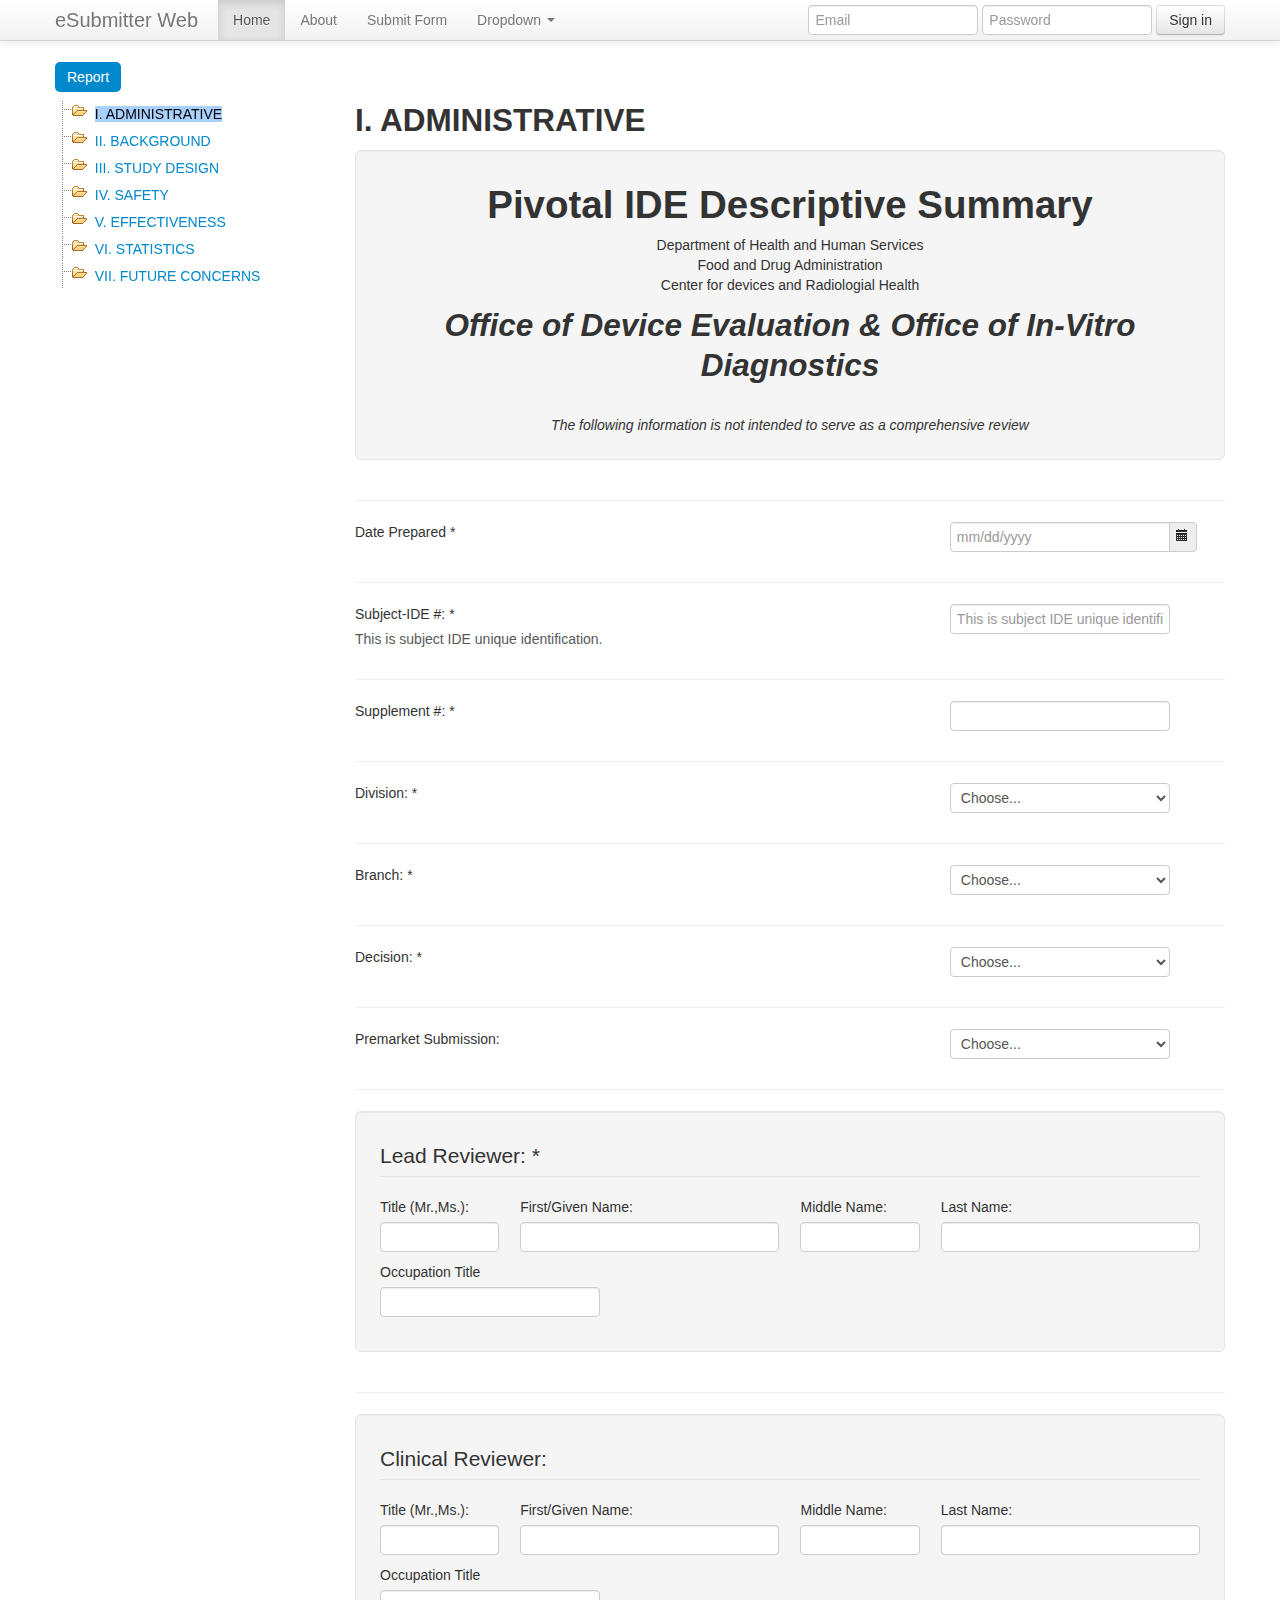
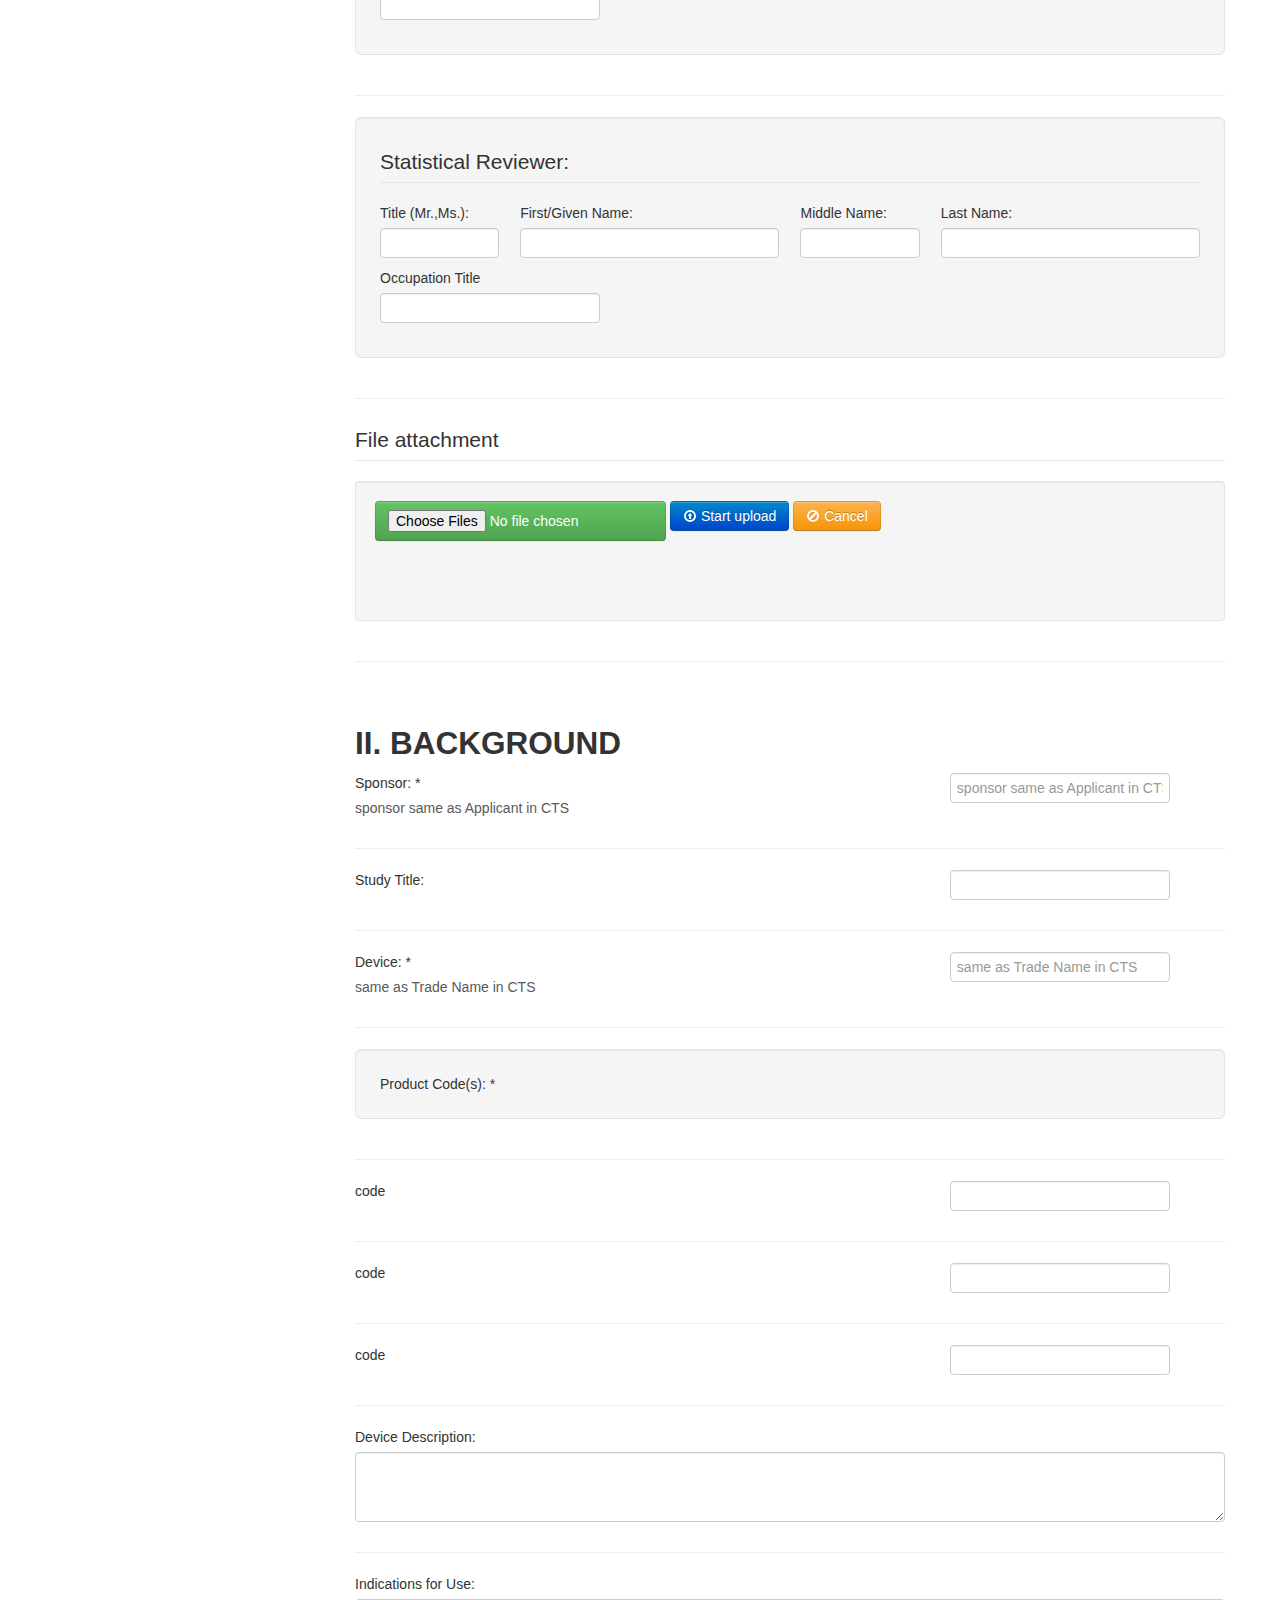
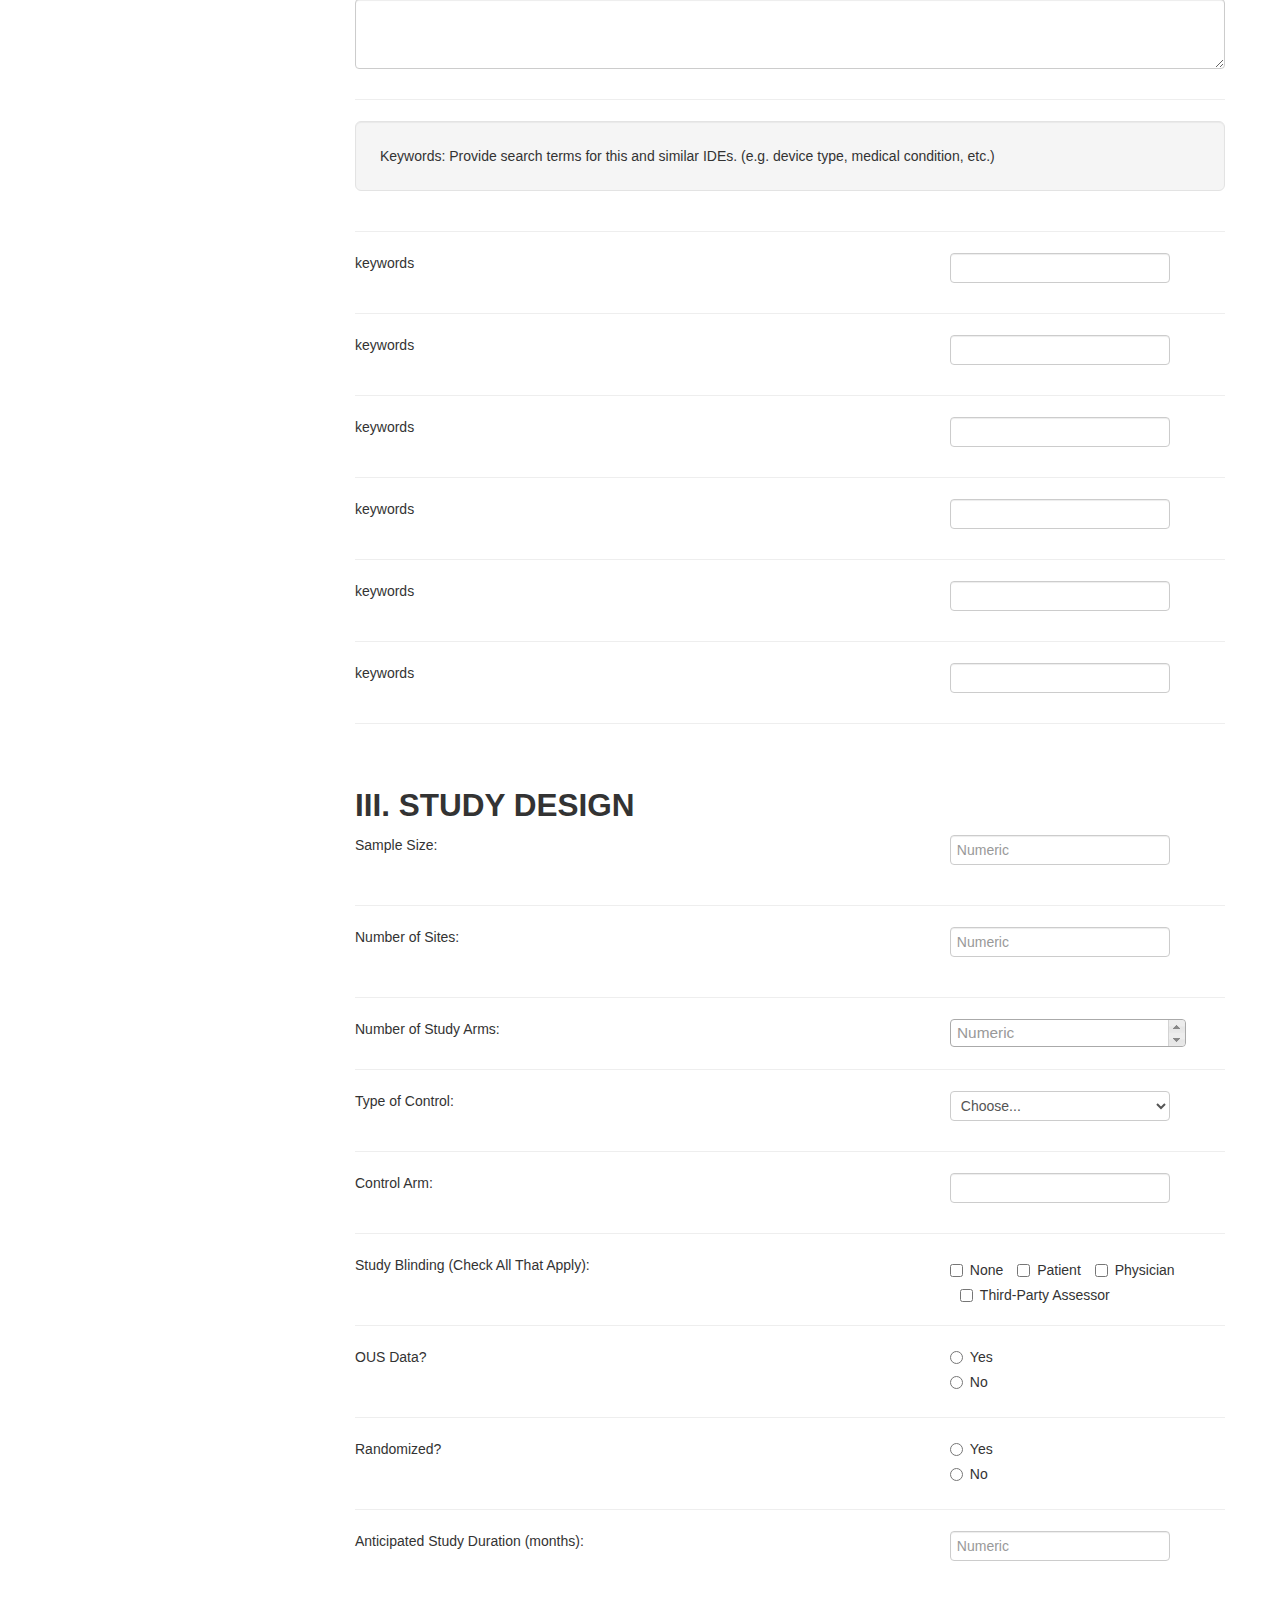
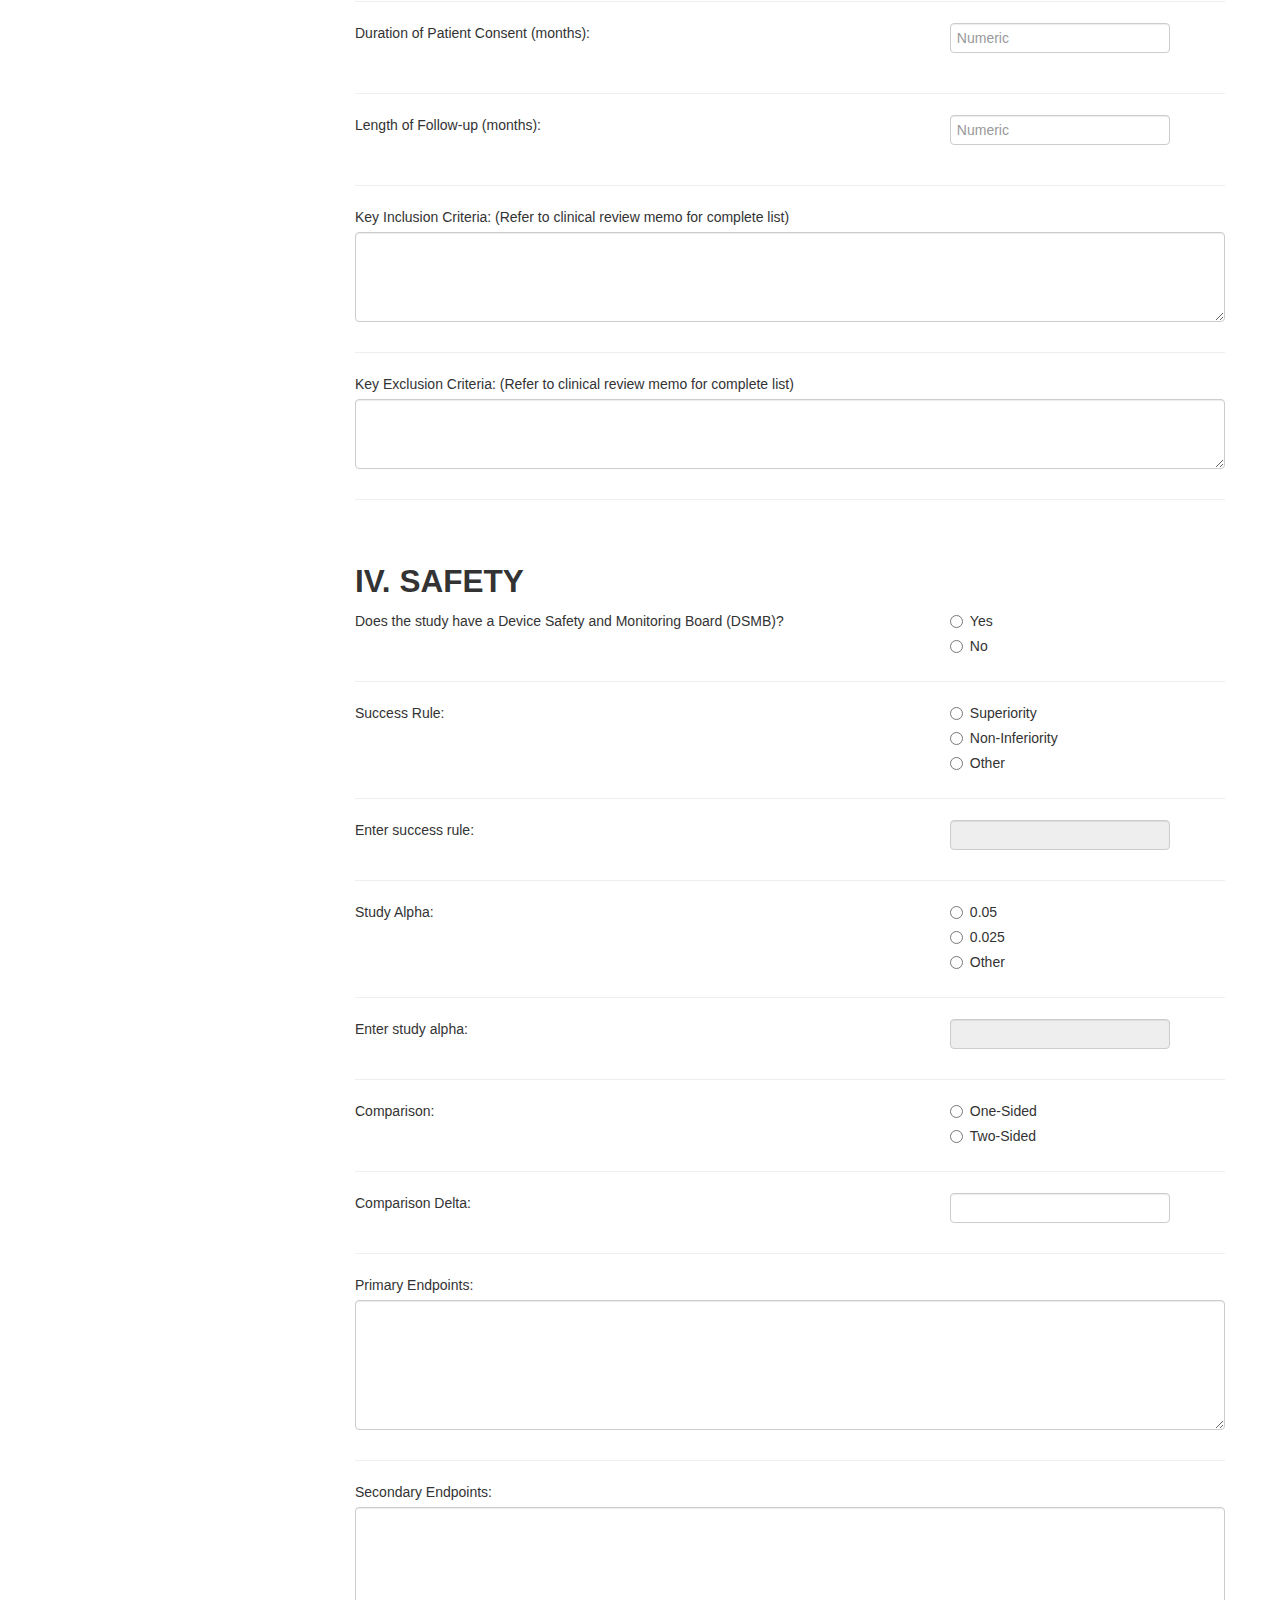
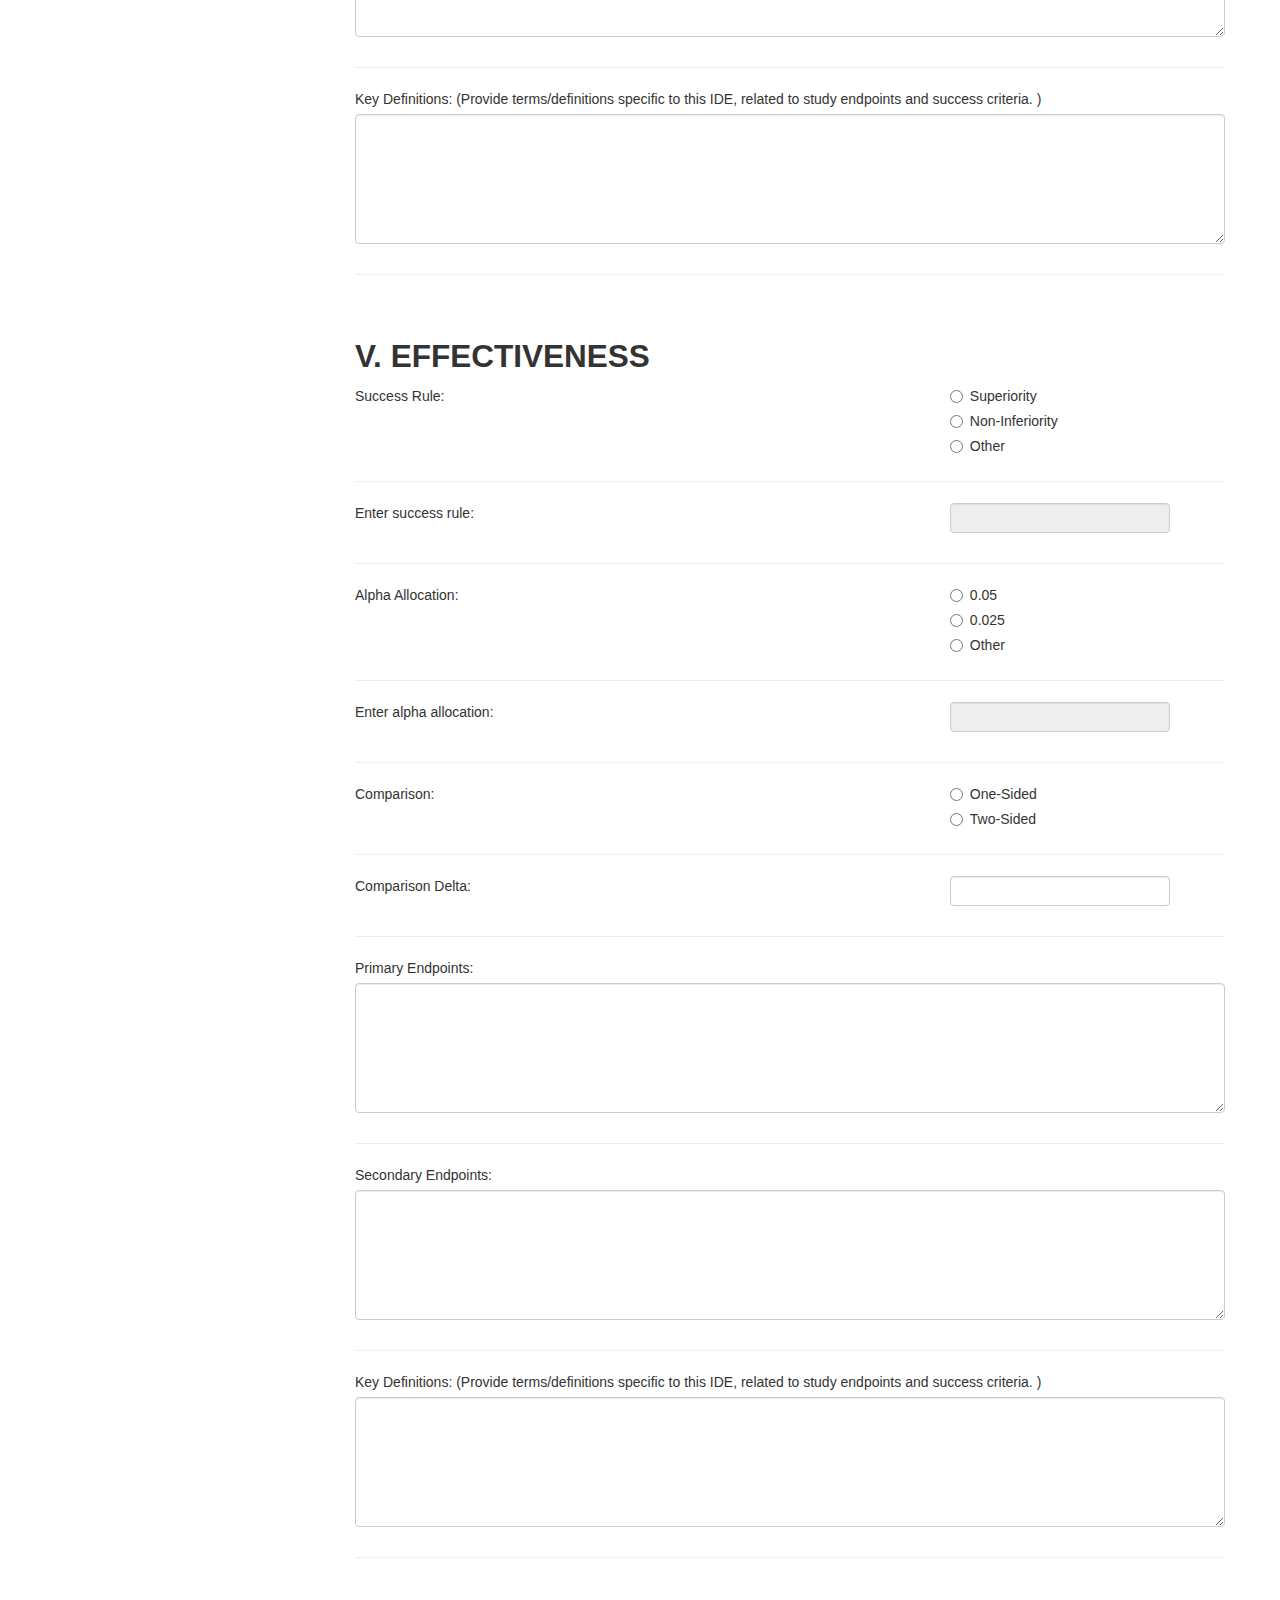
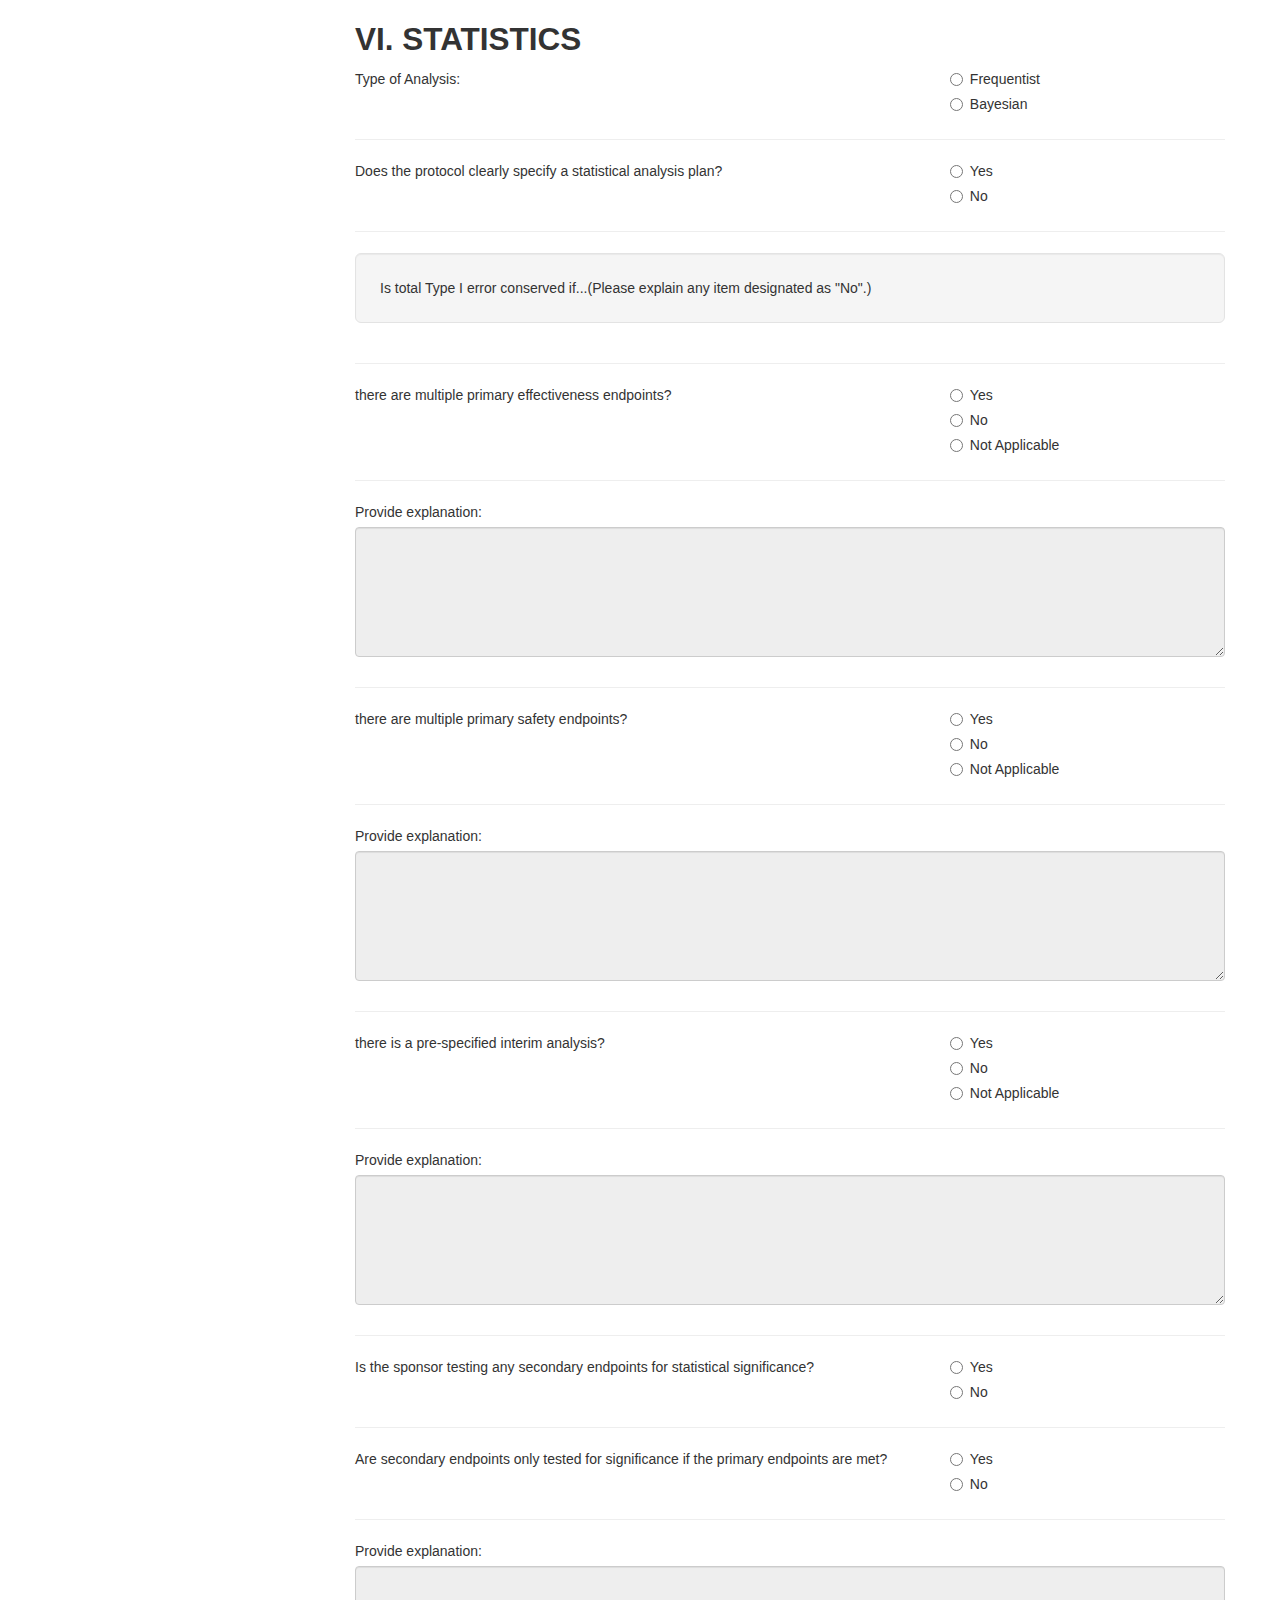
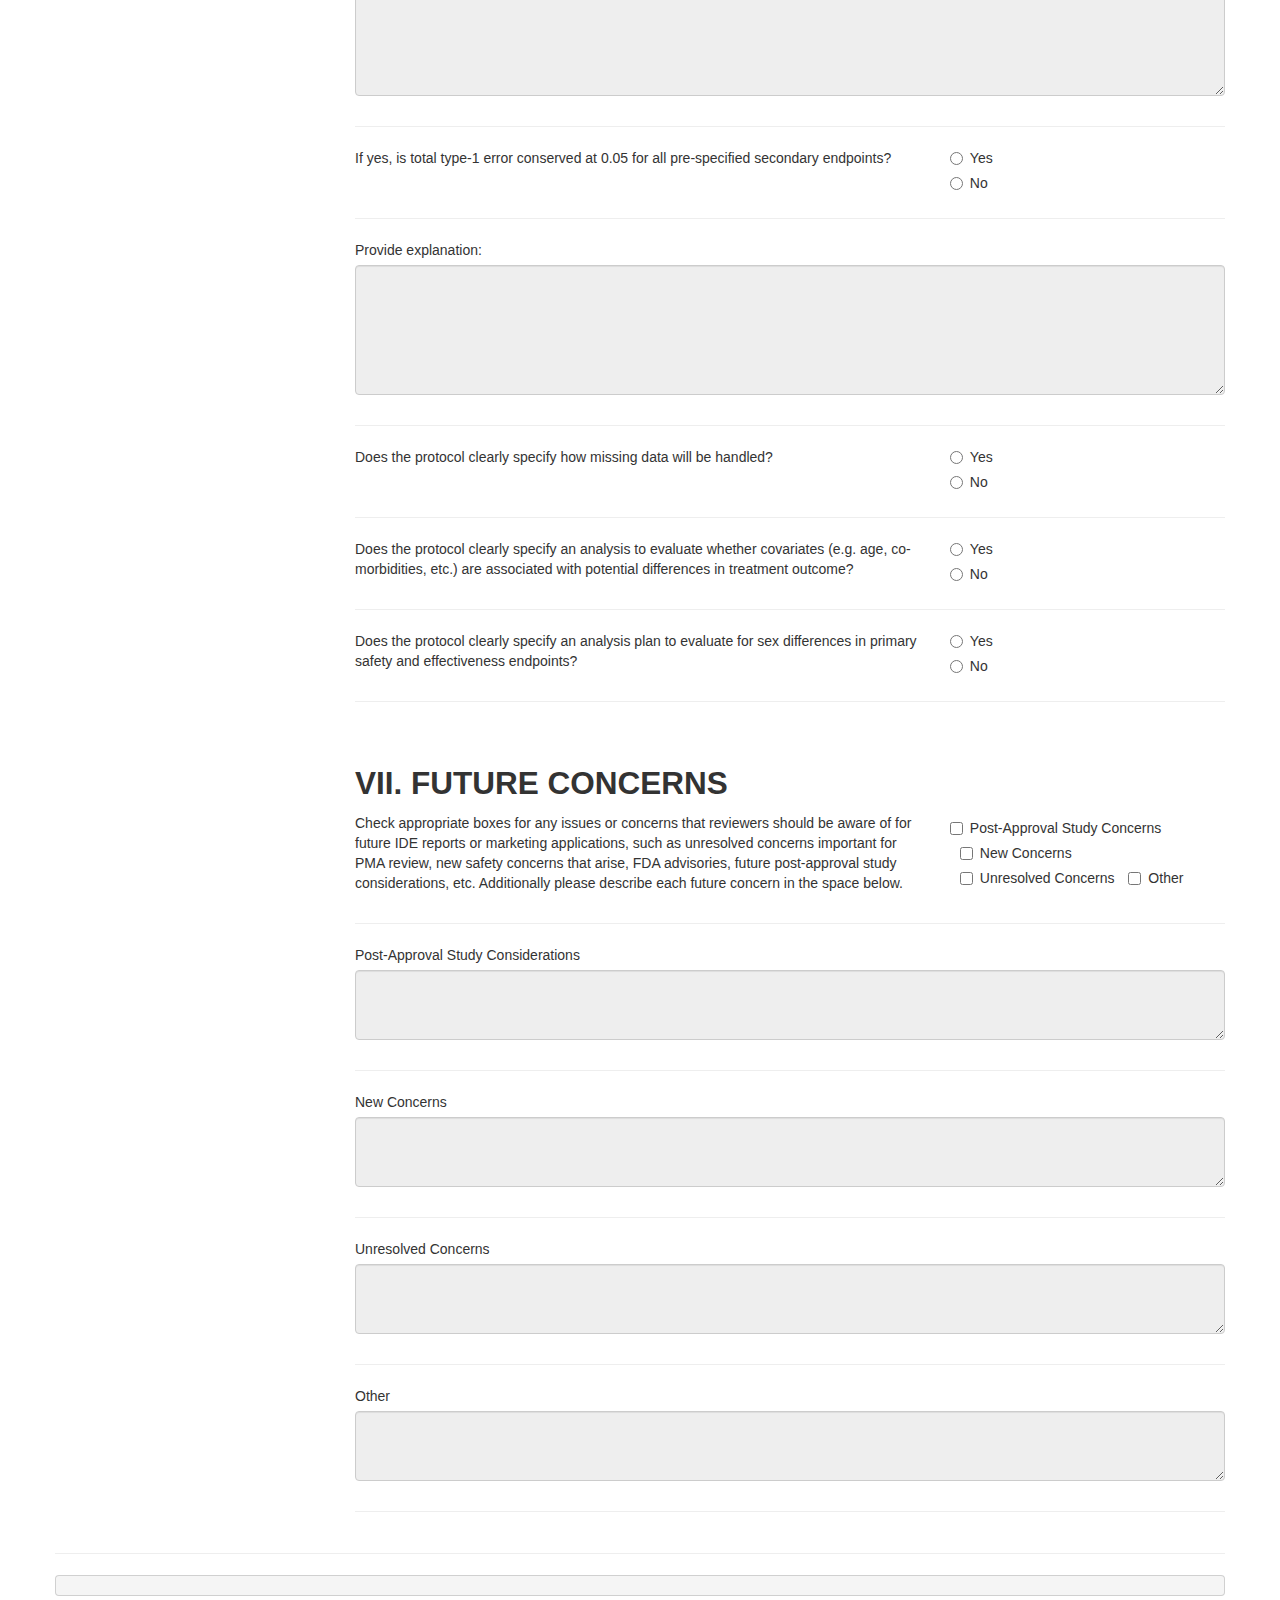
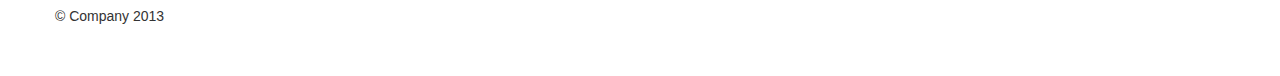
<file: index.html>
﻿
<!DOCTYPE html>
<html lang="en">
  <head>
    <meta charset="utf-8">
    <title>eSubmitter Web</title>
    <meta name="viewport" content="width=device-width, initial-scale=1.0">
    <meta name="description" content="">
    <meta name="author" content="">

      <script src="/Scripts/jquery-2.0.3.js"></script>

      <!-- Le styles -->
      <link href="assets/css/bootstrap.css" rel="stylesheet">
      <style type="text/css">
          body {
              padding-top: 60px;
              padding-bottom: 40px;
          }
      </style>
      <link href="assets/css/bootstrap-responsive.css" rel="stylesheet">
      <link href="assets/css/bootstrap-datepicker.css" rel="stylesheet">
      <link href="assets/css/jqueryui/jquery-ui.min.css" rel="stylesheet">
      <link href="Content/doc.css" rel="stylesheet">

      <!-- CSS to style the file input field as button and adjust the Bootstrap progress bars -->
      <link rel="stylesheet" href="assets/css/jquery.fileupload/jquery.fileupload-ui.css">
      <!-- CSS adjustments for browsers with JavaScript disabled -->
      <link rel="stylesheet" href="assets/css/jquery.fileupload/jquery.fileupload-ui-noscript.css">

    <style>
        body {
            min-height: 2000px;
        }

        .navbar-static-top {
            margin-bottom: 19px;
        }
    </style>

    <!-- HTML5 shim and Respond.js IE8 support of HTML5 elements and media queries -->
      <!--[if lt IE 9]>
      <script src="https://oss.maxcdn.com/libs/html5shiv/3.7.0/html5shiv.js"></script>
      <script src="https://oss.maxcdn.com/libs/respond.js/1.3.0/respond.min.js"></script>
    <![endif]-->


    <!-- Fav and touch icons -->
    <link rel="apple-touch-icon-precomposed" sizes="144x144" href="assets/ico/apple-touch-icon-144-precomposed.png">
    <link rel="apple-touch-icon-precomposed" sizes="114x114" href="assets/ico/apple-touch-icon-114-precomposed.png">
    <link rel="apple-touch-icon-precomposed" sizes="72x72" href="assets/ico/apple-touch-icon-72-precomposed.png">
    <link rel="apple-touch-icon-precomposed" href="assets/ico/apple-touch-icon-57-precomposed.png">
    <link rel="shortcut icon" href="assets/ico/favicon.png">

      <script src="template/util/Constants.js"></script>
      <script src="template/util/Util.js"></script>

      <script src="template/rule/Action.js"></script>
      <script src="template/rule/RuleEngine.js"></script>

      <script src="template/model/ModelLocator.js"></script>
      <script src="template/model/Question.js"></script>
      <script src="template/model/QuestionTypes.js"></script>
      <script src="template/model/TemplateModel.js"></script>
      <script src="template/viewModel/TemplateViewModel.js"></script>
      <script src="template/model/OutlineNode.js"></script>
      <script src="template/model/Tab.js"></script>
      <script src="template/model/OrgOptionList.js"></script>

      <script src="template/model/questions/text/DocumentBasic.js"></script>
      <script src="template/model/questions/QuestionHTML.js"></script>
      <script src="template/model/questions/QuestionLabel.js"></script>
      <script src="template/model/questions/QuestionTextfield.js"></script>
      <script src="template/model/questions/QuestionComboBox.js"></script>
      <script src="template/model/questions/QuestionCheckBoxGroup.js"></script>
      <script src="template/model/questions/QuestionRadioGroup.js"></script>
      <script src="template/model/questions/QuestionContact.js"></script>

      <script src="Scripts/knockout-3.0.0.debug.js"></script>
      <script src="Scripts/knockout.mapping-latest.debug.js"></script>
      <script src="Scripts/jquery-ui-1.10.3.js"></script>
      <script src="Scripts/jquery.maskedinput.js"></script>

      <script src="Scripts/jquerytreeview/jquery.treeview.js"></script>
      <link href="Scripts/jquerytreeview/jquery.treeview.css" rel="stylesheet">

      <script src="Scripts/bootstrap-datepicker.js"></script>

      <script src="pageko/MainKo.js"></script>


  </head>

<body>

    <script id="main" type="text/html">
        <div data-bind="template: {name: 'rootTemplate'}" />

    </script>

    <script id="rootTemplate" type="text/html">
        <div class="row">
            <div class="span12">
                <div class="tabbable">
                    <ul class="nav nav-pills affix">
                        <!-- ko foreach: reportLayout.tabs -->
                        <li data-bind="css: { active : $root.isSelectedTab($data) }">
                            <a href="#" data-bind="text: tabPropertyList.text"></a>
                        </li>
                        <!-- /ko -->
                    </ul>
                    <div class="tab-content">
                        <div data-bind="template: { name: 'tabTemplate', data: selectedTab}"></div>
                    </div>
                </div>

            </div>
        </div>
        <!--
        <hr />
        <div class="row well">
            <div class="span12">
                <strong>Submission Name:</strong> <span data-bind="text: submissionName" />
                <strong>Report Type:</strong> <span data-bind="text: templatePropertyList.templateName" />
                Last Modified: <span data-bind="text: lastModified" />
                Date Packaged: <span data-bind="text: datePackaged" />
            </div>
        </div>
        -->
    </script>


    <script id="mainNavigation" type="text/html">
        <div class="form-actions center">
            <button type="button" class="btn">
                <i class="icon-arrow-left"></i>
                Previous
            </button>
            <button type="button" class="btn btn-primary">
                Next
                <i class="icon-arrow-right"></i>
            </button>
        </div>
    </script>

    <script id="tabTemplate" type="text/html">
        <div class="row-fluid">
            <div class="span3 ">
                <ul id="browser" class="filetree treeview affix">
                    <!-- ko foreach: outlineNodeList -->
                    <li>
                        <span class="folder"> &nbsp;&nbsp;<a data-bind="text: nodeTitle, css: { selected: $root.isSelectedNode($data)}, attr: {href:'#' + key}" /> </span>
                    </li>
                    <!-- /ko -->
                </ul>
            </div>
            <div class="span9">
                <!-- ko template: { name: 'nodeTemplate', foreach: outlineNodeList, as: 'node' } -->
                <!-- /ko -->
            </div>
        </div>
        

    </script>

    <script id="nodeTemplate" type="text/html">
        
        <div class="row-fluid nodeHeader" data-bind="attr: {id: key}">
            <div class="span12">
                <h2>
                    <span data-bind="text: outlineNodePropertyList.sectionText" /> <span data-bind="text: outlineNodePropertyList.nodeText" />
                </h2>
            </div>
        </div>
        <!-- ko foreach: questionList -->
        <div class="row-fluid" data-bind="template: {name: questionTypeCode, data: $data}, visible: view.visibleStatus" />
        <hr />
        <!-- /ko -->
    </script>

    <script id="questionTemplate" type="text/html">
        <div class="span8">
            <label data-bind="text: view.questionText"></label>
        </div>
        <div class="span4">
            <input type="text" placeholder="Type something…">
            <span class="help-block" data-bind="text: view.hintText"></span>
        </div>
    </script>

    <script id="DATE" type="text/html">
        <div class="span8">
            <span data-bind="text: view.questionText" />
            <span class="help-block" data-bind="text: view.hintText" />
        </div>
        <div class="span4">
            <div class="input-append date" data-date-format="mm/dd/yyyy" data-bind="datepicker: answer">
                <input size="16" type="text" placeholder="mm/dd/yyyy" data-bind="value: answer, datepickerFormat: answer">
                <span class="add-on"><i class="icon-calendar"></i></span>
            </div>
        </div>
    </script>

    <script id="CONTACT" type="text/html">
        <form class="well well-large">
            <fieldset>
                <legend><span data-bind="text: view.questionText" /></legend>

                <div class="row-fluid">
                    <div class="span2">
                        <label>Title (Mr.,Ms.):</label>
                        <input type="text" class="span12" data-bind="value: answer().title" />
                    </div>
                    <div class="span4">
                        <label>First/Given Name:</label>
                        <input type="text" class="span12" data-bind="value: answer().first">
                    </div>
                    <div class="span2">
                        <label>Middle Name:</label>
                        <input type="text" class="span12" data-bind="value: answer().middle">
                    </div>
                    <div class="span4">
                        <label>Last Name:</label>
                        <input type="text" class="span12" data-bind="value: answer().last">
                    </div>
                </div>

                <div class="row-fluid" data-bind="visible: view.enableEmail">
                    <div class="span12">
                        <label>Email address</label>
                        <input type="text" data-bind="value: answer().email">
                        <span class="add-on"><i class="icon-envelope"></i></span>
                    </div>
                </div>

                <div class="row-fluid" data-bind="visible: view.enableTitle">
                    <div class="span12">
                        <label data-bind="text: view.labelTitle"></label>
                        <input type="text" data-bind="value: answer().label">
                    </div>
                </div>

            </fieldset>
        </form>
    </script>

    <script id="FILE_MULTI" type="text/html">
        <fieldset>
            <legend><span data-bind="text: view.questionText" /></legend>
            <!-- The file upload form used as target for the file upload widget -->
            <form id="fileupload" class="well" action="/upload" method="POST" enctype="multipart/form-data">
                <!-- The fileupload-buttonbar contains buttons to add/delete files and start/cancel the upload -->
                <div class="row-fluid fileupload-buttonbar">
                    <div class="span10">
                        <!-- The fileinput-button span is used to style the file input field as button -->
                        <span class="btn btn-success fileinput-button">
                            <i class="icon-plus icon-white"></i>
                            <span>Add files...</span>
                            <input type="file" name="files[]" multiple="">
                        </span>
                        <button type="submit" class="btn btn-primary start">
                            <i class="icon-upload icon-white"></i>
                            <span>Start upload</span>
                        </button>
                        <button type="reset" class="btn btn-warning cancel">
                            <i class="icon-ban-circle icon-white"></i>
                            <span>Cancel</span>
                        </button>
                        <button type="button" class="btn btn-danger delete">
                            <i class="icon-trash icon-white"></i>
                            <span>Delete</span>
                        </button>

                    </div>
                    <!-- The global progress information -->
                    <div class="span2 fileupload-progress fade">
                        <!-- The global progress bar -->
                        <div class="progress progress-success progress-striped active" role="progressbar" aria-valuemin="0" aria-valuemax="100">
                            <div class="bar" style="width:0%;"></div>
                        </div>
                        <!-- The extended global progress information -->
                        <div class="progress-extended">&nbsp;</div>
                    </div>
                </div>
                <!-- The loading indicator is shown during file processing -->
                <div class="fileupload-loading"></div>
                <br>
                <!-- The table listing the files available for upload/download -->
                <table role="presentation" class="table table-striped"><tbody class="files" data-toggle="modal-gallery" data-target="#modal-gallery"></tbody></table>
            </form>
        </fieldset>

    </script>

    <script id="NUMERIC" type="text/html">
        <div class="span8">
            <label data-bind="text: view.questionText" />
        </div>
        <div class="span4">
            <input type="text" placeholder="Numeric" data-bind="value: answer, enable: view.enabledStatus, numericWidget: answer">
            <span class="help-block" data-bind="text: view.hintText, visible: view.visibleStatus" />
        </div>
    </script>

    <script id="SPINNER" type="text/html">
        <div class="span8">
            <label data-bind="text: view.questionText" />
            <span class="help-block" data-bind="text: view.hintText" />
        </div>
        <div class="span4">
            <input placeholder="Numeric" data-bind="value: answer, enable: view.enabledStatus, spinner: answer">
        </div>
    </script>

    <script id="HTML" type="text/html">
        <div class="well well-large" data-bind="html: view.json.html"></div>
    </script>

    <script id="HEADER" type="text/html">
        <div class="well well-large" data-bind="text: view.questionText"></div>
    </script>

    <script id="MESSAGE" type="text/html">
        <div class="alert">
            TODO:<span data-bind="text: questionTypeCode" />
        </div>
    </script>
    <script id="DIVIDER" type="text/html">
        <hr />
    </script>

    <script id="TEXTFIELD" type="text/html">
        <div class="span8">
            <label data-bind="text: view.questionText" />
            <span class="help-block" data-bind="text: view.hintText" />
        </div>
        <div class="span4">
            <input type="text" data-bind="value: answer, visible: view.visibleStatus, enable: view.enabledStatus, attr: {placeholder: view.hintText}">
        </div>
    </script>

    <script id="TEXTAREA" type="text/html">
        <div class="span12">
            <label data-bind="text: view.questionText" />
            <textarea data-bind="value: answer, attr: { rows: view.json.rowCount}, visible: view.visibleStatus, enable: view.enabledStatus" class="input-block-level"></textarea>
            <span class="help-block" data-bind="text: view.hintText" />
        </div>
        
    </script>

    <script id="COMBOBOX" type="text/html">
        <div class="span8">
            <label data-bind="text: view.questionText" />
            <span class="help-block" data-bind="text: view.hintText" />
        </div>
        <div class="span4">
            <select data-bind="value: answer, options: view.optionSet.itemList, optionsText: 'text', optionsCaption: 'Choose...', enable: view.enabledStatus" />
        </div>
    </script>

    <script id="CHECKBOX_GROUP" type="text/html">
        <div class="span8">
            <label data-bind="text: view.questionText" />
            <span class="help-block" data-bind="text: view.hintText" />
        </div>
        <div class="span4">
            <!-- ko foreach: view.optionSet.itemList -->
            <label class="checkbox inline">
                <input type="checkbox" data-bind="value: code, checked: $parent.answer, enable: $parent.view.enabledStatus" />
                <span data-bind="text:text" />
            </label>
            <!-- /ko -->
        </div>
    </script>

    <script id="RADIO_GROUP" type="text/html">
        <div class="span8">
            <label data-bind="text: view.questionText" />
            <span class="help-block" data-bind="text: view.hintText" />
        </div>
        <div class="span4">
            <!-- ko foreach: view.optionSet.itemList -->
            <label class="radio">
                <input type="radio" data-bind="value: code, checked: $parent.answer, attr:{name: $parent.model.key}" />
                <span data-bind="text:text" />
            </label>
            <!-- /ko -->
        </div>
    </script>

    <div class="navbar navbar-default navbar-fixed-top">
        <div class="navbar-inner">
            <div class="container">
                <button type="button" class="btn btn-navbar" data-toggle="collapse" data-target=".nav-collapse">
                    <span class="icon-bar"></span>
                    <span class="icon-bar"></span>
                    <span class="icon-bar"></span>
                </button>
                <a class="brand" href="#">eSubmitter Web</a>
                <div class="nav-collapse collapse">
                    <ul class="nav">
                        <li class="active"><a href="#">Home</a></li>
                        <li><a href="#about">About</a></li>
                        <li>
                            <a href="#contact" data-bind="click: function(data, event) { submitForm(data, event) }">Submit Form</a>
                        </li>
                        <li class="dropdown">
                            <a href="#" class="dropdown-toggle" data-toggle="dropdown">Dropdown <b class="caret"></b></a>
                            <ul class="dropdown-menu">
                                <li><a href="#">Action</a></li>
                                <li><a href="#">Another action</a></li>
                                <li><a href="#">Something else here</a></li>
                                <li class="divider"></li>
                                <li class="nav-header">Nav header</li>
                                <li><a href="#">Separated link</a></li>
                                <li><a href="#">One more separated link</a></li>
                            </ul>
                        </li>
                    </ul>
                    <form class="navbar-form pull-right">
                        <input class="span2" type="text" placeholder="Email">
                        <input class="span2" type="password" placeholder="Password">
                        <button type="submit" class="btn">Sign in</button>
                    </form>
                </div><!--/.nav-collapse -->
            </div>
        </div>
    </div>

    <div class="container">

        <div class="row">
            <div id="content" class="span12">
                <div data-bind="template: { name: 'main'}"></div>
            </div>
        </div>

        <hr>
        <pre data-bind="text: resultData"></pre>

        <footer>
            <p>&copy; Company 2013</p>
        </footer>

    </div> <!-- /container -->

</body>
</html>
</file>
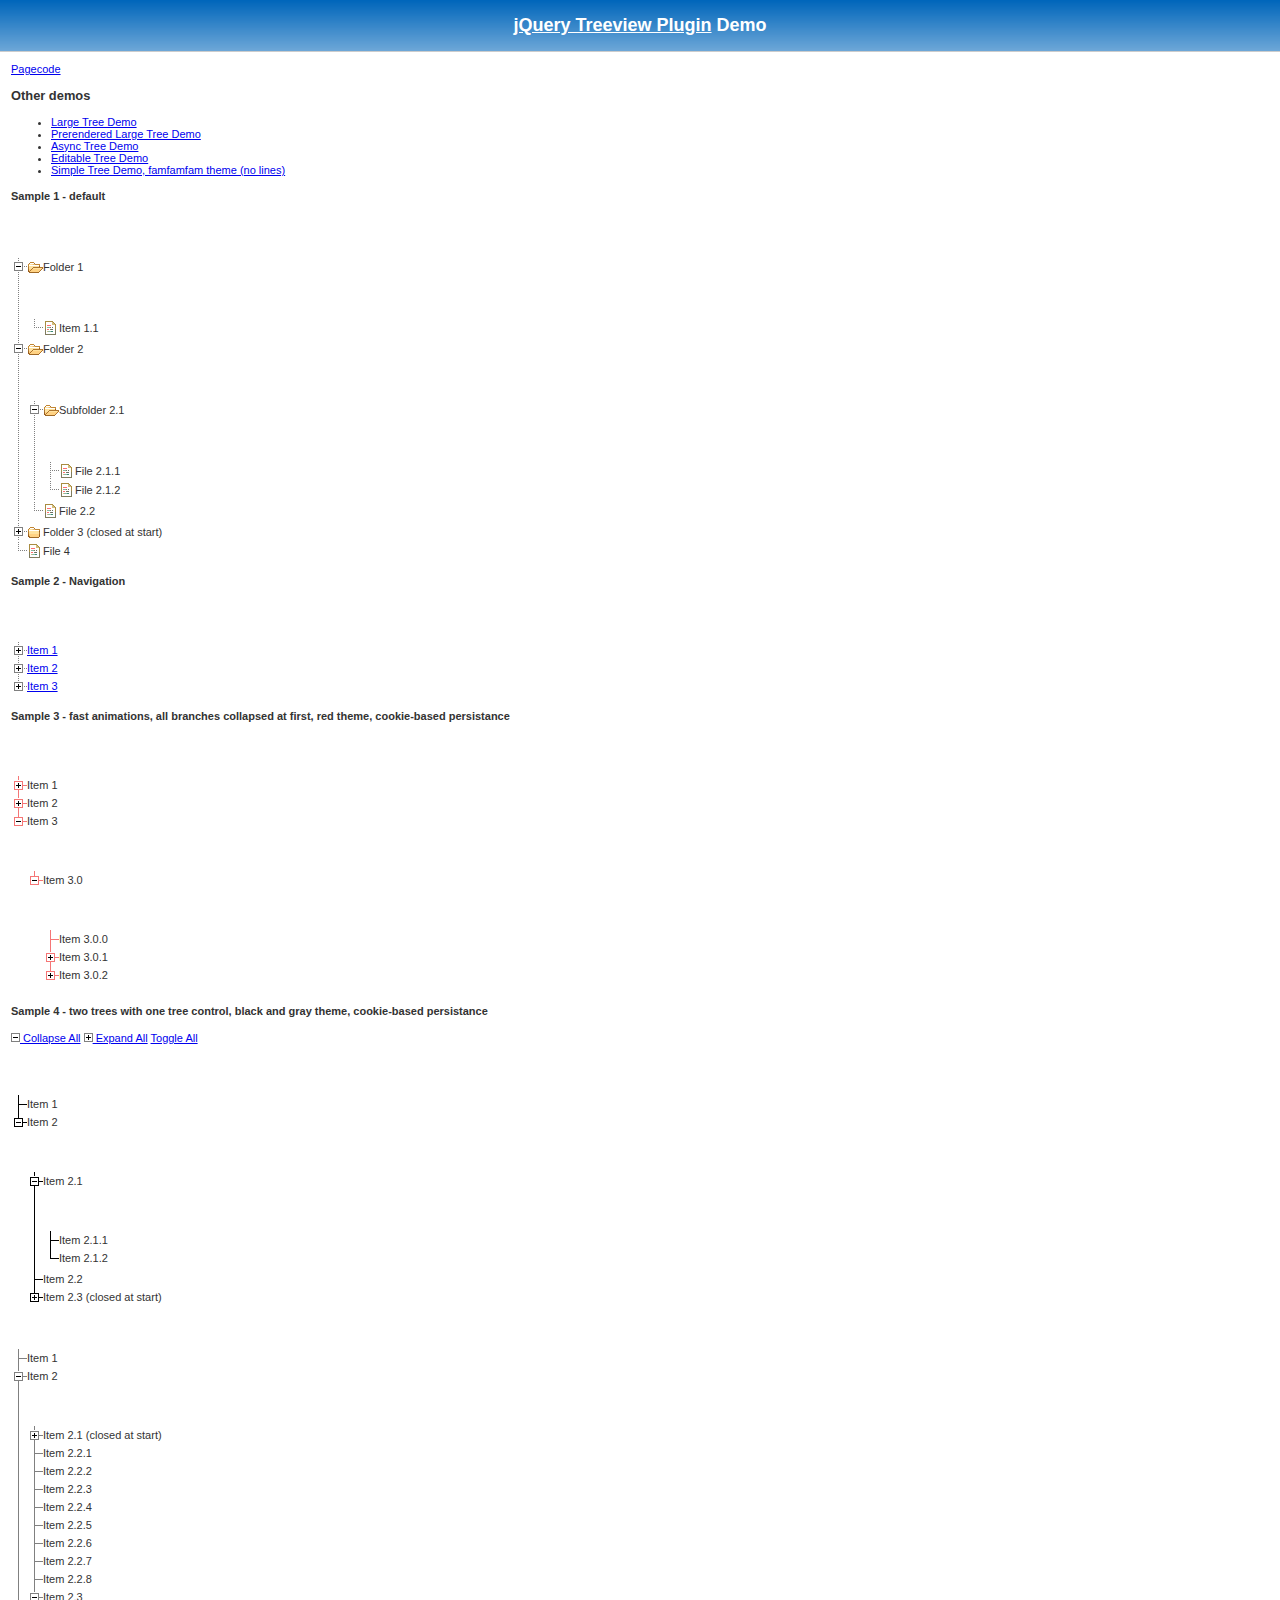
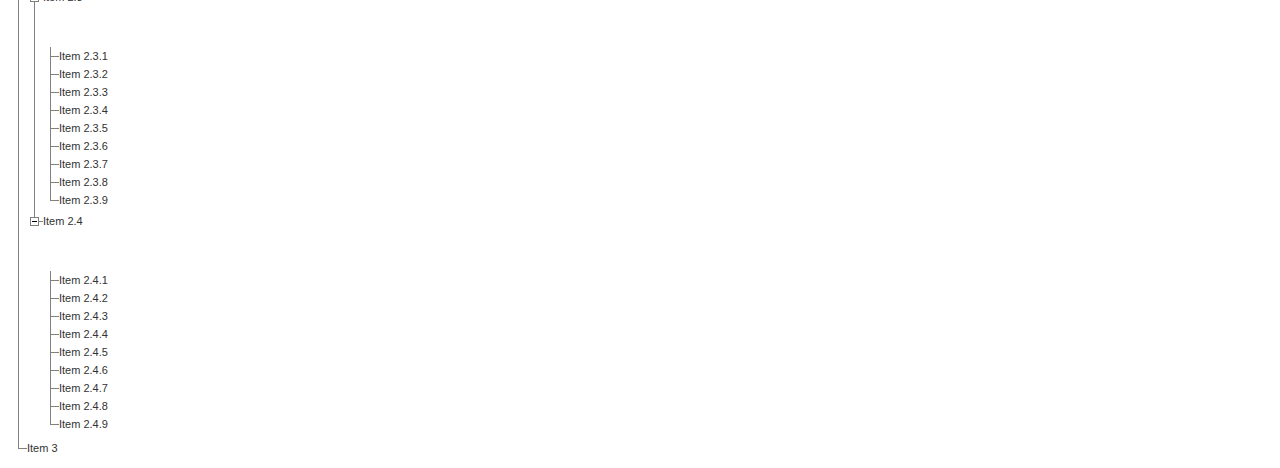
<file: Scripts/jquerytreeview/demo/index.html>
<!DOCTYPE html PUBLIC "-//W3C//DTD XHTML 1.0 Transitional//EN" "http://www.w3.org/TR/xhtml1/DTD/xhtml1-transitional.dtd">
<html xmlns="http://www.w3.org/1999/xhtml">
<head>

	<meta http-equiv="content-type" content="text/html; charset=iso-8859-1"/>
	<title>jQuery treeview</title>

	<link rel="stylesheet" href="../jquery.treeview.css" />
	<link rel="stylesheet" href="screen.css" />

	<script src="https://ajax.googleapis.com/ajax/libs/jquery/1.7/jquery.min.js"></script>
	<script src="jquery.cookie.js"></script>
	<script src="../jquery.treeview.js"></script>

	<script type="text/javascript" src="demo.js"></script>

	</head>
	<body>

	<h1 id="banner"><a href="http://bassistance.de/jquery-plugins/jquery-plugin-treeview/">jQuery Treeview Plugin</a> Demo</h1>
	<div id="main">

	<a href="demo.js">Pagecode</a>

	<h3>Other demos</h3>
	<ul>
		<li><a href="large.html">Large Tree Demo</a></li>
		<li><a href="prerendered.html">Prerendered Large Tree Demo</a></li>
		<li><a href="async.html">Async Tree Demo</a></li>
		<li><a href="edit.html">Editable Tree Demo</a></li>
		<li><a href="simple.html">Simple Tree Demo, famfamfam theme (no lines)</a></li>
	</ul>

	<h4>Sample 1 - default</h4>
	<ul id="browser" class="filetree">
		<li><span class="folder">Folder 1</span>
			<ul>
				<li><span class="file">Item 1.1</span></li>
			</ul>
		</li>
		<li><span class="folder">Folder 2</span>
			<ul>
				<li><span class="folder">Subfolder 2.1</span>
					<ul id="folder21">
						<li><span class="file">File 2.1.1</span></li>
						<li><span class="file">File 2.1.2</span></li>
					</ul>
				</li>
				<li><span class="file">File 2.2</span></li>
			</ul>
		</li>
		<li class="closed"><span class="folder">Folder 3 (closed at start)</span>
			<ul>
				<li><span class="file">File 3.1</span></li>
			</ul>
		</li>
		<li><span class="file">File 4</span></li>
	</ul>

	<h4>Sample 2 - Navigation</h4>

	<ul id="navigation">
		<li><a href="?1">Item 1</a>
			<ul>
				<li><a href="?1.0">Item 1.0</a>
					<ul>
						<li><a href="?1.0.0">Item 1.0.0</a></li>
					</ul>
				</li>
				<li><a href="?1.1">Item 1.1</a></li>
				<li><a href="?1.2">Item 1.2</a>
					<ul>
						<li><a href="?1.2.0">Item 1.2.0</a>
						<ul>
							<li><a href="?1.2.0.0">Item 1.2.0.0</a></li>
							<li><a href="?1.2.0.1">Item 1.2.0.1</a></li>
							<li><a href="?1.2.0.2">Item 1.2.0.2</a></li>
						</ul>
					</li>
						<li><a href="?1.2.1">Item 1.2.1</a>
						<ul>
							<li><a href="?1.2.1.0">Item 1.2.1.0</a></li>
						</ul>
					</li>
						<li><a href="?1.2.2">Item 1.2.2</a>
						<ul>
							<li><a href="?1.2.2.0">Item 1.2.2.0</a></li>
							<li><a href="?1.2.2.1">Item 1.2.2.1</a></li>
							<li><a href="?1.2.2.2">Item 1.2.2.2</a></li>
						</ul>
					</li>
					</ul>
				</li>
			</ul>
		</li>
		<li><a href="?2">Item 2</a>
			<ul>
				<li><span>Item 2.0</span>
					<ul>
						<li><a href="?2.0.0">Item 2.0.0</a>
						<ul>
							<li><a href="?2.0.0.0">Item 2.0.0.0</a></li>
							<li><a href="?2.0.0.1">Item 2.0.0.1</a></li>
						</ul>
					</li>
					</ul>
				</li>
				<li><a href="?2.1">Item 2.1</a>
					<ul>
						<li><a href="?2.1.0">Item 2.1.0</a>
						<ul>
							<li><a href="?2.1.0.0">Item 2.1.0.0</a></li>
						</ul>
					</li>
						<li><a href="?2.1.1">Item 2.1.1</a>
						<ul>
							<li><a href="?2.1.1.0abc">Item 2.1.1.0</a></li>
							<li><a href="?2.1.1.1">Item 2.1.1.1</a></li>
							<li><a href="?2.1.1.2">Item 2.1.1.2</a></li>
						</ul>
					</li>
						<li><a href="?2.1.2">Item 2.1.2</a>
						<ul>
							<li><a href="?2.1.2.0">Item 2.1.2.0</a></li>
							<li><a href="?2.1.2.1">Item 2.1.2.1</a></li>
							<li><a href="?2.1.2.2">Item 2.1.2.2</a></li>
						</ul>
					</li>
					</ul>
				</li>
			</ul>
		</li>
		<li><a href="?3">Item 3</a>
			<ul>
				<li class="open"><a href="?3.0">Item 3.0</a>
					<ul>
						<li><a href="?3.0.0">Item 3.0.0</a></li>
						<li><a href="?3.0.1">Item 3.0.1</a>
							<ul>
								<li><a href="?3.0.1.0">Item 3.0.1.0</a></li>
								<li><a href="?3.0.1.1">Item 3.0.1.1</a></li>
							</ul>
						</li>
						<li><a href="?3.0.2">Item 3.0.2</a>
							<ul>
								<li><a href="?3.0.2.0">Item 3.0.2.0</a></li>
								<li><a href="?3.0.2.1">Item 3.0.2.1</a></li>
								<li><a href="?3.0.2.2">Item 3.0.2.2</a></li>
							</ul>
						</li>
					</ul>
				</li>
			</ul>
		</li>
	</ul>

	<h4>Sample 3 - fast animations, all branches collapsed at first, red theme, cookie-based persistance</h4>
	<ul id="red" class="treeview-red">
	<li><span>Item 1</span>
		<ul>
			<li><span>Item 1.0</span>
				<ul>
					<li><span>Item 1.0.0</span></li>
				</ul>
			</li>
			<li><span>Item 1.1</span></li>
			<li><span>Item 1.2</span>
				<ul>
					<li><span>Item 1.2.0</span>
					<ul>
						<li><span>Item 1.2.0.0</span></li>
						<li><span>Item 1.2.0.1</span></li>
						<li><span>Item 1.2.0.2</span></li>
					</ul>
				</li>
					<li><span>Item 1.2.1</span>
					<ul>
						<li><span>Item 1.2.1.0</span></li>
					</ul>
				</li>
					<li><span>Item 1.2.2</span>
					<ul>
						<li><span>Item 1.2.2.0</span></li>
						<li><span>Item 1.2.2.1</span></li>
						<li><span>Item 1.2.2.2</span></li>
					</ul>
				</li>
				</ul>
			</li>
		</ul>
	</li>
	<li><span>Item 2</span>
		<ul>
			<li><span>Item 2.0</span>
				<ul>
					<li><span>Item 2.0.0</span>
					<ul>
						<li><span>Item 2.0.0.0</span></li>
						<li><span>Item 2.0.0.1</span></li>
					</ul>
				</li>
				</ul>
			</li>
			<li><span>Item 2.1</span>
				<ul>
					<li><span>Item 2.1.0</span>
					<ul>
						<li><span>Item 2.1.0.0</span></li>
					</ul>
				</li>
					<li><span>Item 2.1.1</span>
					<ul>
						<li><span>Item 2.1.1.0</span></li>
						<li><span>Item 2.1.1.1</span></li>
						<li><span>Item 2.1.1.2</span></li>
					</ul>
				</li>
					<li><span>Item 2.1.2</span>
					<ul>
						<li><span>Item 2.1.2.0</span></li>
						<li><span>Item 2.1.2.1</span></li>
						<li><span>Item 2.1.2.2</span></li>
					</ul>
				</li>
				</ul>
			</li>
		</ul>
	</li>
	<li class="open"><span>Item 3</span>
		<ul>
			<li class="open"><span>Item 3.0</span>
				<ul>
					<li><span>Item 3.0.0</span></li>
					<li><span>Item 3.0.1</span>
					<ul>
						<li><span>Item 3.0.1.0</span></li>
						<li><span>Item 3.0.1.1</span></li>
					</ul>

				</li>
					<li><span>Item 3.0.2</span>
					<ul>
						<li><span>Item 3.0.2.0</span></li>
						<li><span>Item 3.0.2.1</span></li>
						<li><span>Item 3.0.2.2</span></li>
					</ul>
				</li>
				</ul>
			</li>
		</ul>
	</li>
	</ul>

	<h4>Sample 4 - two trees with one tree control, black and gray theme, cookie-based persistance</h4>
	<div id="treecontrol">
		<a title="Collapse the entire tree below" href="#"><img src="../images/minus.gif" /> Collapse All</a>
		<a title="Expand the entire tree below" href="#"><img src="../images/plus.gif" /> Expand All</a>
		<a title="Toggle the tree below, opening closed branches, closing open branches" href="#">Toggle All</a>
	</div>
	<ul id="black" class="treeview-black">
		<li>Item 1</li>
		<li>
			<span>Item 2</span>
			<ul>
				<li>
					<span>Item 2.1</span>
					<ul>
						<li>Item 2.1.1</li>
						<li>Item 2.1.2</li>
					</ul>
				</li>
				<li>Item 2.2</li>
				<li class="closed">
					<span>Item 2.3 (closed at start)</span>
					<ul>
						<li>Item 2.3.1</li>
						<li>Item 2.3.2</li>
					</ul>
				</li>
			</ul>
		</li>
	</ul>
	<ul id="gray" class="treeview-gray">
		<li>Item 1</li>
		<li>
			<span>Item 2</span>
			<ul>
				<li class="closed">
					<span>Item 2.1 (closed at start)</span>
					<ul>
						<li>Item 2.1.1</li>
						<li>Item 2.1.2</li>
					</ul>
				</li>
				<li>Item 2.2.1</li>
				<li>Item 2.2.2</li>
				<li>Item 2.2.3</li>
				<li>Item 2.2.4</li>
				<li>Item 2.2.5</li>
				<li>Item 2.2.6</li>
				<li>Item 2.2.7</li>
				<li>Item 2.2.8</li>
				<li>
					<span>Item 2.3</span>
					<ul>
						<li>Item 2.3.1</li>
						<li>Item 2.3.2</li>
						<li>Item 2.3.3</li>
						<li>Item 2.3.4</li>
						<li>Item 2.3.5</li>
						<li>Item 2.3.6</li>
						<li>Item 2.3.7</li>
						<li>Item 2.3.8</li>
						<li>Item 2.3.9</li>
					</ul>
				</li>
				<li>
					<span>Item 2.4</span>
					<ul>
						<li>Item 2.4.1</li>
						<li>Item 2.4.2</li>
						<li>Item 2.4.3</li>
						<li>Item 2.4.4</li>
						<li>Item 2.4.5</li>
						<li>Item 2.4.6</li>
						<li>Item 2.4.7</li>
						<li>Item 2.4.8</li>
						<li>Item 2.4.9</li>
					</ul>
				</li>
			</ul>
		</li>
		<li>Item 3</li>
	</ul>

</div>

</body></html>
</file>
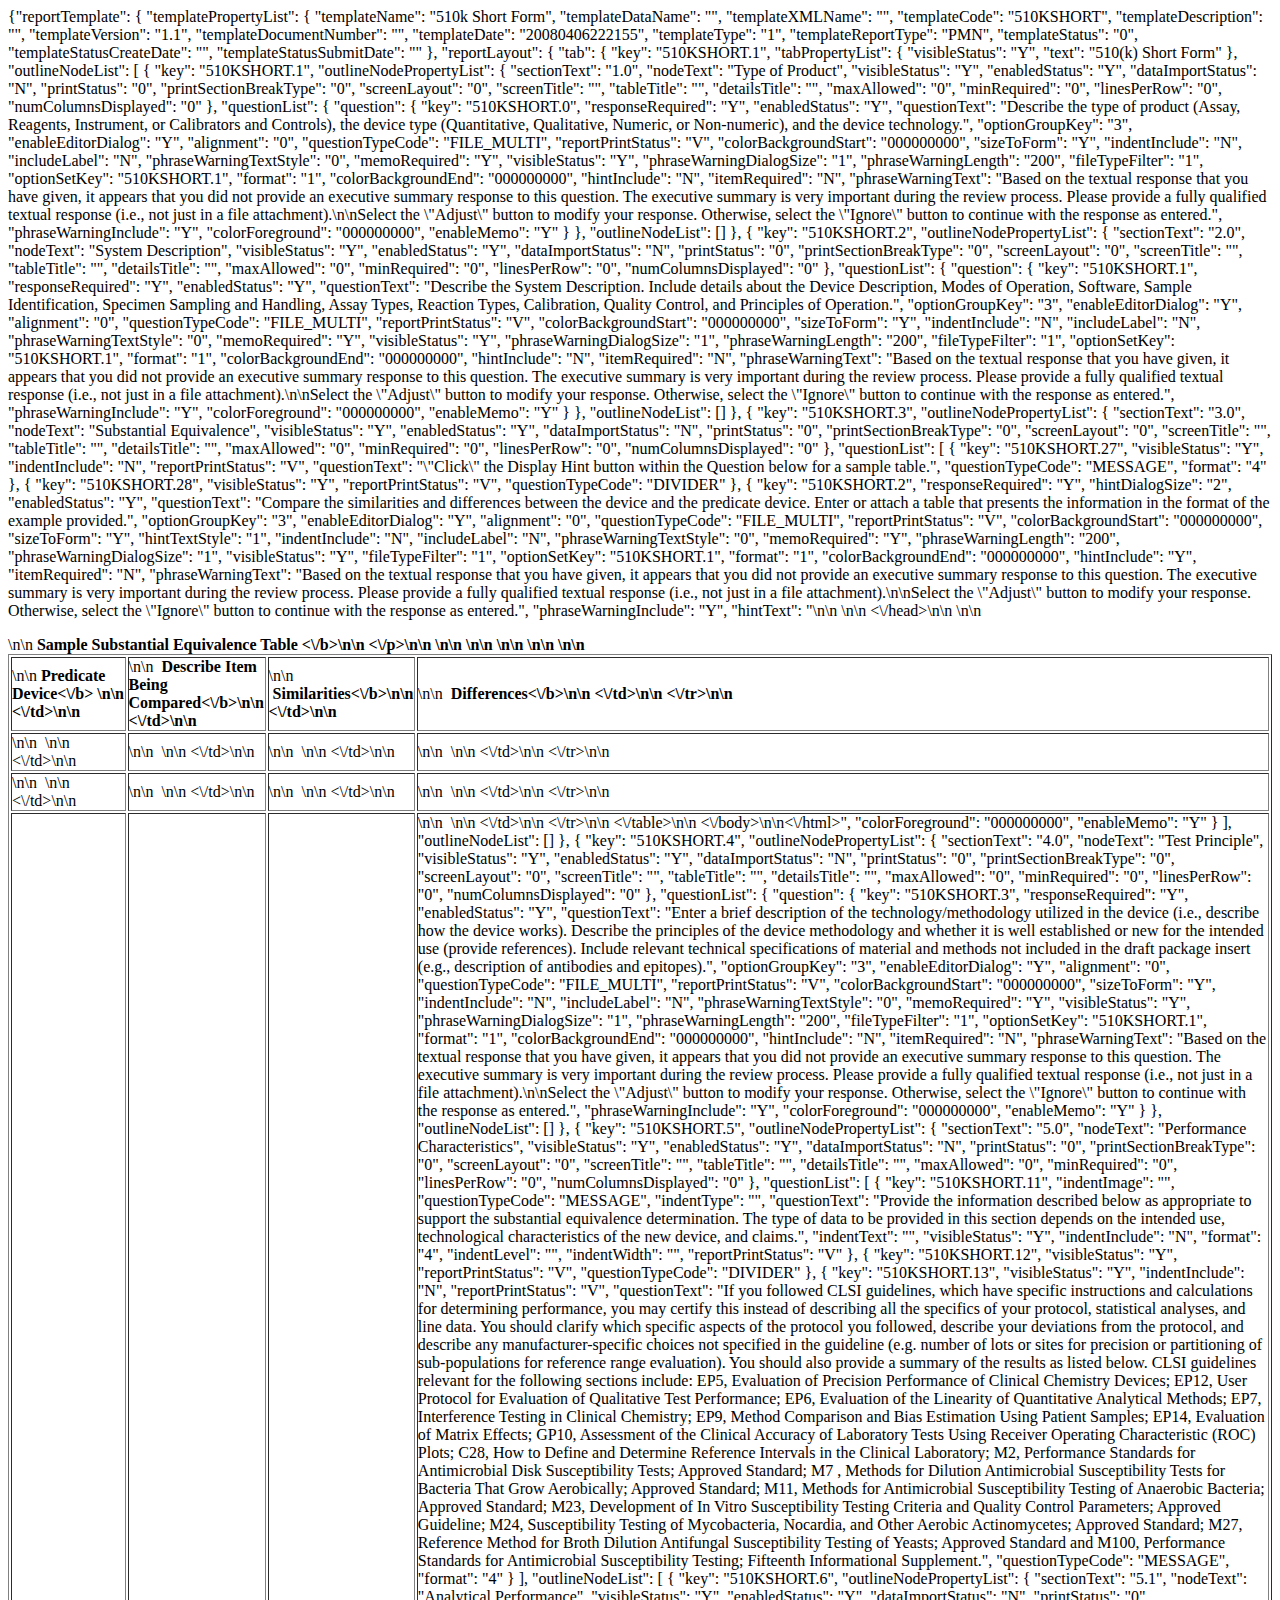
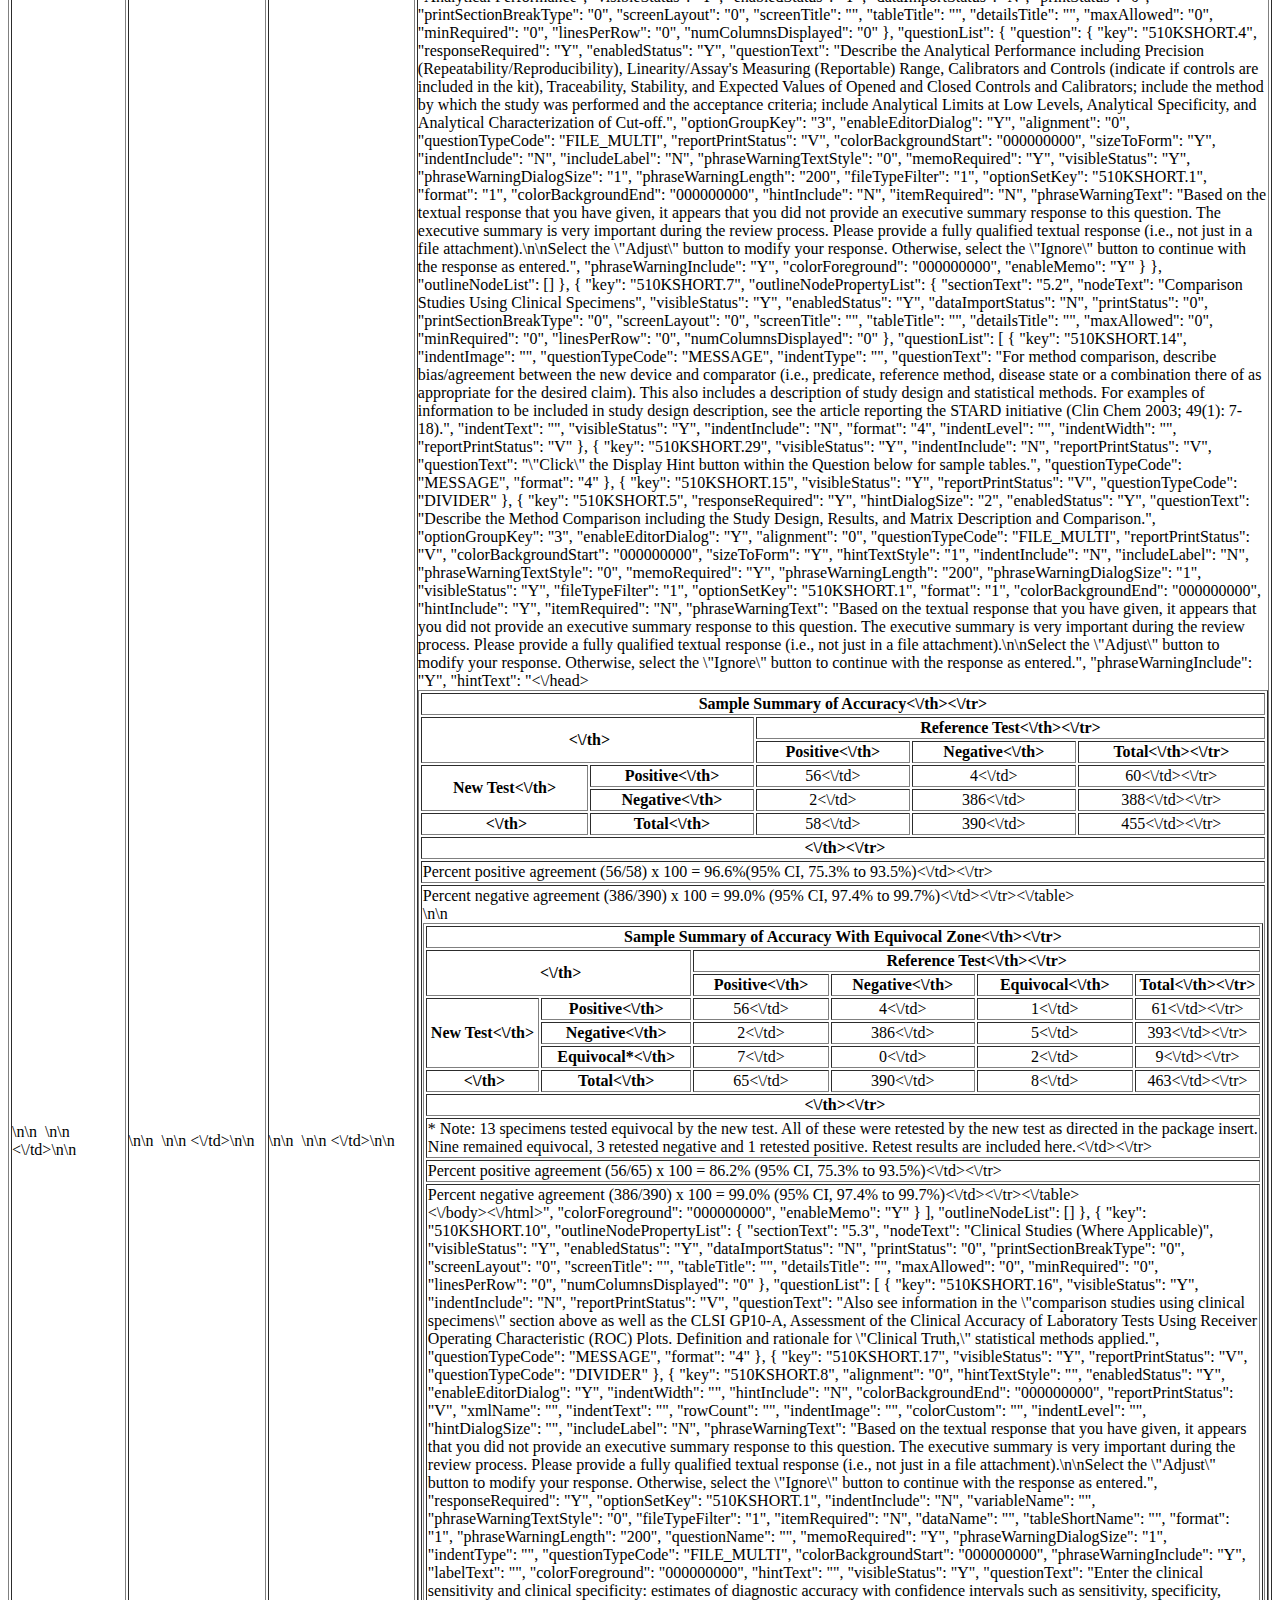
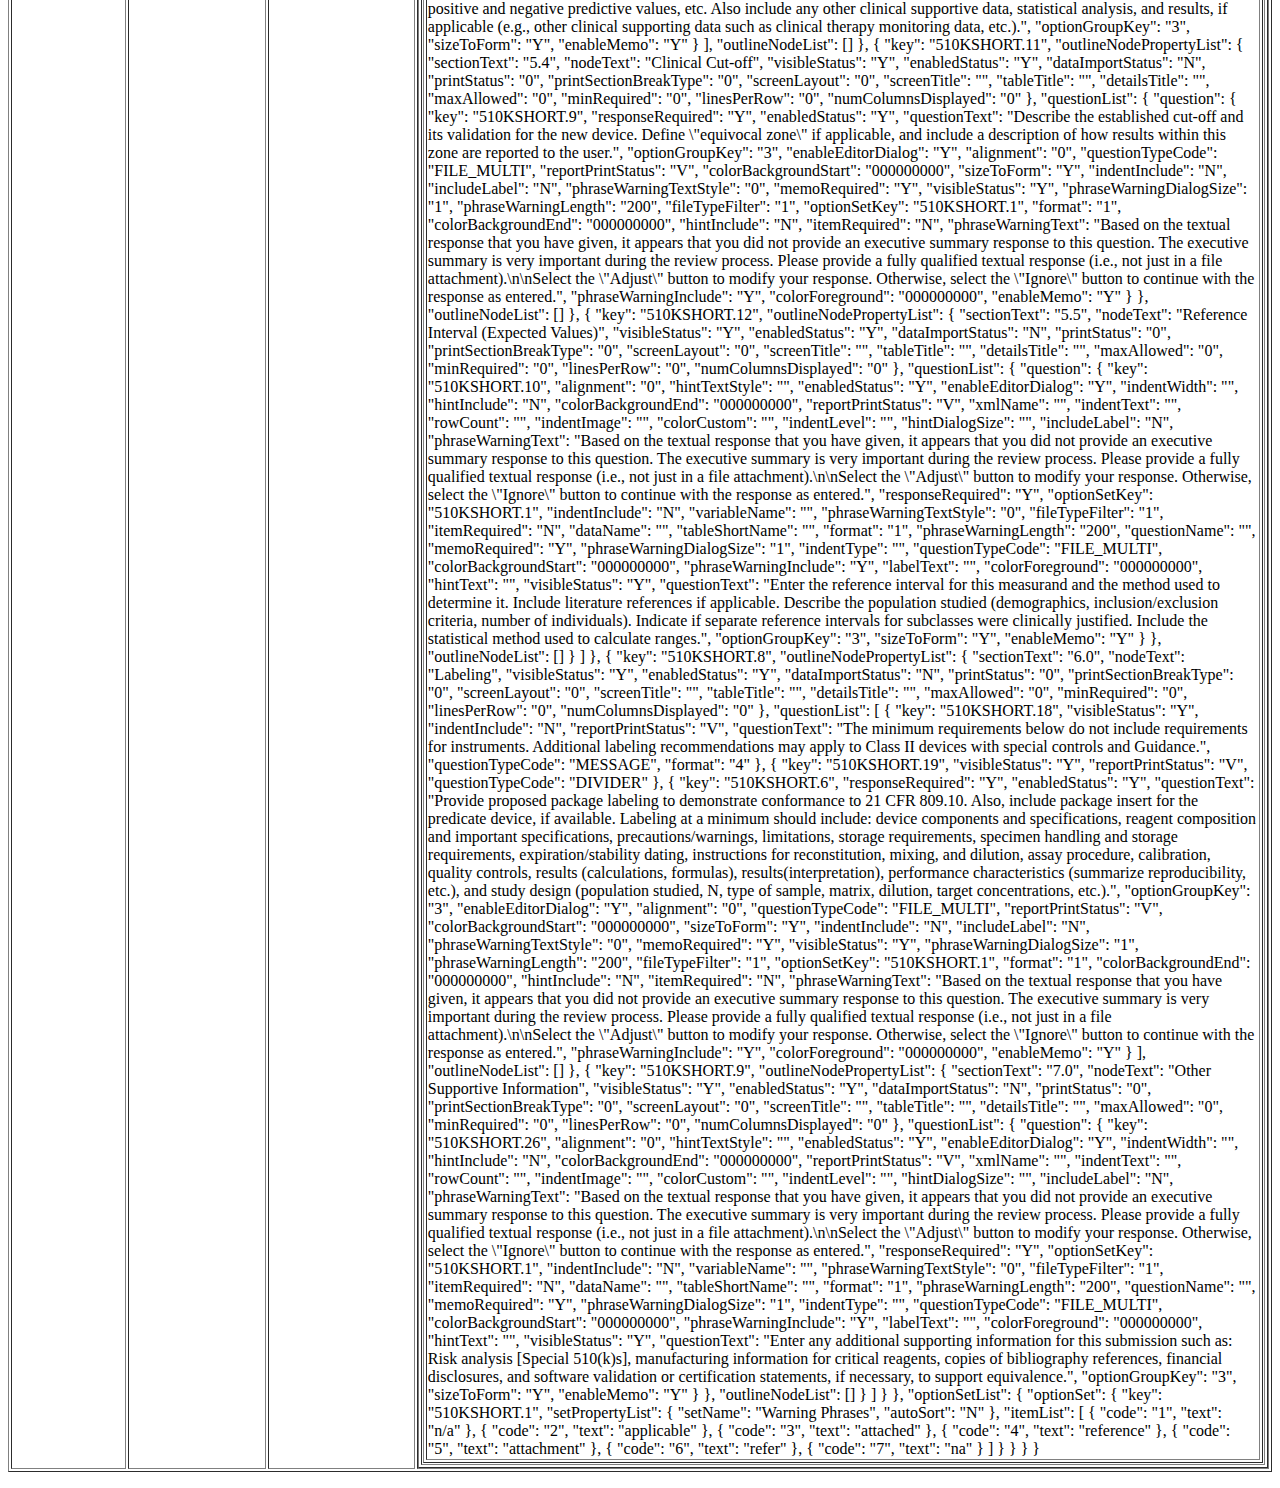
<file: template/forms/510K_SHORTFORMV29.html>
{"reportTemplate": {
   "templatePropertyList": {
      "templateName": "510k Short Form",
      "templateDataName": "",
      "templateXMLName": "",
      "templateCode": "510KSHORT",
      "templateDescription": "",
      "templateVersion": "1.1",
      "templateDocumentNumber": "",
      "templateDate": "20080406222155",
      "templateType": "1",
      "templateReportType": "PMN",
      "templateStatus": "0",
      "templateStatusCreateDate": "",
      "templateStatusSubmitDate": ""
   },
   "reportLayout": {
      "tab": {
         "key": "510KSHORT.1",
         "tabPropertyList": {
            "visibleStatus": "Y",
            "text": "510(k) Short Form"
         },
         "outlineNodeList": [
            {
               "key": "510KSHORT.1",
               "outlineNodePropertyList": {
                  "sectionText": "1.0",
                  "nodeText": "Type of Product",
                  "visibleStatus": "Y",
                  "enabledStatus": "Y",
                  "dataImportStatus": "N",
                  "printStatus": "0",
                  "printSectionBreakType": "0",
                  "screenLayout": "0",
                  "screenTitle": "",
                  "tableTitle": "",
                  "detailsTitle": "",
                  "maxAllowed": "0",
                  "minRequired": "0",
                  "linesPerRow": "0",
                  "numColumnsDisplayed": "0"
               },
               "questionList": {
                  "question": {
                     "key": "510KSHORT.0",
                     "responseRequired": "Y",
                     "enabledStatus": "Y",
                     "questionText": "Describe the type of product (Assay, Reagents, Instrument, or Calibrators and Controls), the device type (Quantitative, Qualitative, Numeric, or Non-numeric), and the device technology.",
                     "optionGroupKey": "3",
                     "enableEditorDialog": "Y",
                     "alignment": "0",
                     "questionTypeCode": "FILE_MULTI",
                     "reportPrintStatus": "V",
                     "colorBackgroundStart": "000000000",
                     "sizeToForm": "Y",
                     "indentInclude": "N",
                     "includeLabel": "N",
                     "phraseWarningTextStyle": "0",
                     "memoRequired": "Y",
                     "visibleStatus": "Y",
                     "phraseWarningDialogSize": "1",
                     "phraseWarningLength": "200",
                     "fileTypeFilter": "1",
                     "optionSetKey": "510KSHORT.1",
                     "format": "1",
                     "colorBackgroundEnd": "000000000",
                     "hintInclude": "N",
                     "itemRequired": "N",
                     "phraseWarningText": "Based on the textual response that you have given, it appears that you did not provide an executive summary response to this question.  The executive summary is very important during the review process.  Please provide a fully qualified textual response (i.e., not just in a file attachment).\n\nSelect the \"Adjust\" button to modify your response.  Otherwise, select the \"Ignore\" button to continue with the response as entered.",
                     "phraseWarningInclude": "Y",
                     "colorForeground": "000000000",
                     "enableMemo": "Y"
                  }
               },
               "outlineNodeList": []
            },
            {
               "key": "510KSHORT.2",
               "outlineNodePropertyList": {
                  "sectionText": "2.0",
                  "nodeText": "System Description",
                  "visibleStatus": "Y",
                  "enabledStatus": "Y",
                  "dataImportStatus": "N",
                  "printStatus": "0",
                  "printSectionBreakType": "0",
                  "screenLayout": "0",
                  "screenTitle": "",
                  "tableTitle": "",
                  "detailsTitle": "",
                  "maxAllowed": "0",
                  "minRequired": "0",
                  "linesPerRow": "0",
                  "numColumnsDisplayed": "0"
               },
               "questionList": {
                  "question": {
                     "key": "510KSHORT.1",
                     "responseRequired": "Y",
                     "enabledStatus": "Y",
                     "questionText": "Describe the System Description.  Include details about the Device Description, Modes of Operation, Software, Sample Identification, Specimen Sampling and Handling, Assay Types, Reaction Types, Calibration, Quality Control, and Principles of Operation.",
                     "optionGroupKey": "3",
                     "enableEditorDialog": "Y",
                     "alignment": "0",
                     "questionTypeCode": "FILE_MULTI",
                     "reportPrintStatus": "V",
                     "colorBackgroundStart": "000000000",
                     "sizeToForm": "Y",
                     "indentInclude": "N",
                     "includeLabel": "N",
                     "phraseWarningTextStyle": "0",
                     "memoRequired": "Y",
                     "visibleStatus": "Y",
                     "phraseWarningDialogSize": "1",
                     "phraseWarningLength": "200",
                     "fileTypeFilter": "1",
                     "optionSetKey": "510KSHORT.1",
                     "format": "1",
                     "colorBackgroundEnd": "000000000",
                     "hintInclude": "N",
                     "itemRequired": "N",
                     "phraseWarningText": "Based on the textual response that you have given, it appears that you did not provide an executive summary response to this question.  The executive summary is very important during the review process.  Please provide a fully qualified textual response (i.e., not just in a file attachment).\n\nSelect the \"Adjust\" button to modify your response.  Otherwise, select the \"Ignore\" button to continue with the response as entered.",
                     "phraseWarningInclude": "Y",
                     "colorForeground": "000000000",
                     "enableMemo": "Y"
                  }
               },
               "outlineNodeList": []
            },
            {
               "key": "510KSHORT.3",
               "outlineNodePropertyList": {
                  "sectionText": "3.0",
                  "nodeText": "Substantial Equivalence",
                  "visibleStatus": "Y",
                  "enabledStatus": "Y",
                  "dataImportStatus": "N",
                  "printStatus": "0",
                  "printSectionBreakType": "0",
                  "screenLayout": "0",
                  "screenTitle": "",
                  "tableTitle": "",
                  "detailsTitle": "",
                  "maxAllowed": "0",
                  "minRequired": "0",
                  "linesPerRow": "0",
                  "numColumnsDisplayed": "0"
               },
               "questionList": [
                  {
                     "key": "510KSHORT.27",
                     "visibleStatus": "Y",
                     "indentInclude": "N",
                     "reportPrintStatus": "V",
                     "questionText": "\"Click\" the Display Hint button within the Question below for a sample table.",
                     "questionTypeCode": "MESSAGE",
                     "format": "4"
                  },
                  {
                     "key": "510KSHORT.28",
                     "visibleStatus": "Y",
                     "reportPrintStatus": "V",
                     "questionTypeCode": "DIVIDER"
                  },
                  {
                     "key": "510KSHORT.2",
                     "responseRequired": "Y",
                     "hintDialogSize": "2",
                     "enabledStatus": "Y",
                     "questionText": "Compare the similarities and differences between the device and the predicate device.  Enter or attach a table that presents the information in the format of the example provided.",
                     "optionGroupKey": "3",
                     "enableEditorDialog": "Y",
                     "alignment": "0",
                     "questionTypeCode": "FILE_MULTI",
                     "reportPrintStatus": "V",
                     "colorBackgroundStart": "000000000",
                     "sizeToForm": "Y",
                     "hintTextStyle": "1",
                     "indentInclude": "N",
                     "includeLabel": "N",
                     "phraseWarningTextStyle": "0",
                     "memoRequired": "Y",
                     "phraseWarningLength": "200",
                     "phraseWarningDialogSize": "1",
                     "visibleStatus": "Y",
                     "fileTypeFilter": "1",
                     "optionSetKey": "510KSHORT.1",
                     "format": "1",
                     "colorBackgroundEnd": "000000000",
                     "hintInclude": "Y",
                     "itemRequired": "N",
                     "phraseWarningText": "Based on the textual response that you have given, it appears that you did not provide an executive summary response to this question.  The executive summary is very important during the review process.  Please provide a fully qualified textual response (i.e., not just in a file attachment).\n\nSelect the \"Adjust\" button to modify your response.  Otherwise, select the \"Ignore\" button to continue with the response as entered.",
                     "phraseWarningInclude": "Y",
                     "hintText": "<html>\n\n  <head>\n\n  <\/head>\n\n  <body>\n\n    <p align=\"center\" style=\"margin-right: 0.0; text-indent: 0.0; margin-left: 0.0\">\n\n      <b>Sample Substantial Equivalence Table <\/b>\n\n    <\/p>\n\n    <table border=\"2\" cellspacing=\"2\" cellpadding=\"2\" width=\"100%\">\n\n      <tr>\n\n        <td>\n\n          <b>Predicate Device<\/b>&#160;\n\n        <\/td>\n\n        <td>\n\n          &#160;<b>Describe Item Being Compared<\/b>\n\n        <\/td>\n\n        <td>\n\n          <b>&#160;Similarities<\/b>\n\n        <\/td>\n\n        <td>\n\n          &#160;<b>Differences<\/b>\n\n        <\/td>\n\n      <\/tr>\n\n      <tr>\n\n        <td>\n\n          &#160;\n\n        <\/td>\n\n        <td>\n\n          &#160;\n\n        <\/td>\n\n        <td>\n\n          &#160;\n\n        <\/td>\n\n        <td>\n\n          &#160;\n\n        <\/td>\n\n      <\/tr>\n\n      <tr>\n\n        <td>\n\n          &#160;\n\n        <\/td>\n\n        <td>\n\n          &#160;\n\n        <\/td>\n\n        <td>\n\n          &#160;\n\n        <\/td>\n\n        <td>\n\n          &#160;\n\n        <\/td>\n\n      <\/tr>\n\n      <tr>\n\n        <td>\n\n          &#160;\n\n        <\/td>\n\n        <td>\n\n          &#160;\n\n        <\/td>\n\n        <td>\n\n          &#160;\n\n        <\/td>\n\n        <td>\n\n          &#160;\n\n        <\/td>\n\n      <\/tr>\n\n    <\/table>\n\n  <\/body>\n\n<\/html>",
                     "colorForeground": "000000000",
                     "enableMemo": "Y"
                  }
               ],
               "outlineNodeList": []
            },
            {
               "key": "510KSHORT.4",
               "outlineNodePropertyList": {
                  "sectionText": "4.0",
                  "nodeText": "Test Principle",
                  "visibleStatus": "Y",
                  "enabledStatus": "Y",
                  "dataImportStatus": "N",
                  "printStatus": "0",
                  "printSectionBreakType": "0",
                  "screenLayout": "0",
                  "screenTitle": "",
                  "tableTitle": "",
                  "detailsTitle": "",
                  "maxAllowed": "0",
                  "minRequired": "0",
                  "linesPerRow": "0",
                  "numColumnsDisplayed": "0"
               },
               "questionList": {
                  "question": {
                     "key": "510KSHORT.3",
                     "responseRequired": "Y",
                     "enabledStatus": "Y",
                     "questionText": "Enter a brief description of the technology/methodology utilized in the device (i.e., describe how the device works).  Describe the principles of the device methodology and whether it is well established or new for the intended use (provide references).  Include relevant technical specifications of material and methods not included in the draft package insert (e.g., description of antibodies and epitopes).",
                     "optionGroupKey": "3",
                     "enableEditorDialog": "Y",
                     "alignment": "0",
                     "questionTypeCode": "FILE_MULTI",
                     "reportPrintStatus": "V",
                     "colorBackgroundStart": "000000000",
                     "sizeToForm": "Y",
                     "indentInclude": "N",
                     "includeLabel": "N",
                     "phraseWarningTextStyle": "0",
                     "memoRequired": "Y",
                     "visibleStatus": "Y",
                     "phraseWarningDialogSize": "1",
                     "phraseWarningLength": "200",
                     "fileTypeFilter": "1",
                     "optionSetKey": "510KSHORT.1",
                     "format": "1",
                     "colorBackgroundEnd": "000000000",
                     "hintInclude": "N",
                     "itemRequired": "N",
                     "phraseWarningText": "Based on the textual response that you have given, it appears that you did not provide an executive summary response to this question.  The executive summary is very important during the review process.  Please provide a fully qualified textual response (i.e., not just in a file attachment).\n\nSelect the \"Adjust\" button to modify your response.  Otherwise, select the \"Ignore\" button to continue with the response as entered.",
                     "phraseWarningInclude": "Y",
                     "colorForeground": "000000000",
                     "enableMemo": "Y"
                  }
               },
               "outlineNodeList": []
            },
            {
               "key": "510KSHORT.5",
               "outlineNodePropertyList": {
                  "sectionText": "5.0",
                  "nodeText": "Performance Characteristics",
                  "visibleStatus": "Y",
                  "enabledStatus": "Y",
                  "dataImportStatus": "N",
                  "printStatus": "0",
                  "printSectionBreakType": "0",
                  "screenLayout": "0",
                  "screenTitle": "",
                  "tableTitle": "",
                  "detailsTitle": "",
                  "maxAllowed": "0",
                  "minRequired": "0",
                  "linesPerRow": "0",
                  "numColumnsDisplayed": "0"
               },
               "questionList": [
                  {
                     "key": "510KSHORT.11",
                     "indentImage": "",
                     "questionTypeCode": "MESSAGE",
                     "indentType": "",
                     "questionText": "Provide the information described below as appropriate to support the substantial equivalence determination. The type of data to be provided in this section depends on the intended use, technological characteristics of the new device, and claims.",
                     "indentText": "",
                     "visibleStatus": "Y",
                     "indentInclude": "N",
                     "format": "4",
                     "indentLevel": "",
                     "indentWidth": "",
                     "reportPrintStatus": "V"
                  },
                  {
                     "key": "510KSHORT.12",
                     "visibleStatus": "Y",
                     "reportPrintStatus": "V",
                     "questionTypeCode": "DIVIDER"
                  },
                  {
                     "key": "510KSHORT.13",
                     "visibleStatus": "Y",
                     "indentInclude": "N",
                     "reportPrintStatus": "V",
                     "questionText": "If you followed CLSI guidelines, which have specific instructions and calculations for determining performance, you may certify this instead of describing all the specifics of your protocol, statistical analyses, and line data. You should clarify which specific aspects of the protocol you followed, describe your deviations from the protocol, and describe any manufacturer-specific choices not specified in the guideline (e.g. number of lots or sites for precision or partitioning of sub-populations for reference range evaluation). You should also provide a summary of the results as listed below. CLSI guidelines relevant for the following sections include: EP5, Evaluation of Precision Performance of Clinical Chemistry Devices; EP12, User Protocol for Evaluation of Qualitative Test Performance; EP6, Evaluation of the Linearity of Quantitative Analytical Methods; EP7, Interference Testing in Clinical Chemistry; EP9, Method Comparison and Bias Estimation Using Patient Samples; EP14, Evaluation of Matrix Effects; GP10, Assessment of the Clinical Accuracy of Laboratory Tests Using Receiver Operating Characteristic (ROC) Plots; C28, How to Define and Determine Reference Intervals in the Clinical Laboratory; M2, Performance Standards for Antimicrobial Disk Susceptibility Tests; Approved Standard; M7 , Methods for Dilution Antimicrobial Susceptibility Tests for Bacteria That Grow Aerobically; Approved Standard; M11, Methods for Antimicrobial Susceptibility Testing of Anaerobic Bacteria; Approved Standard; M23, Development of In Vitro Susceptibility Testing Criteria and Quality Control Parameters; Approved Guideline; M24, Susceptibility Testing of Mycobacteria, Nocardia, and Other Aerobic Actinomycetes; Approved Standard; M27, Reference Method for Broth Dilution Antifungal Susceptibility Testing of Yeasts; Approved Standard and M100, Performance Standards for Antimicrobial Susceptibility Testing; Fifteenth Informational Supplement.",
                     "questionTypeCode": "MESSAGE",
                     "format": "4"
                  }
               ],
               "outlineNodeList": [
                  {
                     "key": "510KSHORT.6",
                     "outlineNodePropertyList": {
                        "sectionText": "5.1",
                        "nodeText": "Analytical Performance",
                        "visibleStatus": "Y",
                        "enabledStatus": "Y",
                        "dataImportStatus": "N",
                        "printStatus": "0",
                        "printSectionBreakType": "0",
                        "screenLayout": "0",
                        "screenTitle": "",
                        "tableTitle": "",
                        "detailsTitle": "",
                        "maxAllowed": "0",
                        "minRequired": "0",
                        "linesPerRow": "0",
                        "numColumnsDisplayed": "0"
                     },
                     "questionList": {
                        "question": {
                           "key": "510KSHORT.4",
                           "responseRequired": "Y",
                           "enabledStatus": "Y",
                           "questionText": "Describe the Analytical Performance including Precision (Repeatability/Reproducibility), Linearity/Assay's Measuring (Reportable) Range, Calibrators and Controls (indicate if controls are included in the kit), Traceability, Stability, and Expected Values of Opened and Closed Controls and Calibrators; include the method by which the study was performed and the acceptance criteria; include Analytical Limits at Low Levels, Analytical Specificity, and Analytical Characterization of Cut-off.",
                           "optionGroupKey": "3",
                           "enableEditorDialog": "Y",
                           "alignment": "0",
                           "questionTypeCode": "FILE_MULTI",
                           "reportPrintStatus": "V",
                           "colorBackgroundStart": "000000000",
                           "sizeToForm": "Y",
                           "indentInclude": "N",
                           "includeLabel": "N",
                           "phraseWarningTextStyle": "0",
                           "memoRequired": "Y",
                           "visibleStatus": "Y",
                           "phraseWarningDialogSize": "1",
                           "phraseWarningLength": "200",
                           "fileTypeFilter": "1",
                           "optionSetKey": "510KSHORT.1",
                           "format": "1",
                           "colorBackgroundEnd": "000000000",
                           "hintInclude": "N",
                           "itemRequired": "N",
                           "phraseWarningText": "Based on the textual response that you have given, it appears that you did not provide an executive summary response to this question.  The executive summary is very important during the review process.  Please provide a fully qualified textual response (i.e., not just in a file attachment).\n\nSelect the \"Adjust\" button to modify your response.  Otherwise, select the \"Ignore\" button to continue with the response as entered.",
                           "phraseWarningInclude": "Y",
                           "colorForeground": "000000000",
                           "enableMemo": "Y"
                        }
                     },
                     "outlineNodeList": []
                  },
                  {
                     "key": "510KSHORT.7",
                     "outlineNodePropertyList": {
                        "sectionText": "5.2",
                        "nodeText": "Comparison Studies Using Clinical Specimens",
                        "visibleStatus": "Y",
                        "enabledStatus": "Y",
                        "dataImportStatus": "N",
                        "printStatus": "0",
                        "printSectionBreakType": "0",
                        "screenLayout": "0",
                        "screenTitle": "",
                        "tableTitle": "",
                        "detailsTitle": "",
                        "maxAllowed": "0",
                        "minRequired": "0",
                        "linesPerRow": "0",
                        "numColumnsDisplayed": "0"
                     },
                     "questionList": [
                        {
                           "key": "510KSHORT.14",
                           "indentImage": "",
                           "questionTypeCode": "MESSAGE",
                           "indentType": "",
                           "questionText": "For method comparison, describe bias/agreement between the new device and comparator (i.e., predicate, reference method, disease state or a combination there of as appropriate for the desired claim).  This also includes a description of study design and statistical methods.  For examples of information to be included in study design description, see the article reporting the STARD initiative (Clin Chem 2003; 49(1): 7-18).",
                           "indentText": "",
                           "visibleStatus": "Y",
                           "indentInclude": "N",
                           "format": "4",
                           "indentLevel": "",
                           "indentWidth": "",
                           "reportPrintStatus": "V"
                        },
                        {
                           "key": "510KSHORT.29",
                           "visibleStatus": "Y",
                           "indentInclude": "N",
                           "reportPrintStatus": "V",
                           "questionText": "\"Click\" the Display Hint button within the Question below for sample tables.",
                           "questionTypeCode": "MESSAGE",
                           "format": "4"
                        },
                        {
                           "key": "510KSHORT.15",
                           "visibleStatus": "Y",
                           "reportPrintStatus": "V",
                           "questionTypeCode": "DIVIDER"
                        },
                        {
                           "key": "510KSHORT.5",
                           "responseRequired": "Y",
                           "hintDialogSize": "2",
                           "enabledStatus": "Y",
                           "questionText": "Describe the Method Comparison including the Study Design, Results, and Matrix Description and Comparison.",
                           "optionGroupKey": "3",
                           "enableEditorDialog": "Y",
                           "alignment": "0",
                           "questionTypeCode": "FILE_MULTI",
                           "reportPrintStatus": "V",
                           "colorBackgroundStart": "000000000",
                           "sizeToForm": "Y",
                           "hintTextStyle": "1",
                           "indentInclude": "N",
                           "includeLabel": "N",
                           "phraseWarningTextStyle": "0",
                           "memoRequired": "Y",
                           "phraseWarningLength": "200",
                           "phraseWarningDialogSize": "1",
                           "visibleStatus": "Y",
                           "fileTypeFilter": "1",
                           "optionSetKey": "510KSHORT.1",
                           "format": "1",
                           "colorBackgroundEnd": "000000000",
                           "hintInclude": "Y",
                           "itemRequired": "N",
                           "phraseWarningText": "Based on the textual response that you have given, it appears that you did not provide an executive summary response to this question.  The executive summary is very important during the review process.  Please provide a fully qualified textual response (i.e., not just in a file attachment).\n\nSelect the \"Adjust\" button to modify your response.  Otherwise, select the \"Ignore\" button to continue with the response as entered.",
                           "phraseWarningInclude": "Y",
                           "hintText": "<html><head><\/head><body><br><table width=\"100%\" border=1><tr><th colspan=5 align=center>Sample Summary of Accuracy<\/th><\/tr><tr><th colspan=2 rowspan=2>&nbsp;<\/th><th colspan=3 align=center>Reference Test<\/th><\/tr><tr><th align=center>Positive<\/th><th align=center>Negative<\/th><th align=center>Total<\/th><\/tr><tr><th rowspan=2 align=center>New Test<\/th><th align=center>Positive<\/th><td align=center>56<\/td><td align=center>4<\/td><td align=center>60<\/td><\/tr><tr><th align=center>Negative<\/th><td align=center>2<\/td><td align=center>386<\/td><td align=center>388<\/td><\/tr><tr><th align=center width=\"15%\">&nbsp;<\/th><th align=center width=\"15%\">Total<\/th><td align=center width=\"25%\">58<\/td><td align=center width=\"25%\">390<\/td><td align=center width=\"20%\">455<\/td><\/tr><tr><th colspan=5>&nbsp;<\/th><\/tr><tr><td colspan=5 align=left>Percent positive agreement (56/58) x 100 = 96.6%(95% CI, 75.3% to 93.5%)<\/td><\/tr><tr><td colspan=5 align=left>Percent negative agreement (386/390) x 100 = 99.0% (95% CI, 97.4% to 99.7%)<\/td><\/tr><\/table><br>\n\n<table width=\"100%\" border=1><tr><th colspan=6 align=center>Sample Summary of Accuracy With Equivocal Zone<\/th><\/tr><tr><th colspan=2 rowspan=2>&nbsp;<\/th><th colspan=4 align=center>Reference Test<\/th><\/tr><tr><th align=center>Positive<\/th><th align=center>Negative<\/th><th align=center>Equivocal<\/th><th align=center>Total<\/th><\/tr><tr><th rowspan=3 align=center>New Test<\/th><th align=center>Positive<\/th><td align=center>56<\/td><td align=center>4<\/td><td align=center>1<\/td><td align=center>61<\/td><\/tr><tr><th align=center>Negative<\/th><td align=center>2<\/td><td align=center>386<\/td><td align=center>5<\/td><td align=center>393<\/td><\/tr><tr><th align=center>Equivocal*<\/th><td align=center>7<\/td><td align=center>0<\/td><td align=center>2<\/td><td align=center>9<\/td><\/tr><tr><th align=center width=\"16%\">&nbsp;<\/th><th align=center width=\"18%\">Total<\/th><td align=center width=\"16%\">65<\/td><td align=center width=\"16%\">390<\/td><td align=center width=\"16%\">8<\/td><td align=center width=\"18%\">463<\/td><\/tr><tr><th colspan=6>&nbsp;<\/th><\/tr><tr><td colspan=6 align=left>* Note:  13 specimens tested equivocal by the new test.  All of these were retested by the new test as directed in the package insert.  Nine remained equivocal, 3 retested negative and 1 retested positive.  Retest results are included here.<\/td><\/tr><tr><td colspan=6 align=left>Percent positive agreement (56/65) x 100 = 86.2% (95% CI, 75.3% to 93.5%)<\/td><\/tr><tr><td colspan=6 align=left>Percent negative agreement (386/390) x 100 = 99.0% (95% CI, 97.4% to 99.7%)<\/td><\/tr><\/table><br><\/body><\/html>",
                           "colorForeground": "000000000",
                           "enableMemo": "Y"
                        }
                     ],
                     "outlineNodeList": []
                  },
                  {
                     "key": "510KSHORT.10",
                     "outlineNodePropertyList": {
                        "sectionText": "5.3",
                        "nodeText": "Clinical Studies (Where Applicable)",
                        "visibleStatus": "Y",
                        "enabledStatus": "Y",
                        "dataImportStatus": "N",
                        "printStatus": "0",
                        "printSectionBreakType": "0",
                        "screenLayout": "0",
                        "screenTitle": "",
                        "tableTitle": "",
                        "detailsTitle": "",
                        "maxAllowed": "0",
                        "minRequired": "0",
                        "linesPerRow": "0",
                        "numColumnsDisplayed": "0"
                     },
                     "questionList": [
                        {
                           "key": "510KSHORT.16",
                           "visibleStatus": "Y",
                           "indentInclude": "N",
                           "reportPrintStatus": "V",
                           "questionText": "Also see information in the \"comparison studies using clinical specimens\" section above as well as the CLSI GP10-A, Assessment of the Clinical Accuracy of Laboratory Tests Using Receiver Operating Characteristic (ROC) Plots.  Definition and rationale for \"Clinical Truth,\" statistical methods applied.",
                           "questionTypeCode": "MESSAGE",
                           "format": "4"
                        },
                        {
                           "key": "510KSHORT.17",
                           "visibleStatus": "Y",
                           "reportPrintStatus": "V",
                           "questionTypeCode": "DIVIDER"
                        },
                        {
                           "key": "510KSHORT.8",
                           "alignment": "0",
                           "hintTextStyle": "",
                           "enabledStatus": "Y",
                           "enableEditorDialog": "Y",
                           "indentWidth": "",
                           "hintInclude": "N",
                           "colorBackgroundEnd": "000000000",
                           "reportPrintStatus": "V",
                           "xmlName": "",
                           "indentText": "",
                           "rowCount": "",
                           "indentImage": "",
                           "colorCustom": "",
                           "indentLevel": "",
                           "hintDialogSize": "",
                           "includeLabel": "N",
                           "phraseWarningText": "Based on the textual response that you have given, it appears that you did not provide an executive summary response to this question.  The executive summary is very important during the review process.  Please provide a fully qualified textual response (i.e., not just in a file attachment).\n\nSelect the \"Adjust\" button to modify your response.  Otherwise, select the \"Ignore\" button to continue with the response as entered.",
                           "responseRequired": "Y",
                           "optionSetKey": "510KSHORT.1",
                           "indentInclude": "N",
                           "variableName": "",
                           "phraseWarningTextStyle": "0",
                           "fileTypeFilter": "1",
                           "itemRequired": "N",
                           "dataName": "",
                           "tableShortName": "",
                           "format": "1",
                           "phraseWarningLength": "200",
                           "questionName": "",
                           "memoRequired": "Y",
                           "phraseWarningDialogSize": "1",
                           "indentType": "",
                           "questionTypeCode": "FILE_MULTI",
                           "colorBackgroundStart": "000000000",
                           "phraseWarningInclude": "Y",
                           "labelText": "",
                           "colorForeground": "000000000",
                           "hintText": "",
                           "visibleStatus": "Y",
                           "questionText": "Enter the clinical sensitivity and clinical specificity: estimates of diagnostic accuracy with confidence intervals such as sensitivity, specificity, positive and negative predictive values, etc.  Also include any other clinical supportive data, statistical analysis, and results, if applicable (e.g., other clinical supporting data such as clinical therapy monitoring data, etc.).",
                           "optionGroupKey": "3",
                           "sizeToForm": "Y",
                           "enableMemo": "Y"
                        }
                     ],
                     "outlineNodeList": []
                  },
                  {
                     "key": "510KSHORT.11",
                     "outlineNodePropertyList": {
                        "sectionText": "5.4",
                        "nodeText": "Clinical Cut-off",
                        "visibleStatus": "Y",
                        "enabledStatus": "Y",
                        "dataImportStatus": "N",
                        "printStatus": "0",
                        "printSectionBreakType": "0",
                        "screenLayout": "0",
                        "screenTitle": "",
                        "tableTitle": "",
                        "detailsTitle": "",
                        "maxAllowed": "0",
                        "minRequired": "0",
                        "linesPerRow": "0",
                        "numColumnsDisplayed": "0"
                     },
                     "questionList": {
                        "question": {
                           "key": "510KSHORT.9",
                           "responseRequired": "Y",
                           "enabledStatus": "Y",
                           "questionText": "Describe the established cut-off and its validation for the new device.  Define \"equivocal zone\" if applicable, and include a description of how results within this zone are reported to the user.",
                           "optionGroupKey": "3",
                           "enableEditorDialog": "Y",
                           "alignment": "0",
                           "questionTypeCode": "FILE_MULTI",
                           "reportPrintStatus": "V",
                           "colorBackgroundStart": "000000000",
                           "sizeToForm": "Y",
                           "indentInclude": "N",
                           "includeLabel": "N",
                           "phraseWarningTextStyle": "0",
                           "memoRequired": "Y",
                           "visibleStatus": "Y",
                           "phraseWarningDialogSize": "1",
                           "phraseWarningLength": "200",
                           "fileTypeFilter": "1",
                           "optionSetKey": "510KSHORT.1",
                           "format": "1",
                           "colorBackgroundEnd": "000000000",
                           "hintInclude": "N",
                           "itemRequired": "N",
                           "phraseWarningText": "Based on the textual response that you have given, it appears that you did not provide an executive summary response to this question.  The executive summary is very important during the review process.  Please provide a fully qualified textual response (i.e., not just in a file attachment).\n\nSelect the \"Adjust\" button to modify your response.  Otherwise, select the \"Ignore\" button to continue with the response as entered.",
                           "phraseWarningInclude": "Y",
                           "colorForeground": "000000000",
                           "enableMemo": "Y"
                        }
                     },
                     "outlineNodeList": []
                  },
                  {
                     "key": "510KSHORT.12",
                     "outlineNodePropertyList": {
                        "sectionText": "5.5",
                        "nodeText": "Reference Interval (Expected Values)",
                        "visibleStatus": "Y",
                        "enabledStatus": "Y",
                        "dataImportStatus": "N",
                        "printStatus": "0",
                        "printSectionBreakType": "0",
                        "screenLayout": "0",
                        "screenTitle": "",
                        "tableTitle": "",
                        "detailsTitle": "",
                        "maxAllowed": "0",
                        "minRequired": "0",
                        "linesPerRow": "0",
                        "numColumnsDisplayed": "0"
                     },
                     "questionList": {
                        "question": {
                           "key": "510KSHORT.10",
                           "alignment": "0",
                           "hintTextStyle": "",
                           "enabledStatus": "Y",
                           "enableEditorDialog": "Y",
                           "indentWidth": "",
                           "hintInclude": "N",
                           "colorBackgroundEnd": "000000000",
                           "reportPrintStatus": "V",
                           "xmlName": "",
                           "indentText": "",
                           "rowCount": "",
                           "indentImage": "",
                           "colorCustom": "",
                           "indentLevel": "",
                           "hintDialogSize": "",
                           "includeLabel": "N",
                           "phraseWarningText": "Based on the textual response that you have given, it appears that you did not provide an executive summary response to this question.  The executive summary is very important during the review process.  Please provide a fully qualified textual response (i.e., not just in a file attachment).\n\nSelect the \"Adjust\" button to modify your response.  Otherwise, select the \"Ignore\" button to continue with the response as entered.",
                           "responseRequired": "Y",
                           "optionSetKey": "510KSHORT.1",
                           "indentInclude": "N",
                           "variableName": "",
                           "phraseWarningTextStyle": "0",
                           "fileTypeFilter": "1",
                           "itemRequired": "N",
                           "dataName": "",
                           "tableShortName": "",
                           "format": "1",
                           "phraseWarningLength": "200",
                           "questionName": "",
                           "memoRequired": "Y",
                           "phraseWarningDialogSize": "1",
                           "indentType": "",
                           "questionTypeCode": "FILE_MULTI",
                           "colorBackgroundStart": "000000000",
                           "phraseWarningInclude": "Y",
                           "labelText": "",
                           "colorForeground": "000000000",
                           "hintText": "",
                           "visibleStatus": "Y",
                           "questionText": "Enter the reference interval for this measurand and the method used to determine it.  Include literature references if applicable.  Describe the population studied (demographics, inclusion/exclusion criteria, number of individuals).  Indicate if separate reference intervals for subclasses were clinically justified.  Include the statistical method used to calculate ranges.",
                           "optionGroupKey": "3",
                           "sizeToForm": "Y",
                           "enableMemo": "Y"
                        }
                     },
                     "outlineNodeList": []
                  }
               ]
            },
            {
               "key": "510KSHORT.8",
               "outlineNodePropertyList": {
                  "sectionText": "6.0",
                  "nodeText": "Labeling",
                  "visibleStatus": "Y",
                  "enabledStatus": "Y",
                  "dataImportStatus": "N",
                  "printStatus": "0",
                  "printSectionBreakType": "0",
                  "screenLayout": "0",
                  "screenTitle": "",
                  "tableTitle": "",
                  "detailsTitle": "",
                  "maxAllowed": "0",
                  "minRequired": "0",
                  "linesPerRow": "0",
                  "numColumnsDisplayed": "0"
               },
               "questionList": [
                  {
                     "key": "510KSHORT.18",
                     "visibleStatus": "Y",
                     "indentInclude": "N",
                     "reportPrintStatus": "V",
                     "questionText": "The minimum requirements below do not include requirements for instruments.  Additional labeling recommendations may apply to Class II devices with special controls and Guidance.",
                     "questionTypeCode": "MESSAGE",
                     "format": "4"
                  },
                  {
                     "key": "510KSHORT.19",
                     "visibleStatus": "Y",
                     "reportPrintStatus": "V",
                     "questionTypeCode": "DIVIDER"
                  },
                  {
                     "key": "510KSHORT.6",
                     "responseRequired": "Y",
                     "enabledStatus": "Y",
                     "questionText": "Provide proposed package labeling to demonstrate conformance to 21 CFR 809.10.  Also, include package insert for the predicate device, if available.  Labeling at a minimum should include: device components and specifications, reagent composition and important specifications, precautions/warnings, limitations, storage requirements, specimen handling and storage requirements, expiration/stability dating, instructions for reconstitution, mixing, and dilution, assay procedure, calibration, quality controls, results (calculations, formulas), results(interpretation),  performance characteristics (summarize reproducibility, etc.), and study design (population studied, N, type of sample, matrix, dilution, target concentrations, etc.).",
                     "optionGroupKey": "3",
                     "enableEditorDialog": "Y",
                     "alignment": "0",
                     "questionTypeCode": "FILE_MULTI",
                     "reportPrintStatus": "V",
                     "colorBackgroundStart": "000000000",
                     "sizeToForm": "Y",
                     "indentInclude": "N",
                     "includeLabel": "N",
                     "phraseWarningTextStyle": "0",
                     "memoRequired": "Y",
                     "visibleStatus": "Y",
                     "phraseWarningDialogSize": "1",
                     "phraseWarningLength": "200",
                     "fileTypeFilter": "1",
                     "optionSetKey": "510KSHORT.1",
                     "format": "1",
                     "colorBackgroundEnd": "000000000",
                     "hintInclude": "N",
                     "itemRequired": "N",
                     "phraseWarningText": "Based on the textual response that you have given, it appears that you did not provide an executive summary response to this question.  The executive summary is very important during the review process.  Please provide a fully qualified textual response (i.e., not just in a file attachment).\n\nSelect the \"Adjust\" button to modify your response.  Otherwise, select the \"Ignore\" button to continue with the response as entered.",
                     "phraseWarningInclude": "Y",
                     "colorForeground": "000000000",
                     "enableMemo": "Y"
                  }
               ],
               "outlineNodeList": []
            },
            {
               "key": "510KSHORT.9",
               "outlineNodePropertyList": {
                  "sectionText": "7.0",
                  "nodeText": "Other Supportive Information",
                  "visibleStatus": "Y",
                  "enabledStatus": "Y",
                  "dataImportStatus": "N",
                  "printStatus": "0",
                  "printSectionBreakType": "0",
                  "screenLayout": "0",
                  "screenTitle": "",
                  "tableTitle": "",
                  "detailsTitle": "",
                  "maxAllowed": "0",
                  "minRequired": "0",
                  "linesPerRow": "0",
                  "numColumnsDisplayed": "0"
               },
               "questionList": {
                  "question": {
                     "key": "510KSHORT.26",
                     "alignment": "0",
                     "hintTextStyle": "",
                     "enabledStatus": "Y",
                     "enableEditorDialog": "Y",
                     "indentWidth": "",
                     "hintInclude": "N",
                     "colorBackgroundEnd": "000000000",
                     "reportPrintStatus": "V",
                     "xmlName": "",
                     "indentText": "",
                     "rowCount": "",
                     "indentImage": "",
                     "colorCustom": "",
                     "indentLevel": "",
                     "hintDialogSize": "",
                     "includeLabel": "N",
                     "phraseWarningText": "Based on the textual response that you have given, it appears that you did not provide an executive summary response to this question.  The executive summary is very important during the review process.  Please provide a fully qualified textual response (i.e., not just in a file attachment).\n\nSelect the \"Adjust\" button to modify your response.  Otherwise, select the \"Ignore\" button to continue with the response as entered.",
                     "responseRequired": "Y",
                     "optionSetKey": "510KSHORT.1",
                     "indentInclude": "N",
                     "variableName": "",
                     "phraseWarningTextStyle": "0",
                     "fileTypeFilter": "1",
                     "itemRequired": "N",
                     "dataName": "",
                     "tableShortName": "",
                     "format": "1",
                     "phraseWarningLength": "200",
                     "questionName": "",
                     "memoRequired": "Y",
                     "phraseWarningDialogSize": "1",
                     "indentType": "",
                     "questionTypeCode": "FILE_MULTI",
                     "colorBackgroundStart": "000000000",
                     "phraseWarningInclude": "Y",
                     "labelText": "",
                     "colorForeground": "000000000",
                     "hintText": "",
                     "visibleStatus": "Y",
                     "questionText": "Enter any additional supporting information for this submission such as: Risk analysis [Special 510(k)s], manufacturing information for critical reagents, copies of bibliography references, financial disclosures, and software validation or certification statements, if necessary, to support equivalence.",
                     "optionGroupKey": "3",
                     "sizeToForm": "Y",
                     "enableMemo": "Y"
                  }
               },
               "outlineNodeList": []
            }
         ]
      }
   },
   "optionSetList": {
      "optionSet": {
         "key": "510KSHORT.1",
         "setPropertyList": {
            "setName": "Warning Phrases",
            "autoSort": "N"
         },
         "itemList": [
            {
               "code": "1",
               "text": "n/a"
            },
            {
               "code": "2",
               "text": "applicable"
            },
            {
               "code": "3",
               "text": "attached"
            },
            {
               "code": "4",
               "text": "reference"
            },
            {
               "code": "5",
               "text": "attachment"
            },
            {
               "code": "6",
               "text": "refer"
            },
            {
               "code": "7",
               "text": "na"
            }
         ]
      }
   }
}
}
</file>
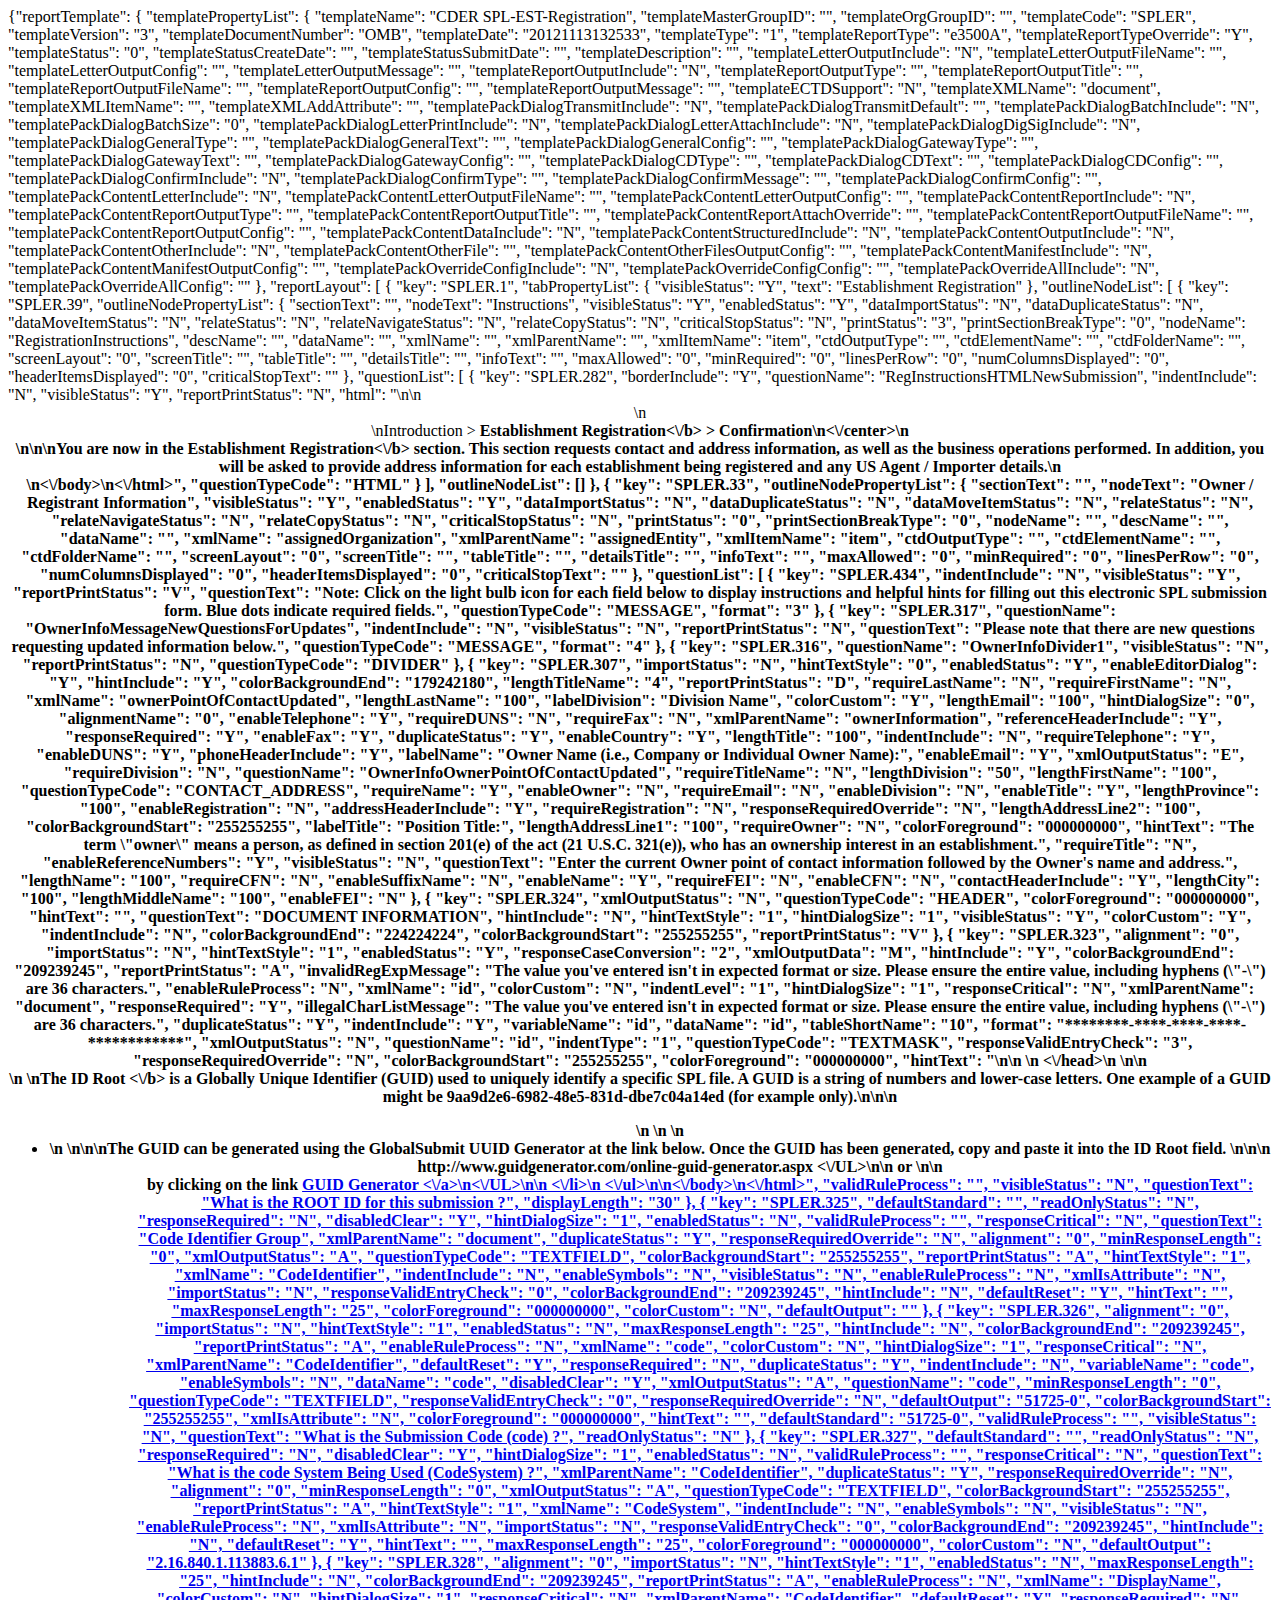
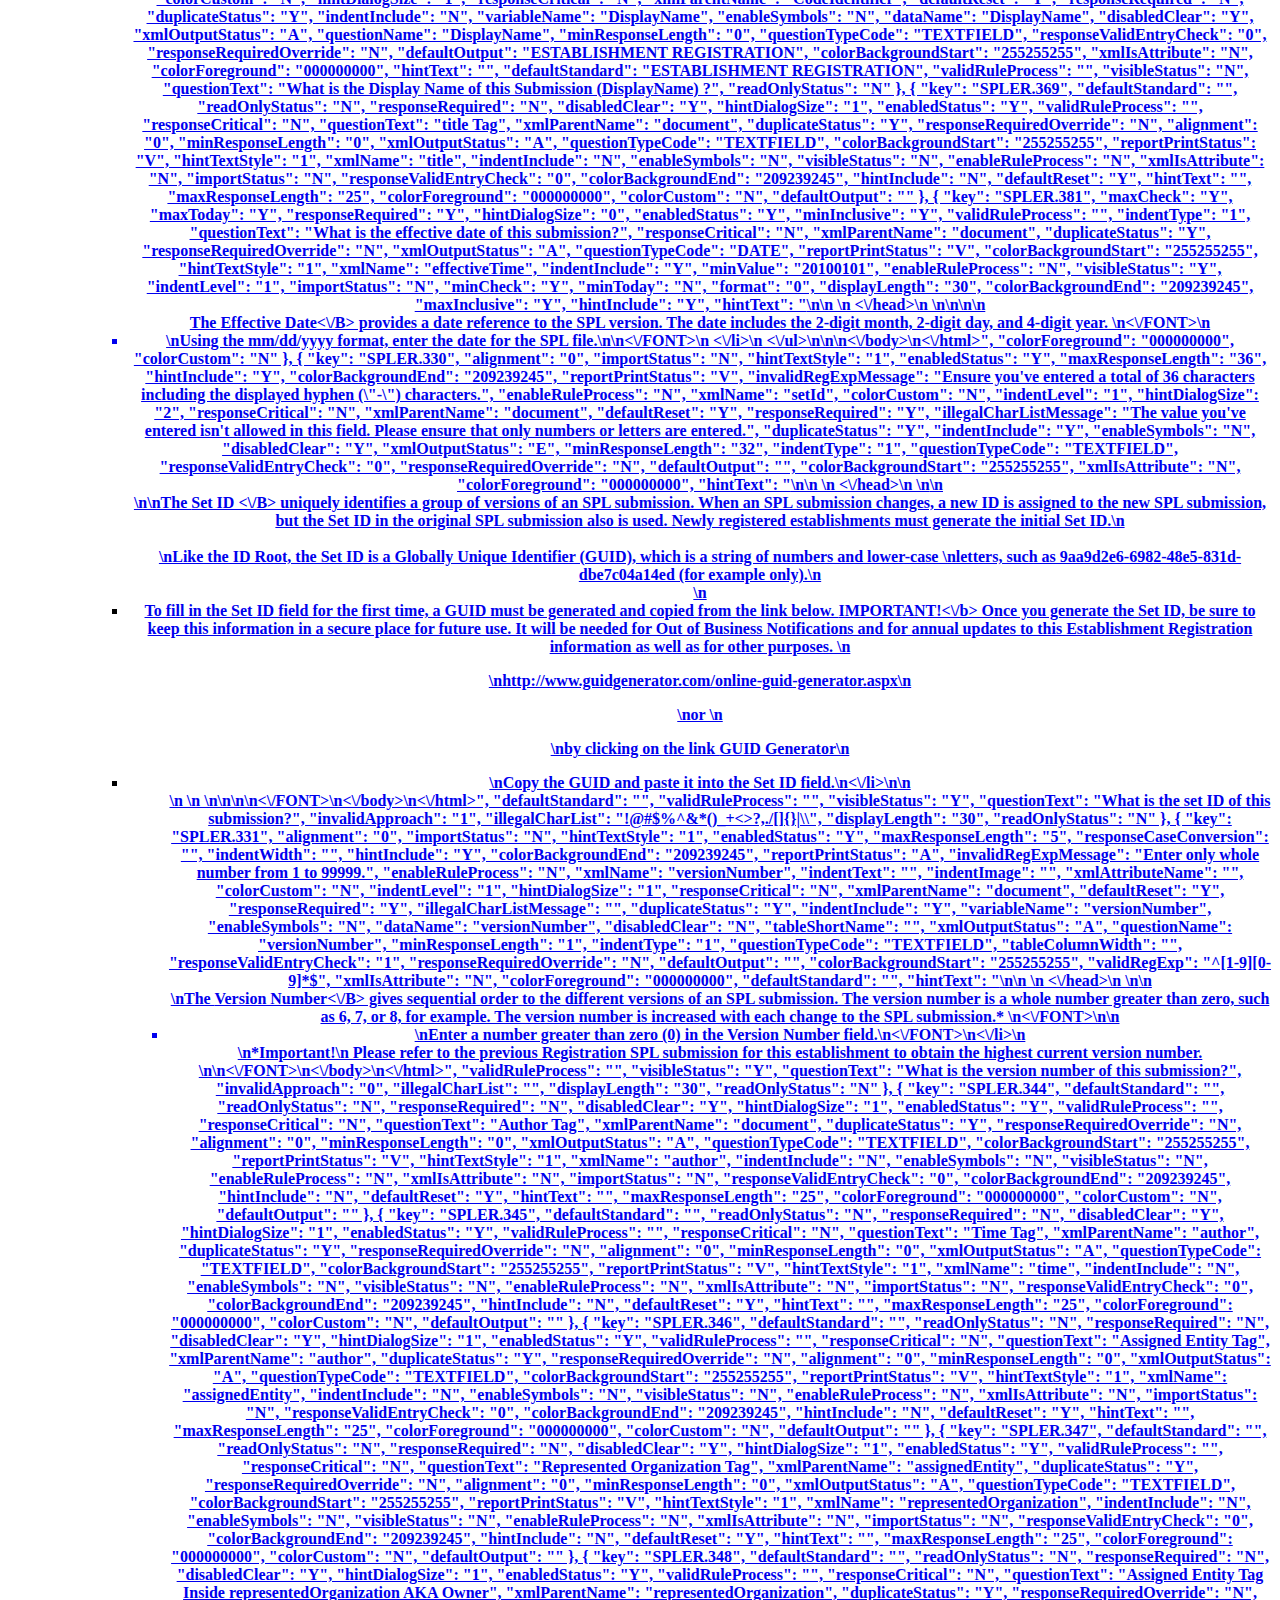
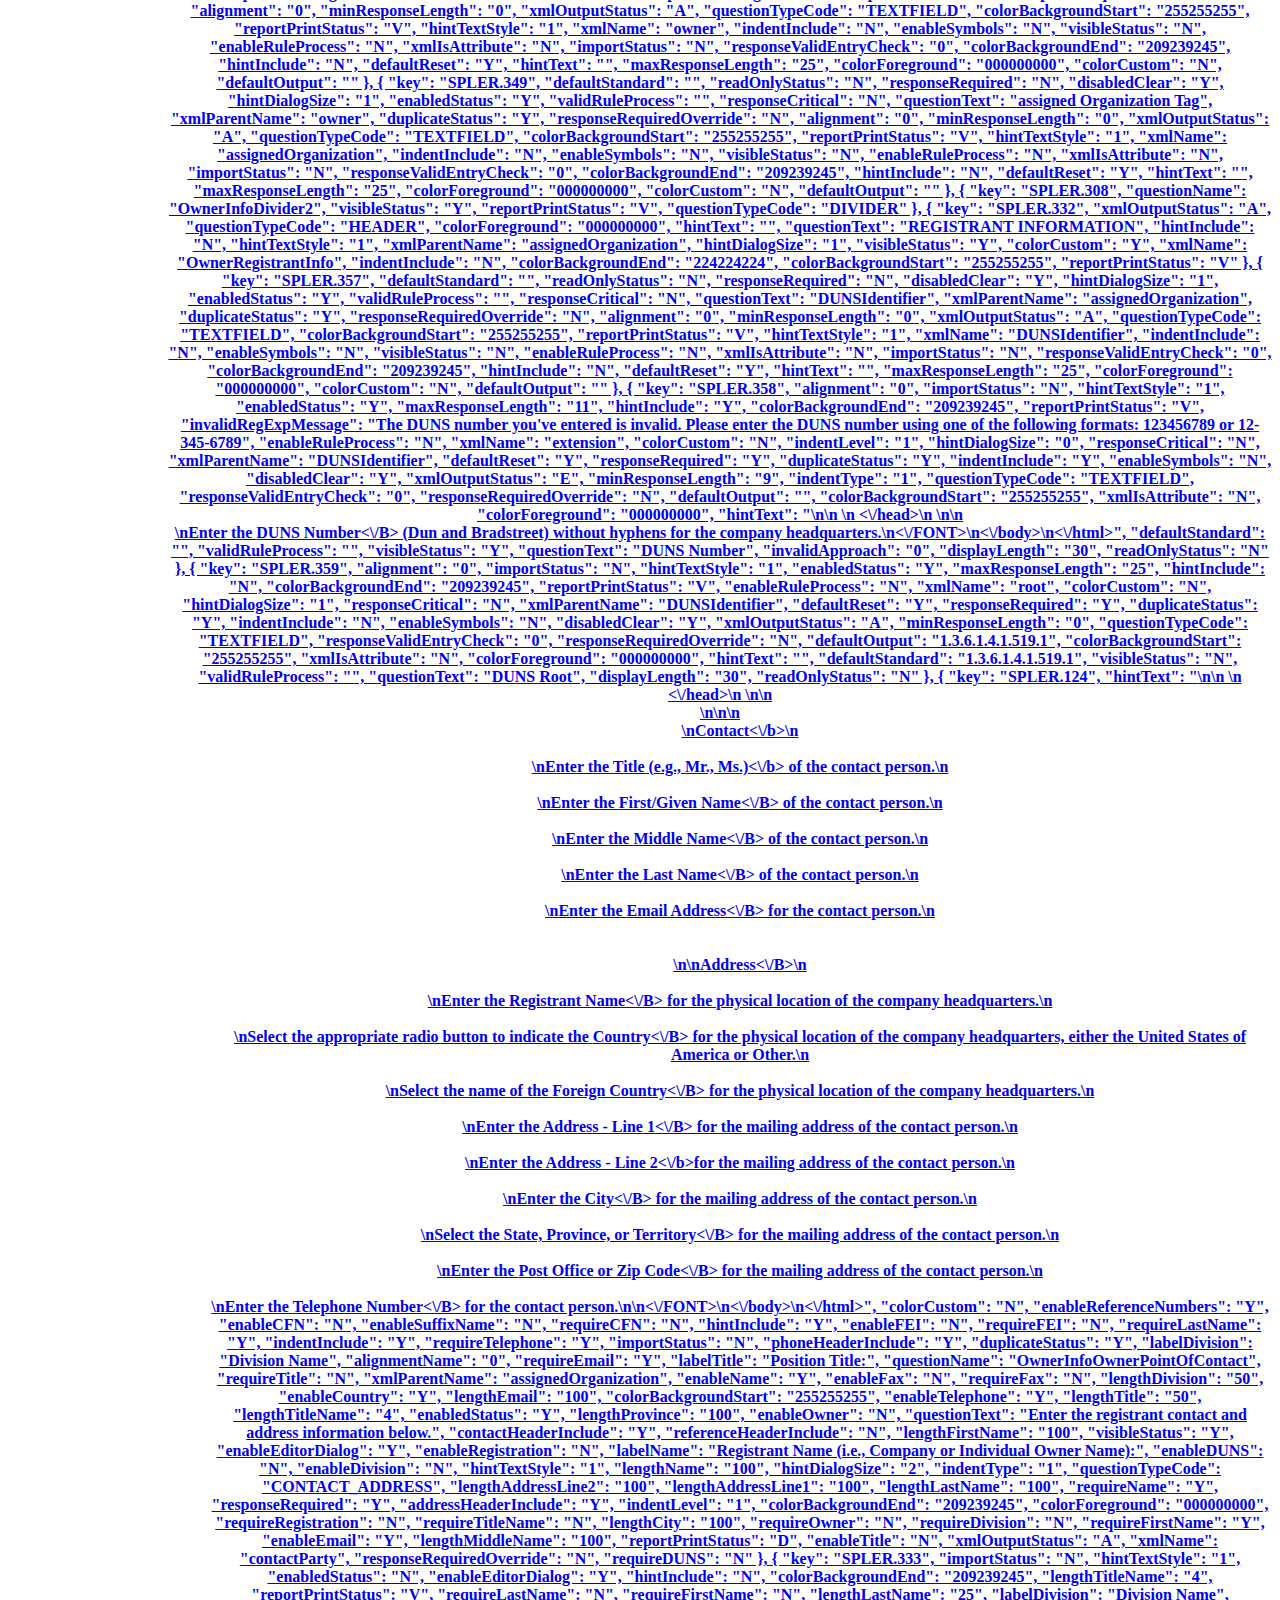
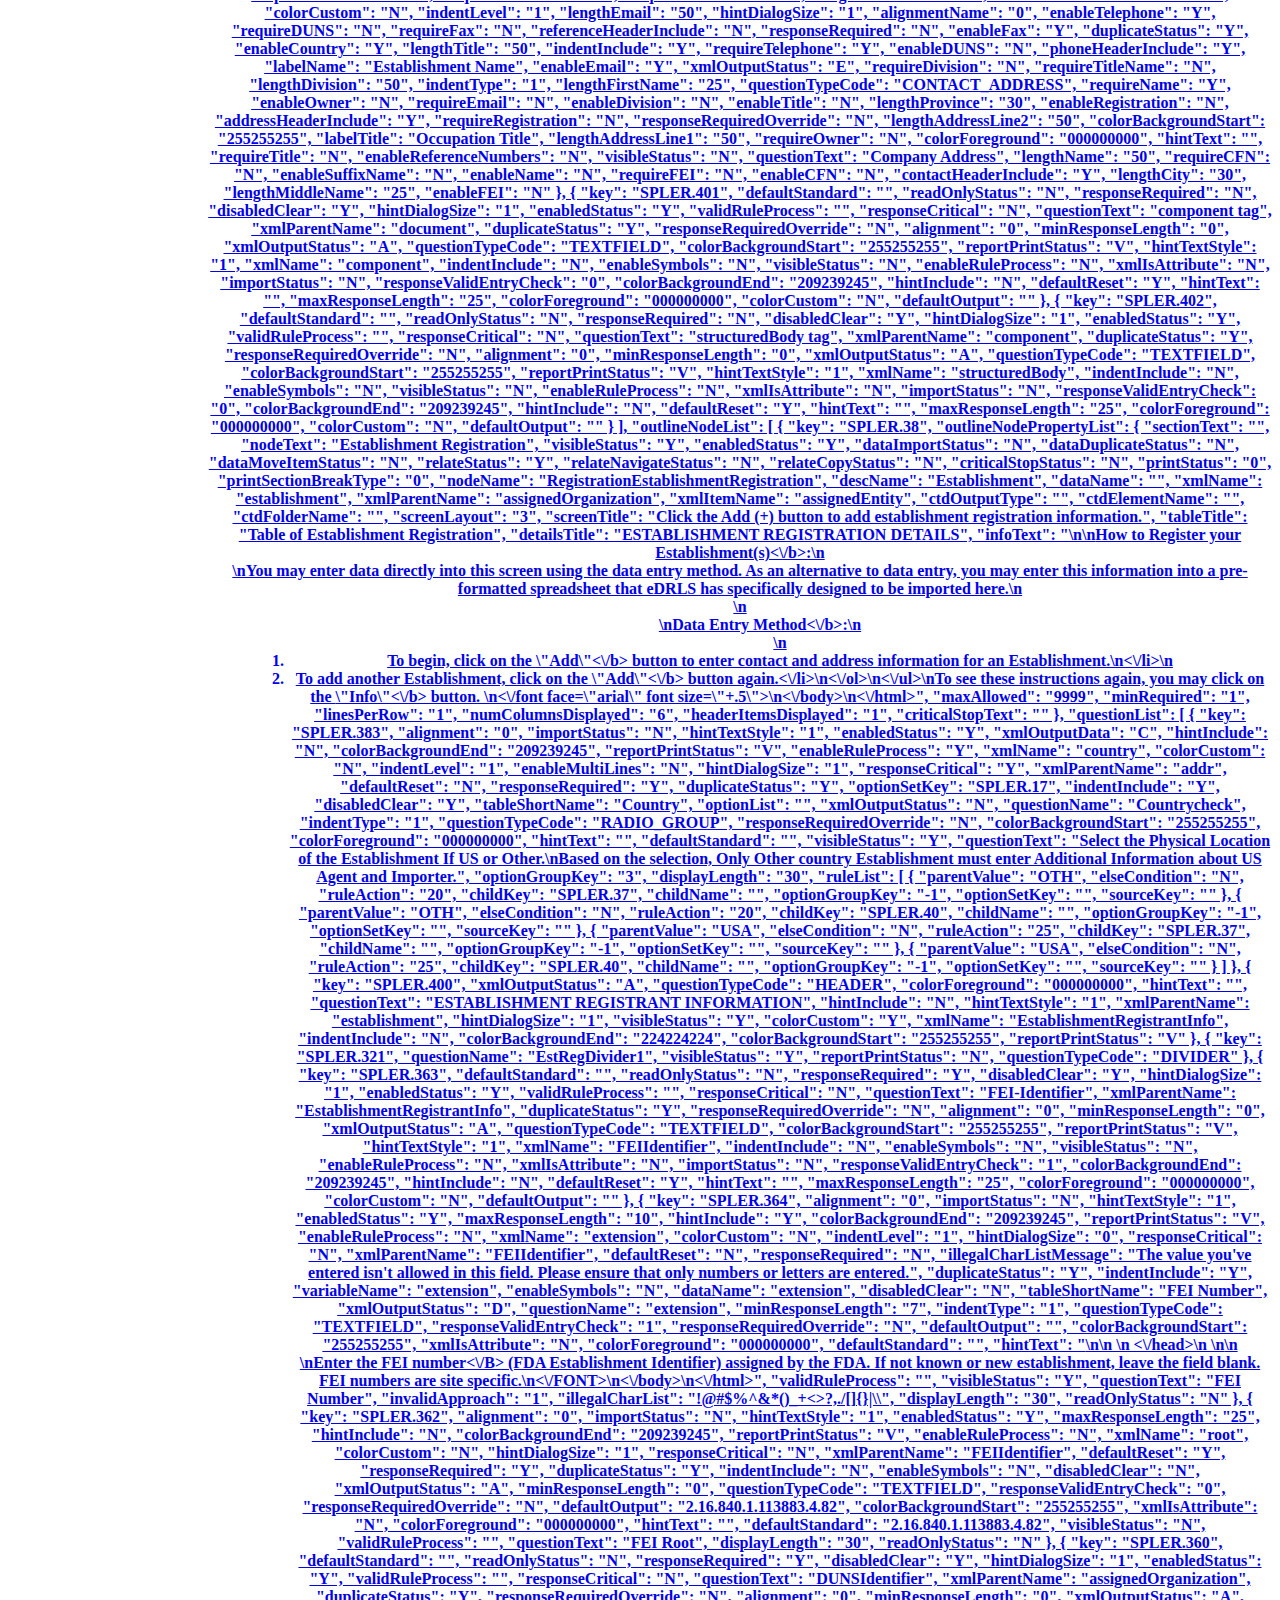
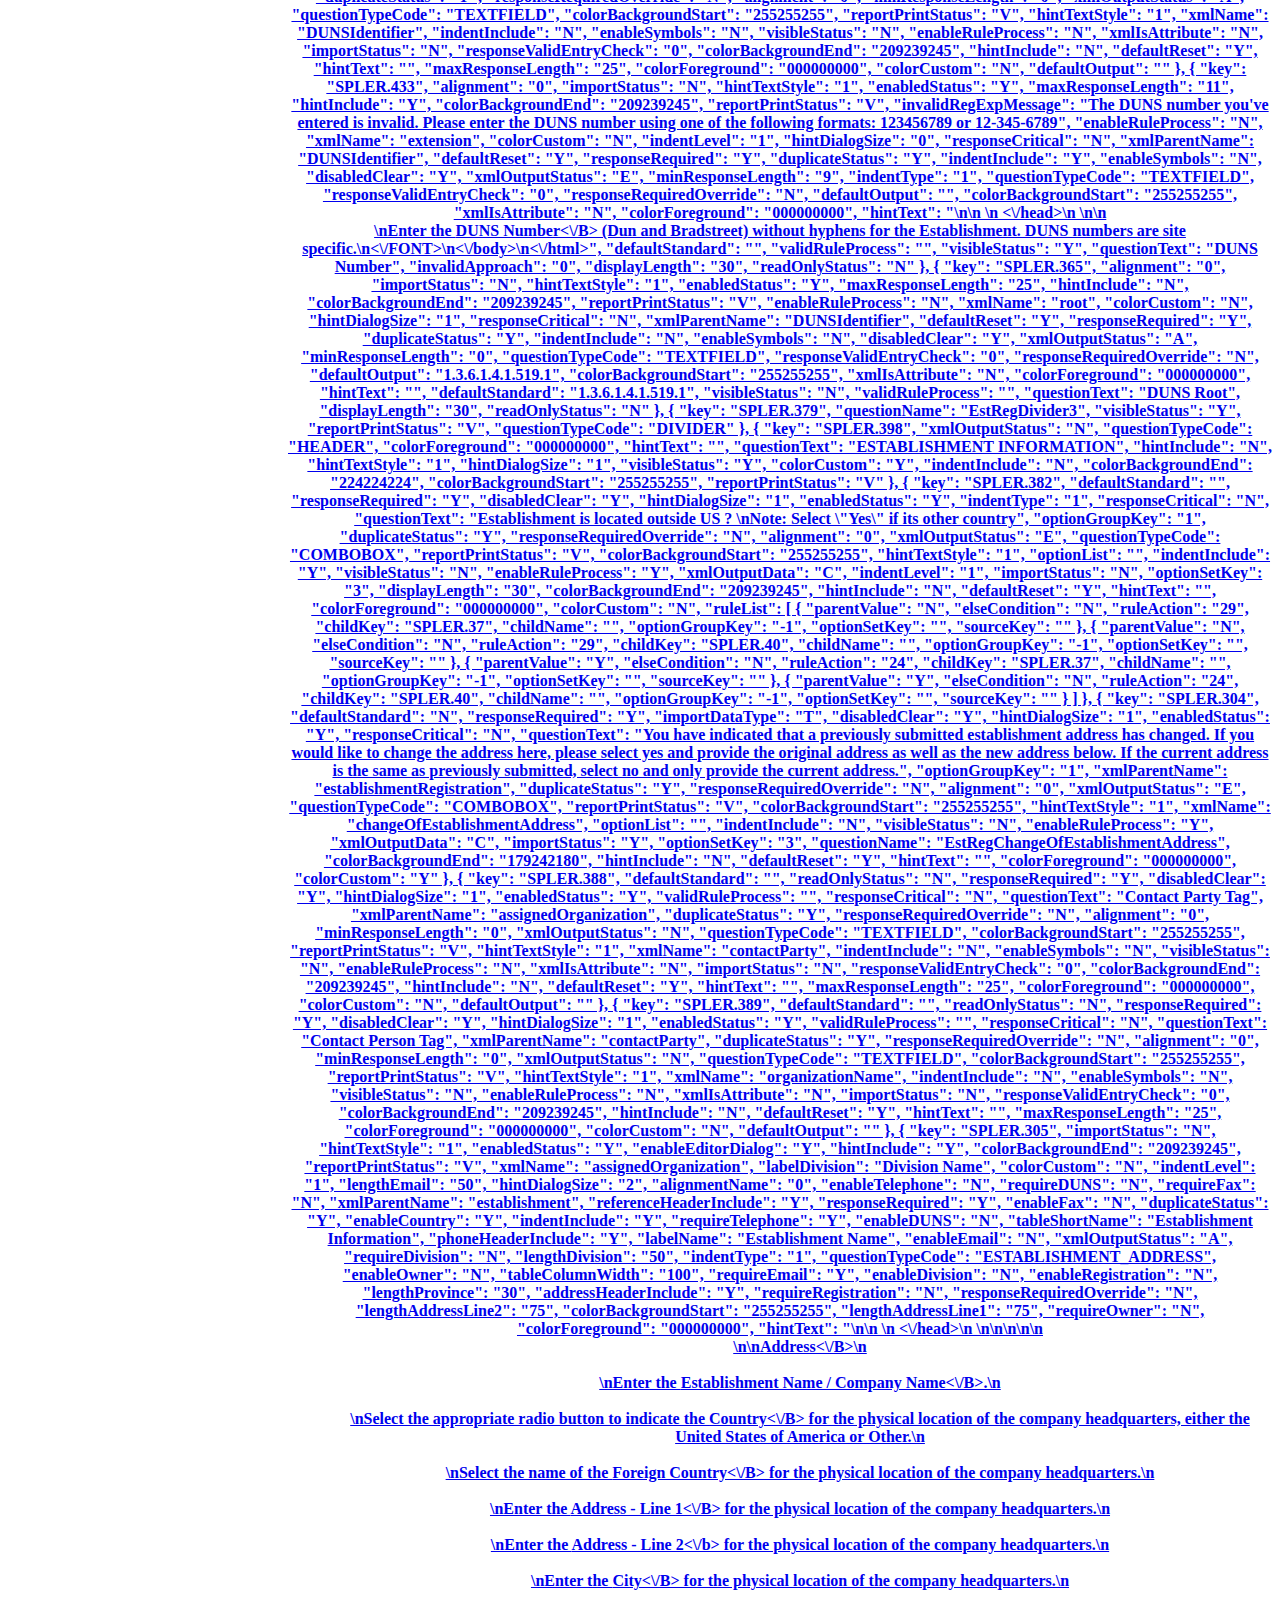
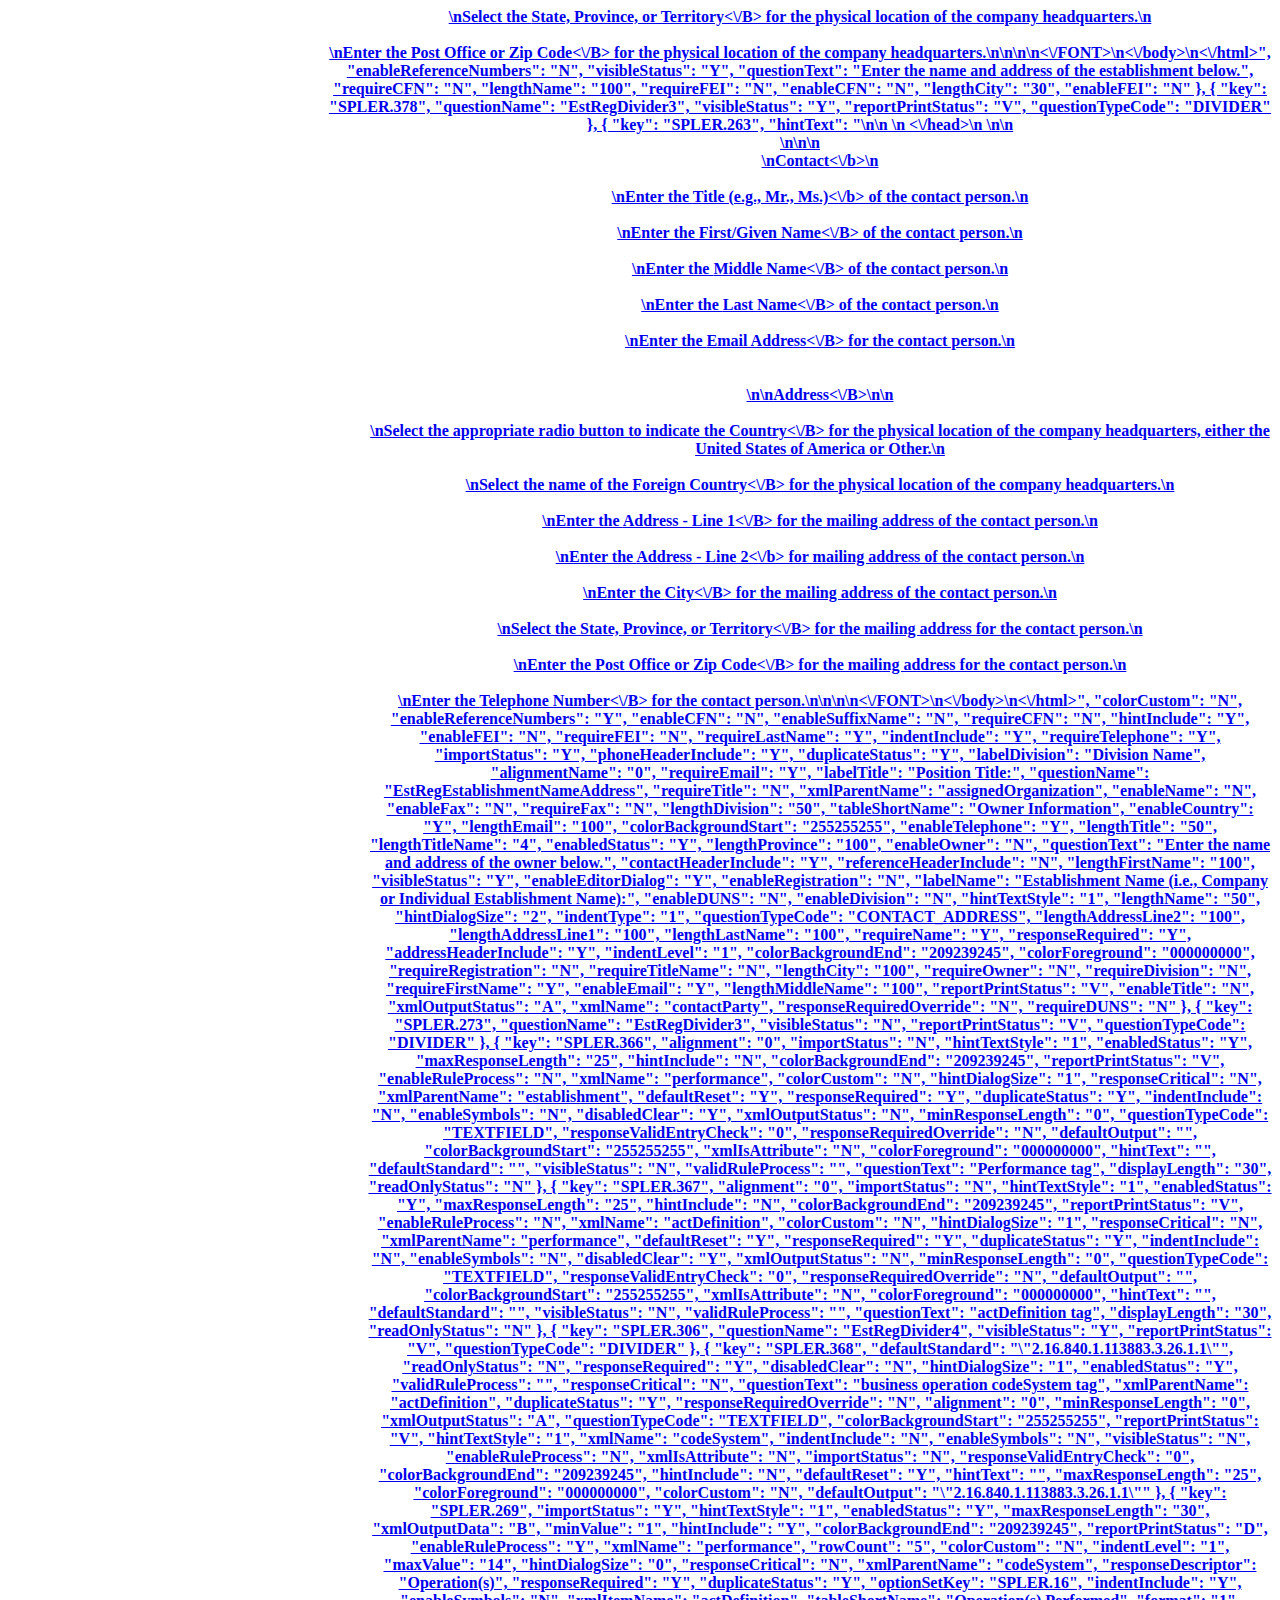
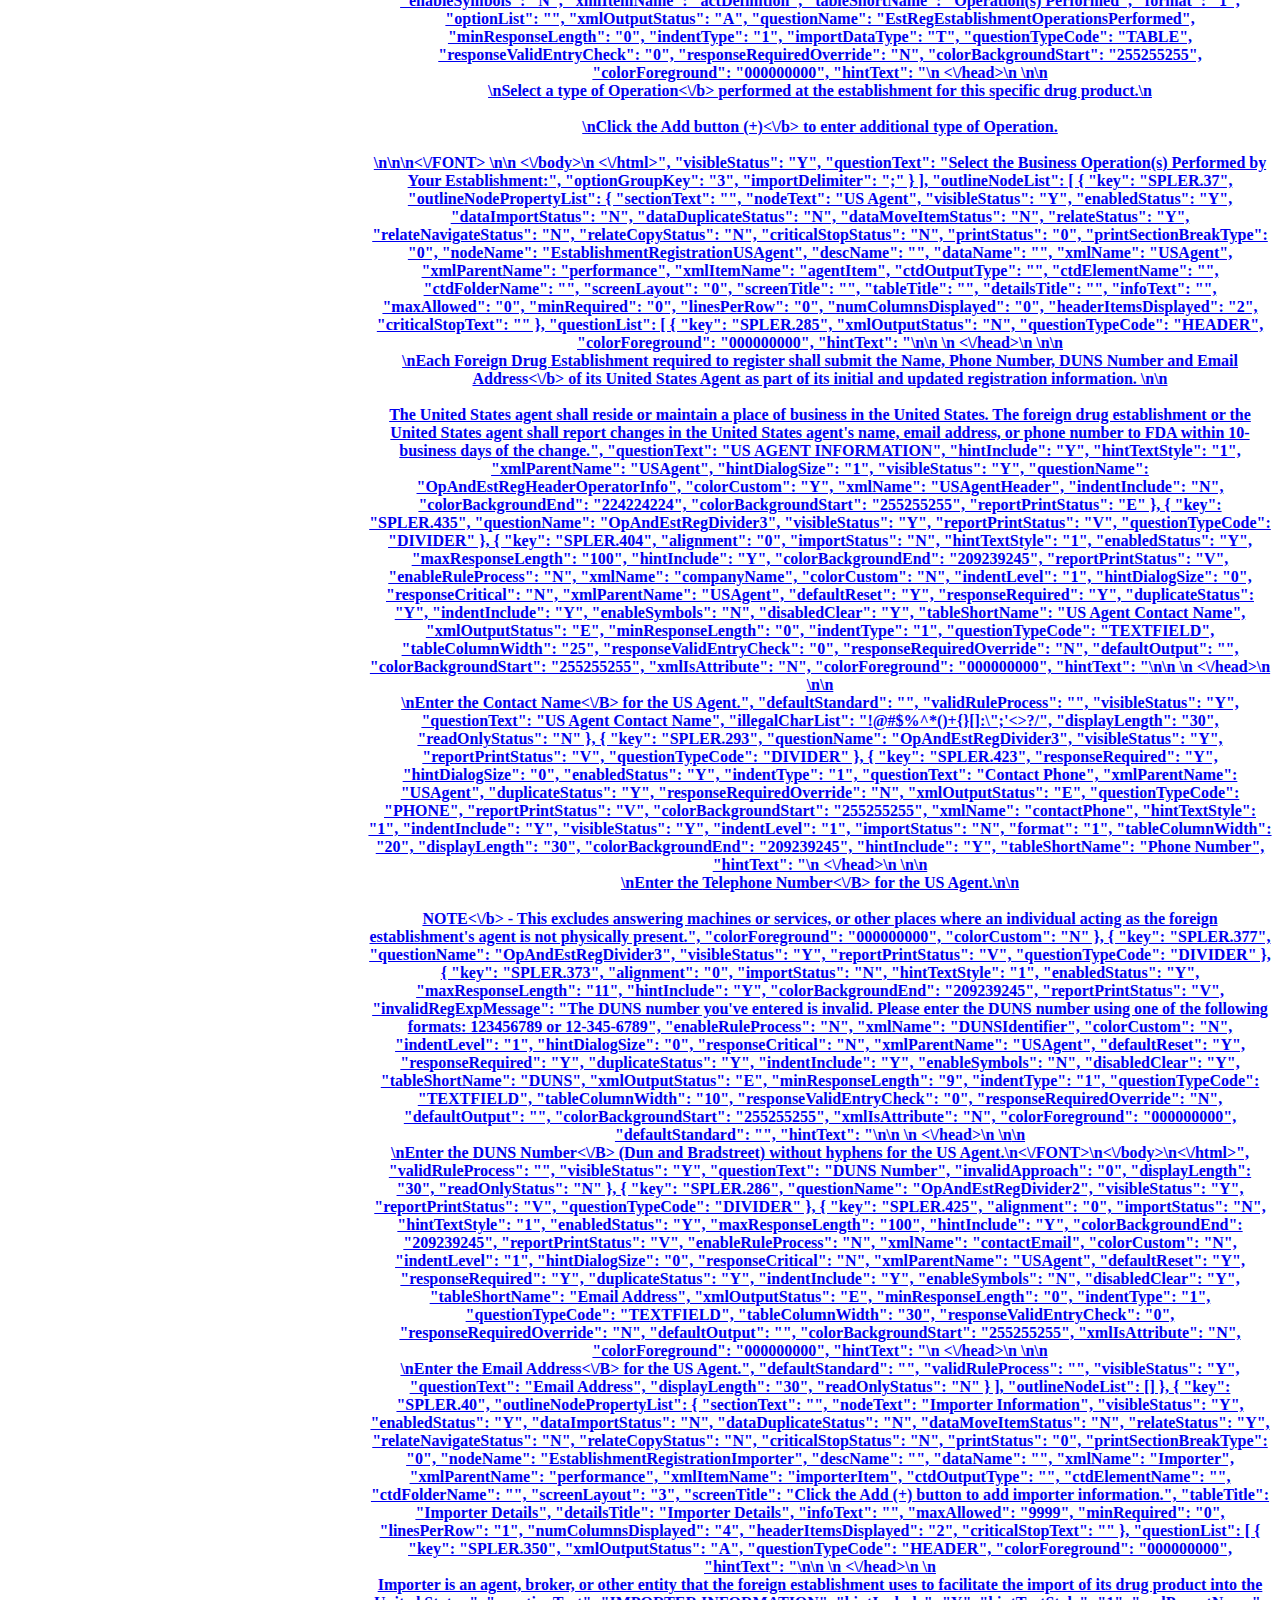
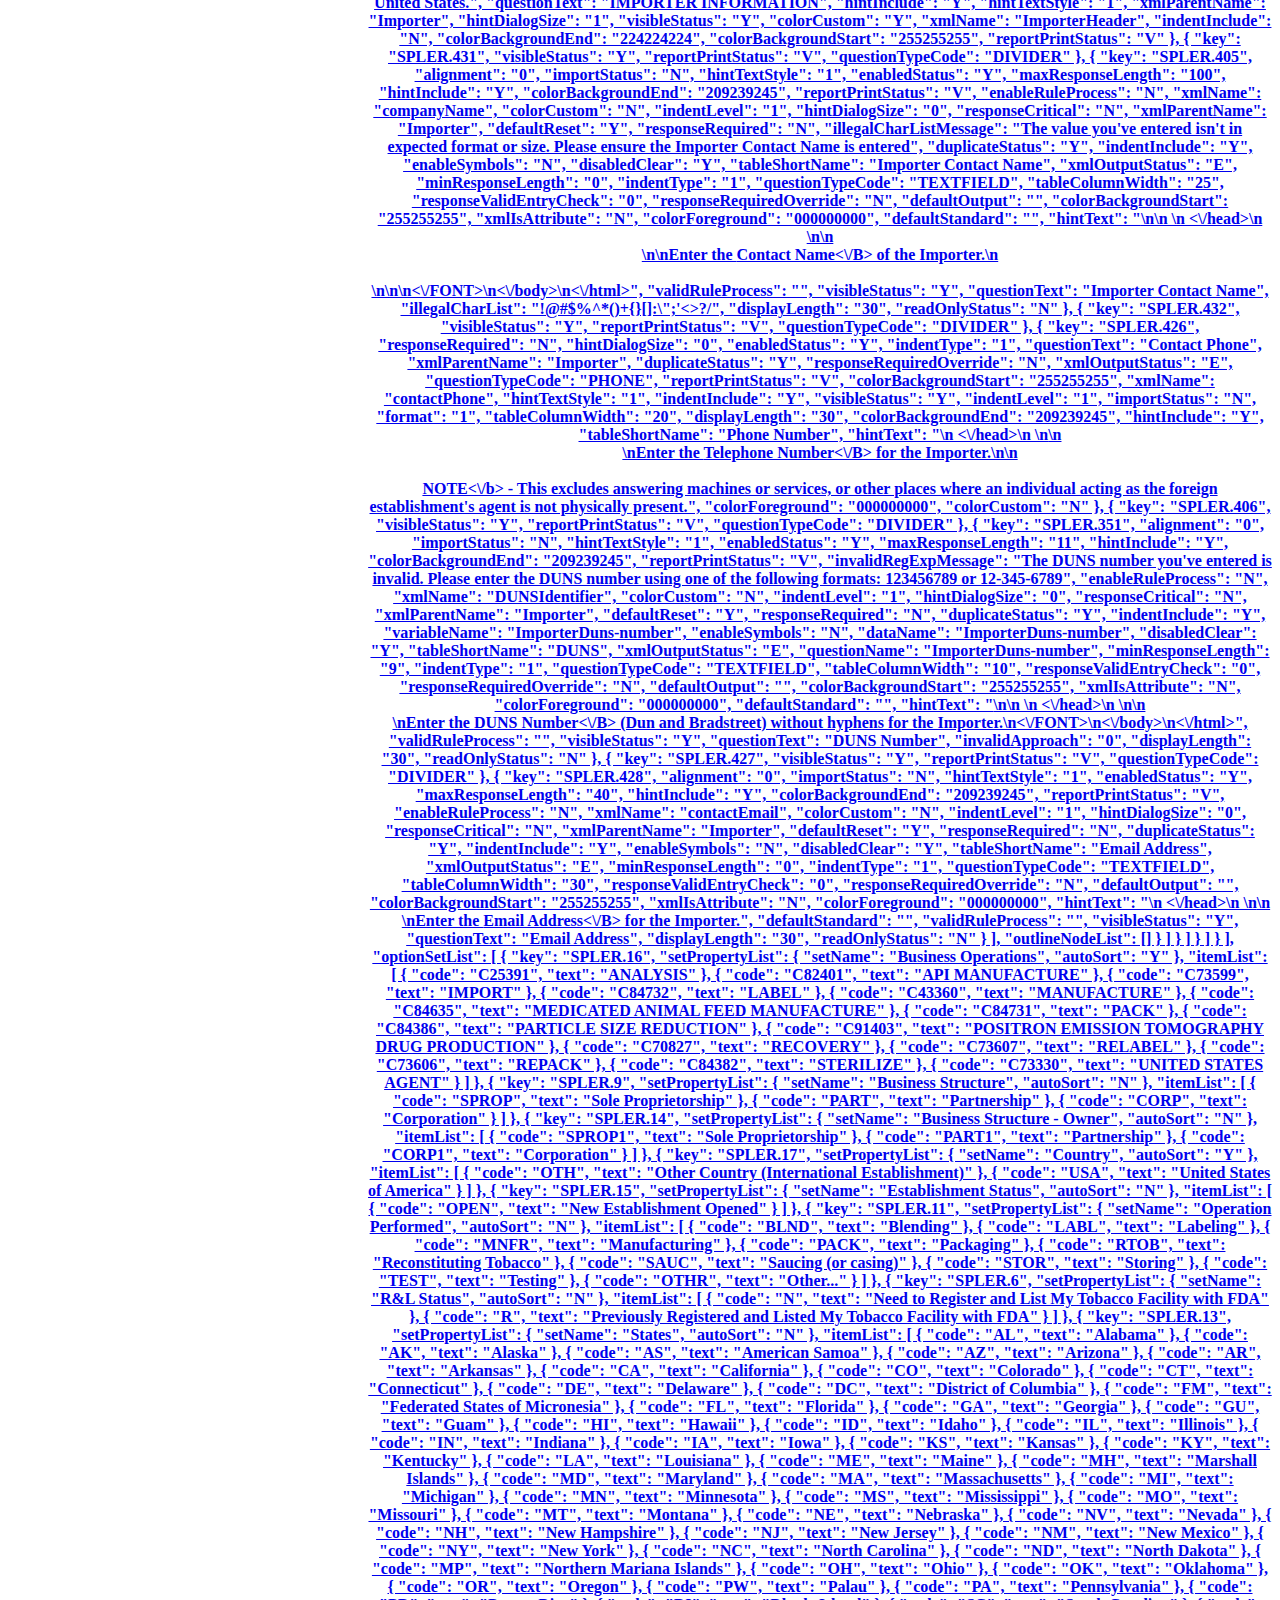
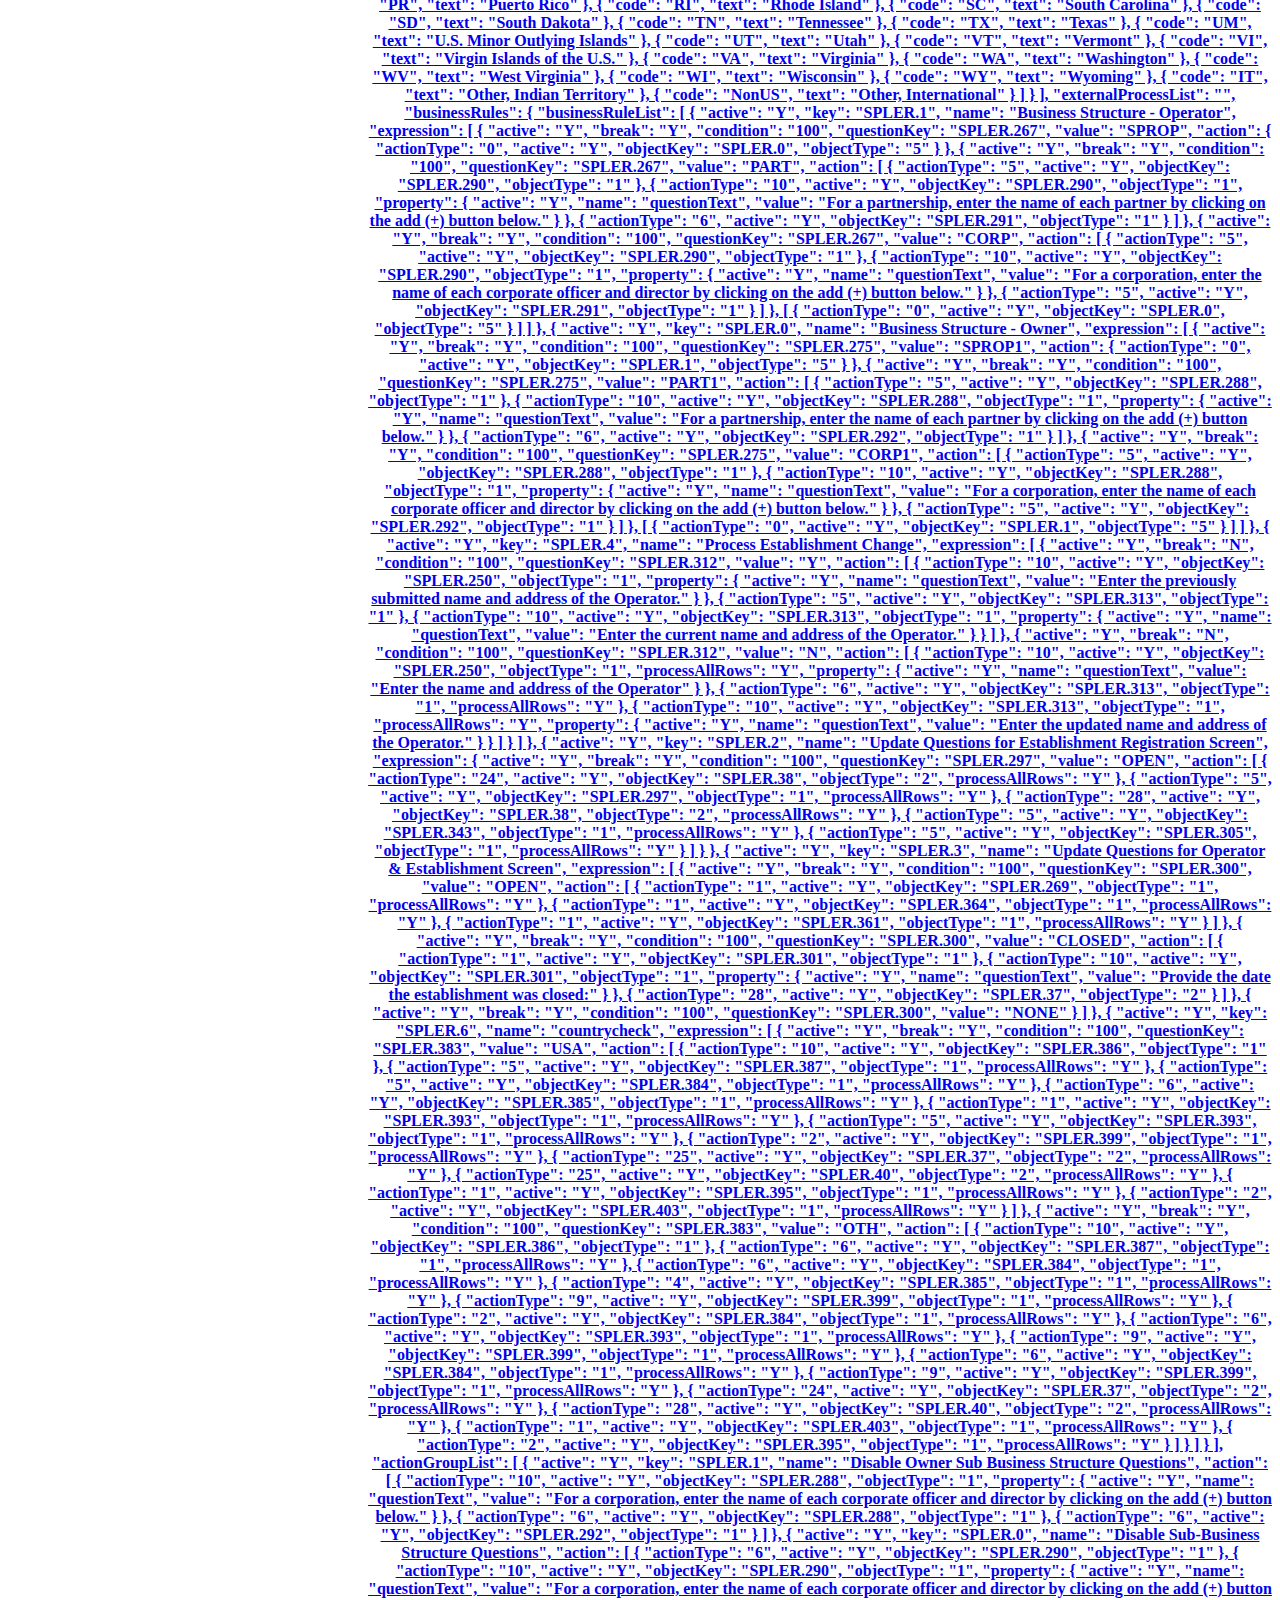
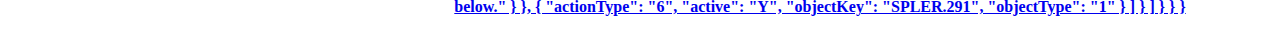
<file: template/forms/CDER_SPL.html>
{"reportTemplate": {
   "templatePropertyList": {
      "templateName": "CDER SPL-EST-Registration",
      "templateMasterGroupID": "",
      "templateOrgGroupID": "",
      "templateCode": "SPLER",
      "templateVersion": "3",
      "templateDocumentNumber": "OMB",
      "templateDate": "20121113132533",
      "templateType": "1",
      "templateReportType": "e3500A",
      "templateReportTypeOverride": "Y",
      "templateStatus": "0",
      "templateStatusCreateDate": "",
      "templateStatusSubmitDate": "",
      "templateDescription": "",
      "templateLetterOutputInclude": "N",
      "templateLetterOutputFileName": "",
      "templateLetterOutputConfig": "",
      "templateLetterOutputMessage": "",
      "templateReportOutputInclude": "N",
      "templateReportOutputType": "",
      "templateReportOutputTitle": "",
      "templateReportOutputFileName": "",
      "templateReportOutputConfig": "",
      "templateReportOutputMessage": "",
      "templateECTDSupport": "N",
      "templateXMLName": "document",
      "templateXMLItemName": "",
      "templateXMLAddAttribute": "",
      "templatePackDialogTransmitInclude": "N",
      "templatePackDialogTransmitDefault": "",
      "templatePackDialogBatchInclude": "N",
      "templatePackDialogBatchSize": "0",
      "templatePackDialogLetterPrintInclude": "N",
      "templatePackDialogLetterAttachInclude": "N",
      "templatePackDialogDigSigInclude": "N",
      "templatePackDialogGeneralType": "",
      "templatePackDialogGeneralText": "",
      "templatePackDialogGeneralConfig": "",
      "templatePackDialogGatewayType": "",
      "templatePackDialogGatewayText": "",
      "templatePackDialogGatewayConfig": "",
      "templatePackDialogCDType": "",
      "templatePackDialogCDText": "",
      "templatePackDialogCDConfig": "",
      "templatePackDialogConfirmInclude": "N",
      "templatePackDialogConfirmType": "",
      "templatePackDialogConfirmMessage": "",
      "templatePackDialogConfirmConfig": "",
      "templatePackContentLetterInclude": "N",
      "templatePackContentLetterOutputFileName": "",
      "templatePackContentLetterOutputConfig": "",
      "templatePackContentReportInclude": "N",
      "templatePackContentReportOutputType": "",
      "templatePackContentReportOutputTitle": "",
      "templatePackContentReportAttachOverride": "",
      "templatePackContentReportOutputFileName": "",
      "templatePackContentReportOutputConfig": "",
      "templatePackContentDataInclude": "N",
      "templatePackContentStructuredInclude": "N",
      "templatePackContentOutputInclude": "N",
      "templatePackContentOtherInclude": "N",
      "templatePackContentOtherFile": "",
      "templatePackContentOtherFilesOutputConfig": "",
      "templatePackContentManifestInclude": "N",
      "templatePackContentManifestOutputConfig": "",
      "templatePackOverrideConfigInclude": "N",
      "templatePackOverrideConfigConfig": "",
      "templatePackOverrideAllInclude": "N",
      "templatePackOverrideAllConfig": ""
   },
   "reportLayout": [
      {
         "key": "SPLER.1",
         "tabPropertyList": {
            "visibleStatus": "Y",
            "text": "Establishment Registration"
         },
         "outlineNodeList": [
            {
               "key": "SPLER.39",
               "outlineNodePropertyList": {
                  "sectionText": "",
                  "nodeText": "Instructions",
                  "visibleStatus": "Y",
                  "enabledStatus": "Y",
                  "dataImportStatus": "N",
                  "dataDuplicateStatus": "N",
                  "dataMoveItemStatus": "N",
                  "relateStatus": "N",
                  "relateNavigateStatus": "N",
                  "relateCopyStatus": "N",
                  "criticalStopStatus": "N",
                  "printStatus": "3",
                  "printSectionBreakType": "0",
                  "nodeName": "RegistrationInstructions",
                  "descName": "",
                  "dataName": "",
                  "xmlName": "",
                  "xmlParentName": "",
                  "xmlItemName": "item",
                  "ctdOutputType": "",
                  "ctdElementName": "",
                  "ctdFolderName": "",
                  "screenLayout": "0",
                  "screenTitle": "",
                  "tableTitle": "",
                  "detailsTitle": "",
                  "infoText": "",
                  "maxAllowed": "0",
                  "minRequired": "0",
                  "linesPerRow": "0",
                  "numColumnsDisplayed": "0",
                  "headerItemsDisplayed": "0",
                  "criticalStopText": ""
               },
               "questionList": [
                  {
                     "key": "SPLER.282",
                     "borderInclude": "Y",
                     "questionName": "RegInstructionsHTMLNewSubmission",
                     "indentInclude": "N",
                     "visibleStatus": "Y",
                     "reportPrintStatus": "N",
                     "html": "<html>\n<font face=\"arial\" font size=\"+2\">\n<center>\n<br>\nIntroduction > <b>Establishment Registration<\/b>  > Confirmation\n<\/center>\n<br>\n<body>\n<font face=\"arial\" font size=\"+0\">\nYou are now in the <b>Establishment Registration<\/b> section.  This section requests contact and address information, as well as the business operations performed. In addition, you will be asked to provide address information for each establishment being registered and any US Agent / Importer details.\n<br>\n<\/body>\n<\/html>",
                     "questionTypeCode": "HTML"
                  }
               ],
               "outlineNodeList": []
            },
            {
               "key": "SPLER.33",
               "outlineNodePropertyList": {
                  "sectionText": "",
                  "nodeText": "Owner / Registrant Information",
                  "visibleStatus": "Y",
                  "enabledStatus": "Y",
                  "dataImportStatus": "N",
                  "dataDuplicateStatus": "N",
                  "dataMoveItemStatus": "N",
                  "relateStatus": "N",
                  "relateNavigateStatus": "N",
                  "relateCopyStatus": "N",
                  "criticalStopStatus": "N",
                  "printStatus": "0",
                  "printSectionBreakType": "0",
                  "nodeName": "",
                  "descName": "",
                  "dataName": "",
                  "xmlName": "assignedOrganization",
                  "xmlParentName": "assignedEntity",
                  "xmlItemName": "item",
                  "ctdOutputType": "",
                  "ctdElementName": "",
                  "ctdFolderName": "",
                  "screenLayout": "0",
                  "screenTitle": "",
                  "tableTitle": "",
                  "detailsTitle": "",
                  "infoText": "",
                  "maxAllowed": "0",
                  "minRequired": "0",
                  "linesPerRow": "0",
                  "numColumnsDisplayed": "0",
                  "headerItemsDisplayed": "0",
                  "criticalStopText": ""
               },
               "questionList": [
                  {
                     "key": "SPLER.434",
                     "indentInclude": "N",
                     "visibleStatus": "Y",
                     "reportPrintStatus": "V",
                     "questionText": "Note: Click on the light bulb icon for each field below to display instructions and helpful hints for filling out this electronic SPL submission form. Blue dots indicate required fields.",
                     "questionTypeCode": "MESSAGE",
                     "format": "3"
                  },
                  {
                     "key": "SPLER.317",
                     "questionName": "OwnerInfoMessageNewQuestionsForUpdates",
                     "indentInclude": "N",
                     "visibleStatus": "N",
                     "reportPrintStatus": "N",
                     "questionText": "Please note that there are new questions requesting updated information below.",
                     "questionTypeCode": "MESSAGE",
                     "format": "4"
                  },
                  {
                     "key": "SPLER.316",
                     "questionName": "OwnerInfoDivider1",
                     "visibleStatus": "N",
                     "reportPrintStatus": "N",
                     "questionTypeCode": "DIVIDER"
                  },
                  {
                     "key": "SPLER.307",
                     "importStatus": "N",
                     "hintTextStyle": "0",
                     "enabledStatus": "Y",
                     "enableEditorDialog": "Y",
                     "hintInclude": "Y",
                     "colorBackgroundEnd": "179242180",
                     "lengthTitleName": "4",
                     "reportPrintStatus": "D",
                     "requireLastName": "N",
                     "requireFirstName": "N",
                     "xmlName": "ownerPointOfContactUpdated",
                     "lengthLastName": "100",
                     "labelDivision": "Division Name",
                     "colorCustom": "Y",
                     "lengthEmail": "100",
                     "hintDialogSize": "0",
                     "alignmentName": "0",
                     "enableTelephone": "Y",
                     "requireDUNS": "N",
                     "requireFax": "N",
                     "xmlParentName": "ownerInformation",
                     "referenceHeaderInclude": "Y",
                     "responseRequired": "Y",
                     "enableFax": "Y",
                     "duplicateStatus": "Y",
                     "enableCountry": "Y",
                     "lengthTitle": "100",
                     "indentInclude": "N",
                     "requireTelephone": "Y",
                     "enableDUNS": "Y",
                     "phoneHeaderInclude": "Y",
                     "labelName": "Owner Name (i.e., Company or Individual Owner Name):",
                     "enableEmail": "Y",
                     "xmlOutputStatus": "E",
                     "requireDivision": "N",
                     "questionName": "OwnerInfoOwnerPointOfContactUpdated",
                     "requireTitleName": "N",
                     "lengthDivision": "50",
                     "lengthFirstName": "100",
                     "questionTypeCode": "CONTACT_ADDRESS",
                     "requireName": "Y",
                     "enableOwner": "N",
                     "requireEmail": "N",
                     "enableDivision": "N",
                     "enableTitle": "Y",
                     "lengthProvince": "100",
                     "enableRegistration": "N",
                     "addressHeaderInclude": "Y",
                     "requireRegistration": "N",
                     "responseRequiredOverride": "N",
                     "lengthAddressLine2": "100",
                     "colorBackgroundStart": "255255255",
                     "labelTitle": "Position Title:",
                     "lengthAddressLine1": "100",
                     "requireOwner": "N",
                     "colorForeground": "000000000",
                     "hintText": "The term \"owner\" means a person, as defined in section 201(e) of the act (21 U.S.C. 321(e)), who has an ownership interest in an establishment.",
                     "requireTitle": "N",
                     "enableReferenceNumbers": "Y",
                     "visibleStatus": "N",
                     "questionText": "Enter the current Owner point of contact information followed by the Owner's name and address.",
                     "lengthName": "100",
                     "requireCFN": "N",
                     "enableSuffixName": "N",
                     "enableName": "Y",
                     "requireFEI": "N",
                     "enableCFN": "N",
                     "contactHeaderInclude": "Y",
                     "lengthCity": "100",
                     "lengthMiddleName": "100",
                     "enableFEI": "N"
                  },
                  {
                     "key": "SPLER.324",
                     "xmlOutputStatus": "N",
                     "questionTypeCode": "HEADER",
                     "colorForeground": "000000000",
                     "hintText": "",
                     "questionText": "DOCUMENT INFORMATION",
                     "hintInclude": "N",
                     "hintTextStyle": "1",
                     "hintDialogSize": "1",
                     "visibleStatus": "Y",
                     "colorCustom": "Y",
                     "indentInclude": "N",
                     "colorBackgroundEnd": "224224224",
                     "colorBackgroundStart": "255255255",
                     "reportPrintStatus": "V"
                  },
                  {
                     "key": "SPLER.323",
                     "alignment": "0",
                     "importStatus": "N",
                     "hintTextStyle": "1",
                     "enabledStatus": "Y",
                     "responseCaseConversion": "2",
                     "xmlOutputData": "M",
                     "hintInclude": "Y",
                     "colorBackgroundEnd": "209239245",
                     "reportPrintStatus": "A",
                     "invalidRegExpMessage": "The value you've entered isn't in expected format or size. Please ensure the entire value, including hyphens (\"-\") are 36 characters.",
                     "enableRuleProcess": "N",
                     "xmlName": "id",
                     "colorCustom": "N",
                     "indentLevel": "1",
                     "hintDialogSize": "1",
                     "responseCritical": "N",
                     "xmlParentName": "document",
                     "responseRequired": "Y",
                     "illegalCharListMessage": "The value you've entered isn't in expected format or size. Please ensure the entire value, including hyphens (\"-\") are 36 characters.",
                     "duplicateStatus": "Y",
                     "indentInclude": "Y",
                     "variableName": "id",
                     "dataName": "id",
                     "tableShortName": "10",
                     "format": "********-****-****-****-************",
                     "xmlOutputStatus": "N",
                     "questionName": "id",
                     "indentType": "1",
                     "questionTypeCode": "TEXTMASK",
                     "responseValidEntryCheck": "3",
                     "responseRequiredOverride": "N",
                     "colorBackgroundStart": "255255255",
                     "colorForeground": "000000000",
                     "hintText": "<html\n    xml:lang = \"en-us\"\n    lang = \"en-us\"\n    dir = \"ltr\"\n    xmlns = \"http://www.w3.org/1999/xhtml\">\n\n    <head>\n    <\/head>\n    <body class = \"expht\">\n<FONT FACE=\"Arial\";FONT SIZE=\"4\">\n<br>\n    \nThe  <b>ID Root <\/b> is a Globally Unique Identifier (GUID) used to uniquely identify a specific SPL file. A GUID is a string of numbers and lower-case letters. One example of a GUID might be 9aa9d2e6-6982-48e5-831d-dbe7c04a14ed (for example only).\n\n\n <ul class = \"primary\">\n                              \n                             \n <li class = \"last\">\n                               \n\n\nThe GUID can be generated using the GlobalSubmit UUID Generator at the link below. Once the GUID has been generated, copy and paste it into the ID Root field.  \n\n\n<UL>http://www.guidgenerator.com/online-guid-generator.aspx <\/UL>\n\n                                               or \n\n<UL>by clicking on the link <a href = \"http://www.guidgenerator.com/online-guid-generator.aspx\">GUID Generator <\/a>\n<\/UL>\n\n  <\/li>\n <\/ul>\n\n<\/body>\n<\/html>",
                     "validRuleProcess": "",
                     "visibleStatus": "N",
                     "questionText": "What is the ROOT ID for this submission ?",
                     "displayLength": "30"
                  },
                  {
                     "key": "SPLER.325",
                     "defaultStandard": "",
                     "readOnlyStatus": "N",
                     "responseRequired": "N",
                     "disabledClear": "Y",
                     "hintDialogSize": "1",
                     "enabledStatus": "N",
                     "validRuleProcess": "",
                     "responseCritical": "N",
                     "questionText": "Code Identifier Group",
                     "xmlParentName": "document",
                     "duplicateStatus": "Y",
                     "responseRequiredOverride": "N",
                     "alignment": "0",
                     "minResponseLength": "0",
                     "xmlOutputStatus": "A",
                     "questionTypeCode": "TEXTFIELD",
                     "colorBackgroundStart": "255255255",
                     "reportPrintStatus": "A",
                     "hintTextStyle": "1",
                     "xmlName": "CodeIdentifier",
                     "indentInclude": "N",
                     "enableSymbols": "N",
                     "visibleStatus": "N",
                     "enableRuleProcess": "N",
                     "xmlIsAttribute": "N",
                     "importStatus": "N",
                     "responseValidEntryCheck": "0",
                     "colorBackgroundEnd": "209239245",
                     "hintInclude": "N",
                     "defaultReset": "Y",
                     "hintText": "",
                     "maxResponseLength": "25",
                     "colorForeground": "000000000",
                     "colorCustom": "N",
                     "defaultOutput": ""
                  },
                  {
                     "key": "SPLER.326",
                     "alignment": "0",
                     "importStatus": "N",
                     "hintTextStyle": "1",
                     "enabledStatus": "N",
                     "maxResponseLength": "25",
                     "hintInclude": "N",
                     "colorBackgroundEnd": "209239245",
                     "reportPrintStatus": "A",
                     "enableRuleProcess": "N",
                     "xmlName": "code",
                     "colorCustom": "N",
                     "hintDialogSize": "1",
                     "responseCritical": "N",
                     "xmlParentName": "CodeIdentifier",
                     "defaultReset": "Y",
                     "responseRequired": "N",
                     "duplicateStatus": "Y",
                     "indentInclude": "N",
                     "variableName": "code",
                     "enableSymbols": "N",
                     "dataName": "code",
                     "disabledClear": "Y",
                     "xmlOutputStatus": "A",
                     "questionName": "code",
                     "minResponseLength": "0",
                     "questionTypeCode": "TEXTFIELD",
                     "responseValidEntryCheck": "0",
                     "responseRequiredOverride": "N",
                     "defaultOutput": "51725-0",
                     "colorBackgroundStart": "255255255",
                     "xmlIsAttribute": "N",
                     "colorForeground": "000000000",
                     "hintText": "",
                     "defaultStandard": "51725-0",
                     "validRuleProcess": "",
                     "visibleStatus": "N",
                     "questionText": "What is the Submission Code (code) ?",
                     "readOnlyStatus": "N"
                  },
                  {
                     "key": "SPLER.327",
                     "defaultStandard": "",
                     "readOnlyStatus": "N",
                     "responseRequired": "N",
                     "disabledClear": "Y",
                     "hintDialogSize": "1",
                     "enabledStatus": "N",
                     "validRuleProcess": "",
                     "responseCritical": "N",
                     "questionText": "What is the code System Being Used (CodeSystem) ?",
                     "xmlParentName": "CodeIdentifier",
                     "duplicateStatus": "Y",
                     "responseRequiredOverride": "N",
                     "alignment": "0",
                     "minResponseLength": "0",
                     "xmlOutputStatus": "A",
                     "questionTypeCode": "TEXTFIELD",
                     "colorBackgroundStart": "255255255",
                     "reportPrintStatus": "A",
                     "hintTextStyle": "1",
                     "xmlName": "CodeSystem",
                     "indentInclude": "N",
                     "enableSymbols": "N",
                     "visibleStatus": "N",
                     "enableRuleProcess": "N",
                     "xmlIsAttribute": "N",
                     "importStatus": "N",
                     "responseValidEntryCheck": "0",
                     "colorBackgroundEnd": "209239245",
                     "hintInclude": "N",
                     "defaultReset": "Y",
                     "hintText": "",
                     "maxResponseLength": "25",
                     "colorForeground": "000000000",
                     "colorCustom": "N",
                     "defaultOutput": "2.16.840.1.113883.6.1"
                  },
                  {
                     "key": "SPLER.328",
                     "alignment": "0",
                     "importStatus": "N",
                     "hintTextStyle": "1",
                     "enabledStatus": "N",
                     "maxResponseLength": "25",
                     "hintInclude": "N",
                     "colorBackgroundEnd": "209239245",
                     "reportPrintStatus": "A",
                     "enableRuleProcess": "N",
                     "xmlName": "DisplayName",
                     "colorCustom": "N",
                     "hintDialogSize": "1",
                     "responseCritical": "N",
                     "xmlParentName": "CodeIdentifier",
                     "defaultReset": "Y",
                     "responseRequired": "N",
                     "duplicateStatus": "Y",
                     "indentInclude": "N",
                     "variableName": "DisplayName",
                     "enableSymbols": "N",
                     "dataName": "DisplayName",
                     "disabledClear": "Y",
                     "xmlOutputStatus": "A",
                     "questionName": "DisplayName",
                     "minResponseLength": "0",
                     "questionTypeCode": "TEXTFIELD",
                     "responseValidEntryCheck": "0",
                     "responseRequiredOverride": "N",
                     "defaultOutput": "ESTABLISHMENT REGISTRATION",
                     "colorBackgroundStart": "255255255",
                     "xmlIsAttribute": "N",
                     "colorForeground": "000000000",
                     "hintText": "",
                     "defaultStandard": "ESTABLISHMENT REGISTRATION",
                     "validRuleProcess": "",
                     "visibleStatus": "N",
                     "questionText": "What is the Display Name of this Submission (DisplayName) ?",
                     "readOnlyStatus": "N"
                  },
                  {
                     "key": "SPLER.369",
                     "defaultStandard": "",
                     "readOnlyStatus": "N",
                     "responseRequired": "N",
                     "disabledClear": "Y",
                     "hintDialogSize": "1",
                     "enabledStatus": "Y",
                     "validRuleProcess": "",
                     "responseCritical": "N",
                     "questionText": "title Tag",
                     "xmlParentName": "document",
                     "duplicateStatus": "Y",
                     "responseRequiredOverride": "N",
                     "alignment": "0",
                     "minResponseLength": "0",
                     "xmlOutputStatus": "A",
                     "questionTypeCode": "TEXTFIELD",
                     "colorBackgroundStart": "255255255",
                     "reportPrintStatus": "V",
                     "hintTextStyle": "1",
                     "xmlName": "title",
                     "indentInclude": "N",
                     "enableSymbols": "N",
                     "visibleStatus": "N",
                     "enableRuleProcess": "N",
                     "xmlIsAttribute": "N",
                     "importStatus": "N",
                     "responseValidEntryCheck": "0",
                     "colorBackgroundEnd": "209239245",
                     "hintInclude": "N",
                     "defaultReset": "Y",
                     "hintText": "",
                     "maxResponseLength": "25",
                     "colorForeground": "000000000",
                     "colorCustom": "N",
                     "defaultOutput": ""
                  },
                  {
                     "key": "SPLER.381",
                     "maxCheck": "Y",
                     "maxToday": "Y",
                     "responseRequired": "Y",
                     "hintDialogSize": "0",
                     "enabledStatus": "Y",
                     "minInclusive": "Y",
                     "validRuleProcess": "",
                     "indentType": "1",
                     "questionText": "What is the effective date of this submission?",
                     "responseCritical": "N",
                     "xmlParentName": "document",
                     "duplicateStatus": "Y",
                     "responseRequiredOverride": "N",
                     "xmlOutputStatus": "A",
                     "questionTypeCode": "DATE",
                     "reportPrintStatus": "V",
                     "colorBackgroundStart": "255255255",
                     "hintTextStyle": "1",
                     "xmlName": "effectiveTime",
                     "indentInclude": "Y",
                     "minValue": "20100101",
                     "enableRuleProcess": "N",
                     "visibleStatus": "Y",
                     "indentLevel": "1",
                     "importStatus": "N",
                     "minCheck": "Y",
                     "minToday": "N",
                     "format": "0",
                     "displayLength": "30",
                     "colorBackgroundEnd": "209239245",
                     "maxInclusive": "Y",
                     "hintInclude": "Y",
                     "hintText": "<html\n    xml:lang = \"en-us\"\n    lang = \"en-us\"\n    dir = \"ltr\"\n    xmlns = \"http://www.w3.org/1999/xhtml\">\n\n    <head>\n    <\/head>\n    <body class = \"expht\">\n<FONT FACE=\"Arial\";FONT SIZE=\"4\">\n\n\n<br>The <B>Effective Date<\/B> provides a date reference to the SPL version. The date includes the 2-digit month, 2-digit day, and 4-digit year. \n<\/FONT>\n<li><FONT FACE=\"Arial\";FONT SIZE=\"4\">\nUsing the mm/dd/yyyy format, enter the date for the SPL file.\n\n<\/FONT>\n <\/li>\n <\/ul>\n\n\n<\/body>\n<\/html>",
                     "colorForeground": "000000000",
                     "colorCustom": "N"
                  },
                  {
                     "key": "SPLER.330",
                     "alignment": "0",
                     "importStatus": "N",
                     "hintTextStyle": "1",
                     "enabledStatus": "Y",
                     "maxResponseLength": "36",
                     "hintInclude": "Y",
                     "colorBackgroundEnd": "209239245",
                     "reportPrintStatus": "V",
                     "invalidRegExpMessage": "Ensure you've entered a total of 36 characters including the displayed hyphen (\"-\") characters.",
                     "enableRuleProcess": "N",
                     "xmlName": "setId",
                     "colorCustom": "N",
                     "indentLevel": "1",
                     "hintDialogSize": "2",
                     "responseCritical": "N",
                     "xmlParentName": "document",
                     "defaultReset": "Y",
                     "responseRequired": "Y",
                     "illegalCharListMessage": "The value you've entered isn't allowed in this field. Please ensure that only numbers or letters are entered.",
                     "duplicateStatus": "Y",
                     "indentInclude": "Y",
                     "enableSymbols": "N",
                     "disabledClear": "Y",
                     "xmlOutputStatus": "E",
                     "minResponseLength": "32",
                     "indentType": "1",
                     "questionTypeCode": "TEXTFIELD",
                     "responseValidEntryCheck": "0",
                     "responseRequiredOverride": "N",
                     "defaultOutput": "",
                     "colorBackgroundStart": "255255255",
                     "xmlIsAttribute": "N",
                     "colorForeground": "000000000",
                     "hintText": "<html\n    xml:lang = \"en-us\"\n    lang = \"en-us\"\n    dir = \"ltr\"\n    xmlns = \"http://www.w3.org/1999/xhtml\">\n\n    <head>\n    <\/head>\n    <body class = \"expht\">\n<FONT FACE=\"Arial\";FONT SIZE=\"4\">\n<br>\n\nThe <B> Set ID <\/B>  uniquely identifies a group of versions of an SPL submission. When an SPL submission changes, a new ID is assigned to the new SPL submission, but the Set ID in the original SPL submission also is used. Newly registered establishments must generate the initial Set ID.\n<br><br>\nLike the ID Root, the Set ID is a Globally Unique Identifier (GUID), which is a string of numbers and lower-case \nletters, such as 9aa9d2e6-6982-48e5-831d-dbe7c04a14ed (for example only).\n<br>\n<li>To fill in the Set ID field for the first time, a GUID must be generated and copied from the link below. <b>IMPORTANT!<\/b> Once you generate the Set ID, be sure to keep this information in a secure place for future use. It will be needed for Out of Business Notifications and for annual updates to this Establishment Registration information as well as for other purposes. \n<p><p>\nhttp://www.guidgenerator.com/online-guid-generator.aspx\n<p><p>\nor \n<p><p>\nby clicking on the link <a href=\"http://www.guidgenerator.com/online-guid-generator.aspx\"> GUID Generator\n<p><li>\nCopy the GUID and paste it into the Set ID field.\n<\/li>\n\n <ul class = \"primary\">\n                              \n                             \n\n\n\n<\/FONT>\n<\/body>\n<\/html>",
                     "defaultStandard": "",
                     "validRuleProcess": "",
                     "visibleStatus": "Y",
                     "questionText": "What is the set ID of this submission?",
                     "invalidApproach": "1",
                     "illegalCharList": "!@#$%^&*()_+<>?,./[]{}|\\",
                     "displayLength": "30",
                     "readOnlyStatus": "N"
                  },
                  {
                     "key": "SPLER.331",
                     "alignment": "0",
                     "importStatus": "N",
                     "hintTextStyle": "1",
                     "enabledStatus": "Y",
                     "maxResponseLength": "5",
                     "responseCaseConversion": "",
                     "indentWidth": "",
                     "hintInclude": "Y",
                     "colorBackgroundEnd": "209239245",
                     "reportPrintStatus": "A",
                     "invalidRegExpMessage": "Enter only whole number from 1 to 99999.",
                     "enableRuleProcess": "N",
                     "xmlName": "versionNumber",
                     "indentText": "",
                     "indentImage": "",
                     "xmlAttributeName": "",
                     "colorCustom": "N",
                     "indentLevel": "1",
                     "hintDialogSize": "1",
                     "responseCritical": "N",
                     "xmlParentName": "document",
                     "defaultReset": "Y",
                     "responseRequired": "Y",
                     "illegalCharListMessage": "",
                     "duplicateStatus": "Y",
                     "indentInclude": "Y",
                     "variableName": "versionNumber",
                     "enableSymbols": "N",
                     "dataName": "versionNumber",
                     "disabledClear": "N",
                     "tableShortName": "",
                     "xmlOutputStatus": "A",
                     "questionName": "versionNumber",
                     "minResponseLength": "1",
                     "indentType": "1",
                     "questionTypeCode": "TEXTFIELD",
                     "tableColumnWidth": "",
                     "responseValidEntryCheck": "1",
                     "responseRequiredOverride": "N",
                     "defaultOutput": "",
                     "colorBackgroundStart": "255255255",
                     "validRegExp": "^[1-9][0-9]*$",
                     "xmlIsAttribute": "N",
                     "colorForeground": "000000000",
                     "defaultStandard": "",
                     "hintText": "<html\n    xml:lang = \"en-us\"\n    lang = \"en-us\"\n    dir = \"ltr\"\n    xmlns = \"http://www.w3.org/1999/xhtml\">\n\n    <head>\n    <\/head>\n    <body class = \"expht\">\n<FONT FACE=\"Arial\";FONT SIZE=\"4\">\n<br>\nThe <B>Version Number<\/B> gives sequential order to the different versions of an SPL submission. The version number is a whole number greater than zero, such as 6, 7, or 8, for example. The version number is increased with each change to the SPL submission.* \n<\/FONT>\n\n<li><FONT FACE=\"Arial\";FONT SIZE=\"4\">\nEnter a number greater than zero (0) in the Version Number field.\n<\/FONT>\n<\/li>\n<br><FONT FACE=\"Arial\";FONT SIZE=\"4\">\n*Important!\n Please refer to the previous Registration SPL submission for this establishment to obtain the highest current version number. \n\n<\/FONT>\n<\/body>\n<\/html>",
                     "validRuleProcess": "",
                     "visibleStatus": "Y",
                     "questionText": "What is the version number of this submission?",
                     "invalidApproach": "0",
                     "illegalCharList": "",
                     "displayLength": "30",
                     "readOnlyStatus": "N"
                  },
                  {
                     "key": "SPLER.344",
                     "defaultStandard": "",
                     "readOnlyStatus": "N",
                     "responseRequired": "N",
                     "disabledClear": "Y",
                     "hintDialogSize": "1",
                     "enabledStatus": "Y",
                     "validRuleProcess": "",
                     "responseCritical": "N",
                     "questionText": "Author Tag",
                     "xmlParentName": "document",
                     "duplicateStatus": "Y",
                     "responseRequiredOverride": "N",
                     "alignment": "0",
                     "minResponseLength": "0",
                     "xmlOutputStatus": "A",
                     "questionTypeCode": "TEXTFIELD",
                     "colorBackgroundStart": "255255255",
                     "reportPrintStatus": "V",
                     "hintTextStyle": "1",
                     "xmlName": "author",
                     "indentInclude": "N",
                     "enableSymbols": "N",
                     "visibleStatus": "N",
                     "enableRuleProcess": "N",
                     "xmlIsAttribute": "N",
                     "importStatus": "N",
                     "responseValidEntryCheck": "0",
                     "colorBackgroundEnd": "209239245",
                     "hintInclude": "N",
                     "defaultReset": "Y",
                     "hintText": "",
                     "maxResponseLength": "25",
                     "colorForeground": "000000000",
                     "colorCustom": "N",
                     "defaultOutput": ""
                  },
                  {
                     "key": "SPLER.345",
                     "defaultStandard": "",
                     "readOnlyStatus": "N",
                     "responseRequired": "N",
                     "disabledClear": "Y",
                     "hintDialogSize": "1",
                     "enabledStatus": "Y",
                     "validRuleProcess": "",
                     "responseCritical": "N",
                     "questionText": "Time Tag",
                     "xmlParentName": "author",
                     "duplicateStatus": "Y",
                     "responseRequiredOverride": "N",
                     "alignment": "0",
                     "minResponseLength": "0",
                     "xmlOutputStatus": "A",
                     "questionTypeCode": "TEXTFIELD",
                     "colorBackgroundStart": "255255255",
                     "reportPrintStatus": "V",
                     "hintTextStyle": "1",
                     "xmlName": "time",
                     "indentInclude": "N",
                     "enableSymbols": "N",
                     "visibleStatus": "N",
                     "enableRuleProcess": "N",
                     "xmlIsAttribute": "N",
                     "importStatus": "N",
                     "responseValidEntryCheck": "0",
                     "colorBackgroundEnd": "209239245",
                     "hintInclude": "N",
                     "defaultReset": "Y",
                     "hintText": "",
                     "maxResponseLength": "25",
                     "colorForeground": "000000000",
                     "colorCustom": "N",
                     "defaultOutput": ""
                  },
                  {
                     "key": "SPLER.346",
                     "defaultStandard": "",
                     "readOnlyStatus": "N",
                     "responseRequired": "N",
                     "disabledClear": "Y",
                     "hintDialogSize": "1",
                     "enabledStatus": "Y",
                     "validRuleProcess": "",
                     "responseCritical": "N",
                     "questionText": "Assigned Entity Tag",
                     "xmlParentName": "author",
                     "duplicateStatus": "Y",
                     "responseRequiredOverride": "N",
                     "alignment": "0",
                     "minResponseLength": "0",
                     "xmlOutputStatus": "A",
                     "questionTypeCode": "TEXTFIELD",
                     "colorBackgroundStart": "255255255",
                     "reportPrintStatus": "V",
                     "hintTextStyle": "1",
                     "xmlName": "assignedEntity",
                     "indentInclude": "N",
                     "enableSymbols": "N",
                     "visibleStatus": "N",
                     "enableRuleProcess": "N",
                     "xmlIsAttribute": "N",
                     "importStatus": "N",
                     "responseValidEntryCheck": "0",
                     "colorBackgroundEnd": "209239245",
                     "hintInclude": "N",
                     "defaultReset": "Y",
                     "hintText": "",
                     "maxResponseLength": "25",
                     "colorForeground": "000000000",
                     "colorCustom": "N",
                     "defaultOutput": ""
                  },
                  {
                     "key": "SPLER.347",
                     "defaultStandard": "",
                     "readOnlyStatus": "N",
                     "responseRequired": "N",
                     "disabledClear": "Y",
                     "hintDialogSize": "1",
                     "enabledStatus": "Y",
                     "validRuleProcess": "",
                     "responseCritical": "N",
                     "questionText": "Represented Organization Tag",
                     "xmlParentName": "assignedEntity",
                     "duplicateStatus": "Y",
                     "responseRequiredOverride": "N",
                     "alignment": "0",
                     "minResponseLength": "0",
                     "xmlOutputStatus": "A",
                     "questionTypeCode": "TEXTFIELD",
                     "colorBackgroundStart": "255255255",
                     "reportPrintStatus": "V",
                     "hintTextStyle": "1",
                     "xmlName": "representedOrganization",
                     "indentInclude": "N",
                     "enableSymbols": "N",
                     "visibleStatus": "N",
                     "enableRuleProcess": "N",
                     "xmlIsAttribute": "N",
                     "importStatus": "N",
                     "responseValidEntryCheck": "0",
                     "colorBackgroundEnd": "209239245",
                     "hintInclude": "N",
                     "defaultReset": "Y",
                     "hintText": "",
                     "maxResponseLength": "25",
                     "colorForeground": "000000000",
                     "colorCustom": "N",
                     "defaultOutput": ""
                  },
                  {
                     "key": "SPLER.348",
                     "defaultStandard": "",
                     "readOnlyStatus": "N",
                     "responseRequired": "N",
                     "disabledClear": "Y",
                     "hintDialogSize": "1",
                     "enabledStatus": "Y",
                     "validRuleProcess": "",
                     "responseCritical": "N",
                     "questionText": "Assigned Entity Tag Inside representedOrganization AKA Owner",
                     "xmlParentName": "representedOrganization",
                     "duplicateStatus": "Y",
                     "responseRequiredOverride": "N",
                     "alignment": "0",
                     "minResponseLength": "0",
                     "xmlOutputStatus": "A",
                     "questionTypeCode": "TEXTFIELD",
                     "colorBackgroundStart": "255255255",
                     "reportPrintStatus": "V",
                     "hintTextStyle": "1",
                     "xmlName": "owner",
                     "indentInclude": "N",
                     "enableSymbols": "N",
                     "visibleStatus": "N",
                     "enableRuleProcess": "N",
                     "xmlIsAttribute": "N",
                     "importStatus": "N",
                     "responseValidEntryCheck": "0",
                     "colorBackgroundEnd": "209239245",
                     "hintInclude": "N",
                     "defaultReset": "Y",
                     "hintText": "",
                     "maxResponseLength": "25",
                     "colorForeground": "000000000",
                     "colorCustom": "N",
                     "defaultOutput": ""
                  },
                  {
                     "key": "SPLER.349",
                     "defaultStandard": "",
                     "readOnlyStatus": "N",
                     "responseRequired": "N",
                     "disabledClear": "Y",
                     "hintDialogSize": "1",
                     "enabledStatus": "Y",
                     "validRuleProcess": "",
                     "responseCritical": "N",
                     "questionText": "assigned Organization Tag",
                     "xmlParentName": "owner",
                     "duplicateStatus": "Y",
                     "responseRequiredOverride": "N",
                     "alignment": "0",
                     "minResponseLength": "0",
                     "xmlOutputStatus": "A",
                     "questionTypeCode": "TEXTFIELD",
                     "colorBackgroundStart": "255255255",
                     "reportPrintStatus": "V",
                     "hintTextStyle": "1",
                     "xmlName": "assignedOrganization",
                     "indentInclude": "N",
                     "enableSymbols": "N",
                     "visibleStatus": "N",
                     "enableRuleProcess": "N",
                     "xmlIsAttribute": "N",
                     "importStatus": "N",
                     "responseValidEntryCheck": "0",
                     "colorBackgroundEnd": "209239245",
                     "hintInclude": "N",
                     "defaultReset": "Y",
                     "hintText": "",
                     "maxResponseLength": "25",
                     "colorForeground": "000000000",
                     "colorCustom": "N",
                     "defaultOutput": ""
                  },
                  {
                     "key": "SPLER.308",
                     "questionName": "OwnerInfoDivider2",
                     "visibleStatus": "Y",
                     "reportPrintStatus": "V",
                     "questionTypeCode": "DIVIDER"
                  },
                  {
                     "key": "SPLER.332",
                     "xmlOutputStatus": "A",
                     "questionTypeCode": "HEADER",
                     "colorForeground": "000000000",
                     "hintText": "",
                     "questionText": "REGISTRANT INFORMATION",
                     "hintInclude": "N",
                     "hintTextStyle": "1",
                     "xmlParentName": "assignedOrganization",
                     "hintDialogSize": "1",
                     "visibleStatus": "Y",
                     "colorCustom": "Y",
                     "xmlName": "OwnerRegistrantInfo",
                     "indentInclude": "N",
                     "colorBackgroundEnd": "224224224",
                     "colorBackgroundStart": "255255255",
                     "reportPrintStatus": "V"
                  },
                  {
                     "key": "SPLER.357",
                     "defaultStandard": "",
                     "readOnlyStatus": "N",
                     "responseRequired": "N",
                     "disabledClear": "Y",
                     "hintDialogSize": "1",
                     "enabledStatus": "Y",
                     "validRuleProcess": "",
                     "responseCritical": "N",
                     "questionText": "DUNSIdentifier",
                     "xmlParentName": "assignedOrganization",
                     "duplicateStatus": "Y",
                     "responseRequiredOverride": "N",
                     "alignment": "0",
                     "minResponseLength": "0",
                     "xmlOutputStatus": "A",
                     "questionTypeCode": "TEXTFIELD",
                     "colorBackgroundStart": "255255255",
                     "reportPrintStatus": "V",
                     "hintTextStyle": "1",
                     "xmlName": "DUNSIdentifier",
                     "indentInclude": "N",
                     "enableSymbols": "N",
                     "visibleStatus": "N",
                     "enableRuleProcess": "N",
                     "xmlIsAttribute": "N",
                     "importStatus": "N",
                     "responseValidEntryCheck": "0",
                     "colorBackgroundEnd": "209239245",
                     "hintInclude": "N",
                     "defaultReset": "Y",
                     "hintText": "",
                     "maxResponseLength": "25",
                     "colorForeground": "000000000",
                     "colorCustom": "N",
                     "defaultOutput": ""
                  },
                  {
                     "key": "SPLER.358",
                     "alignment": "0",
                     "importStatus": "N",
                     "hintTextStyle": "1",
                     "enabledStatus": "Y",
                     "maxResponseLength": "11",
                     "hintInclude": "Y",
                     "colorBackgroundEnd": "209239245",
                     "reportPrintStatus": "V",
                     "invalidRegExpMessage": "The DUNS number you've entered is invalid. Please enter the DUNS number using one of the following formats: 123456789 or 12-345-6789",
                     "enableRuleProcess": "N",
                     "xmlName": "extension",
                     "colorCustom": "N",
                     "indentLevel": "1",
                     "hintDialogSize": "0",
                     "responseCritical": "N",
                     "xmlParentName": "DUNSIdentifier",
                     "defaultReset": "Y",
                     "responseRequired": "Y",
                     "duplicateStatus": "Y",
                     "indentInclude": "Y",
                     "enableSymbols": "N",
                     "disabledClear": "Y",
                     "xmlOutputStatus": "E",
                     "minResponseLength": "9",
                     "indentType": "1",
                     "questionTypeCode": "TEXTFIELD",
                     "responseValidEntryCheck": "0",
                     "responseRequiredOverride": "N",
                     "defaultOutput": "",
                     "colorBackgroundStart": "255255255",
                     "xmlIsAttribute": "N",
                     "colorForeground": "000000000",
                     "hintText": "<html\n    xml:lang = \"en-us\"\n    lang = \"en-us\"\n    dir = \"ltr\"\n    xmlns = \"http://www.w3.org/1999/xhtml\">\n\n    <head>\n    <\/head>\n    <body class = \"expht\">\n<FONT FACE=\"Arial\";FONT SIZE=\"4\">\n<br>\nEnter the <B>DUNS Number<\/B> (Dun and Bradstreet) without hyphens for the company headquarters.\n<\/FONT>\n<\/body>\n<\/html>",
                     "defaultStandard": "",
                     "validRuleProcess": "",
                     "visibleStatus": "Y",
                     "questionText": "DUNS Number",
                     "invalidApproach": "0",
                     "displayLength": "30",
                     "readOnlyStatus": "N"
                  },
                  {
                     "key": "SPLER.359",
                     "alignment": "0",
                     "importStatus": "N",
                     "hintTextStyle": "1",
                     "enabledStatus": "Y",
                     "maxResponseLength": "25",
                     "hintInclude": "N",
                     "colorBackgroundEnd": "209239245",
                     "reportPrintStatus": "V",
                     "enableRuleProcess": "N",
                     "xmlName": "root",
                     "colorCustom": "N",
                     "hintDialogSize": "1",
                     "responseCritical": "N",
                     "xmlParentName": "DUNSIdentifier",
                     "defaultReset": "Y",
                     "responseRequired": "Y",
                     "duplicateStatus": "Y",
                     "indentInclude": "N",
                     "enableSymbols": "N",
                     "disabledClear": "Y",
                     "xmlOutputStatus": "A",
                     "minResponseLength": "0",
                     "questionTypeCode": "TEXTFIELD",
                     "responseValidEntryCheck": "0",
                     "responseRequiredOverride": "N",
                     "defaultOutput": "1.3.6.1.4.1.519.1",
                     "colorBackgroundStart": "255255255",
                     "xmlIsAttribute": "N",
                     "colorForeground": "000000000",
                     "hintText": "",
                     "defaultStandard": "1.3.6.1.4.1.519.1",
                     "visibleStatus": "N",
                     "validRuleProcess": "",
                     "questionText": "DUNS Root",
                     "displayLength": "30",
                     "readOnlyStatus": "N"
                  },
                  {
                     "key": "SPLER.124",
                     "hintText": "<html\n    xml:lang = \"en-us\"\n    lang = \"en-us\"\n    dir = \"ltr\"\n    xmlns = \"http://www.w3.org/1999/xhtml\">\n\n    <head>\n    <\/head>\n    <body class = \"expht\">\n<FONT FACE=\"Arial\";FONT SIZE=\"4\">\n<br>\n\n\n<UL>\n<b>Contact<\/b>\n<br><br>\nEnter the <b>Title (e.g., Mr., Ms.)<\/b> of the contact person.\n<br><br>\nEnter the <B>First/Given Name<\/B> of the contact person.\n<br><br>\nEnter the <B>Middle Name<\/B> of the contact person.\n<br><br>\nEnter the <B>Last Name<\/B> of the contact person.\n<br><br>\nEnter the <B>Email Address<\/B> for the contact person.\n<br><br><br>\n\n<B>Address<\/B>\n<br><br>\nEnter the <B>Registrant Name<\/B> for the physical location of the company headquarters.\n<br><br>\nSelect the appropriate radio button to indicate the <B>Country<\/B> for the physical location of the company headquarters, either the United States of America or Other.\n<br><br>\nSelect the name of the <B>Foreign Country<\/B> for the physical location of the company headquarters.\n<br><br>\nEnter the <B>Address - Line 1<\/B> for the mailing address of the contact person.\n<br><br>\nEnter the <b>Address - Line 2<\/b>for the mailing address of the contact person.\n<br><br>\nEnter the <B>City<\/B> for the mailing address of the contact person.\n <br><br>\nSelect the <B>State, Province, or Territory<\/B> for the mailing address of the contact person.\n<br><br>\nEnter the <B>Post Office or Zip Code<\/B> for the mailing address of the contact person.\n<br><br>\nEnter the <B>Telephone Number<\/B> for the contact person.\n\n<\/FONT>\n<\/body>\n<\/html>",
                     "colorCustom": "N",
                     "enableReferenceNumbers": "Y",
                     "enableCFN": "N",
                     "enableSuffixName": "N",
                     "requireCFN": "N",
                     "hintInclude": "Y",
                     "enableFEI": "N",
                     "requireFEI": "N",
                     "requireLastName": "Y",
                     "indentInclude": "Y",
                     "requireTelephone": "Y",
                     "importStatus": "N",
                     "phoneHeaderInclude": "Y",
                     "duplicateStatus": "Y",
                     "labelDivision": "Division Name",
                     "alignmentName": "0",
                     "requireEmail": "Y",
                     "labelTitle": "Position Title:",
                     "questionName": "OwnerInfoOwnerPointOfContact",
                     "requireTitle": "N",
                     "xmlParentName": "assignedOrganization",
                     "enableName": "Y",
                     "enableFax": "N",
                     "requireFax": "N",
                     "lengthDivision": "50",
                     "enableCountry": "Y",
                     "lengthEmail": "100",
                     "colorBackgroundStart": "255255255",
                     "enableTelephone": "Y",
                     "lengthTitle": "50",
                     "lengthTitleName": "4",
                     "enabledStatus": "Y",
                     "lengthProvince": "100",
                     "enableOwner": "N",
                     "questionText": "Enter the registrant contact and address information below.",
                     "contactHeaderInclude": "Y",
                     "referenceHeaderInclude": "N",
                     "lengthFirstName": "100",
                     "visibleStatus": "Y",
                     "enableEditorDialog": "Y",
                     "enableRegistration": "N",
                     "labelName": "Registrant Name (i.e., Company or Individual Owner Name):",
                     "enableDUNS": "N",
                     "enableDivision": "N",
                     "hintTextStyle": "1",
                     "lengthName": "100",
                     "hintDialogSize": "2",
                     "indentType": "1",
                     "questionTypeCode": "CONTACT_ADDRESS",
                     "lengthAddressLine2": "100",
                     "lengthAddressLine1": "100",
                     "lengthLastName": "100",
                     "requireName": "Y",
                     "responseRequired": "Y",
                     "addressHeaderInclude": "Y",
                     "indentLevel": "1",
                     "colorBackgroundEnd": "209239245",
                     "colorForeground": "000000000",
                     "requireRegistration": "N",
                     "requireTitleName": "N",
                     "lengthCity": "100",
                     "requireOwner": "N",
                     "requireDivision": "N",
                     "requireFirstName": "Y",
                     "enableEmail": "Y",
                     "lengthMiddleName": "100",
                     "reportPrintStatus": "D",
                     "enableTitle": "N",
                     "xmlOutputStatus": "A",
                     "xmlName": "contactParty",
                     "responseRequiredOverride": "N",
                     "requireDUNS": "N"
                  },
                  {
                     "key": "SPLER.333",
                     "importStatus": "N",
                     "hintTextStyle": "1",
                     "enabledStatus": "N",
                     "enableEditorDialog": "Y",
                     "hintInclude": "N",
                     "colorBackgroundEnd": "209239245",
                     "lengthTitleName": "4",
                     "reportPrintStatus": "V",
                     "requireLastName": "N",
                     "requireFirstName": "N",
                     "lengthLastName": "25",
                     "labelDivision": "Division Name",
                     "colorCustom": "N",
                     "indentLevel": "1",
                     "lengthEmail": "50",
                     "hintDialogSize": "1",
                     "alignmentName": "0",
                     "enableTelephone": "Y",
                     "requireDUNS": "N",
                     "requireFax": "N",
                     "referenceHeaderInclude": "N",
                     "responseRequired": "N",
                     "enableFax": "Y",
                     "duplicateStatus": "Y",
                     "enableCountry": "Y",
                     "lengthTitle": "50",
                     "indentInclude": "Y",
                     "requireTelephone": "Y",
                     "enableDUNS": "N",
                     "phoneHeaderInclude": "Y",
                     "labelName": "Establishment Name",
                     "enableEmail": "Y",
                     "xmlOutputStatus": "E",
                     "requireDivision": "N",
                     "requireTitleName": "N",
                     "lengthDivision": "50",
                     "indentType": "1",
                     "lengthFirstName": "25",
                     "questionTypeCode": "CONTACT_ADDRESS",
                     "requireName": "Y",
                     "enableOwner": "N",
                     "requireEmail": "N",
                     "enableDivision": "N",
                     "enableTitle": "N",
                     "lengthProvince": "30",
                     "enableRegistration": "N",
                     "addressHeaderInclude": "Y",
                     "requireRegistration": "N",
                     "responseRequiredOverride": "N",
                     "lengthAddressLine2": "50",
                     "colorBackgroundStart": "255255255",
                     "labelTitle": "Occupation Title",
                     "lengthAddressLine1": "50",
                     "requireOwner": "N",
                     "colorForeground": "000000000",
                     "hintText": "",
                     "requireTitle": "N",
                     "enableReferenceNumbers": "N",
                     "visibleStatus": "N",
                     "questionText": "Company Address",
                     "lengthName": "50",
                     "requireCFN": "N",
                     "enableSuffixName": "N",
                     "enableName": "N",
                     "requireFEI": "N",
                     "enableCFN": "N",
                     "contactHeaderInclude": "Y",
                     "lengthCity": "30",
                     "lengthMiddleName": "25",
                     "enableFEI": "N"
                  },
                  {
                     "key": "SPLER.401",
                     "defaultStandard": "",
                     "readOnlyStatus": "N",
                     "responseRequired": "N",
                     "disabledClear": "Y",
                     "hintDialogSize": "1",
                     "enabledStatus": "Y",
                     "validRuleProcess": "",
                     "responseCritical": "N",
                     "questionText": "component tag",
                     "xmlParentName": "document",
                     "duplicateStatus": "Y",
                     "responseRequiredOverride": "N",
                     "alignment": "0",
                     "minResponseLength": "0",
                     "xmlOutputStatus": "A",
                     "questionTypeCode": "TEXTFIELD",
                     "colorBackgroundStart": "255255255",
                     "reportPrintStatus": "V",
                     "hintTextStyle": "1",
                     "xmlName": "component",
                     "indentInclude": "N",
                     "enableSymbols": "N",
                     "visibleStatus": "N",
                     "enableRuleProcess": "N",
                     "xmlIsAttribute": "N",
                     "importStatus": "N",
                     "responseValidEntryCheck": "0",
                     "colorBackgroundEnd": "209239245",
                     "hintInclude": "N",
                     "defaultReset": "Y",
                     "hintText": "",
                     "maxResponseLength": "25",
                     "colorForeground": "000000000",
                     "colorCustom": "N",
                     "defaultOutput": ""
                  },
                  {
                     "key": "SPLER.402",
                     "defaultStandard": "",
                     "readOnlyStatus": "N",
                     "responseRequired": "N",
                     "disabledClear": "Y",
                     "hintDialogSize": "1",
                     "enabledStatus": "Y",
                     "validRuleProcess": "",
                     "responseCritical": "N",
                     "questionText": "structuredBody tag",
                     "xmlParentName": "component",
                     "duplicateStatus": "Y",
                     "responseRequiredOverride": "N",
                     "alignment": "0",
                     "minResponseLength": "0",
                     "xmlOutputStatus": "A",
                     "questionTypeCode": "TEXTFIELD",
                     "colorBackgroundStart": "255255255",
                     "reportPrintStatus": "V",
                     "hintTextStyle": "1",
                     "xmlName": "structuredBody",
                     "indentInclude": "N",
                     "enableSymbols": "N",
                     "visibleStatus": "N",
                     "enableRuleProcess": "N",
                     "xmlIsAttribute": "N",
                     "importStatus": "N",
                     "responseValidEntryCheck": "0",
                     "colorBackgroundEnd": "209239245",
                     "hintInclude": "N",
                     "defaultReset": "Y",
                     "hintText": "",
                     "maxResponseLength": "25",
                     "colorForeground": "000000000",
                     "colorCustom": "N",
                     "defaultOutput": ""
                  }
               ],
               "outlineNodeList": [
                  {
                     "key": "SPLER.38",
                     "outlineNodePropertyList": {
                        "sectionText": "",
                        "nodeText": "Establishment Registration",
                        "visibleStatus": "Y",
                        "enabledStatus": "Y",
                        "dataImportStatus": "N",
                        "dataDuplicateStatus": "N",
                        "dataMoveItemStatus": "N",
                        "relateStatus": "Y",
                        "relateNavigateStatus": "N",
                        "relateCopyStatus": "N",
                        "criticalStopStatus": "N",
                        "printStatus": "0",
                        "printSectionBreakType": "0",
                        "nodeName": "RegistrationEstablishmentRegistration",
                        "descName": "Establishment",
                        "dataName": "",
                        "xmlName": "establishment",
                        "xmlParentName": "assignedOrganization",
                        "xmlItemName": "assignedEntity",
                        "ctdOutputType": "",
                        "ctdElementName": "",
                        "ctdFolderName": "",
                        "screenLayout": "3",
                        "screenTitle": "Click the Add (+) button to add establishment registration information.",
                        "tableTitle": "Table of Establishment Registration",
                        "detailsTitle": "ESTABLISHMENT REGISTRATION DETAILS",
                        "infoText": "<html>\n<font face=\"arial\" font size=\"+.5\">\n<b>How to Register your Establishment(s)<\/b>:\n<br>\nYou may enter data directly into this screen using the data entry method. As an alternative to data entry, you may enter this information into a pre-formatted spreadsheet that eDRLS has specifically designed to be imported here.\n<br>\n<ul>\n<b>Data Entry Method<\/b>:\n<ol>\n<li>To begin, click on the <b>\"Add\"<\/b> button to enter contact and address information for an Establishment.\n<\/li>\n<li>To add another Establishment, click on the <b>\"Add\"<\/b> button again.<\/li>\n<\/ol>\n<\/ul>\nTo see these instructions again, you may click on the <b>\"Info\"<\/b> button. \n<\/font face=\"arial\" font size=\"+.5\">\n<\/body>\n<\/html>",
                        "maxAllowed": "9999",
                        "minRequired": "1",
                        "linesPerRow": "1",
                        "numColumnsDisplayed": "6",
                        "headerItemsDisplayed": "1",
                        "criticalStopText": ""
                     },
                     "questionList": [
                        {
                           "key": "SPLER.383",
                           "alignment": "0",
                           "importStatus": "N",
                           "hintTextStyle": "1",
                           "enabledStatus": "Y",
                           "xmlOutputData": "C",
                           "hintInclude": "N",
                           "colorBackgroundEnd": "209239245",
                           "reportPrintStatus": "V",
                           "enableRuleProcess": "Y",
                           "xmlName": "country",
                           "colorCustom": "N",
                           "indentLevel": "1",
                           "enableMultiLines": "N",
                           "hintDialogSize": "1",
                           "responseCritical": "Y",
                           "xmlParentName": "addr",
                           "defaultReset": "N",
                           "responseRequired": "Y",
                           "duplicateStatus": "Y",
                           "optionSetKey": "SPLER.17",
                           "indentInclude": "Y",
                           "disabledClear": "Y",
                           "tableShortName": "Country",
                           "optionList": "",
                           "xmlOutputStatus": "N",
                           "questionName": "Countrycheck",
                           "indentType": "1",
                           "questionTypeCode": "RADIO_GROUP",
                           "responseRequiredOverride": "N",
                           "colorBackgroundStart": "255255255",
                           "colorForeground": "000000000",
                           "hintText": "",
                           "defaultStandard": "",
                           "visibleStatus": "Y",
                           "questionText": "Select the Physical Location of the Establishment If US or Other.\nBased on the selection, Only Other country Establishment must enter Additional Information about US Agent and Importer.",
                           "optionGroupKey": "3",
                           "displayLength": "30",
                           "ruleList": [
                              {
                                 "parentValue": "OTH",
                                 "elseCondition": "N",
                                 "ruleAction": "20",
                                 "childKey": "SPLER.37",
                                 "childName": "",
                                 "optionGroupKey": "-1",
                                 "optionSetKey": "",
                                 "sourceKey": ""
                              },
                              {
                                 "parentValue": "OTH",
                                 "elseCondition": "N",
                                 "ruleAction": "20",
                                 "childKey": "SPLER.40",
                                 "childName": "",
                                 "optionGroupKey": "-1",
                                 "optionSetKey": "",
                                 "sourceKey": ""
                              },
                              {
                                 "parentValue": "USA",
                                 "elseCondition": "N",
                                 "ruleAction": "25",
                                 "childKey": "SPLER.37",
                                 "childName": "",
                                 "optionGroupKey": "-1",
                                 "optionSetKey": "",
                                 "sourceKey": ""
                              },
                              {
                                 "parentValue": "USA",
                                 "elseCondition": "N",
                                 "ruleAction": "25",
                                 "childKey": "SPLER.40",
                                 "childName": "",
                                 "optionGroupKey": "-1",
                                 "optionSetKey": "",
                                 "sourceKey": ""
                              }
                           ]
                        },
                        {
                           "key": "SPLER.400",
                           "xmlOutputStatus": "A",
                           "questionTypeCode": "HEADER",
                           "colorForeground": "000000000",
                           "hintText": "",
                           "questionText": "ESTABLISHMENT REGISTRANT INFORMATION",
                           "hintInclude": "N",
                           "hintTextStyle": "1",
                           "xmlParentName": "establishment",
                           "hintDialogSize": "1",
                           "visibleStatus": "Y",
                           "colorCustom": "Y",
                           "xmlName": "EstablishmentRegistrantInfo",
                           "indentInclude": "N",
                           "colorBackgroundEnd": "224224224",
                           "colorBackgroundStart": "255255255",
                           "reportPrintStatus": "V"
                        },
                        {
                           "key": "SPLER.321",
                           "questionName": "EstRegDivider1",
                           "visibleStatus": "Y",
                           "reportPrintStatus": "N",
                           "questionTypeCode": "DIVIDER"
                        },
                        {
                           "key": "SPLER.363",
                           "defaultStandard": "",
                           "readOnlyStatus": "N",
                           "responseRequired": "Y",
                           "disabledClear": "Y",
                           "hintDialogSize": "1",
                           "enabledStatus": "Y",
                           "validRuleProcess": "",
                           "responseCritical": "N",
                           "questionText": "FEI-Identifier",
                           "xmlParentName": "EstablishmentRegistrantInfo",
                           "duplicateStatus": "Y",
                           "responseRequiredOverride": "N",
                           "alignment": "0",
                           "minResponseLength": "0",
                           "xmlOutputStatus": "A",
                           "questionTypeCode": "TEXTFIELD",
                           "colorBackgroundStart": "255255255",
                           "reportPrintStatus": "V",
                           "hintTextStyle": "1",
                           "xmlName": "FEIIdentifier",
                           "indentInclude": "N",
                           "enableSymbols": "N",
                           "visibleStatus": "N",
                           "enableRuleProcess": "N",
                           "xmlIsAttribute": "N",
                           "importStatus": "N",
                           "responseValidEntryCheck": "1",
                           "colorBackgroundEnd": "209239245",
                           "hintInclude": "N",
                           "defaultReset": "Y",
                           "hintText": "",
                           "maxResponseLength": "25",
                           "colorForeground": "000000000",
                           "colorCustom": "N",
                           "defaultOutput": ""
                        },
                        {
                           "key": "SPLER.364",
                           "alignment": "0",
                           "importStatus": "N",
                           "hintTextStyle": "1",
                           "enabledStatus": "Y",
                           "maxResponseLength": "10",
                           "hintInclude": "Y",
                           "colorBackgroundEnd": "209239245",
                           "reportPrintStatus": "V",
                           "enableRuleProcess": "N",
                           "xmlName": "extension",
                           "colorCustom": "N",
                           "indentLevel": "1",
                           "hintDialogSize": "0",
                           "responseCritical": "N",
                           "xmlParentName": "FEIIdentifier",
                           "defaultReset": "N",
                           "responseRequired": "N",
                           "illegalCharListMessage": "The value you've entered isn't allowed in this field. Please ensure that only numbers or letters are entered.",
                           "duplicateStatus": "Y",
                           "indentInclude": "Y",
                           "variableName": "extension",
                           "enableSymbols": "N",
                           "dataName": "extension",
                           "disabledClear": "N",
                           "tableShortName": "FEI Number",
                           "xmlOutputStatus": "D",
                           "questionName": "extension",
                           "minResponseLength": "7",
                           "indentType": "1",
                           "questionTypeCode": "TEXTFIELD",
                           "responseValidEntryCheck": "1",
                           "responseRequiredOverride": "N",
                           "defaultOutput": "",
                           "colorBackgroundStart": "255255255",
                           "xmlIsAttribute": "N",
                           "colorForeground": "000000000",
                           "defaultStandard": "",
                           "hintText": "<html\n    xml:lang = \"en-us\"\n    lang = \"en-us\"\n    dir = \"ltr\"\n    xmlns = \"http://www.w3.org/1999/xhtml\">\n\n    <head>\n    <\/head>\n    <body class = \"expht\">\n<FONT FACE=\"Arial\";FONT SIZE=\"4\">\n<br>\nEnter the<B> FEI number<\/B> (FDA  Establishment Identifier) assigned by the FDA. If not known or new establishment, leave the field blank. FEI numbers are site specific.\n<\/FONT>\n<\/body>\n<\/html>",
                           "validRuleProcess": "",
                           "visibleStatus": "Y",
                           "questionText": "FEI Number",
                           "invalidApproach": "1",
                           "illegalCharList": "!@#$%^&*()_+<>?,./[]{}|\\",
                           "displayLength": "30",
                           "readOnlyStatus": "N"
                        },
                        {
                           "key": "SPLER.362",
                           "alignment": "0",
                           "importStatus": "N",
                           "hintTextStyle": "1",
                           "enabledStatus": "Y",
                           "maxResponseLength": "25",
                           "hintInclude": "N",
                           "colorBackgroundEnd": "209239245",
                           "reportPrintStatus": "V",
                           "enableRuleProcess": "N",
                           "xmlName": "root",
                           "colorCustom": "N",
                           "hintDialogSize": "1",
                           "responseCritical": "N",
                           "xmlParentName": "FEIIdentifier",
                           "defaultReset": "Y",
                           "responseRequired": "Y",
                           "duplicateStatus": "Y",
                           "indentInclude": "N",
                           "enableSymbols": "N",
                           "disabledClear": "N",
                           "xmlOutputStatus": "A",
                           "minResponseLength": "0",
                           "questionTypeCode": "TEXTFIELD",
                           "responseValidEntryCheck": "0",
                           "responseRequiredOverride": "N",
                           "defaultOutput": "2.16.840.1.113883.4.82",
                           "colorBackgroundStart": "255255255",
                           "xmlIsAttribute": "N",
                           "colorForeground": "000000000",
                           "hintText": "",
                           "defaultStandard": "2.16.840.1.113883.4.82",
                           "visibleStatus": "N",
                           "validRuleProcess": "",
                           "questionText": "FEI Root",
                           "displayLength": "30",
                           "readOnlyStatus": "N"
                        },
                        {
                           "key": "SPLER.360",
                           "defaultStandard": "",
                           "readOnlyStatus": "N",
                           "responseRequired": "Y",
                           "disabledClear": "Y",
                           "hintDialogSize": "1",
                           "enabledStatus": "Y",
                           "validRuleProcess": "",
                           "responseCritical": "N",
                           "questionText": "DUNSIdentifier",
                           "xmlParentName": "assignedOrganization",
                           "duplicateStatus": "Y",
                           "responseRequiredOverride": "N",
                           "alignment": "0",
                           "minResponseLength": "0",
                           "xmlOutputStatus": "A",
                           "questionTypeCode": "TEXTFIELD",
                           "colorBackgroundStart": "255255255",
                           "reportPrintStatus": "V",
                           "hintTextStyle": "1",
                           "xmlName": "DUNSIdentifier",
                           "indentInclude": "N",
                           "enableSymbols": "N",
                           "visibleStatus": "N",
                           "enableRuleProcess": "N",
                           "xmlIsAttribute": "N",
                           "importStatus": "N",
                           "responseValidEntryCheck": "0",
                           "colorBackgroundEnd": "209239245",
                           "hintInclude": "N",
                           "defaultReset": "Y",
                           "hintText": "",
                           "maxResponseLength": "25",
                           "colorForeground": "000000000",
                           "colorCustom": "N",
                           "defaultOutput": ""
                        },
                        {
                           "key": "SPLER.433",
                           "alignment": "0",
                           "importStatus": "N",
                           "hintTextStyle": "1",
                           "enabledStatus": "Y",
                           "maxResponseLength": "11",
                           "hintInclude": "Y",
                           "colorBackgroundEnd": "209239245",
                           "reportPrintStatus": "V",
                           "invalidRegExpMessage": "The DUNS number you've entered is invalid. Please enter the DUNS number using one of the following formats: 123456789 or 12-345-6789",
                           "enableRuleProcess": "N",
                           "xmlName": "extension",
                           "colorCustom": "N",
                           "indentLevel": "1",
                           "hintDialogSize": "0",
                           "responseCritical": "N",
                           "xmlParentName": "DUNSIdentifier",
                           "defaultReset": "Y",
                           "responseRequired": "Y",
                           "duplicateStatus": "Y",
                           "indentInclude": "Y",
                           "enableSymbols": "N",
                           "disabledClear": "Y",
                           "xmlOutputStatus": "E",
                           "minResponseLength": "9",
                           "indentType": "1",
                           "questionTypeCode": "TEXTFIELD",
                           "responseValidEntryCheck": "0",
                           "responseRequiredOverride": "N",
                           "defaultOutput": "",
                           "colorBackgroundStart": "255255255",
                           "xmlIsAttribute": "N",
                           "colorForeground": "000000000",
                           "hintText": "<html\n    xml:lang = \"en-us\"\n    lang = \"en-us\"\n    dir = \"ltr\"\n    xmlns = \"http://www.w3.org/1999/xhtml\">\n\n    <head>\n    <\/head>\n    <body class = \"expht\">\n<FONT FACE=\"Arial\";FONT SIZE=\"4\">\n<br>\nEnter the <B>DUNS Number<\/B> (Dun and Bradstreet) without hyphens for the Establishment. DUNS numbers are site specific.\n<\/FONT>\n<\/body>\n<\/html>",
                           "defaultStandard": "",
                           "validRuleProcess": "",
                           "visibleStatus": "Y",
                           "questionText": "DUNS Number",
                           "invalidApproach": "0",
                           "displayLength": "30",
                           "readOnlyStatus": "N"
                        },
                        {
                           "key": "SPLER.365",
                           "alignment": "0",
                           "importStatus": "N",
                           "hintTextStyle": "1",
                           "enabledStatus": "Y",
                           "maxResponseLength": "25",
                           "hintInclude": "N",
                           "colorBackgroundEnd": "209239245",
                           "reportPrintStatus": "V",
                           "enableRuleProcess": "N",
                           "xmlName": "root",
                           "colorCustom": "N",
                           "hintDialogSize": "1",
                           "responseCritical": "N",
                           "xmlParentName": "DUNSIdentifier",
                           "defaultReset": "Y",
                           "responseRequired": "Y",
                           "duplicateStatus": "Y",
                           "indentInclude": "N",
                           "enableSymbols": "N",
                           "disabledClear": "Y",
                           "xmlOutputStatus": "A",
                           "minResponseLength": "0",
                           "questionTypeCode": "TEXTFIELD",
                           "responseValidEntryCheck": "0",
                           "responseRequiredOverride": "N",
                           "defaultOutput": "1.3.6.1.4.1.519.1",
                           "colorBackgroundStart": "255255255",
                           "xmlIsAttribute": "N",
                           "colorForeground": "000000000",
                           "hintText": "",
                           "defaultStandard": "1.3.6.1.4.1.519.1",
                           "visibleStatus": "N",
                           "validRuleProcess": "",
                           "questionText": "DUNS Root",
                           "displayLength": "30",
                           "readOnlyStatus": "N"
                        },
                        {
                           "key": "SPLER.379",
                           "questionName": "EstRegDivider3",
                           "visibleStatus": "Y",
                           "reportPrintStatus": "V",
                           "questionTypeCode": "DIVIDER"
                        },
                        {
                           "key": "SPLER.398",
                           "xmlOutputStatus": "N",
                           "questionTypeCode": "HEADER",
                           "colorForeground": "000000000",
                           "hintText": "",
                           "questionText": "ESTABLISHMENT INFORMATION",
                           "hintInclude": "N",
                           "hintTextStyle": "1",
                           "hintDialogSize": "1",
                           "visibleStatus": "Y",
                           "colorCustom": "Y",
                           "indentInclude": "N",
                           "colorBackgroundEnd": "224224224",
                           "colorBackgroundStart": "255255255",
                           "reportPrintStatus": "V"
                        },
                        {
                           "key": "SPLER.382",
                           "defaultStandard": "",
                           "responseRequired": "Y",
                           "disabledClear": "Y",
                           "hintDialogSize": "1",
                           "enabledStatus": "Y",
                           "indentType": "1",
                           "responseCritical": "N",
                           "questionText": "Establishment is located outside US ? \nNote: Select \"Yes\" if its other country",
                           "optionGroupKey": "1",
                           "duplicateStatus": "Y",
                           "responseRequiredOverride": "N",
                           "alignment": "0",
                           "xmlOutputStatus": "E",
                           "questionTypeCode": "COMBOBOX",
                           "reportPrintStatus": "V",
                           "colorBackgroundStart": "255255255",
                           "hintTextStyle": "1",
                           "optionList": "",
                           "indentInclude": "Y",
                           "visibleStatus": "N",
                           "enableRuleProcess": "Y",
                           "xmlOutputData": "C",
                           "indentLevel": "1",
                           "importStatus": "N",
                           "optionSetKey": "3",
                           "displayLength": "30",
                           "colorBackgroundEnd": "209239245",
                           "hintInclude": "N",
                           "defaultReset": "Y",
                           "hintText": "",
                           "colorForeground": "000000000",
                           "colorCustom": "N",
                           "ruleList": [
                              {
                                 "parentValue": "N",
                                 "elseCondition": "N",
                                 "ruleAction": "29",
                                 "childKey": "SPLER.37",
                                 "childName": "",
                                 "optionGroupKey": "-1",
                                 "optionSetKey": "",
                                 "sourceKey": ""
                              },
                              {
                                 "parentValue": "N",
                                 "elseCondition": "N",
                                 "ruleAction": "29",
                                 "childKey": "SPLER.40",
                                 "childName": "",
                                 "optionGroupKey": "-1",
                                 "optionSetKey": "",
                                 "sourceKey": ""
                              },
                              {
                                 "parentValue": "Y",
                                 "elseCondition": "N",
                                 "ruleAction": "24",
                                 "childKey": "SPLER.37",
                                 "childName": "",
                                 "optionGroupKey": "-1",
                                 "optionSetKey": "",
                                 "sourceKey": ""
                              },
                              {
                                 "parentValue": "Y",
                                 "elseCondition": "N",
                                 "ruleAction": "24",
                                 "childKey": "SPLER.40",
                                 "childName": "",
                                 "optionGroupKey": "-1",
                                 "optionSetKey": "",
                                 "sourceKey": ""
                              }
                           ]
                        },
                        {
                           "key": "SPLER.304",
                           "defaultStandard": "N",
                           "responseRequired": "Y",
                           "importDataType": "T",
                           "disabledClear": "Y",
                           "hintDialogSize": "1",
                           "enabledStatus": "Y",
                           "responseCritical": "N",
                           "questionText": "You have indicated that a previously submitted establishment address has changed. If you would like to change the address here, please select yes and provide the original address as well as the new address below.  If the current address is the same as previously submitted, select no and only provide the current address.",
                           "optionGroupKey": "1",
                           "xmlParentName": "establishmentRegistration",
                           "duplicateStatus": "Y",
                           "responseRequiredOverride": "N",
                           "alignment": "0",
                           "xmlOutputStatus": "E",
                           "questionTypeCode": "COMBOBOX",
                           "reportPrintStatus": "V",
                           "colorBackgroundStart": "255255255",
                           "hintTextStyle": "1",
                           "xmlName": "changeOfEstablishmentAddress",
                           "optionList": "",
                           "indentInclude": "N",
                           "visibleStatus": "N",
                           "enableRuleProcess": "Y",
                           "xmlOutputData": "C",
                           "importStatus": "Y",
                           "optionSetKey": "3",
                           "questionName": "EstRegChangeOfEstablishmentAddress",
                           "colorBackgroundEnd": "179242180",
                           "hintInclude": "N",
                           "defaultReset": "Y",
                           "hintText": "",
                           "colorForeground": "000000000",
                           "colorCustom": "Y"
                        },
                        {
                           "key": "SPLER.388",
                           "defaultStandard": "",
                           "readOnlyStatus": "N",
                           "responseRequired": "Y",
                           "disabledClear": "Y",
                           "hintDialogSize": "1",
                           "enabledStatus": "Y",
                           "validRuleProcess": "",
                           "responseCritical": "N",
                           "questionText": "Contact Party Tag",
                           "xmlParentName": "assignedOrganization",
                           "duplicateStatus": "Y",
                           "responseRequiredOverride": "N",
                           "alignment": "0",
                           "minResponseLength": "0",
                           "xmlOutputStatus": "N",
                           "questionTypeCode": "TEXTFIELD",
                           "colorBackgroundStart": "255255255",
                           "reportPrintStatus": "V",
                           "hintTextStyle": "1",
                           "xmlName": "contactParty",
                           "indentInclude": "N",
                           "enableSymbols": "N",
                           "visibleStatus": "N",
                           "enableRuleProcess": "N",
                           "xmlIsAttribute": "N",
                           "importStatus": "N",
                           "responseValidEntryCheck": "0",
                           "colorBackgroundEnd": "209239245",
                           "hintInclude": "N",
                           "defaultReset": "Y",
                           "hintText": "",
                           "maxResponseLength": "25",
                           "colorForeground": "000000000",
                           "colorCustom": "N",
                           "defaultOutput": ""
                        },
                        {
                           "key": "SPLER.389",
                           "defaultStandard": "",
                           "readOnlyStatus": "N",
                           "responseRequired": "Y",
                           "disabledClear": "Y",
                           "hintDialogSize": "1",
                           "enabledStatus": "Y",
                           "validRuleProcess": "",
                           "responseCritical": "N",
                           "questionText": "Contact Person Tag",
                           "xmlParentName": "contactParty",
                           "duplicateStatus": "Y",
                           "responseRequiredOverride": "N",
                           "alignment": "0",
                           "minResponseLength": "0",
                           "xmlOutputStatus": "N",
                           "questionTypeCode": "TEXTFIELD",
                           "colorBackgroundStart": "255255255",
                           "reportPrintStatus": "V",
                           "hintTextStyle": "1",
                           "xmlName": "organizationName",
                           "indentInclude": "N",
                           "enableSymbols": "N",
                           "visibleStatus": "N",
                           "enableRuleProcess": "N",
                           "xmlIsAttribute": "N",
                           "importStatus": "N",
                           "responseValidEntryCheck": "0",
                           "colorBackgroundEnd": "209239245",
                           "hintInclude": "N",
                           "defaultReset": "Y",
                           "hintText": "",
                           "maxResponseLength": "25",
                           "colorForeground": "000000000",
                           "colorCustom": "N",
                           "defaultOutput": ""
                        },
                        {
                           "key": "SPLER.305",
                           "importStatus": "N",
                           "hintTextStyle": "1",
                           "enabledStatus": "Y",
                           "enableEditorDialog": "Y",
                           "hintInclude": "Y",
                           "colorBackgroundEnd": "209239245",
                           "reportPrintStatus": "V",
                           "xmlName": "assignedOrganization",
                           "labelDivision": "Division Name",
                           "colorCustom": "N",
                           "indentLevel": "1",
                           "lengthEmail": "50",
                           "hintDialogSize": "2",
                           "alignmentName": "0",
                           "enableTelephone": "N",
                           "requireDUNS": "N",
                           "requireFax": "N",
                           "xmlParentName": "establishment",
                           "referenceHeaderInclude": "Y",
                           "responseRequired": "Y",
                           "enableFax": "N",
                           "duplicateStatus": "Y",
                           "enableCountry": "Y",
                           "indentInclude": "Y",
                           "requireTelephone": "Y",
                           "enableDUNS": "N",
                           "tableShortName": "Establishment Information",
                           "phoneHeaderInclude": "Y",
                           "labelName": "Establishment Name",
                           "enableEmail": "N",
                           "xmlOutputStatus": "A",
                           "requireDivision": "N",
                           "lengthDivision": "50",
                           "indentType": "1",
                           "questionTypeCode": "ESTABLISHMENT_ADDRESS",
                           "enableOwner": "N",
                           "tableColumnWidth": "100",
                           "requireEmail": "Y",
                           "enableDivision": "N",
                           "enableRegistration": "N",
                           "lengthProvince": "30",
                           "addressHeaderInclude": "Y",
                           "requireRegistration": "N",
                           "responseRequiredOverride": "N",
                           "lengthAddressLine2": "75",
                           "colorBackgroundStart": "255255255",
                           "lengthAddressLine1": "75",
                           "requireOwner": "N",
                           "colorForeground": "000000000",
                           "hintText": "<html\n    xml:lang = \"en-us\"\n    lang = \"en-us\"\n    dir = \"ltr\"\n    xmlns = \"http://www.w3.org/1999/xhtml\">\n\n    <head>\n    <\/head>\n    <body class = \"expht\">\n<FONT FACE=\"Arial\";FONT SIZE=\"4\">\n\n\n\n<UL>\n\n<B>Address<\/B>\n<br><br>\nEnter the <B>Establishment Name /  Company Name<\/B>.\n<br><br>\nSelect the appropriate radio button to indicate the <B>Country<\/B> for the physical location of the company headquarters, either the United States of America or Other.\n<br><br>\nSelect the name of the <B>Foreign Country<\/B> for the physical location of the company headquarters.\n<br><br>\nEnter the <B> Address - Line 1<\/B> for the physical location of the company headquarters.\n<br><br>\nEnter the <b>Address - Line 2<\/b> for the physical location of the company headquarters.\n<br><br>\nEnter the <B>City<\/B> for the physical location of the company headquarters.\n <br><br>\nSelect the <B>State, Province, or Territory<\/B> for the physical location of the company headquarters.\n<br><br>\nEnter the <B>Post Office or Zip Code<\/B> for the physical location of the company headquarters.\n\n\n\n<\/FONT>\n<\/body>\n<\/html>",
                           "enableReferenceNumbers": "N",
                           "visibleStatus": "Y",
                           "questionText": "Enter the name and address of the establishment below.",
                           "requireCFN": "N",
                           "lengthName": "100",
                           "requireFEI": "N",
                           "enableCFN": "N",
                           "lengthCity": "30",
                           "enableFEI": "N"
                        },
                        {
                           "key": "SPLER.378",
                           "questionName": "EstRegDivider3",
                           "visibleStatus": "Y",
                           "reportPrintStatus": "V",
                           "questionTypeCode": "DIVIDER"
                        },
                        {
                           "key": "SPLER.263",
                           "hintText": "<html\n    xml:lang = \"en-us\"\n    lang = \"en-us\"\n    dir = \"ltr\"\n    xmlns = \"http://www.w3.org/1999/xhtml\">\n\n    <head>\n    <\/head>\n    <body class = \"expht\">\n<FONT FACE=\"Arial\";FONT SIZE=\"4\">\n<br>\n\n\n<UL>\n<b>Contact<\/b>\n<br><br>\nEnter the <b>Title (e.g., Mr., Ms.)<\/b> of the contact person.\n<br><br>\nEnter the <B>First/Given Name<\/B> of the contact person.\n<br><br>\nEnter the <B>Middle Name<\/B> of the contact person.\n<br><br>\nEnter the <B>Last Name<\/B> of the contact person.\n<br><br>\nEnter the <B>Email Address<\/B> for the contact person.\n<br><br><br>\n\n<B>Address<\/B>\n\n<br><br>\nSelect the appropriate radio button to indicate the <B>Country<\/B> for the physical location of the company headquarters, either the United States of America or Other.\n<br><br>\nSelect the name of the <B>Foreign Country<\/B> for the physical location of the company headquarters.\n<br><br>\nEnter the <B> Address - Line 1<\/B>  for the mailing address of the contact person.\n<br><br>\nEnter the <b>Address - Line 2<\/b> for mailing address of the contact person.\n<br><br>\nEnter the <B>City<\/B> for the mailing address of the contact person.\n <br><br>\nSelect the <B>State, Province, or Territory<\/B> for the mailing address for the contact person.\n<br><br>\nEnter the <B>Post Office or Zip Code<\/B> for the mailing address for the contact person.\n<br><br>\nEnter the <B>Telephone Number<\/B> for the contact person.\n\n\n\n<\/FONT>\n<\/body>\n<\/html>",
                           "colorCustom": "N",
                           "enableReferenceNumbers": "Y",
                           "enableCFN": "N",
                           "enableSuffixName": "N",
                           "requireCFN": "N",
                           "hintInclude": "Y",
                           "enableFEI": "N",
                           "requireFEI": "N",
                           "requireLastName": "Y",
                           "indentInclude": "Y",
                           "requireTelephone": "Y",
                           "importStatus": "Y",
                           "phoneHeaderInclude": "Y",
                           "duplicateStatus": "Y",
                           "labelDivision": "Division Name",
                           "alignmentName": "0",
                           "requireEmail": "Y",
                           "labelTitle": "Position Title:",
                           "questionName": "EstRegEstablishmentNameAddress",
                           "requireTitle": "N",
                           "xmlParentName": "assignedOrganization",
                           "enableName": "N",
                           "enableFax": "N",
                           "requireFax": "N",
                           "lengthDivision": "50",
                           "tableShortName": "Owner Information",
                           "enableCountry": "Y",
                           "lengthEmail": "100",
                           "colorBackgroundStart": "255255255",
                           "enableTelephone": "Y",
                           "lengthTitle": "50",
                           "lengthTitleName": "4",
                           "enabledStatus": "Y",
                           "lengthProvince": "100",
                           "enableOwner": "N",
                           "questionText": "Enter the name and address of the owner below.",
                           "contactHeaderInclude": "Y",
                           "referenceHeaderInclude": "N",
                           "lengthFirstName": "100",
                           "visibleStatus": "Y",
                           "enableEditorDialog": "Y",
                           "enableRegistration": "N",
                           "labelName": "Establishment Name (i.e., Company or Individual Establishment Name):",
                           "enableDUNS": "N",
                           "enableDivision": "N",
                           "hintTextStyle": "1",
                           "lengthName": "50",
                           "hintDialogSize": "2",
                           "indentType": "1",
                           "questionTypeCode": "CONTACT_ADDRESS",
                           "lengthAddressLine2": "100",
                           "lengthAddressLine1": "100",
                           "lengthLastName": "100",
                           "requireName": "Y",
                           "responseRequired": "Y",
                           "addressHeaderInclude": "Y",
                           "indentLevel": "1",
                           "colorBackgroundEnd": "209239245",
                           "colorForeground": "000000000",
                           "requireRegistration": "N",
                           "requireTitleName": "N",
                           "lengthCity": "100",
                           "requireOwner": "N",
                           "requireDivision": "N",
                           "requireFirstName": "Y",
                           "enableEmail": "Y",
                           "lengthMiddleName": "100",
                           "reportPrintStatus": "V",
                           "enableTitle": "N",
                           "xmlOutputStatus": "A",
                           "xmlName": "contactParty",
                           "responseRequiredOverride": "N",
                           "requireDUNS": "N"
                        },
                        {
                           "key": "SPLER.273",
                           "questionName": "EstRegDivider3",
                           "visibleStatus": "N",
                           "reportPrintStatus": "V",
                           "questionTypeCode": "DIVIDER"
                        },
                        {
                           "key": "SPLER.366",
                           "alignment": "0",
                           "importStatus": "N",
                           "hintTextStyle": "1",
                           "enabledStatus": "Y",
                           "maxResponseLength": "25",
                           "hintInclude": "N",
                           "colorBackgroundEnd": "209239245",
                           "reportPrintStatus": "V",
                           "enableRuleProcess": "N",
                           "xmlName": "performance",
                           "colorCustom": "N",
                           "hintDialogSize": "1",
                           "responseCritical": "N",
                           "xmlParentName": "establishment",
                           "defaultReset": "Y",
                           "responseRequired": "Y",
                           "duplicateStatus": "Y",
                           "indentInclude": "N",
                           "enableSymbols": "N",
                           "disabledClear": "Y",
                           "xmlOutputStatus": "N",
                           "minResponseLength": "0",
                           "questionTypeCode": "TEXTFIELD",
                           "responseValidEntryCheck": "0",
                           "responseRequiredOverride": "N",
                           "defaultOutput": "",
                           "colorBackgroundStart": "255255255",
                           "xmlIsAttribute": "N",
                           "colorForeground": "000000000",
                           "hintText": "",
                           "defaultStandard": "",
                           "visibleStatus": "N",
                           "validRuleProcess": "",
                           "questionText": "Performance tag",
                           "displayLength": "30",
                           "readOnlyStatus": "N"
                        },
                        {
                           "key": "SPLER.367",
                           "alignment": "0",
                           "importStatus": "N",
                           "hintTextStyle": "1",
                           "enabledStatus": "Y",
                           "maxResponseLength": "25",
                           "hintInclude": "N",
                           "colorBackgroundEnd": "209239245",
                           "reportPrintStatus": "V",
                           "enableRuleProcess": "N",
                           "xmlName": "actDefinition",
                           "colorCustom": "N",
                           "hintDialogSize": "1",
                           "responseCritical": "N",
                           "xmlParentName": "performance",
                           "defaultReset": "Y",
                           "responseRequired": "Y",
                           "duplicateStatus": "Y",
                           "indentInclude": "N",
                           "enableSymbols": "N",
                           "disabledClear": "Y",
                           "xmlOutputStatus": "N",
                           "minResponseLength": "0",
                           "questionTypeCode": "TEXTFIELD",
                           "responseValidEntryCheck": "0",
                           "responseRequiredOverride": "N",
                           "defaultOutput": "",
                           "colorBackgroundStart": "255255255",
                           "xmlIsAttribute": "N",
                           "colorForeground": "000000000",
                           "hintText": "",
                           "defaultStandard": "",
                           "visibleStatus": "N",
                           "validRuleProcess": "",
                           "questionText": "actDefinition tag",
                           "displayLength": "30",
                           "readOnlyStatus": "N"
                        },
                        {
                           "key": "SPLER.306",
                           "questionName": "EstRegDivider4",
                           "visibleStatus": "Y",
                           "reportPrintStatus": "V",
                           "questionTypeCode": "DIVIDER"
                        },
                        {
                           "key": "SPLER.368",
                           "defaultStandard": "\"2.16.840.1.113883.3.26.1.1\"",
                           "readOnlyStatus": "N",
                           "responseRequired": "Y",
                           "disabledClear": "N",
                           "hintDialogSize": "1",
                           "enabledStatus": "Y",
                           "validRuleProcess": "",
                           "responseCritical": "N",
                           "questionText": "business operation codeSystem  tag",
                           "xmlParentName": "actDefinition",
                           "duplicateStatus": "Y",
                           "responseRequiredOverride": "N",
                           "alignment": "0",
                           "minResponseLength": "0",
                           "xmlOutputStatus": "A",
                           "questionTypeCode": "TEXTFIELD",
                           "colorBackgroundStart": "255255255",
                           "reportPrintStatus": "V",
                           "hintTextStyle": "1",
                           "xmlName": "codeSystem",
                           "indentInclude": "N",
                           "enableSymbols": "N",
                           "visibleStatus": "N",
                           "enableRuleProcess": "N",
                           "xmlIsAttribute": "N",
                           "importStatus": "N",
                           "responseValidEntryCheck": "0",
                           "colorBackgroundEnd": "209239245",
                           "hintInclude": "N",
                           "defaultReset": "Y",
                           "hintText": "",
                           "maxResponseLength": "25",
                           "colorForeground": "000000000",
                           "colorCustom": "N",
                           "defaultOutput": "\"2.16.840.1.113883.3.26.1.1\""
                        },
                        {
                           "key": "SPLER.269",
                           "importStatus": "Y",
                           "hintTextStyle": "1",
                           "enabledStatus": "Y",
                           "maxResponseLength": "30",
                           "xmlOutputData": "B",
                           "minValue": "1",
                           "hintInclude": "Y",
                           "colorBackgroundEnd": "209239245",
                           "reportPrintStatus": "D",
                           "enableRuleProcess": "Y",
                           "xmlName": "performance",
                           "rowCount": "5",
                           "colorCustom": "N",
                           "indentLevel": "1",
                           "maxValue": "14",
                           "hintDialogSize": "0",
                           "responseCritical": "N",
                           "xmlParentName": "codeSystem",
                           "responseDescriptor": "Operation(s)",
                           "responseRequired": "Y",
                           "duplicateStatus": "Y",
                           "optionSetKey": "SPLER.16",
                           "indentInclude": "Y",
                           "enableSymbols": "N",
                           "xmlItemName": "actDefinition",
                           "tableShortName": "Operation(s) Performed",
                           "format": "1",
                           "optionList": "",
                           "xmlOutputStatus": "A",
                           "questionName": "EstRegEstablishmentOperationsPerformed",
                           "minResponseLength": "0",
                           "indentType": "1",
                           "importDataType": "T",
                           "questionTypeCode": "TABLE",
                           "responseValidEntryCheck": "0",
                           "responseRequiredOverride": "N",
                           "colorBackgroundStart": "255255255",
                           "colorForeground": "000000000",
                           "hintText": "<head>\n    <\/head>\n    <body class = \"expht\">\n<FONT FACE=\"Arial\";FONT SIZE=\"4\">\n<br>\nSelect a type of <b>Operation<\/b> performed at the establishment for this specific drug product.\n<br><br>\nClick the Add button <b>(+)<\/b> to enter additional type of Operation.<BR><BR>\n\n\n<\/FONT> \n\n <\/body>\n    <\/html>",
                           "visibleStatus": "Y",
                           "questionText": "Select the Business Operation(s) Performed by Your Establishment:",
                           "optionGroupKey": "3",
                           "importDelimiter": ";"
                        }
                     ],
                     "outlineNodeList": [
                        {
                           "key": "SPLER.37",
                           "outlineNodePropertyList": {
                              "sectionText": "",
                              "nodeText": "US Agent",
                              "visibleStatus": "Y",
                              "enabledStatus": "Y",
                              "dataImportStatus": "N",
                              "dataDuplicateStatus": "N",
                              "dataMoveItemStatus": "N",
                              "relateStatus": "Y",
                              "relateNavigateStatus": "N",
                              "relateCopyStatus": "N",
                              "criticalStopStatus": "N",
                              "printStatus": "0",
                              "printSectionBreakType": "0",
                              "nodeName": "EstablishmentRegistrationUSAgent",
                              "descName": "",
                              "dataName": "",
                              "xmlName": "USAgent",
                              "xmlParentName": "performance",
                              "xmlItemName": "agentItem",
                              "ctdOutputType": "",
                              "ctdElementName": "",
                              "ctdFolderName": "",
                              "screenLayout": "0",
                              "screenTitle": "",
                              "tableTitle": "",
                              "detailsTitle": "",
                              "infoText": "",
                              "maxAllowed": "0",
                              "minRequired": "0",
                              "linesPerRow": "0",
                              "numColumnsDisplayed": "0",
                              "headerItemsDisplayed": "2",
                              "criticalStopText": ""
                           },
                           "questionList": [
                              {
                                 "key": "SPLER.285",
                                 "xmlOutputStatus": "N",
                                 "questionTypeCode": "HEADER",
                                 "colorForeground": "000000000",
                                 "hintText": "<html\n    xml:lang = \"en-us\"\n    lang = \"en-us\"\n    dir = \"ltr\"\n    xmlns = \"http://www.w3.org/1999/xhtml\">\n\n    <head>\n    <\/head>\n    <body class = \"expht\">\n<FONT FACE=\"Arial\";FONT SIZE=\"4\">\n<br>\nEach Foreign Drug Establishment required to register shall submit the <B>Name, Phone Number, DUNS Number and Email Address<\/b> of its United States Agent as part of its initial and updated registration information. \n\n<br><br>The United States agent shall reside or maintain a place of business in the United States. The foreign drug establishment or the United States agent shall report changes in the United States agent's name, email address, or phone number to FDA within 10-business days of the change.",
                                 "questionText": "US AGENT INFORMATION",
                                 "hintInclude": "Y",
                                 "hintTextStyle": "1",
                                 "xmlParentName": "USAgent",
                                 "hintDialogSize": "1",
                                 "visibleStatus": "Y",
                                 "questionName": "OpAndEstRegHeaderOperatorInfo",
                                 "colorCustom": "Y",
                                 "xmlName": "USAgentHeader",
                                 "indentInclude": "N",
                                 "colorBackgroundEnd": "224224224",
                                 "colorBackgroundStart": "255255255",
                                 "reportPrintStatus": "E"
                              },
                              {
                                 "key": "SPLER.435",
                                 "questionName": "OpAndEstRegDivider3",
                                 "visibleStatus": "Y",
                                 "reportPrintStatus": "V",
                                 "questionTypeCode": "DIVIDER"
                              },
                              {
                                 "key": "SPLER.404",
                                 "alignment": "0",
                                 "importStatus": "N",
                                 "hintTextStyle": "1",
                                 "enabledStatus": "Y",
                                 "maxResponseLength": "100",
                                 "hintInclude": "Y",
                                 "colorBackgroundEnd": "209239245",
                                 "reportPrintStatus": "V",
                                 "enableRuleProcess": "N",
                                 "xmlName": "companyName",
                                 "colorCustom": "N",
                                 "indentLevel": "1",
                                 "hintDialogSize": "0",
                                 "responseCritical": "N",
                                 "xmlParentName": "USAgent",
                                 "defaultReset": "Y",
                                 "responseRequired": "Y",
                                 "duplicateStatus": "Y",
                                 "indentInclude": "Y",
                                 "enableSymbols": "N",
                                 "disabledClear": "Y",
                                 "tableShortName": "US Agent Contact Name",
                                 "xmlOutputStatus": "E",
                                 "minResponseLength": "0",
                                 "indentType": "1",
                                 "questionTypeCode": "TEXTFIELD",
                                 "tableColumnWidth": "25",
                                 "responseValidEntryCheck": "0",
                                 "responseRequiredOverride": "N",
                                 "defaultOutput": "",
                                 "colorBackgroundStart": "255255255",
                                 "xmlIsAttribute": "N",
                                 "colorForeground": "000000000",
                                 "hintText": "<html\n    xml:lang = \"en-us\"\n    lang = \"en-us\"\n    dir = \"ltr\"\n    xmlns = \"http://www.w3.org/1999/xhtml\">\n\n    <head>\n    <\/head>\n    <body class = \"expht\">\n<FONT FACE=\"Arial\";FONT SIZE=\"4\">\n<br>\nEnter the <B>Contact Name<\/B> for the US Agent.",
                                 "defaultStandard": "",
                                 "validRuleProcess": "",
                                 "visibleStatus": "Y",
                                 "questionText": "US Agent Contact Name",
                                 "illegalCharList": "!@#$%^*()+{}[]:\";'<>?/",
                                 "displayLength": "30",
                                 "readOnlyStatus": "N"
                              },
                              {
                                 "key": "SPLER.293",
                                 "questionName": "OpAndEstRegDivider3",
                                 "visibleStatus": "Y",
                                 "reportPrintStatus": "V",
                                 "questionTypeCode": "DIVIDER"
                              },
                              {
                                 "key": "SPLER.423",
                                 "responseRequired": "Y",
                                 "hintDialogSize": "0",
                                 "enabledStatus": "Y",
                                 "indentType": "1",
                                 "questionText": "Contact Phone",
                                 "xmlParentName": "USAgent",
                                 "duplicateStatus": "Y",
                                 "responseRequiredOverride": "N",
                                 "xmlOutputStatus": "E",
                                 "questionTypeCode": "PHONE",
                                 "reportPrintStatus": "V",
                                 "colorBackgroundStart": "255255255",
                                 "xmlName": "contactPhone",
                                 "hintTextStyle": "1",
                                 "indentInclude": "Y",
                                 "visibleStatus": "Y",
                                 "indentLevel": "1",
                                 "importStatus": "N",
                                 "format": "1",
                                 "tableColumnWidth": "20",
                                 "displayLength": "30",
                                 "colorBackgroundEnd": "209239245",
                                 "hintInclude": "Y",
                                 "tableShortName": "Phone Number",
                                 "hintText": "<head>\n    <\/head>\n    <body class = \"expht\">\n<FONT FACE=\"Arial\";FONT SIZE=\"4\">\n<br>\nEnter the <B>Telephone Number<\/B> for the US Agent.\n\n<br><br><b>NOTE<\/b> - This excludes answering machines or services, or other places where an individual acting as the foreign establishment's agent is not physically present.",
                                 "colorForeground": "000000000",
                                 "colorCustom": "N"
                              },
                              {
                                 "key": "SPLER.377",
                                 "questionName": "OpAndEstRegDivider3",
                                 "visibleStatus": "Y",
                                 "reportPrintStatus": "V",
                                 "questionTypeCode": "DIVIDER"
                              },
                              {
                                 "key": "SPLER.373",
                                 "alignment": "0",
                                 "importStatus": "N",
                                 "hintTextStyle": "1",
                                 "enabledStatus": "Y",
                                 "maxResponseLength": "11",
                                 "hintInclude": "Y",
                                 "colorBackgroundEnd": "209239245",
                                 "reportPrintStatus": "V",
                                 "invalidRegExpMessage": "The DUNS number you've entered is invalid. Please enter the DUNS number using one of the following formats: 123456789 or 12-345-6789",
                                 "enableRuleProcess": "N",
                                 "xmlName": "DUNSIdentifier",
                                 "colorCustom": "N",
                                 "indentLevel": "1",
                                 "hintDialogSize": "0",
                                 "responseCritical": "N",
                                 "xmlParentName": "USAgent",
                                 "defaultReset": "Y",
                                 "responseRequired": "Y",
                                 "duplicateStatus": "Y",
                                 "indentInclude": "Y",
                                 "enableSymbols": "N",
                                 "disabledClear": "Y",
                                 "tableShortName": "DUNS",
                                 "xmlOutputStatus": "E",
                                 "minResponseLength": "9",
                                 "indentType": "1",
                                 "questionTypeCode": "TEXTFIELD",
                                 "tableColumnWidth": "10",
                                 "responseValidEntryCheck": "0",
                                 "responseRequiredOverride": "N",
                                 "defaultOutput": "",
                                 "colorBackgroundStart": "255255255",
                                 "xmlIsAttribute": "N",
                                 "colorForeground": "000000000",
                                 "defaultStandard": "",
                                 "hintText": "<html\n    xml:lang = \"en-us\"\n    lang = \"en-us\"\n    dir = \"ltr\"\n    xmlns = \"http://www.w3.org/1999/xhtml\">\n\n    <head>\n    <\/head>\n    <body class = \"expht\">\n<FONT FACE=\"Arial\";FONT SIZE=\"4\">\n<br>\nEnter the <B>DUNS Number<\/B> (Dun and Bradstreet) without hyphens for the US Agent.\n<\/FONT>\n<\/body>\n<\/html>",
                                 "validRuleProcess": "",
                                 "visibleStatus": "Y",
                                 "questionText": "DUNS Number",
                                 "invalidApproach": "0",
                                 "displayLength": "30",
                                 "readOnlyStatus": "N"
                              },
                              {
                                 "key": "SPLER.286",
                                 "questionName": "OpAndEstRegDivider2",
                                 "visibleStatus": "Y",
                                 "reportPrintStatus": "V",
                                 "questionTypeCode": "DIVIDER"
                              },
                              {
                                 "key": "SPLER.425",
                                 "alignment": "0",
                                 "importStatus": "N",
                                 "hintTextStyle": "1",
                                 "enabledStatus": "Y",
                                 "maxResponseLength": "100",
                                 "hintInclude": "Y",
                                 "colorBackgroundEnd": "209239245",
                                 "reportPrintStatus": "V",
                                 "enableRuleProcess": "N",
                                 "xmlName": "contactEmail",
                                 "colorCustom": "N",
                                 "indentLevel": "1",
                                 "hintDialogSize": "0",
                                 "responseCritical": "N",
                                 "xmlParentName": "USAgent",
                                 "defaultReset": "Y",
                                 "responseRequired": "Y",
                                 "duplicateStatus": "Y",
                                 "indentInclude": "Y",
                                 "enableSymbols": "N",
                                 "disabledClear": "Y",
                                 "tableShortName": "Email Address",
                                 "xmlOutputStatus": "E",
                                 "minResponseLength": "0",
                                 "indentType": "1",
                                 "questionTypeCode": "TEXTFIELD",
                                 "tableColumnWidth": "30",
                                 "responseValidEntryCheck": "0",
                                 "responseRequiredOverride": "N",
                                 "defaultOutput": "",
                                 "colorBackgroundStart": "255255255",
                                 "xmlIsAttribute": "N",
                                 "colorForeground": "000000000",
                                 "hintText": "<head>\n    <\/head>\n    <body class = \"expht\">\n<FONT FACE=\"Arial\";FONT SIZE=\"4\">\n<br>\nEnter the <B>Email Address<\/B> for the US Agent.",
                                 "defaultStandard": "",
                                 "validRuleProcess": "",
                                 "visibleStatus": "Y",
                                 "questionText": "Email Address",
                                 "displayLength": "30",
                                 "readOnlyStatus": "N"
                              }
                           ],
                           "outlineNodeList": []
                        },
                        {
                           "key": "SPLER.40",
                           "outlineNodePropertyList": {
                              "sectionText": "",
                              "nodeText": "Importer Information",
                              "visibleStatus": "Y",
                              "enabledStatus": "Y",
                              "dataImportStatus": "N",
                              "dataDuplicateStatus": "N",
                              "dataMoveItemStatus": "N",
                              "relateStatus": "Y",
                              "relateNavigateStatus": "N",
                              "relateCopyStatus": "N",
                              "criticalStopStatus": "N",
                              "printStatus": "0",
                              "printSectionBreakType": "0",
                              "nodeName": "EstablishmentRegistrationImporter",
                              "descName": "",
                              "dataName": "",
                              "xmlName": "Importer",
                              "xmlParentName": "performance",
                              "xmlItemName": "importerItem",
                              "ctdOutputType": "",
                              "ctdElementName": "",
                              "ctdFolderName": "",
                              "screenLayout": "3",
                              "screenTitle": "Click the Add (+) button to add importer information.",
                              "tableTitle": "Importer Details",
                              "detailsTitle": "Importer Details",
                              "infoText": "",
                              "maxAllowed": "9999",
                              "minRequired": "0",
                              "linesPerRow": "1",
                              "numColumnsDisplayed": "4",
                              "headerItemsDisplayed": "2",
                              "criticalStopText": ""
                           },
                           "questionList": [
                              {
                                 "key": "SPLER.350",
                                 "xmlOutputStatus": "A",
                                 "questionTypeCode": "HEADER",
                                 "colorForeground": "000000000",
                                 "hintText": "<html\n    xml:lang = \"en-us\"\n    lang = \"en-us\"\n    dir = \"ltr\"\n    xmlns = \"http://www.w3.org/1999/xhtml\">\n\n    <head>\n    <\/head>\n    <body class = \"expht\">\n<FONT FACE=\"Arial\";FONT SIZE=\"4\"><br>Importer is an agent, broker, or other entity that the foreign establishment uses to facilitate the import of its drug product into the United States.",
                                 "questionText": "IMPORTER INFORMATION",
                                 "hintInclude": "Y",
                                 "hintTextStyle": "1",
                                 "xmlParentName": "Importer",
                                 "hintDialogSize": "1",
                                 "visibleStatus": "Y",
                                 "colorCustom": "Y",
                                 "xmlName": "ImporterHeader",
                                 "indentInclude": "N",
                                 "colorBackgroundEnd": "224224224",
                                 "colorBackgroundStart": "255255255",
                                 "reportPrintStatus": "V"
                              },
                              {
                                 "key": "SPLER.431",
                                 "visibleStatus": "Y",
                                 "reportPrintStatus": "V",
                                 "questionTypeCode": "DIVIDER"
                              },
                              {
                                 "key": "SPLER.405",
                                 "alignment": "0",
                                 "importStatus": "N",
                                 "hintTextStyle": "1",
                                 "enabledStatus": "Y",
                                 "maxResponseLength": "100",
                                 "hintInclude": "Y",
                                 "colorBackgroundEnd": "209239245",
                                 "reportPrintStatus": "V",
                                 "enableRuleProcess": "N",
                                 "xmlName": "companyName",
                                 "colorCustom": "N",
                                 "indentLevel": "1",
                                 "hintDialogSize": "0",
                                 "responseCritical": "N",
                                 "xmlParentName": "Importer",
                                 "defaultReset": "Y",
                                 "responseRequired": "N",
                                 "illegalCharListMessage": "The value you've entered isn't in expected format or size. Please ensure the Importer Contact Name is entered",
                                 "duplicateStatus": "Y",
                                 "indentInclude": "Y",
                                 "enableSymbols": "N",
                                 "disabledClear": "Y",
                                 "tableShortName": "Importer Contact Name",
                                 "xmlOutputStatus": "E",
                                 "minResponseLength": "0",
                                 "indentType": "1",
                                 "questionTypeCode": "TEXTFIELD",
                                 "tableColumnWidth": "25",
                                 "responseValidEntryCheck": "0",
                                 "responseRequiredOverride": "N",
                                 "defaultOutput": "",
                                 "colorBackgroundStart": "255255255",
                                 "xmlIsAttribute": "N",
                                 "colorForeground": "000000000",
                                 "defaultStandard": "",
                                 "hintText": "<html\n    xml:lang = \"en-us\"\n    lang = \"en-us\"\n    dir = \"ltr\"\n    xmlns = \"http://www.w3.org/1999/xhtml\">\n\n    <head>\n    <\/head>\n    <body class = \"expht\">\n<FONT FACE=\"Arial\";FONT SIZE=\"4\">\n<br>\n\nEnter the <B>Contact Name<\/B> of the Importer.\n<br><br>\n\n\n<\/FONT>\n<\/body>\n<\/html>",
                                 "validRuleProcess": "",
                                 "visibleStatus": "Y",
                                 "questionText": "Importer Contact Name",
                                 "illegalCharList": "!@#$%^*()+{}[]:\";'<>?/",
                                 "displayLength": "30",
                                 "readOnlyStatus": "N"
                              },
                              {
                                 "key": "SPLER.432",
                                 "visibleStatus": "Y",
                                 "reportPrintStatus": "V",
                                 "questionTypeCode": "DIVIDER"
                              },
                              {
                                 "key": "SPLER.426",
                                 "responseRequired": "N",
                                 "hintDialogSize": "0",
                                 "enabledStatus": "Y",
                                 "indentType": "1",
                                 "questionText": "Contact Phone",
                                 "xmlParentName": "Importer",
                                 "duplicateStatus": "Y",
                                 "responseRequiredOverride": "N",
                                 "xmlOutputStatus": "E",
                                 "questionTypeCode": "PHONE",
                                 "reportPrintStatus": "V",
                                 "colorBackgroundStart": "255255255",
                                 "xmlName": "contactPhone",
                                 "hintTextStyle": "1",
                                 "indentInclude": "Y",
                                 "visibleStatus": "Y",
                                 "indentLevel": "1",
                                 "importStatus": "N",
                                 "format": "1",
                                 "tableColumnWidth": "20",
                                 "displayLength": "30",
                                 "colorBackgroundEnd": "209239245",
                                 "hintInclude": "Y",
                                 "tableShortName": "Phone Number",
                                 "hintText": "<head>\n    <\/head>\n    <body class = \"expht\">\n<FONT FACE=\"Arial\";FONT SIZE=\"4\">\n<br>\nEnter the <B>Telephone Number<\/B> for the Importer.\n\n<br><br><b>NOTE<\/b> - This excludes answering machines or services, or other places where an individual acting as the foreign establishment's agent is not physically present.",
                                 "colorForeground": "000000000",
                                 "colorCustom": "N"
                              },
                              {
                                 "key": "SPLER.406",
                                 "visibleStatus": "Y",
                                 "reportPrintStatus": "V",
                                 "questionTypeCode": "DIVIDER"
                              },
                              {
                                 "key": "SPLER.351",
                                 "alignment": "0",
                                 "importStatus": "N",
                                 "hintTextStyle": "1",
                                 "enabledStatus": "Y",
                                 "maxResponseLength": "11",
                                 "hintInclude": "Y",
                                 "colorBackgroundEnd": "209239245",
                                 "reportPrintStatus": "V",
                                 "invalidRegExpMessage": "The DUNS number you've entered is invalid. Please enter the DUNS number using one of the following formats: 123456789 or 12-345-6789",
                                 "enableRuleProcess": "N",
                                 "xmlName": "DUNSIdentifier",
                                 "colorCustom": "N",
                                 "indentLevel": "1",
                                 "hintDialogSize": "0",
                                 "responseCritical": "N",
                                 "xmlParentName": "Importer",
                                 "defaultReset": "Y",
                                 "responseRequired": "N",
                                 "duplicateStatus": "Y",
                                 "indentInclude": "Y",
                                 "variableName": "ImporterDuns-number",
                                 "enableSymbols": "N",
                                 "dataName": "ImporterDuns-number",
                                 "disabledClear": "Y",
                                 "tableShortName": "DUNS",
                                 "xmlOutputStatus": "E",
                                 "questionName": "ImporterDuns-number",
                                 "minResponseLength": "9",
                                 "indentType": "1",
                                 "questionTypeCode": "TEXTFIELD",
                                 "tableColumnWidth": "10",
                                 "responseValidEntryCheck": "0",
                                 "responseRequiredOverride": "N",
                                 "defaultOutput": "",
                                 "colorBackgroundStart": "255255255",
                                 "xmlIsAttribute": "N",
                                 "colorForeground": "000000000",
                                 "defaultStandard": "",
                                 "hintText": "<html\n    xml:lang = \"en-us\"\n    lang = \"en-us\"\n    dir = \"ltr\"\n    xmlns = \"http://www.w3.org/1999/xhtml\">\n\n    <head>\n    <\/head>\n    <body class = \"expht\">\n<FONT FACE=\"Arial\";FONT SIZE=\"4\">\n<br>\nEnter the <B>DUNS Number<\/B> (Dun and Bradstreet) without hyphens for the Importer.\n<\/FONT>\n<\/body>\n<\/html>",
                                 "validRuleProcess": "",
                                 "visibleStatus": "Y",
                                 "questionText": "DUNS Number",
                                 "invalidApproach": "0",
                                 "displayLength": "30",
                                 "readOnlyStatus": "N"
                              },
                              {
                                 "key": "SPLER.427",
                                 "visibleStatus": "Y",
                                 "reportPrintStatus": "V",
                                 "questionTypeCode": "DIVIDER"
                              },
                              {
                                 "key": "SPLER.428",
                                 "alignment": "0",
                                 "importStatus": "N",
                                 "hintTextStyle": "1",
                                 "enabledStatus": "Y",
                                 "maxResponseLength": "40",
                                 "hintInclude": "Y",
                                 "colorBackgroundEnd": "209239245",
                                 "reportPrintStatus": "V",
                                 "enableRuleProcess": "N",
                                 "xmlName": "contactEmail",
                                 "colorCustom": "N",
                                 "indentLevel": "1",
                                 "hintDialogSize": "0",
                                 "responseCritical": "N",
                                 "xmlParentName": "Importer",
                                 "defaultReset": "Y",
                                 "responseRequired": "N",
                                 "duplicateStatus": "Y",
                                 "indentInclude": "Y",
                                 "enableSymbols": "N",
                                 "disabledClear": "Y",
                                 "tableShortName": "Email Address",
                                 "xmlOutputStatus": "E",
                                 "minResponseLength": "0",
                                 "indentType": "1",
                                 "questionTypeCode": "TEXTFIELD",
                                 "tableColumnWidth": "30",
                                 "responseValidEntryCheck": "0",
                                 "responseRequiredOverride": "N",
                                 "defaultOutput": "",
                                 "colorBackgroundStart": "255255255",
                                 "xmlIsAttribute": "N",
                                 "colorForeground": "000000000",
                                 "hintText": "<head>\n    <\/head>\n    <body class = \"expht\">\n<FONT FACE=\"Arial\";FONT SIZE=\"4\">\n<br>\nEnter the <B>Email Address<\/B> for the Importer.",
                                 "defaultStandard": "",
                                 "validRuleProcess": "",
                                 "visibleStatus": "Y",
                                 "questionText": "Email Address",
                                 "displayLength": "30",
                                 "readOnlyStatus": "N"
                              }
                           ],
                           "outlineNodeList": []
                        }
                     ]
                  }
               ]
            }
         ]
      }
   ],
   "optionSetList": [
      {
         "key": "SPLER.16",
         "setPropertyList": {
            "setName": "Business Operations",
            "autoSort": "Y"
         },
         "itemList": [
            {
               "code": "C25391",
               "text": "ANALYSIS"
            },
            {
               "code": "C82401",
               "text": "API MANUFACTURE"
            },
            {
               "code": "C73599",
               "text": "IMPORT"
            },
            {
               "code": "C84732",
               "text": "LABEL"
            },
            {
               "code": "C43360",
               "text": "MANUFACTURE"
            },
            {
               "code": "C84635",
               "text": "MEDICATED ANIMAL FEED MANUFACTURE"
            },
            {
               "code": "C84731",
               "text": "PACK"
            },
            {
               "code": "C84386",
               "text": "PARTICLE SIZE REDUCTION"
            },
            {
               "code": "C91403",
               "text": "POSITRON EMISSION TOMOGRAPHY DRUG PRODUCTION"
            },
            {
               "code": "C70827",
               "text": "RECOVERY"
            },
            {
               "code": "C73607",
               "text": "RELABEL"
            },
            {
               "code": "C73606",
               "text": "REPACK"
            },
            {
               "code": "C84382",
               "text": "STERILIZE"
            },
            {
               "code": "C73330",
               "text": "UNITED STATES AGENT"
            }
         ]
      },
      {
         "key": "SPLER.9",
         "setPropertyList": {
            "setName": "Business Structure",
            "autoSort": "N"
         },
         "itemList": [
            {
               "code": "SPROP",
               "text": "Sole Proprietorship"
            },
            {
               "code": "PART",
               "text": "Partnership"
            },
            {
               "code": "CORP",
               "text": "Corporation"
            }
         ]
      },
      {
         "key": "SPLER.14",
         "setPropertyList": {
            "setName": "Business Structure - Owner",
            "autoSort": "N"
         },
         "itemList": [
            {
               "code": "SPROP1",
               "text": "Sole Proprietorship"
            },
            {
               "code": "PART1",
               "text": "Partnership"
            },
            {
               "code": "CORP1",
               "text": "Corporation"
            }
         ]
      },
      {
         "key": "SPLER.17",
         "setPropertyList": {
            "setName": "Country",
            "autoSort": "Y"
         },
         "itemList": [
            {
               "code": "OTH",
               "text": "Other Country (International Establishment)"
            },
            {
               "code": "USA",
               "text": "United States of America"
            }
         ]
      },
      {
         "key": "SPLER.15",
         "setPropertyList": {
            "setName": "Establishment Status",
            "autoSort": "N"
         },
         "itemList": [
            {
               "code": "OPEN",
               "text": "New Establishment Opened"
            }
         ]
      },
      {
         "key": "SPLER.11",
         "setPropertyList": {
            "setName": "Operation Performed",
            "autoSort": "N"
         },
         "itemList": [
            {
               "code": "BLND",
               "text": "Blending"
            },
            {
               "code": "LABL",
               "text": "Labeling"
            },
            {
               "code": "MNFR",
               "text": "Manufacturing"
            },
            {
               "code": "PACK",
               "text": "Packaging"
            },
            {
               "code": "RTOB",
               "text": "Reconstituting Tobacco"
            },
            {
               "code": "SAUC",
               "text": "Saucing (or casing)"
            },
            {
               "code": "STOR",
               "text": "Storing"
            },
            {
               "code": "TEST",
               "text": "Testing"
            },
            {
               "code": "OTHR",
               "text": "Other..."
            }
         ]
      },
      {
         "key": "SPLER.6",
         "setPropertyList": {
            "setName": "R&L Status",
            "autoSort": "N"
         },
         "itemList": [
            {
               "code": "N",
               "text": "Need to Register and List My Tobacco Facility with FDA"
            },
            {
               "code": "R",
               "text": "Previously Registered and Listed My Tobacco Facility with FDA"
            }
         ]
      },
      {
         "key": "SPLER.13",
         "setPropertyList": {
            "setName": "States",
            "autoSort": "N"
         },
         "itemList": [
            {
               "code": "AL",
               "text": "Alabama"
            },
            {
               "code": "AK",
               "text": "Alaska"
            },
            {
               "code": "AS",
               "text": "American Samoa"
            },
            {
               "code": "AZ",
               "text": "Arizona"
            },
            {
               "code": "AR",
               "text": "Arkansas"
            },
            {
               "code": "CA",
               "text": "California"
            },
            {
               "code": "CO",
               "text": "Colorado"
            },
            {
               "code": "CT",
               "text": "Connecticut"
            },
            {
               "code": "DE",
               "text": "Delaware"
            },
            {
               "code": "DC",
               "text": "District of Columbia"
            },
            {
               "code": "FM",
               "text": "Federated States of Micronesia"
            },
            {
               "code": "FL",
               "text": "Florida"
            },
            {
               "code": "GA",
               "text": "Georgia"
            },
            {
               "code": "GU",
               "text": "Guam"
            },
            {
               "code": "HI",
               "text": "Hawaii"
            },
            {
               "code": "ID",
               "text": "Idaho"
            },
            {
               "code": "IL",
               "text": "Illinois"
            },
            {
               "code": "IN",
               "text": "Indiana"
            },
            {
               "code": "IA",
               "text": "Iowa"
            },
            {
               "code": "KS",
               "text": "Kansas"
            },
            {
               "code": "KY",
               "text": "Kentucky"
            },
            {
               "code": "LA",
               "text": "Louisiana"
            },
            {
               "code": "ME",
               "text": "Maine"
            },
            {
               "code": "MH",
               "text": "Marshall Islands"
            },
            {
               "code": "MD",
               "text": "Maryland"
            },
            {
               "code": "MA",
               "text": "Massachusetts"
            },
            {
               "code": "MI",
               "text": "Michigan"
            },
            {
               "code": "MN",
               "text": "Minnesota"
            },
            {
               "code": "MS",
               "text": "Mississippi"
            },
            {
               "code": "MO",
               "text": "Missouri"
            },
            {
               "code": "MT",
               "text": "Montana"
            },
            {
               "code": "NE",
               "text": "Nebraska"
            },
            {
               "code": "NV",
               "text": "Nevada"
            },
            {
               "code": "NH",
               "text": "New Hampshire"
            },
            {
               "code": "NJ",
               "text": "New Jersey"
            },
            {
               "code": "NM",
               "text": "New Mexico"
            },
            {
               "code": "NY",
               "text": "New York"
            },
            {
               "code": "NC",
               "text": "North Carolina"
            },
            {
               "code": "ND",
               "text": "North Dakota"
            },
            {
               "code": "MP",
               "text": "Northern Mariana Islands"
            },
            {
               "code": "OH",
               "text": "Ohio"
            },
            {
               "code": "OK",
               "text": "Oklahoma"
            },
            {
               "code": "OR",
               "text": "Oregon"
            },
            {
               "code": "PW",
               "text": "Palau"
            },
            {
               "code": "PA",
               "text": "Pennsylvania"
            },
            {
               "code": "PR",
               "text": "Puerto Rico"
            },
            {
               "code": "RI",
               "text": "Rhode Island"
            },
            {
               "code": "SC",
               "text": "South Carolina"
            },
            {
               "code": "SD",
               "text": "South Dakota"
            },
            {
               "code": "TN",
               "text": "Tennessee"
            },
            {
               "code": "TX",
               "text": "Texas"
            },
            {
               "code": "UM",
               "text": "U.S. Minor Outlying Islands"
            },
            {
               "code": "UT",
               "text": "Utah"
            },
            {
               "code": "VT",
               "text": "Vermont"
            },
            {
               "code": "VI",
               "text": "Virgin Islands of the U.S."
            },
            {
               "code": "VA",
               "text": "Virginia"
            },
            {
               "code": "WA",
               "text": "Washington"
            },
            {
               "code": "WV",
               "text": "West Virginia"
            },
            {
               "code": "WI",
               "text": "Wisconsin"
            },
            {
               "code": "WY",
               "text": "Wyoming"
            },
            {
               "code": "IT",
               "text": "Other, Indian Territory"
            },
            {
               "code": "NonUS",
               "text": "Other, International"
            }
         ]
      }
   ],
   "externalProcessList": "",
   "businessRules": {
      "businessRuleList": [
         {
            "active": "Y",
            "key": "SPLER.1",
            "name": "Business Structure - Operator",
            "expression": [
               {
                  "active": "Y",
                  "break": "Y",
                  "condition": "100",
                  "questionKey": "SPLER.267",
                  "value": "SPROP",
                  "action": {
                     "actionType": "0",
                     "active": "Y",
                     "objectKey": "SPLER.0",
                     "objectType": "5"
                  }
               },
               {
                  "active": "Y",
                  "break": "Y",
                  "condition": "100",
                  "questionKey": "SPLER.267",
                  "value": "PART",
                  "action": [
                     {
                        "actionType": "5",
                        "active": "Y",
                        "objectKey": "SPLER.290",
                        "objectType": "1"
                     },
                     {
                        "actionType": "10",
                        "active": "Y",
                        "objectKey": "SPLER.290",
                        "objectType": "1",
                        "property": {
                           "active": "Y",
                           "name": "questionText",
                           "value": "For a partnership, enter the name of each partner by clicking on the add (+) button below."
                        }
                     },
                     {
                        "actionType": "6",
                        "active": "Y",
                        "objectKey": "SPLER.291",
                        "objectType": "1"
                     }
                  ]
               },
               {
                  "active": "Y",
                  "break": "Y",
                  "condition": "100",
                  "questionKey": "SPLER.267",
                  "value": "CORP",
                  "action": [
                     {
                        "actionType": "5",
                        "active": "Y",
                        "objectKey": "SPLER.290",
                        "objectType": "1"
                     },
                     {
                        "actionType": "10",
                        "active": "Y",
                        "objectKey": "SPLER.290",
                        "objectType": "1",
                        "property": {
                           "active": "Y",
                           "name": "questionText",
                           "value": "For a corporation, enter the name of each corporate officer and director by clicking on the add (+) button below."
                        }
                     },
                     {
                        "actionType": "5",
                        "active": "Y",
                        "objectKey": "SPLER.291",
                        "objectType": "1"
                     }
                  ]
               },
               [
                  {
                     "actionType": "0",
                     "active": "Y",
                     "objectKey": "SPLER.0",
                     "objectType": "5"
                  }
               ]
            ]
         },
         {
            "active": "Y",
            "key": "SPLER.0",
            "name": "Business Structure - Owner",
            "expression": [
               {
                  "active": "Y",
                  "break": "Y",
                  "condition": "100",
                  "questionKey": "SPLER.275",
                  "value": "SPROP1",
                  "action": {
                     "actionType": "0",
                     "active": "Y",
                     "objectKey": "SPLER.1",
                     "objectType": "5"
                  }
               },
               {
                  "active": "Y",
                  "break": "Y",
                  "condition": "100",
                  "questionKey": "SPLER.275",
                  "value": "PART1",
                  "action": [
                     {
                        "actionType": "5",
                        "active": "Y",
                        "objectKey": "SPLER.288",
                        "objectType": "1"
                     },
                     {
                        "actionType": "10",
                        "active": "Y",
                        "objectKey": "SPLER.288",
                        "objectType": "1",
                        "property": {
                           "active": "Y",
                           "name": "questionText",
                           "value": "For a partnership, enter the name of each partner by clicking on the add (+) button below."
                        }
                     },
                     {
                        "actionType": "6",
                        "active": "Y",
                        "objectKey": "SPLER.292",
                        "objectType": "1"
                     }
                  ]
               },
               {
                  "active": "Y",
                  "break": "Y",
                  "condition": "100",
                  "questionKey": "SPLER.275",
                  "value": "CORP1",
                  "action": [
                     {
                        "actionType": "5",
                        "active": "Y",
                        "objectKey": "SPLER.288",
                        "objectType": "1"
                     },
                     {
                        "actionType": "10",
                        "active": "Y",
                        "objectKey": "SPLER.288",
                        "objectType": "1",
                        "property": {
                           "active": "Y",
                           "name": "questionText",
                           "value": "For a corporation, enter the name of each corporate officer and director by clicking on the add (+) button below."
                        }
                     },
                     {
                        "actionType": "5",
                        "active": "Y",
                        "objectKey": "SPLER.292",
                        "objectType": "1"
                     }
                  ]
               },
               [
                  {
                     "actionType": "0",
                     "active": "Y",
                     "objectKey": "SPLER.1",
                     "objectType": "5"
                  }
               ]
            ]
         },
         {
            "active": "Y",
            "key": "SPLER.4",
            "name": "Process Establishment Change",
            "expression": [
               {
                  "active": "Y",
                  "break": "N",
                  "condition": "100",
                  "questionKey": "SPLER.312",
                  "value": "Y",
                  "action": [
                     {
                        "actionType": "10",
                        "active": "Y",
                        "objectKey": "SPLER.250",
                        "objectType": "1",
                        "property": {
                           "active": "Y",
                           "name": "questionText",
                           "value": "Enter the previously submitted name and address of the Operator."
                        }
                     },
                     {
                        "actionType": "5",
                        "active": "Y",
                        "objectKey": "SPLER.313",
                        "objectType": "1"
                     },
                     {
                        "actionType": "10",
                        "active": "Y",
                        "objectKey": "SPLER.313",
                        "objectType": "1",
                        "property": {
                           "active": "Y",
                           "name": "questionText",
                           "value": "Enter the current name and address of the Operator."
                        }
                     }
                  ]
               },
               {
                  "active": "Y",
                  "break": "N",
                  "condition": "100",
                  "questionKey": "SPLER.312",
                  "value": "N",
                  "action": [
                     {
                        "actionType": "10",
                        "active": "Y",
                        "objectKey": "SPLER.250",
                        "objectType": "1",
                        "processAllRows": "Y",
                        "property": {
                           "active": "Y",
                           "name": "questionText",
                           "value": "Enter the name and address of the Operator"
                        }
                     },
                     {
                        "actionType": "6",
                        "active": "Y",
                        "objectKey": "SPLER.313",
                        "objectType": "1",
                        "processAllRows": "Y"
                     },
                     {
                        "actionType": "10",
                        "active": "Y",
                        "objectKey": "SPLER.313",
                        "objectType": "1",
                        "processAllRows": "Y",
                        "property": {
                           "active": "Y",
                           "name": "questionText",
                           "value": "Enter the updated name and address of the Operator."
                        }
                     }
                  ]
               }
            ]
         },
         {
            "active": "Y",
            "key": "SPLER.2",
            "name": "Update Questions for Establishment Registration Screen",
            "expression": {
               "active": "Y",
               "break": "Y",
               "condition": "100",
               "questionKey": "SPLER.297",
               "value": "OPEN",
               "action": [
                  {
                     "actionType": "24",
                     "active": "Y",
                     "objectKey": "SPLER.38",
                     "objectType": "2",
                     "processAllRows": "Y"
                  },
                  {
                     "actionType": "5",
                     "active": "Y",
                     "objectKey": "SPLER.297",
                     "objectType": "1",
                     "processAllRows": "Y"
                  },
                  {
                     "actionType": "28",
                     "active": "Y",
                     "objectKey": "SPLER.38",
                     "objectType": "2",
                     "processAllRows": "Y"
                  },
                  {
                     "actionType": "5",
                     "active": "Y",
                     "objectKey": "SPLER.343",
                     "objectType": "1",
                     "processAllRows": "Y"
                  },
                  {
                     "actionType": "5",
                     "active": "Y",
                     "objectKey": "SPLER.305",
                     "objectType": "1",
                     "processAllRows": "Y"
                  }
               ]
            }
         },
         {
            "active": "Y",
            "key": "SPLER.3",
            "name": "Update Questions for Operator & Establishment Screen",
            "expression": [
               {
                  "active": "Y",
                  "break": "Y",
                  "condition": "100",
                  "questionKey": "SPLER.300",
                  "value": "OPEN",
                  "action": [
                     {
                        "actionType": "1",
                        "active": "Y",
                        "objectKey": "SPLER.269",
                        "objectType": "1",
                        "processAllRows": "Y"
                     },
                     {
                        "actionType": "1",
                        "active": "Y",
                        "objectKey": "SPLER.364",
                        "objectType": "1",
                        "processAllRows": "Y"
                     },
                     {
                        "actionType": "1",
                        "active": "Y",
                        "objectKey": "SPLER.361",
                        "objectType": "1",
                        "processAllRows": "Y"
                     }
                  ]
               },
               {
                  "active": "Y",
                  "break": "Y",
                  "condition": "100",
                  "questionKey": "SPLER.300",
                  "value": "CLOSED",
                  "action": [
                     {
                        "actionType": "1",
                        "active": "Y",
                        "objectKey": "SPLER.301",
                        "objectType": "1"
                     },
                     {
                        "actionType": "10",
                        "active": "Y",
                        "objectKey": "SPLER.301",
                        "objectType": "1",
                        "property": {
                           "active": "Y",
                           "name": "questionText",
                           "value": "Provide the date the establishment was closed:"
                        }
                     },
                     {
                        "actionType": "28",
                        "active": "Y",
                        "objectKey": "SPLER.37",
                        "objectType": "2"
                     }
                  ]
               },
               {
                  "active": "Y",
                  "break": "Y",
                  "condition": "100",
                  "questionKey": "SPLER.300",
                  "value": "NONE"
               }
            ]
         },
         {
            "active": "Y",
            "key": "SPLER.6",
            "name": "countrycheck",
            "expression": [
               {
                  "active": "Y",
                  "break": "Y",
                  "condition": "100",
                  "questionKey": "SPLER.383",
                  "value": "USA",
                  "action": [
                     {
                        "actionType": "10",
                        "active": "Y",
                        "objectKey": "SPLER.386",
                        "objectType": "1"
                     },
                     {
                        "actionType": "5",
                        "active": "Y",
                        "objectKey": "SPLER.387",
                        "objectType": "1",
                        "processAllRows": "Y"
                     },
                     {
                        "actionType": "5",
                        "active": "Y",
                        "objectKey": "SPLER.384",
                        "objectType": "1",
                        "processAllRows": "Y"
                     },
                     {
                        "actionType": "6",
                        "active": "Y",
                        "objectKey": "SPLER.385",
                        "objectType": "1",
                        "processAllRows": "Y"
                     },
                     {
                        "actionType": "1",
                        "active": "Y",
                        "objectKey": "SPLER.393",
                        "objectType": "1",
                        "processAllRows": "Y"
                     },
                     {
                        "actionType": "5",
                        "active": "Y",
                        "objectKey": "SPLER.393",
                        "objectType": "1",
                        "processAllRows": "Y"
                     },
                     {
                        "actionType": "2",
                        "active": "Y",
                        "objectKey": "SPLER.399",
                        "objectType": "1",
                        "processAllRows": "Y"
                     },
                     {
                        "actionType": "25",
                        "active": "Y",
                        "objectKey": "SPLER.37",
                        "objectType": "2",
                        "processAllRows": "Y"
                     },
                     {
                        "actionType": "25",
                        "active": "Y",
                        "objectKey": "SPLER.40",
                        "objectType": "2",
                        "processAllRows": "Y"
                     },
                     {
                        "actionType": "1",
                        "active": "Y",
                        "objectKey": "SPLER.395",
                        "objectType": "1",
                        "processAllRows": "Y"
                     },
                     {
                        "actionType": "2",
                        "active": "Y",
                        "objectKey": "SPLER.403",
                        "objectType": "1",
                        "processAllRows": "Y"
                     }
                  ]
               },
               {
                  "active": "Y",
                  "break": "Y",
                  "condition": "100",
                  "questionKey": "SPLER.383",
                  "value": "OTH",
                  "action": [
                     {
                        "actionType": "10",
                        "active": "Y",
                        "objectKey": "SPLER.386",
                        "objectType": "1"
                     },
                     {
                        "actionType": "6",
                        "active": "Y",
                        "objectKey": "SPLER.387",
                        "objectType": "1",
                        "processAllRows": "Y"
                     },
                     {
                        "actionType": "6",
                        "active": "Y",
                        "objectKey": "SPLER.384",
                        "objectType": "1",
                        "processAllRows": "Y"
                     },
                     {
                        "actionType": "4",
                        "active": "Y",
                        "objectKey": "SPLER.385",
                        "objectType": "1",
                        "processAllRows": "Y"
                     },
                     {
                        "actionType": "9",
                        "active": "Y",
                        "objectKey": "SPLER.399",
                        "objectType": "1",
                        "processAllRows": "Y"
                     },
                     {
                        "actionType": "2",
                        "active": "Y",
                        "objectKey": "SPLER.384",
                        "objectType": "1",
                        "processAllRows": "Y"
                     },
                     {
                        "actionType": "6",
                        "active": "Y",
                        "objectKey": "SPLER.393",
                        "objectType": "1",
                        "processAllRows": "Y"
                     },
                     {
                        "actionType": "9",
                        "active": "Y",
                        "objectKey": "SPLER.399",
                        "objectType": "1",
                        "processAllRows": "Y"
                     },
                     {
                        "actionType": "6",
                        "active": "Y",
                        "objectKey": "SPLER.384",
                        "objectType": "1",
                        "processAllRows": "Y"
                     },
                     {
                        "actionType": "9",
                        "active": "Y",
                        "objectKey": "SPLER.399",
                        "objectType": "1",
                        "processAllRows": "Y"
                     },
                     {
                        "actionType": "24",
                        "active": "Y",
                        "objectKey": "SPLER.37",
                        "objectType": "2",
                        "processAllRows": "Y"
                     },
                     {
                        "actionType": "28",
                        "active": "Y",
                        "objectKey": "SPLER.40",
                        "objectType": "2",
                        "processAllRows": "Y"
                     },
                     {
                        "actionType": "1",
                        "active": "Y",
                        "objectKey": "SPLER.403",
                        "objectType": "1",
                        "processAllRows": "Y"
                     },
                     {
                        "actionType": "2",
                        "active": "Y",
                        "objectKey": "SPLER.395",
                        "objectType": "1",
                        "processAllRows": "Y"
                     }
                  ]
               }
            ]
         }
      ],
      "actionGroupList": [
         {
            "active": "Y",
            "key": "SPLER.1",
            "name": "Disable Owner Sub Business Structure Questions",
            "action": [
               {
                  "actionType": "10",
                  "active": "Y",
                  "objectKey": "SPLER.288",
                  "objectType": "1",
                  "property": {
                     "active": "Y",
                     "name": "questionText",
                     "value": "For a corporation, enter the name of each corporate officer and director by clicking on the add (+) button below."
                  }
               },
               {
                  "actionType": "6",
                  "active": "Y",
                  "objectKey": "SPLER.288",
                  "objectType": "1"
               },
               {
                  "actionType": "6",
                  "active": "Y",
                  "objectKey": "SPLER.292",
                  "objectType": "1"
               }
            ]
         },
         {
            "active": "Y",
            "key": "SPLER.0",
            "name": "Disable Sub-Business Structure Questions",
            "action": [
               {
                  "actionType": "6",
                  "active": "Y",
                  "objectKey": "SPLER.290",
                  "objectType": "1"
               },
               {
                  "actionType": "10",
                  "active": "Y",
                  "objectKey": "SPLER.290",
                  "objectType": "1",
                  "property": {
                     "active": "Y",
                     "name": "questionText",
                     "value": "For a corporation, enter the name of each corporate officer and director by clicking on the add (+) button below."
                  }
               },
               {
                  "actionType": "6",
                  "active": "Y",
                  "objectKey": "SPLER.291",
                  "objectType": "1"
               }
            ]
         }
      ]
   }
}
}
</file>
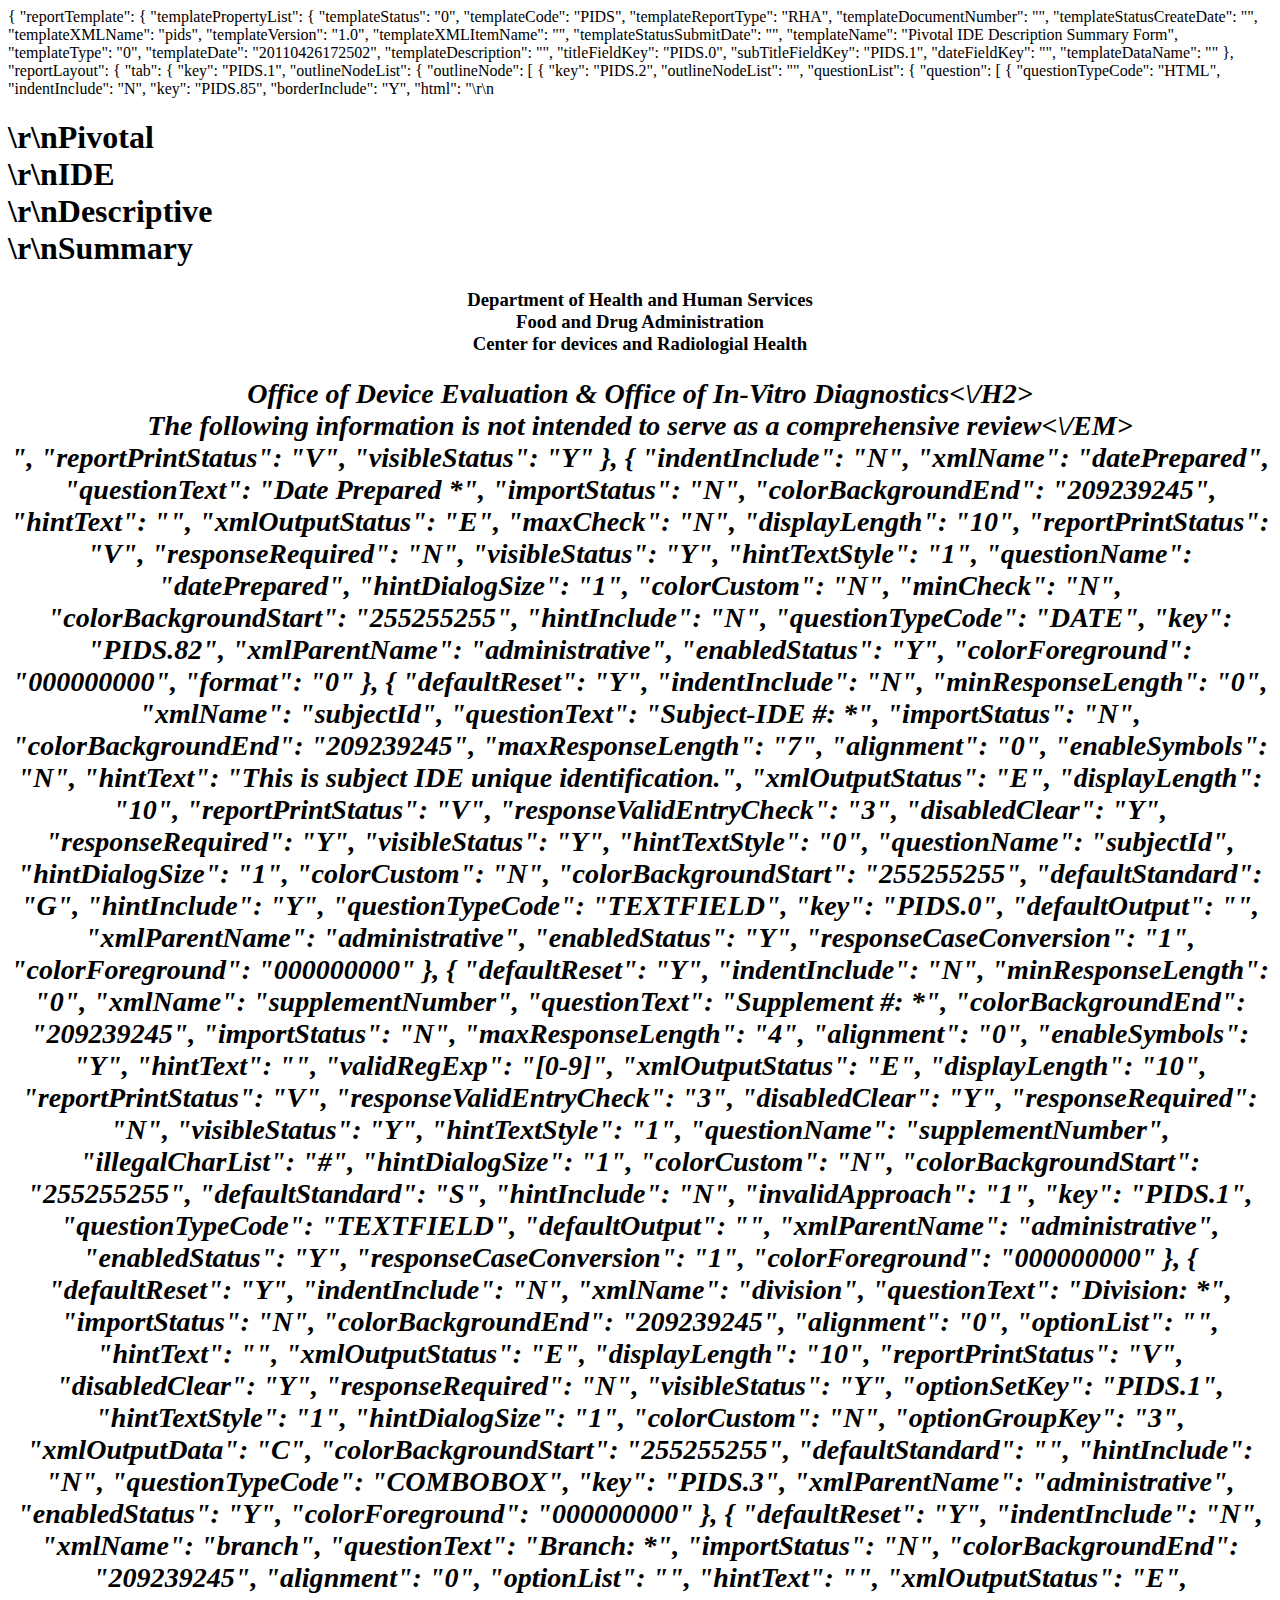
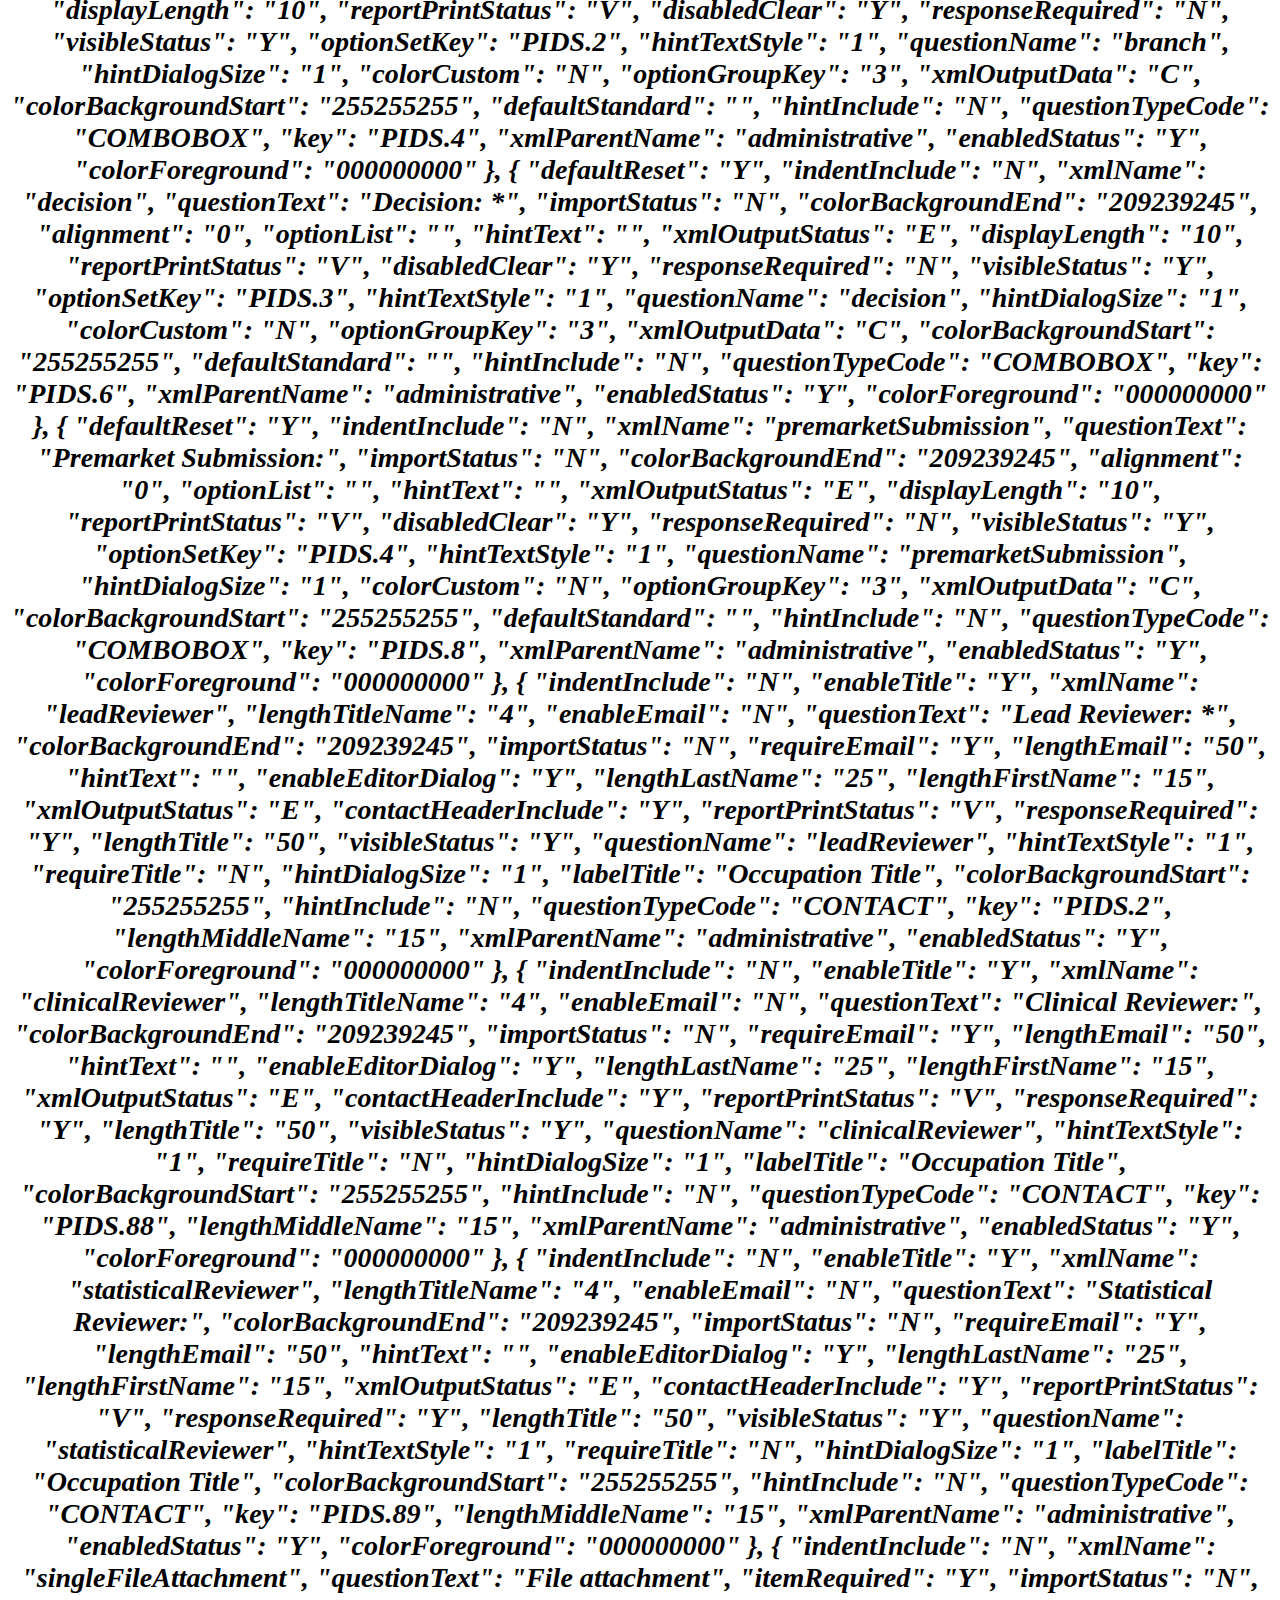
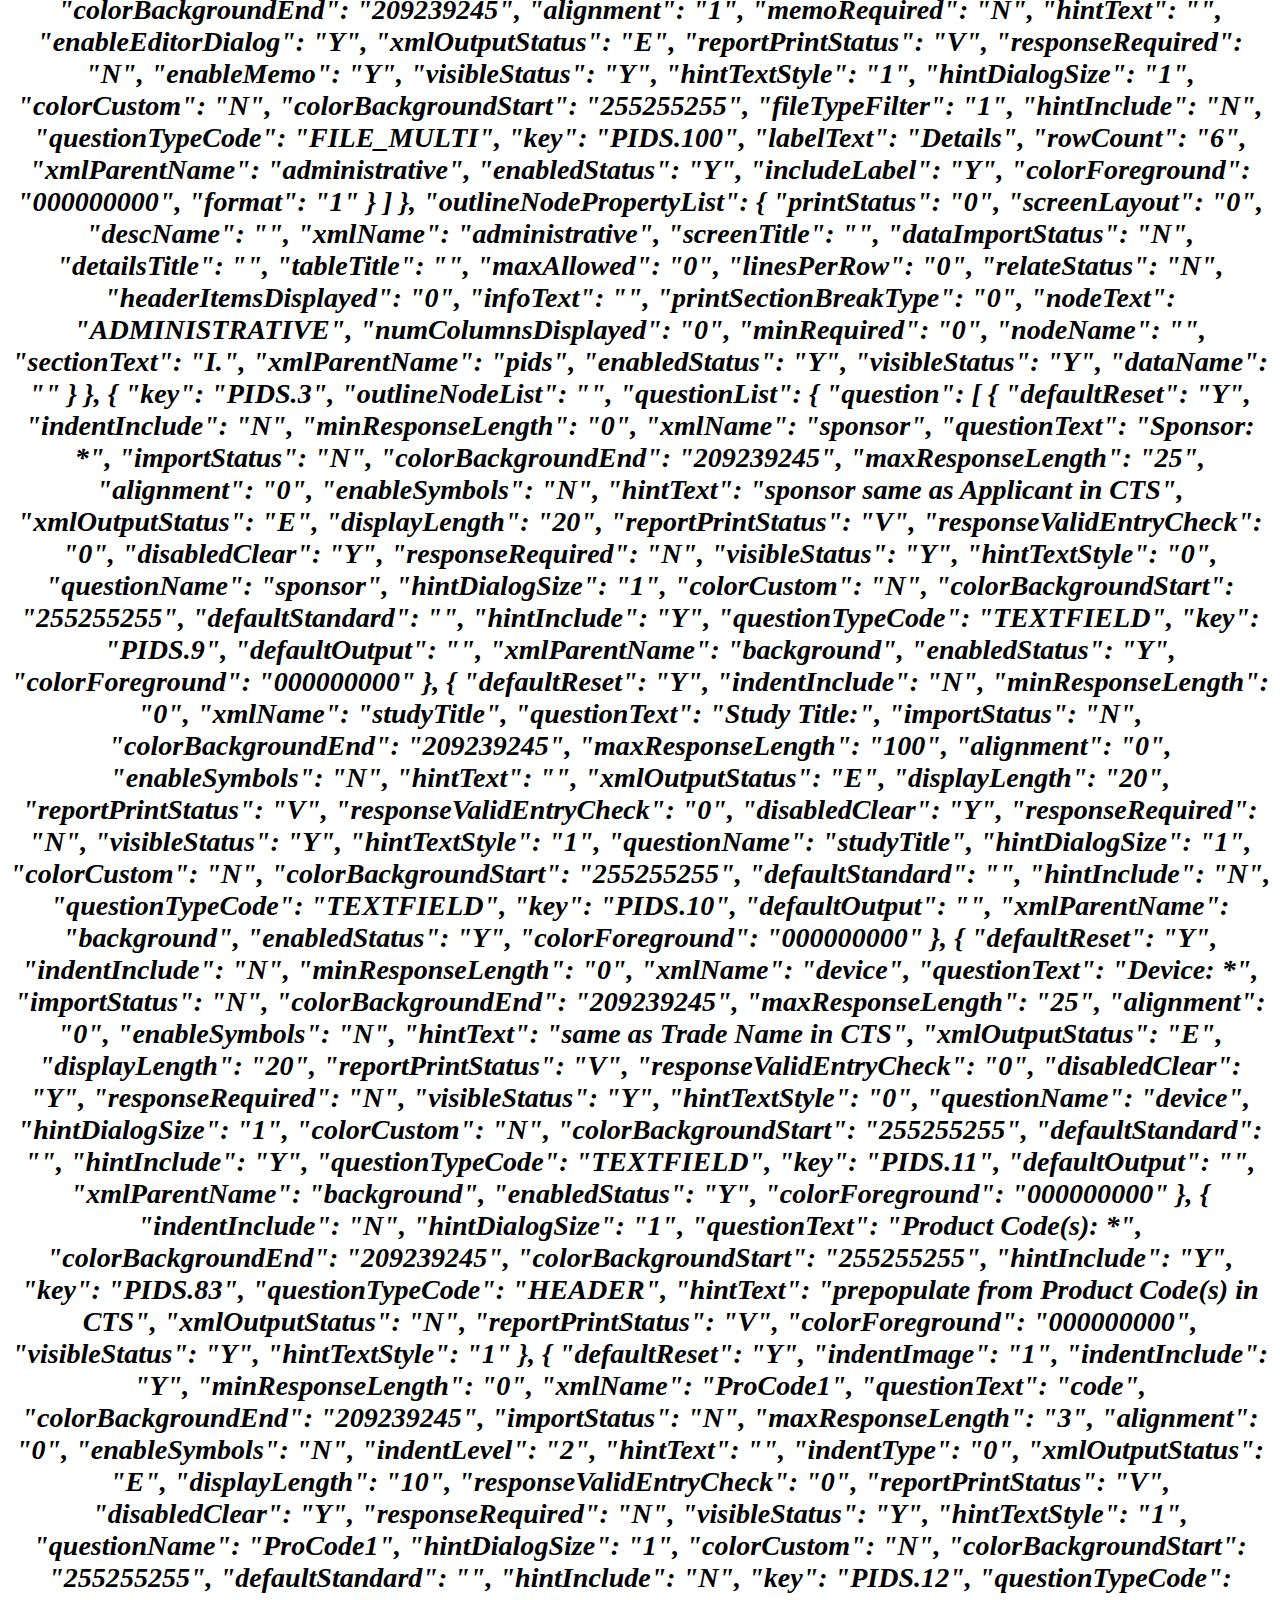
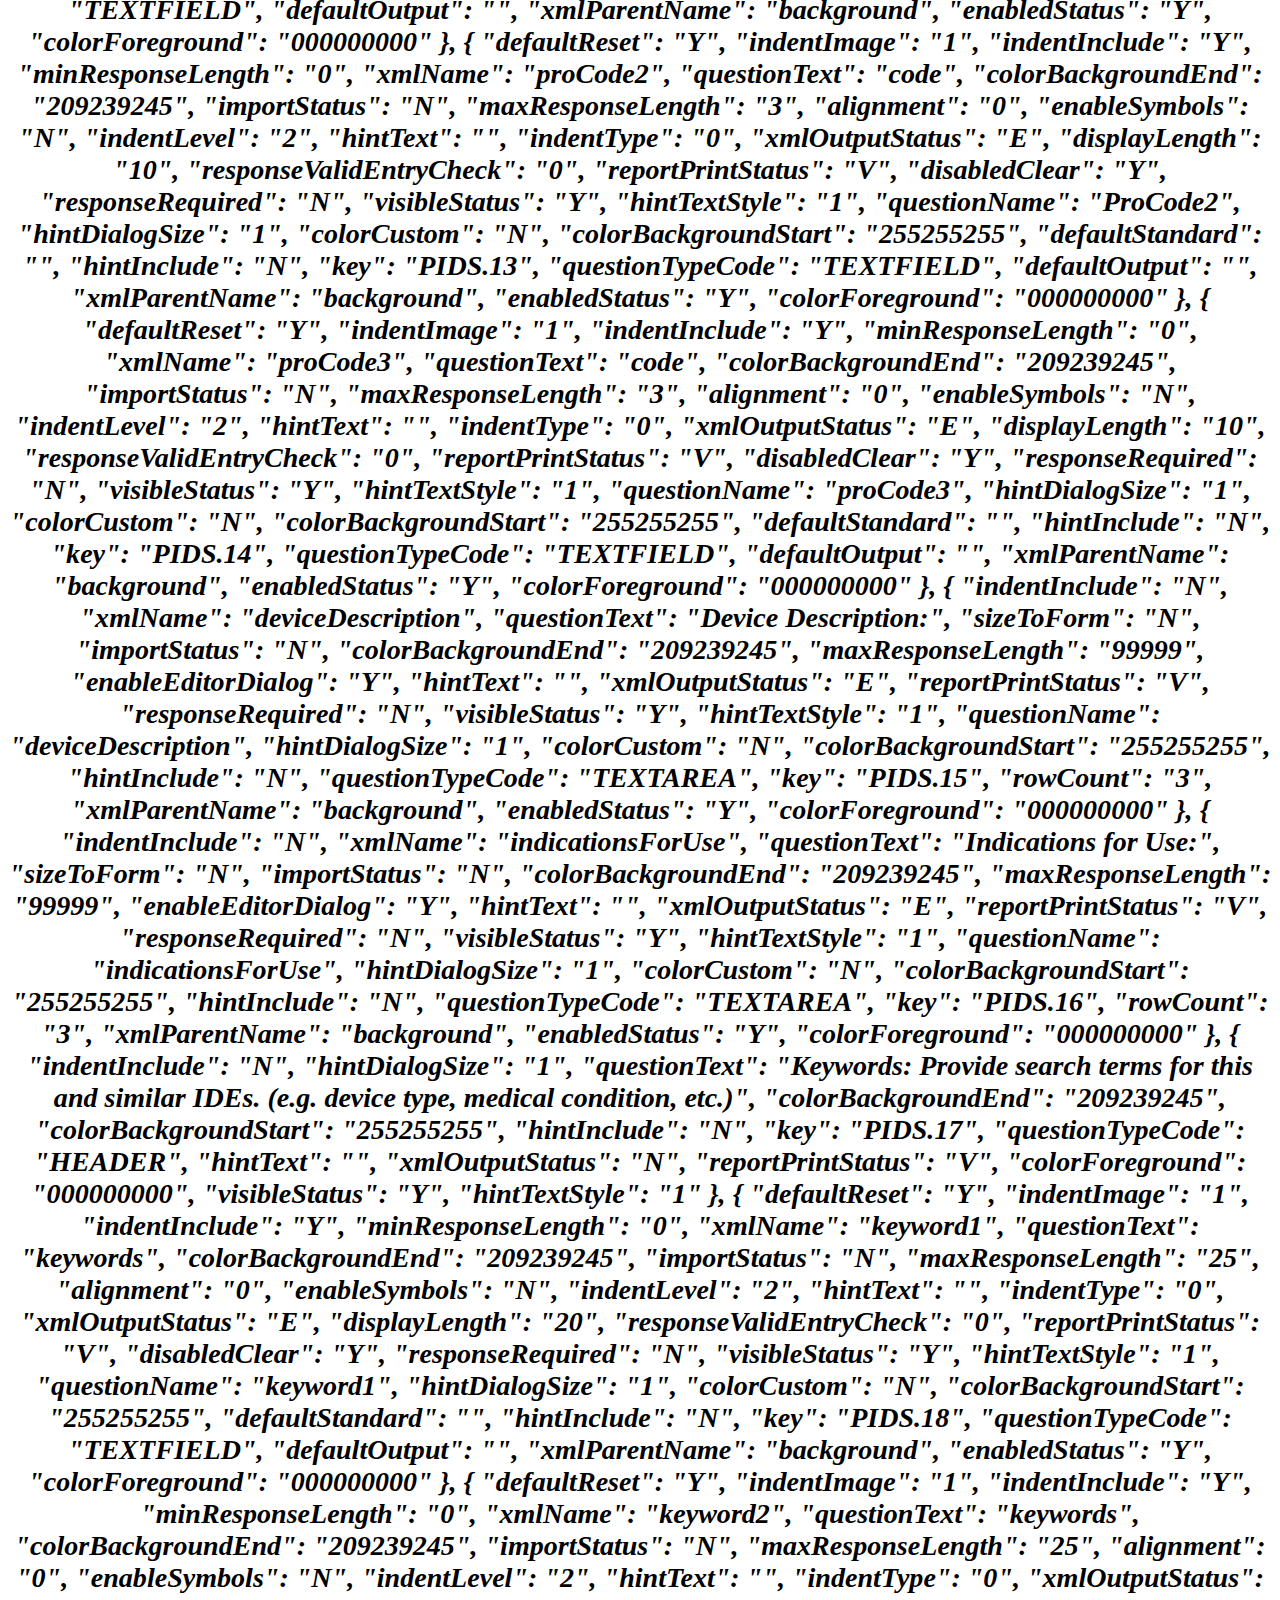
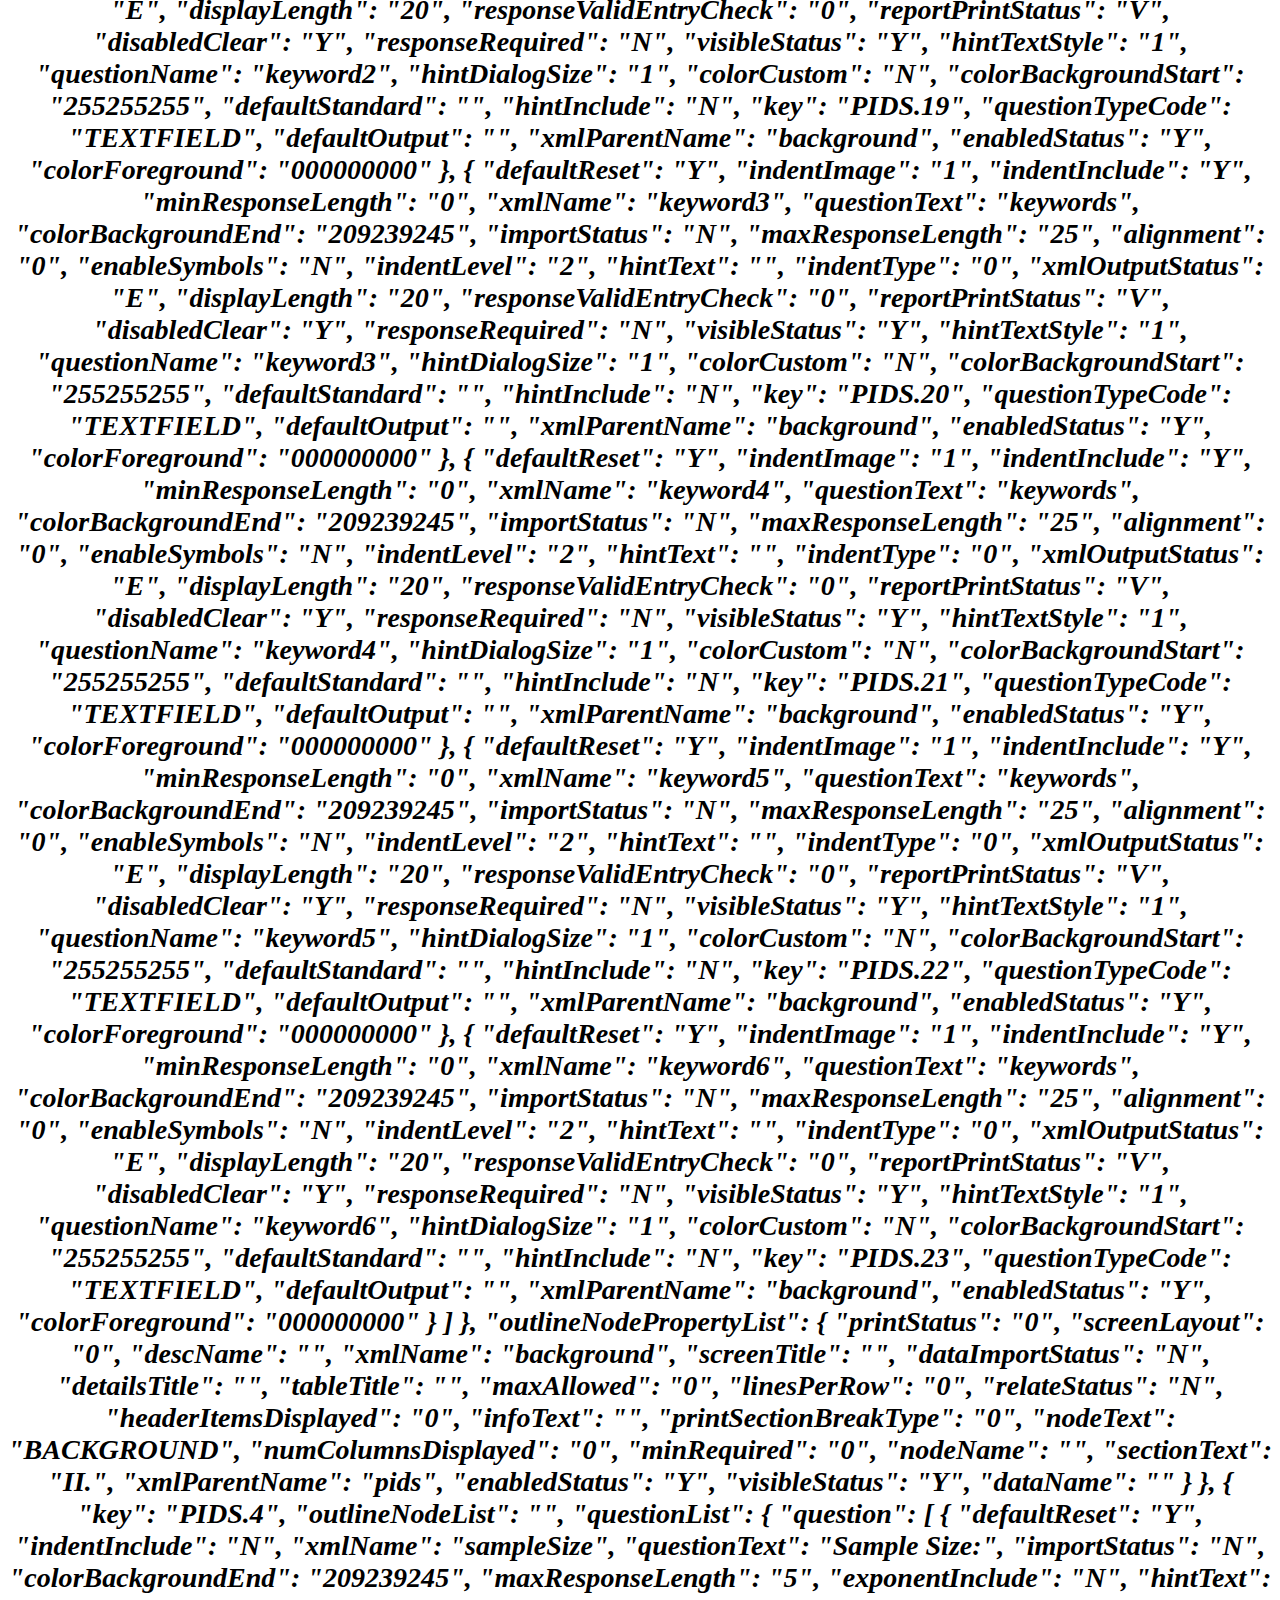
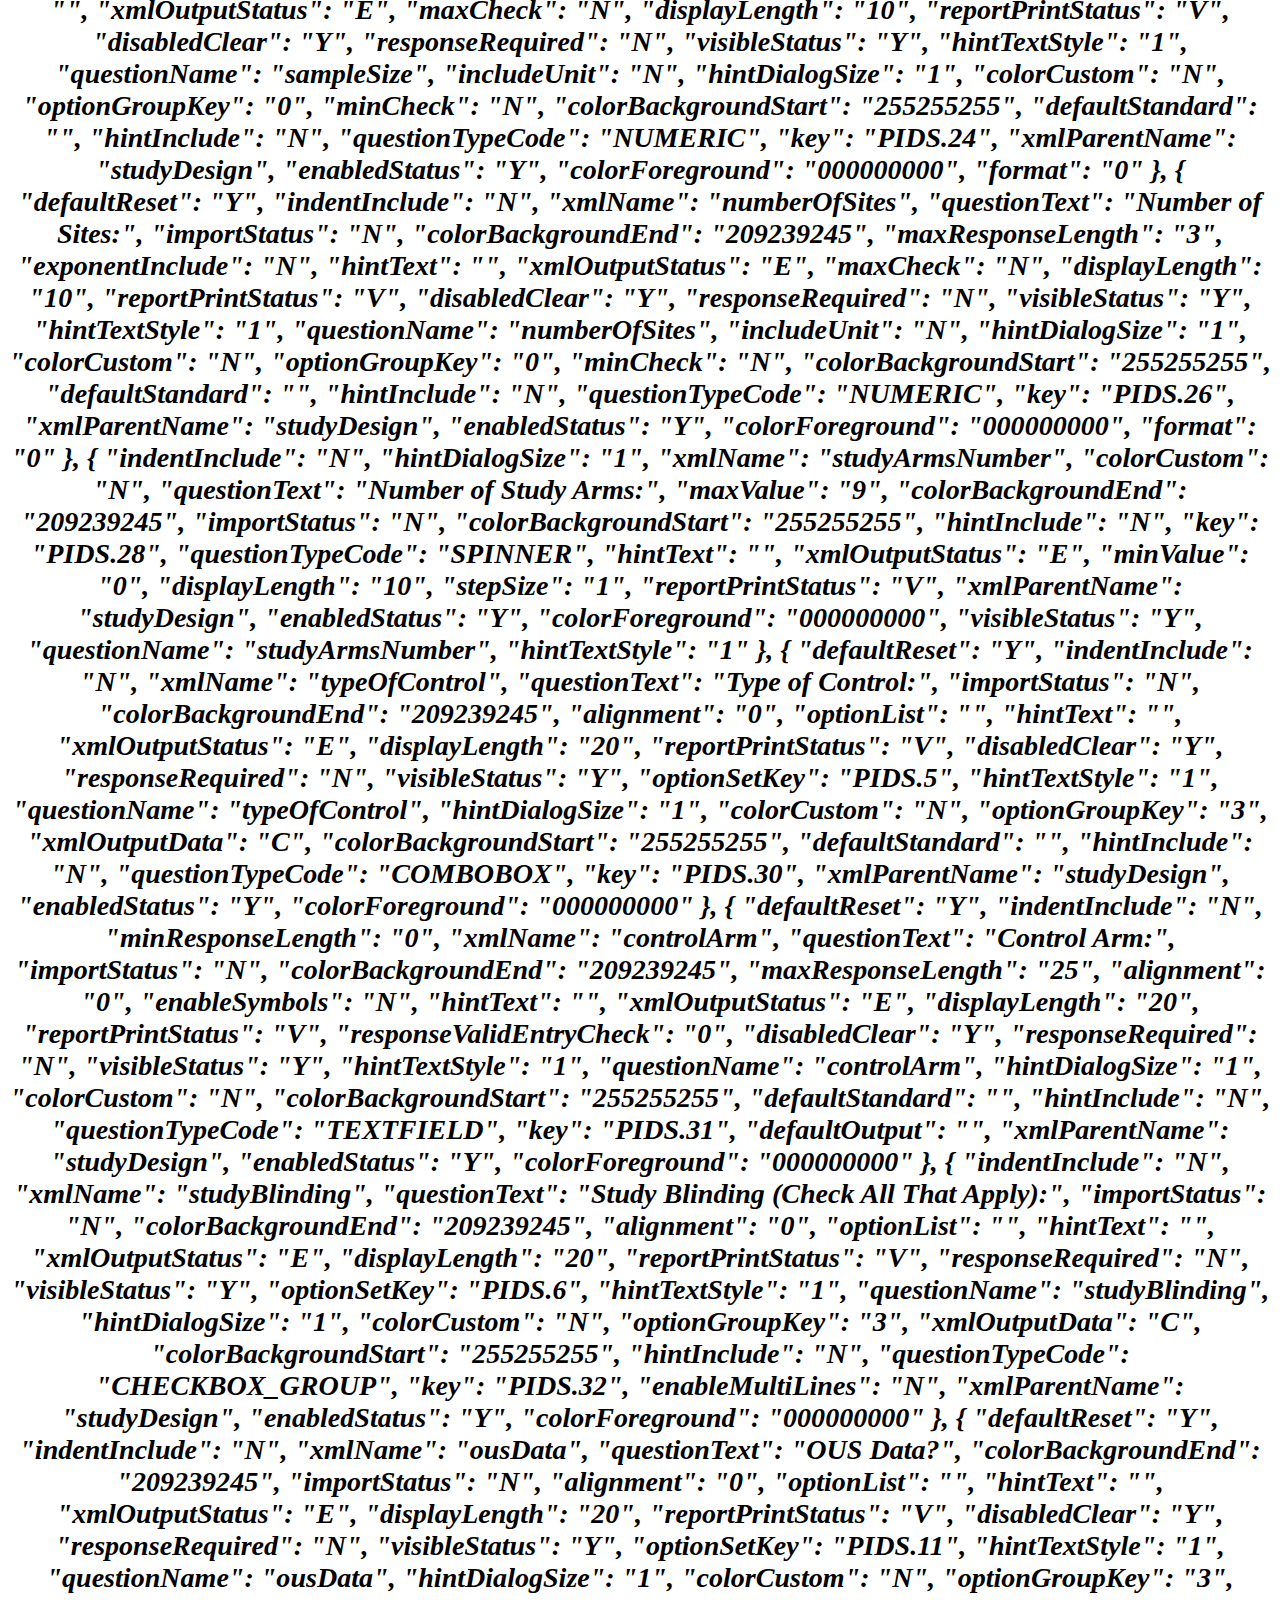
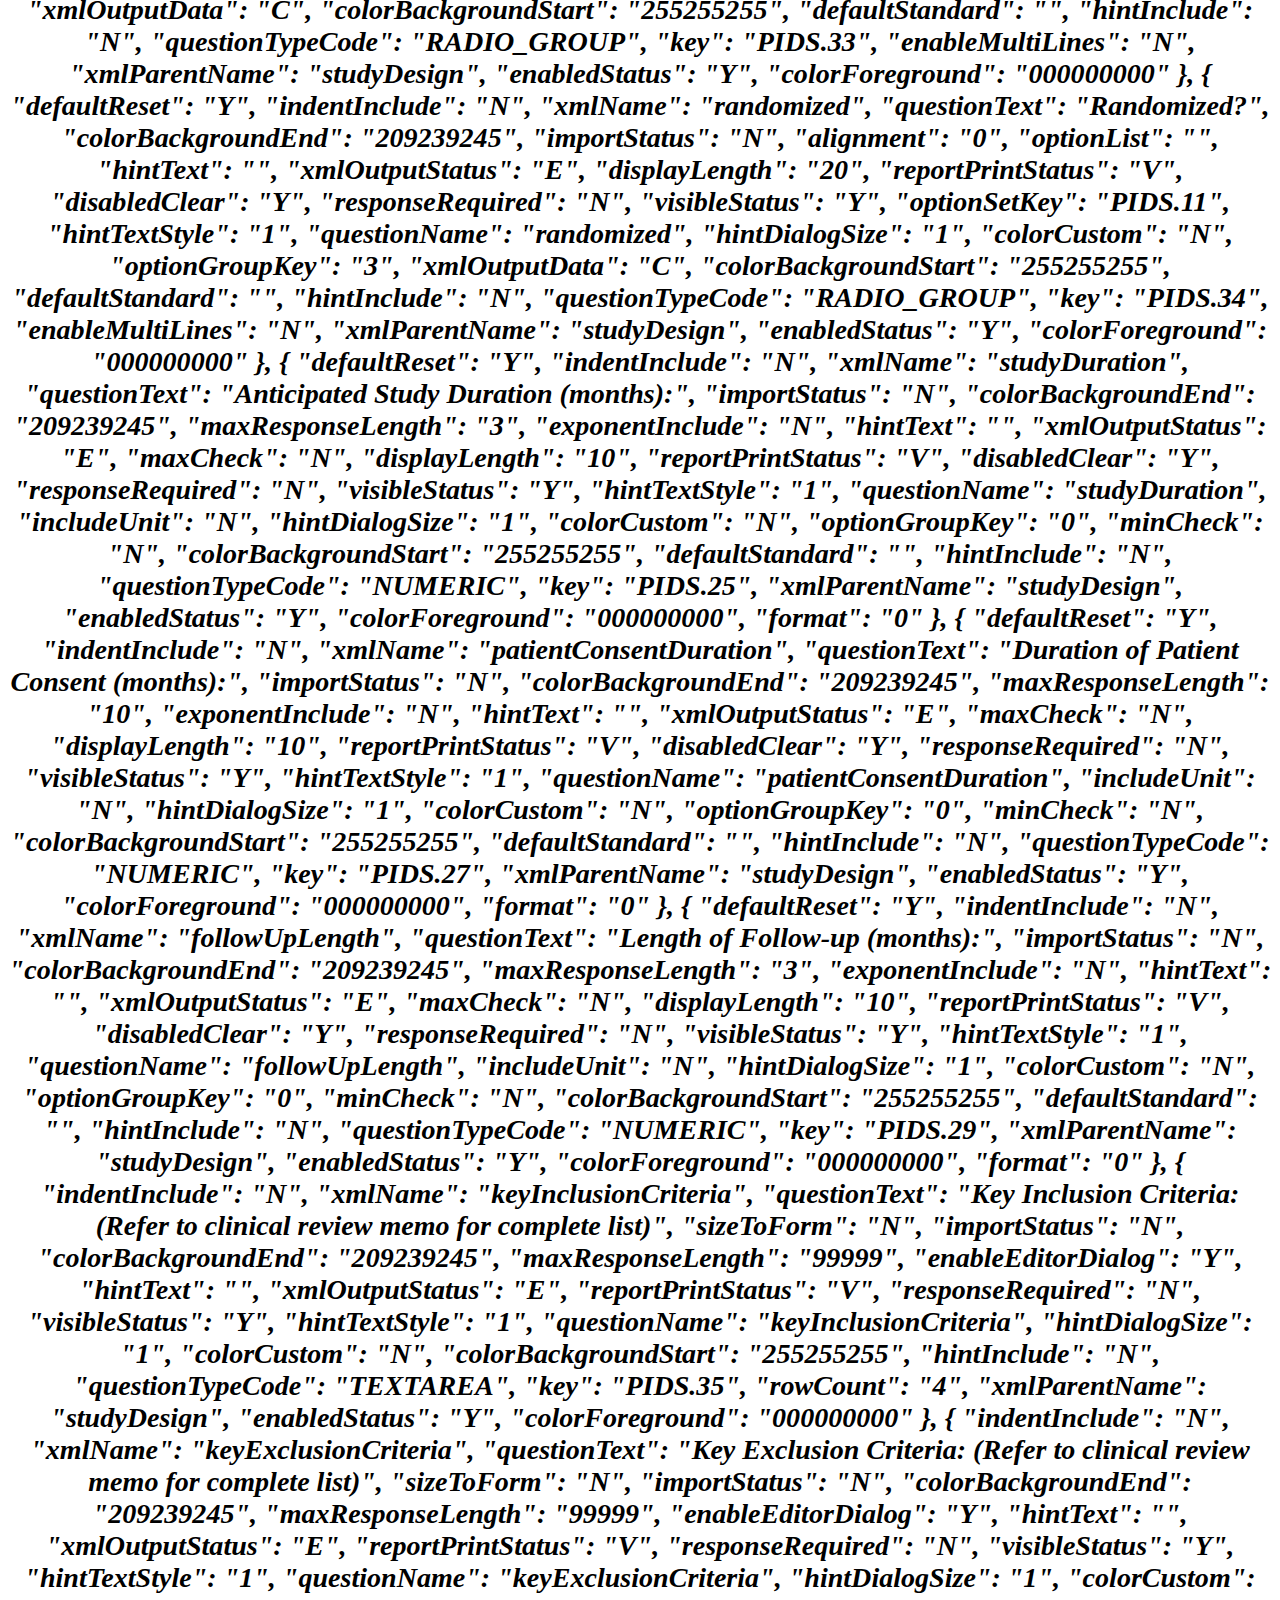
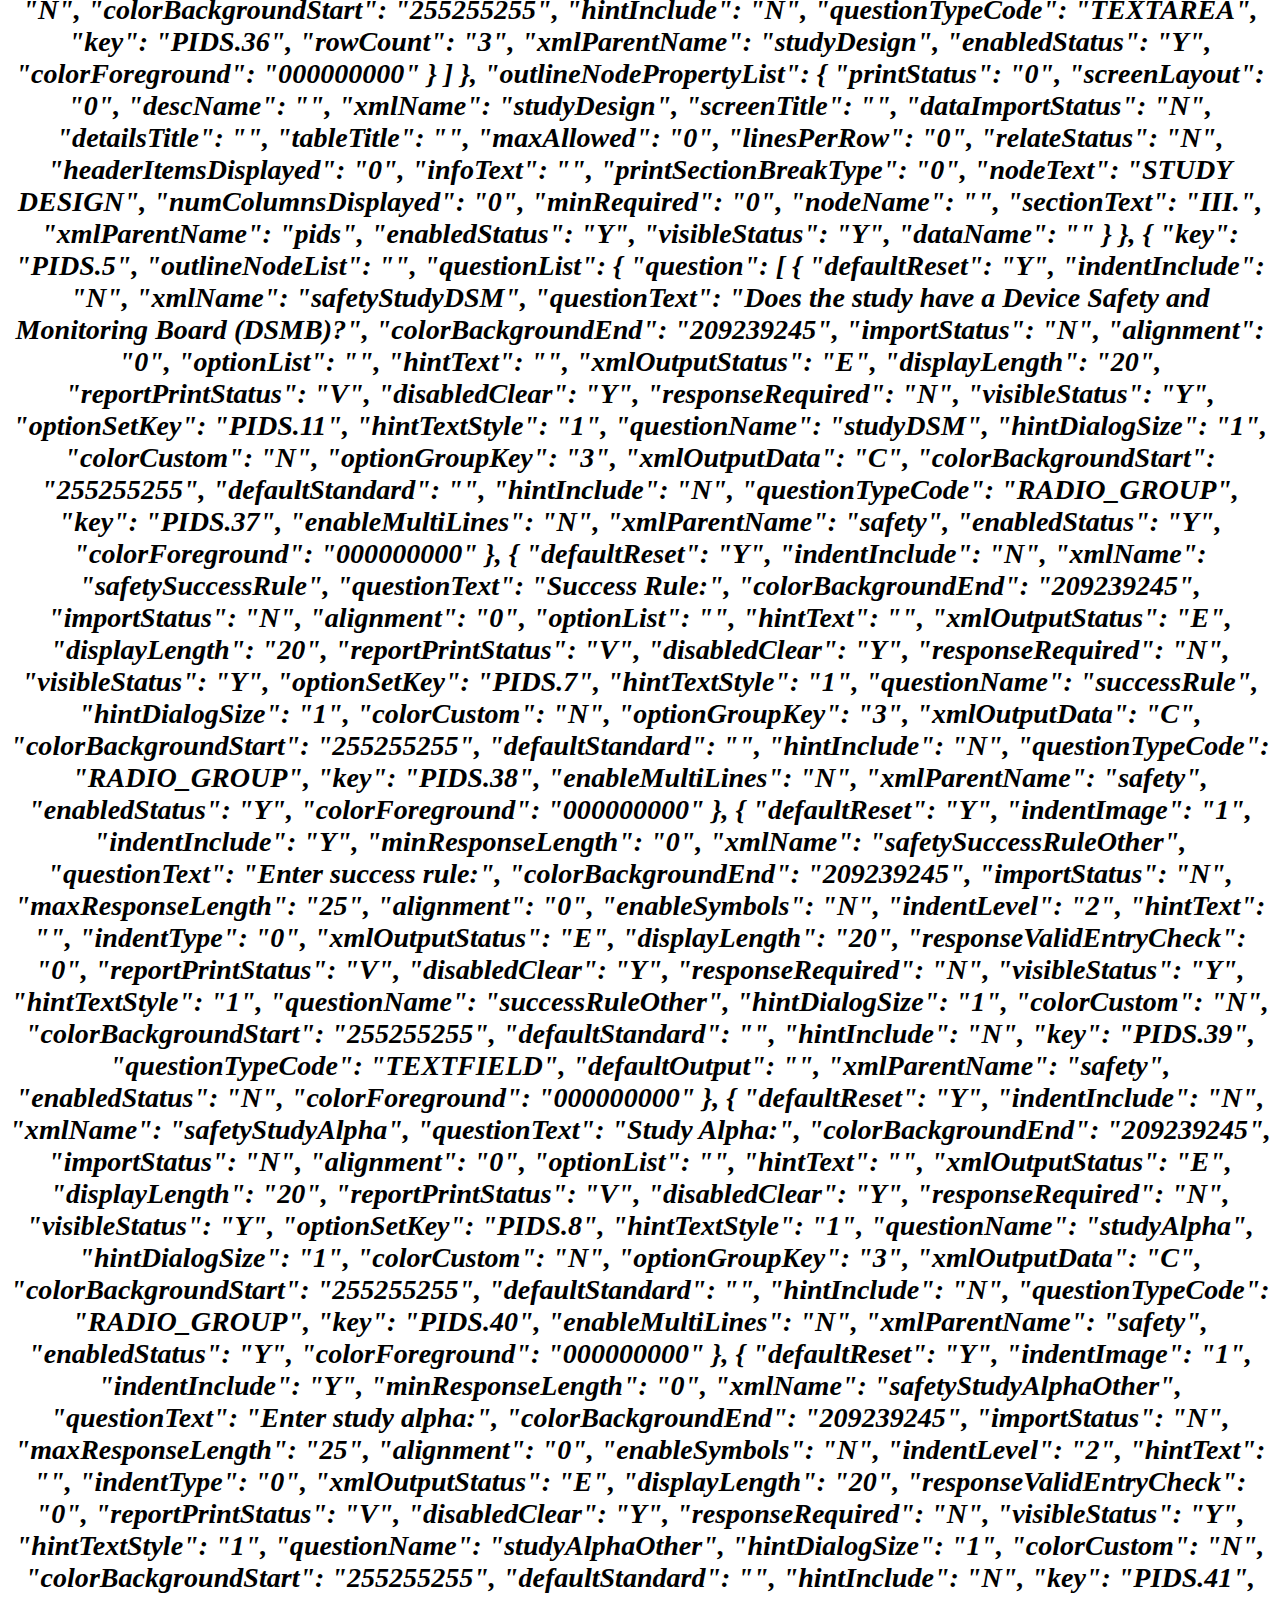
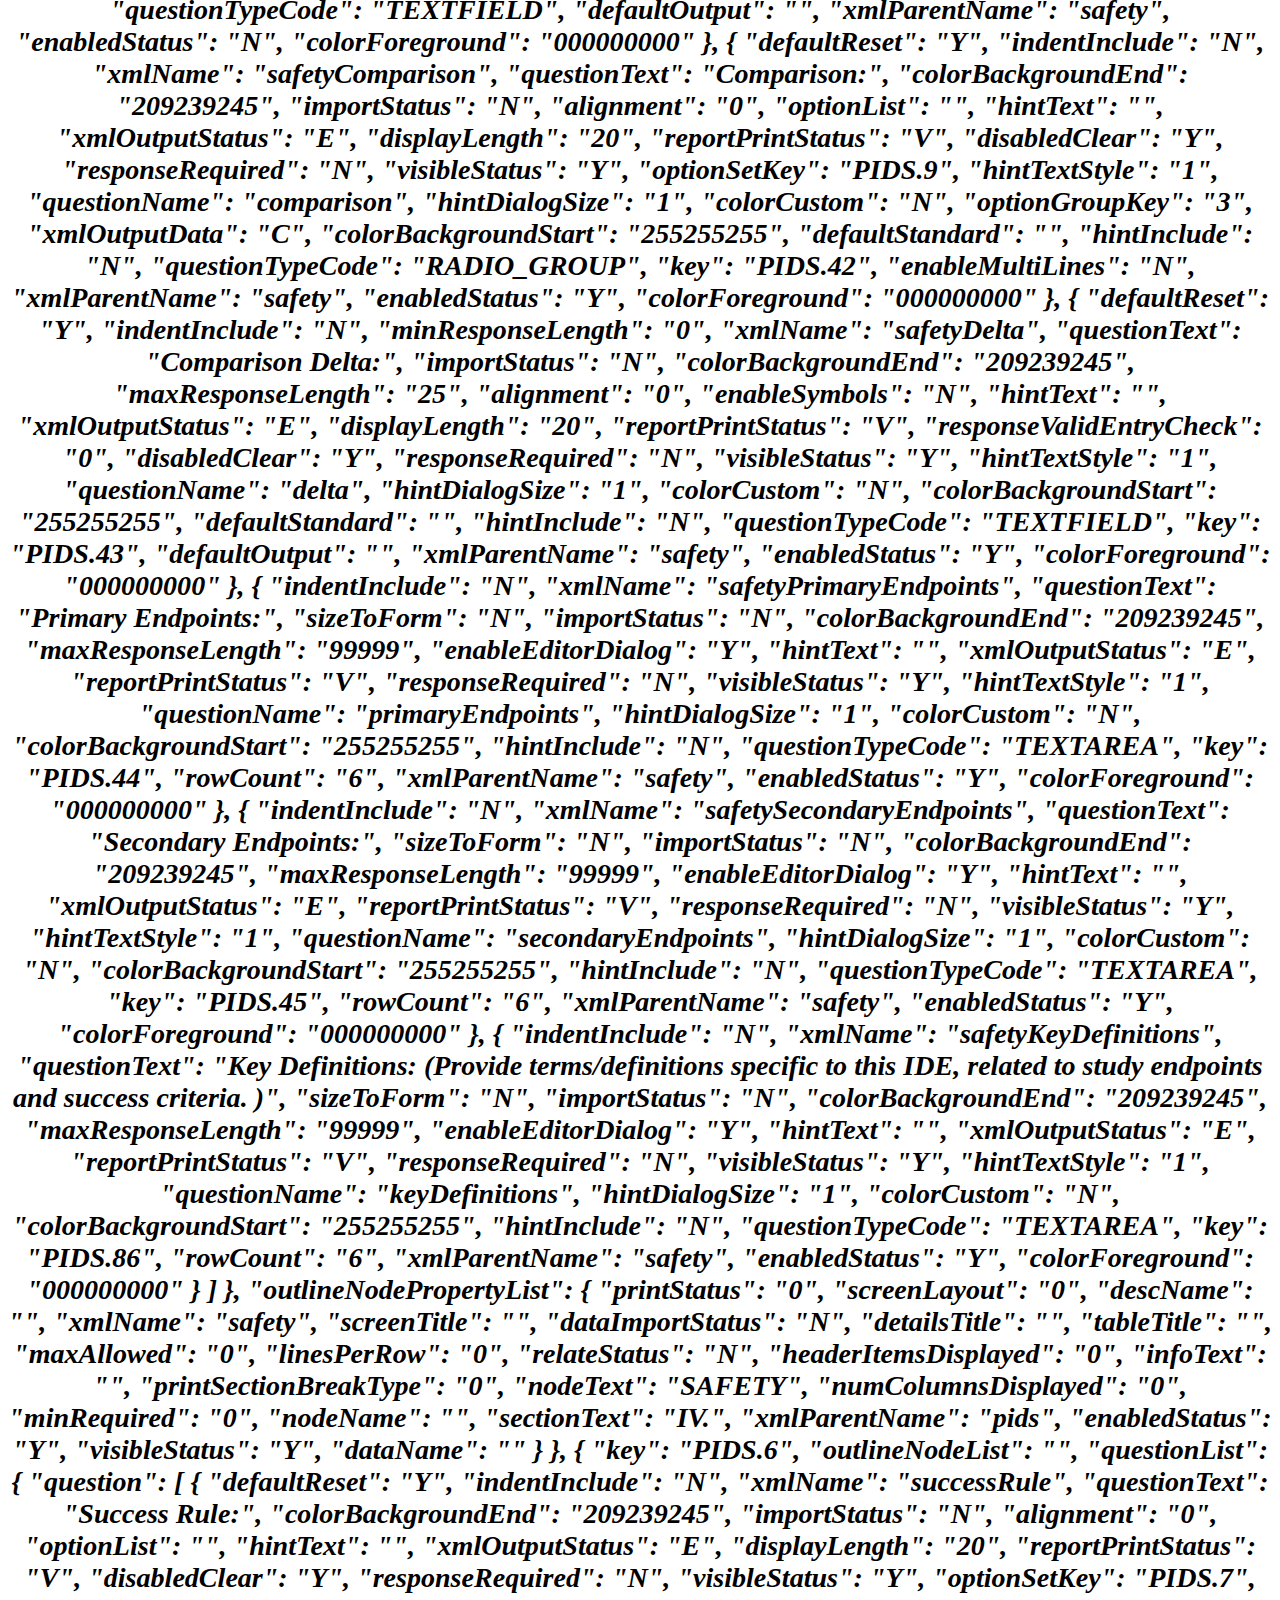
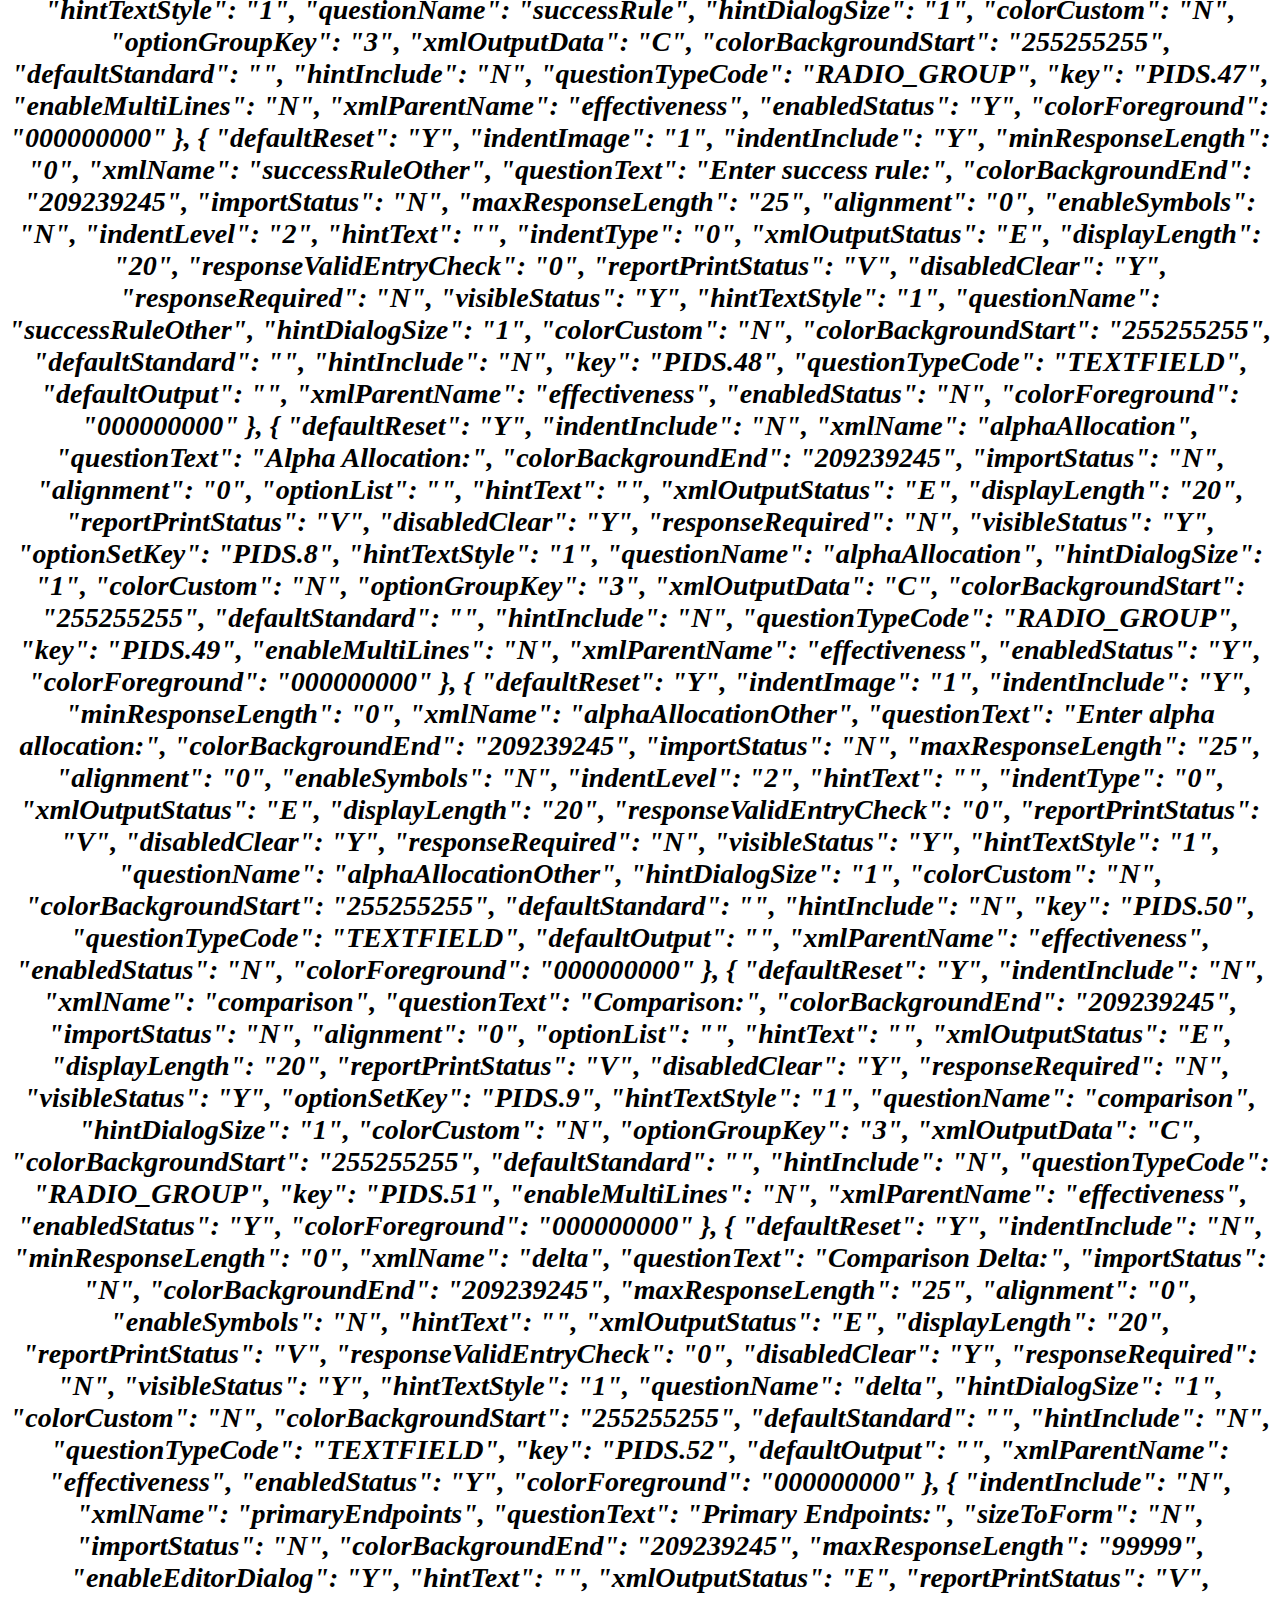
<file: template/forms/PIDS_layout.html>
{
    "reportTemplate": {
        "templatePropertyList": {
            "templateStatus": "0",
            "templateCode": "PIDS",
            "templateReportType": "RHA",
            "templateDocumentNumber": "",
            "templateStatusCreateDate": "",
            "templateXMLName": "pids",
            "templateVersion": "1.0",
            "templateXMLItemName": "",
            "templateStatusSubmitDate": "",
            "templateName": "Pivotal IDE Description Summary Form",
            "templateType": "0",
            "templateDate": "20110426172502",
            "templateDescription": "",

            "titleFieldKey": "PIDS.0",
            "subTitleFieldKey": "PIDS.1",
            "dateFieldKey": "",

            "templateDataName": ""
        },
        "reportLayout": {
            "tab": {
                "key": "PIDS.1",
                "outlineNodeList": {
                    "outlineNode": [
						{
						    "key": "PIDS.2",
						    "outlineNodeList": "",
						    "questionList": {
						        "question": [
									{
									    "questionTypeCode": "HTML",
									    "indentInclude": "N",
									    "key": "PIDS.85",
									    "borderInclude": "Y",
									    "html": "<html>\r\n<H1 style=\"text-align:left\">\r\nPivotal<BR>\r\nIDE<BR>\r\nDescriptive<BR>\r\nSummary<H3><CENTER>Department of Health and Human Services<BR>Food and Drug Administration<BR>Center for devices and Radiologial Health<BR><H2><EM>Office of Device Evaluation & Office of In-Vitro Diagnostics<\/H2><BR><CENTER><EM>The following information is not intended to serve as a comprehensive review<\/EM><CENTER><BODY><HTML>",
									    "reportPrintStatus": "V",
									    "visibleStatus": "Y"
									}, {
									    "indentInclude": "N",
									    "xmlName": "datePrepared",
									    "questionText": "Date Prepared *",
									    "importStatus": "N",
									    "colorBackgroundEnd": "209239245",
									    "hintText": "",
									    "xmlOutputStatus": "E",
									    "maxCheck": "N",
									    "displayLength": "10",
									    "reportPrintStatus": "V",
									    "responseRequired": "N",
									    "visibleStatus": "Y",
									    "hintTextStyle": "1",
									    "questionName": "datePrepared",
									    "hintDialogSize": "1",
									    "colorCustom": "N",
									    "minCheck": "N",
									    "colorBackgroundStart": "255255255",
									    "hintInclude": "N",
									    "questionTypeCode": "DATE",
									    "key": "PIDS.82",
									    "xmlParentName": "administrative",
									    "enabledStatus": "Y",
									    "colorForeground": "000000000",
									    "format": "0"
									}, {
									    "defaultReset": "Y",
									    "indentInclude": "N",
									    "minResponseLength": "0",
									    "xmlName": "subjectId",
									    "questionText": "Subject-IDE #: *",
									    "importStatus": "N",
									    "colorBackgroundEnd": "209239245",
									    "maxResponseLength": "7",
									    "alignment": "0",
									    "enableSymbols": "N",
									    "hintText": "This is subject IDE unique identification.",
									    "xmlOutputStatus": "E",
									    "displayLength": "10",
									    "reportPrintStatus": "V",
									    "responseValidEntryCheck": "3",
									    "disabledClear": "Y",
									    "responseRequired": "Y",
									    "visibleStatus": "Y",
									    "hintTextStyle": "0",
									    "questionName": "subjectId",
									    "hintDialogSize": "1",
									    "colorCustom": "N",
									    "colorBackgroundStart": "255255255",
									    "defaultStandard": "G",
									    "hintInclude": "Y",
									    "questionTypeCode": "TEXTFIELD",
									    "key": "PIDS.0",
									    "defaultOutput": "",
									    "xmlParentName": "administrative",
									    "enabledStatus": "Y",
									    "responseCaseConversion": "1",
									    "colorForeground": "000000000"
									}, {
									    "defaultReset": "Y",
									    "indentInclude": "N",
									    "minResponseLength": "0",
									    "xmlName": "supplementNumber",
									    "questionText": "Supplement #: *",
									    "colorBackgroundEnd": "209239245",
									    "importStatus": "N",
									    "maxResponseLength": "4",
									    "alignment": "0",
									    "enableSymbols": "Y",
									    "hintText": "",
									    "validRegExp": "[0-9]",
									    "xmlOutputStatus": "E",
									    "displayLength": "10",
									    "reportPrintStatus": "V",
									    "responseValidEntryCheck": "3",
									    "disabledClear": "Y",
									    "responseRequired": "N",
									    "visibleStatus": "Y",
									    "hintTextStyle": "1",
									    "questionName": "supplementNumber",
									    "illegalCharList": "#",
									    "hintDialogSize": "1",
									    "colorCustom": "N",
									    "colorBackgroundStart": "255255255",
									    "defaultStandard": "S",
									    "hintInclude": "N",
									    "invalidApproach": "1",
									    "key": "PIDS.1",
									    "questionTypeCode": "TEXTFIELD",
									    "defaultOutput": "",
									    "xmlParentName": "administrative",
									    "enabledStatus": "Y",
									    "responseCaseConversion": "1",
									    "colorForeground": "000000000"
									}, {
									    "defaultReset": "Y",
									    "indentInclude": "N",
									    "xmlName": "division",
									    "questionText": "Division: *",
									    "importStatus": "N",
									    "colorBackgroundEnd": "209239245",
									    "alignment": "0",
									    "optionList": "",
									    "hintText": "",
									    "xmlOutputStatus": "E",
									    "displayLength": "10",
									    "reportPrintStatus": "V",
									    "disabledClear": "Y",
									    "responseRequired": "N",
									    "visibleStatus": "Y",
									    "optionSetKey": "PIDS.1",
									    "hintTextStyle": "1",
									    "hintDialogSize": "1",
									    "colorCustom": "N",
									    "optionGroupKey": "3",
									    "xmlOutputData": "C",
									    "colorBackgroundStart": "255255255",
									    "defaultStandard": "",
									    "hintInclude": "N",
									    "questionTypeCode": "COMBOBOX",
									    "key": "PIDS.3",
									    "xmlParentName": "administrative",
									    "enabledStatus": "Y",
									    "colorForeground": "000000000"
									}, {
									    "defaultReset": "Y",
									    "indentInclude": "N",
									    "xmlName": "branch",
									    "questionText": "Branch: *",
									    "importStatus": "N",
									    "colorBackgroundEnd": "209239245",
									    "alignment": "0",
									    "optionList": "",
									    "hintText": "",
									    "xmlOutputStatus": "E",
									    "displayLength": "10",
									    "reportPrintStatus": "V",
									    "disabledClear": "Y",
									    "responseRequired": "N",
									    "visibleStatus": "Y",
									    "optionSetKey": "PIDS.2",
									    "hintTextStyle": "1",
									    "questionName": "branch",
									    "hintDialogSize": "1",
									    "colorCustom": "N",
									    "optionGroupKey": "3",
									    "xmlOutputData": "C",
									    "colorBackgroundStart": "255255255",
									    "defaultStandard": "",
									    "hintInclude": "N",
									    "questionTypeCode": "COMBOBOX",
									    "key": "PIDS.4",
									    "xmlParentName": "administrative",
									    "enabledStatus": "Y",
									    "colorForeground": "000000000"
									}, {
									    "defaultReset": "Y",
									    "indentInclude": "N",
									    "xmlName": "decision",
									    "questionText": "Decision: *",
									    "importStatus": "N",
									    "colorBackgroundEnd": "209239245",
									    "alignment": "0",
									    "optionList": "",
									    "hintText": "",
									    "xmlOutputStatus": "E",
									    "displayLength": "10",
									    "reportPrintStatus": "V",
									    "disabledClear": "Y",
									    "responseRequired": "N",
									    "visibleStatus": "Y",
									    "optionSetKey": "PIDS.3",
									    "hintTextStyle": "1",
									    "questionName": "decision",
									    "hintDialogSize": "1",
									    "colorCustom": "N",
									    "optionGroupKey": "3",
									    "xmlOutputData": "C",
									    "colorBackgroundStart": "255255255",
									    "defaultStandard": "",
									    "hintInclude": "N",
									    "questionTypeCode": "COMBOBOX",
									    "key": "PIDS.6",
									    "xmlParentName": "administrative",
									    "enabledStatus": "Y",
									    "colorForeground": "000000000"
									}, {
									    "defaultReset": "Y",
									    "indentInclude": "N",
									    "xmlName": "premarketSubmission",
									    "questionText": "Premarket Submission:",
									    "importStatus": "N",
									    "colorBackgroundEnd": "209239245",
									    "alignment": "0",
									    "optionList": "",
									    "hintText": "",
									    "xmlOutputStatus": "E",
									    "displayLength": "10",
									    "reportPrintStatus": "V",
									    "disabledClear": "Y",
									    "responseRequired": "N",
									    "visibleStatus": "Y",
									    "optionSetKey": "PIDS.4",
									    "hintTextStyle": "1",
									    "questionName": "premarketSubmission",
									    "hintDialogSize": "1",
									    "colorCustom": "N",
									    "optionGroupKey": "3",
									    "xmlOutputData": "C",
									    "colorBackgroundStart": "255255255",
									    "defaultStandard": "",
									    "hintInclude": "N",
									    "questionTypeCode": "COMBOBOX",
									    "key": "PIDS.8",
									    "xmlParentName": "administrative",
									    "enabledStatus": "Y",
									    "colorForeground": "000000000"
									}, {
									    "indentInclude": "N",
									    "enableTitle": "Y",
									    "xmlName": "leadReviewer",
									    "lengthTitleName": "4",
									    "enableEmail": "N",
									    "questionText": "Lead Reviewer: *",
									    "colorBackgroundEnd": "209239245",
									    "importStatus": "N",
									    "requireEmail": "Y",
									    "lengthEmail": "50",
									    "hintText": "",
									    "enableEditorDialog": "Y",
									    "lengthLastName": "25",
									    "lengthFirstName": "15",
									    "xmlOutputStatus": "E",
									    "contactHeaderInclude": "Y",
									    "reportPrintStatus": "V",
									    "responseRequired": "Y",
									    "lengthTitle": "50",
									    "visibleStatus": "Y",
									    "questionName": "leadReviewer",
									    "hintTextStyle": "1",
									    "requireTitle": "N",
									    "hintDialogSize": "1",
									    "labelTitle": "Occupation Title",
									    "colorBackgroundStart": "255255255",
									    "hintInclude": "N",
									    "questionTypeCode": "CONTACT",
									    "key": "PIDS.2",
									    "lengthMiddleName": "15",
									    "xmlParentName": "administrative",
									    "enabledStatus": "Y",
									    "colorForeground": "000000000"
									}, {
									    "indentInclude": "N",
									    "enableTitle": "Y",
									    "xmlName": "clinicalReviewer",
									    "lengthTitleName": "4",
									    "enableEmail": "N",
									    "questionText": "Clinical Reviewer:",
									    "colorBackgroundEnd": "209239245",
									    "importStatus": "N",
									    "requireEmail": "Y",
									    "lengthEmail": "50",
									    "hintText": "",
									    "enableEditorDialog": "Y",
									    "lengthLastName": "25",
									    "lengthFirstName": "15",
									    "xmlOutputStatus": "E",
									    "contactHeaderInclude": "Y",
									    "reportPrintStatus": "V",
									    "responseRequired": "Y",
									    "lengthTitle": "50",
									    "visibleStatus": "Y",
									    "questionName": "clinicalReviewer",
									    "hintTextStyle": "1",
									    "requireTitle": "N",
									    "hintDialogSize": "1",
									    "labelTitle": "Occupation Title",
									    "colorBackgroundStart": "255255255",
									    "hintInclude": "N",
									    "questionTypeCode": "CONTACT",
									    "key": "PIDS.88",
									    "lengthMiddleName": "15",
									    "xmlParentName": "administrative",
									    "enabledStatus": "Y",
									    "colorForeground": "000000000"
									}, {
									    "indentInclude": "N",
									    "enableTitle": "Y",
									    "xmlName": "statisticalReviewer",
									    "lengthTitleName": "4",
									    "enableEmail": "N",
									    "questionText": "Statistical Reviewer:",
									    "colorBackgroundEnd": "209239245",
									    "importStatus": "N",
									    "requireEmail": "Y",
									    "lengthEmail": "50",
									    "hintText": "",
									    "enableEditorDialog": "Y",
									    "lengthLastName": "25",
									    "lengthFirstName": "15",
									    "xmlOutputStatus": "E",
									    "contactHeaderInclude": "Y",
									    "reportPrintStatus": "V",
									    "responseRequired": "Y",
									    "lengthTitle": "50",
									    "visibleStatus": "Y",
									    "questionName": "statisticalReviewer",
									    "hintTextStyle": "1",
									    "requireTitle": "N",
									    "hintDialogSize": "1",
									    "labelTitle": "Occupation Title",
									    "colorBackgroundStart": "255255255",
									    "hintInclude": "N",
									    "questionTypeCode": "CONTACT",
									    "key": "PIDS.89",
									    "lengthMiddleName": "15",
									    "xmlParentName": "administrative",
									    "enabledStatus": "Y",
									    "colorForeground": "000000000"
									}, {
									    "indentInclude": "N",
									    "xmlName": "singleFileAttachment",
									    "questionText": "File attachment",
									    "itemRequired": "Y",
									    "importStatus": "N",
									    "colorBackgroundEnd": "209239245",
									    "alignment": "1",
									    "memoRequired": "N",
									    "hintText": "",
									    "enableEditorDialog": "Y",
									    "xmlOutputStatus": "E",
									    "reportPrintStatus": "V",
									    "responseRequired": "N",
									    "enableMemo": "Y",
									    "visibleStatus": "Y",
									    "hintTextStyle": "1",
									    "hintDialogSize": "1",
									    "colorCustom": "N",
									    "colorBackgroundStart": "255255255",
									    "fileTypeFilter": "1",
									    "hintInclude": "N",
									    "questionTypeCode": "FILE_MULTI",
									    "key": "PIDS.100",
									    "labelText": "Details",
									    "rowCount": "6",
									    "xmlParentName": "administrative",
									    "enabledStatus": "Y",
									    "includeLabel": "Y",
									    "colorForeground": "000000000",
									    "format": "1"
									}
						        ]
						    },
						    "outlineNodePropertyList": {
						        "printStatus": "0",
						        "screenLayout": "0",
						        "descName": "",
						        "xmlName": "administrative",
						        "screenTitle": "",
						        "dataImportStatus": "N",
						        "detailsTitle": "",
						        "tableTitle": "",
						        "maxAllowed": "0",
						        "linesPerRow": "0",
						        "relateStatus": "N",
						        "headerItemsDisplayed": "0",
						        "infoText": "",
						        "printSectionBreakType": "0",
						        "nodeText": "ADMINISTRATIVE",
						        "numColumnsDisplayed": "0",
						        "minRequired": "0",
						        "nodeName": "",
						        "sectionText": "I.",
						        "xmlParentName": "pids",
						        "enabledStatus": "Y",
						        "visibleStatus": "Y",
						        "dataName": ""
						    }
						}, {
						    "key": "PIDS.3",
						    "outlineNodeList": "",
						    "questionList": {
						        "question": [
									{
									    "defaultReset": "Y",
									    "indentInclude": "N",
									    "minResponseLength": "0",
									    "xmlName": "sponsor",
									    "questionText": "Sponsor: *",
									    "importStatus": "N",
									    "colorBackgroundEnd": "209239245",
									    "maxResponseLength": "25",
									    "alignment": "0",
									    "enableSymbols": "N",
									    "hintText": "sponsor same as Applicant in CTS",
									    "xmlOutputStatus": "E",
									    "displayLength": "20",
									    "reportPrintStatus": "V",
									    "responseValidEntryCheck": "0",
									    "disabledClear": "Y",
									    "responseRequired": "N",
									    "visibleStatus": "Y",
									    "hintTextStyle": "0",
									    "questionName": "sponsor",
									    "hintDialogSize": "1",
									    "colorCustom": "N",
									    "colorBackgroundStart": "255255255",
									    "defaultStandard": "",
									    "hintInclude": "Y",
									    "questionTypeCode": "TEXTFIELD",
									    "key": "PIDS.9",
									    "defaultOutput": "",
									    "xmlParentName": "background",
									    "enabledStatus": "Y",
									    "colorForeground": "000000000"
									}, {
									    "defaultReset": "Y",
									    "indentInclude": "N",
									    "minResponseLength": "0",
									    "xmlName": "studyTitle",
									    "questionText": "Study Title:",
									    "importStatus": "N",
									    "colorBackgroundEnd": "209239245",
									    "maxResponseLength": "100",
									    "alignment": "0",
									    "enableSymbols": "N",
									    "hintText": "",
									    "xmlOutputStatus": "E",
									    "displayLength": "20",
									    "reportPrintStatus": "V",
									    "responseValidEntryCheck": "0",
									    "disabledClear": "Y",
									    "responseRequired": "N",
									    "visibleStatus": "Y",
									    "hintTextStyle": "1",
									    "questionName": "studyTitle",
									    "hintDialogSize": "1",
									    "colorCustom": "N",
									    "colorBackgroundStart": "255255255",
									    "defaultStandard": "",
									    "hintInclude": "N",
									    "questionTypeCode": "TEXTFIELD",
									    "key": "PIDS.10",
									    "defaultOutput": "",
									    "xmlParentName": "background",
									    "enabledStatus": "Y",
									    "colorForeground": "000000000"
									}, {
									    "defaultReset": "Y",
									    "indentInclude": "N",
									    "minResponseLength": "0",
									    "xmlName": "device",
									    "questionText": "Device: *",
									    "importStatus": "N",
									    "colorBackgroundEnd": "209239245",
									    "maxResponseLength": "25",
									    "alignment": "0",
									    "enableSymbols": "N",
									    "hintText": "same as Trade Name in CTS",
									    "xmlOutputStatus": "E",
									    "displayLength": "20",
									    "reportPrintStatus": "V",
									    "responseValidEntryCheck": "0",
									    "disabledClear": "Y",
									    "responseRequired": "N",
									    "visibleStatus": "Y",
									    "hintTextStyle": "0",
									    "questionName": "device",
									    "hintDialogSize": "1",
									    "colorCustom": "N",
									    "colorBackgroundStart": "255255255",
									    "defaultStandard": "",
									    "hintInclude": "Y",
									    "questionTypeCode": "TEXTFIELD",
									    "key": "PIDS.11",
									    "defaultOutput": "",
									    "xmlParentName": "background",
									    "enabledStatus": "Y",
									    "colorForeground": "000000000"
									}, {
									    "indentInclude": "N",
									    "hintDialogSize": "1",
									    "questionText": "Product Code(s): *",
									    "colorBackgroundEnd": "209239245",
									    "colorBackgroundStart": "255255255",
									    "hintInclude": "Y",
									    "key": "PIDS.83",
									    "questionTypeCode": "HEADER",
									    "hintText": "prepopulate from Product Code(s) in CTS",
									    "xmlOutputStatus": "N",
									    "reportPrintStatus": "V",
									    "colorForeground": "000000000",
									    "visibleStatus": "Y",
									    "hintTextStyle": "1"
									}, {
									    "defaultReset": "Y",
									    "indentImage": "1",
									    "indentInclude": "Y",
									    "minResponseLength": "0",
									    "xmlName": "ProCode1",
									    "questionText": "code",
									    "colorBackgroundEnd": "209239245",
									    "importStatus": "N",
									    "maxResponseLength": "3",
									    "alignment": "0",
									    "enableSymbols": "N",
									    "indentLevel": "2",
									    "hintText": "",
									    "indentType": "0",
									    "xmlOutputStatus": "E",
									    "displayLength": "10",
									    "responseValidEntryCheck": "0",
									    "reportPrintStatus": "V",
									    "disabledClear": "Y",
									    "responseRequired": "N",
									    "visibleStatus": "Y",
									    "hintTextStyle": "1",
									    "questionName": "ProCode1",
									    "hintDialogSize": "1",
									    "colorCustom": "N",
									    "colorBackgroundStart": "255255255",
									    "defaultStandard": "",
									    "hintInclude": "N",
									    "key": "PIDS.12",
									    "questionTypeCode": "TEXTFIELD",
									    "defaultOutput": "",
									    "xmlParentName": "background",
									    "enabledStatus": "Y",
									    "colorForeground": "000000000"
									}, {
									    "defaultReset": "Y",
									    "indentImage": "1",
									    "indentInclude": "Y",
									    "minResponseLength": "0",
									    "xmlName": "proCode2",
									    "questionText": "code",
									    "colorBackgroundEnd": "209239245",
									    "importStatus": "N",
									    "maxResponseLength": "3",
									    "alignment": "0",
									    "enableSymbols": "N",
									    "indentLevel": "2",
									    "hintText": "",
									    "indentType": "0",
									    "xmlOutputStatus": "E",
									    "displayLength": "10",
									    "responseValidEntryCheck": "0",
									    "reportPrintStatus": "V",
									    "disabledClear": "Y",
									    "responseRequired": "N",
									    "visibleStatus": "Y",
									    "hintTextStyle": "1",
									    "questionName": "ProCode2",
									    "hintDialogSize": "1",
									    "colorCustom": "N",
									    "colorBackgroundStart": "255255255",
									    "defaultStandard": "",
									    "hintInclude": "N",
									    "key": "PIDS.13",
									    "questionTypeCode": "TEXTFIELD",
									    "defaultOutput": "",
									    "xmlParentName": "background",
									    "enabledStatus": "Y",
									    "colorForeground": "000000000"
									}, {
									    "defaultReset": "Y",
									    "indentImage": "1",
									    "indentInclude": "Y",
									    "minResponseLength": "0",
									    "xmlName": "proCode3",
									    "questionText": "code",
									    "colorBackgroundEnd": "209239245",
									    "importStatus": "N",
									    "maxResponseLength": "3",
									    "alignment": "0",
									    "enableSymbols": "N",
									    "indentLevel": "2",
									    "hintText": "",
									    "indentType": "0",
									    "xmlOutputStatus": "E",
									    "displayLength": "10",
									    "responseValidEntryCheck": "0",
									    "reportPrintStatus": "V",
									    "disabledClear": "Y",
									    "responseRequired": "N",
									    "visibleStatus": "Y",
									    "hintTextStyle": "1",
									    "questionName": "proCode3",
									    "hintDialogSize": "1",
									    "colorCustom": "N",
									    "colorBackgroundStart": "255255255",
									    "defaultStandard": "",
									    "hintInclude": "N",
									    "key": "PIDS.14",
									    "questionTypeCode": "TEXTFIELD",
									    "defaultOutput": "",
									    "xmlParentName": "background",
									    "enabledStatus": "Y",
									    "colorForeground": "000000000"
									}, {
									    "indentInclude": "N",
									    "xmlName": "deviceDescription",
									    "questionText": "Device Description:",
									    "sizeToForm": "N",
									    "importStatus": "N",
									    "colorBackgroundEnd": "209239245",
									    "maxResponseLength": "99999",
									    "enableEditorDialog": "Y",
									    "hintText": "",
									    "xmlOutputStatus": "E",
									    "reportPrintStatus": "V",
									    "responseRequired": "N",
									    "visibleStatus": "Y",
									    "hintTextStyle": "1",
									    "questionName": "deviceDescription",
									    "hintDialogSize": "1",
									    "colorCustom": "N",
									    "colorBackgroundStart": "255255255",
									    "hintInclude": "N",
									    "questionTypeCode": "TEXTAREA",
									    "key": "PIDS.15",
									    "rowCount": "3",
									    "xmlParentName": "background",
									    "enabledStatus": "Y",
									    "colorForeground": "000000000"
									}, {
									    "indentInclude": "N",
									    "xmlName": "indicationsForUse",
									    "questionText": "Indications for Use:",
									    "sizeToForm": "N",
									    "importStatus": "N",
									    "colorBackgroundEnd": "209239245",
									    "maxResponseLength": "99999",
									    "enableEditorDialog": "Y",
									    "hintText": "",
									    "xmlOutputStatus": "E",
									    "reportPrintStatus": "V",
									    "responseRequired": "N",
									    "visibleStatus": "Y",
									    "hintTextStyle": "1",
									    "questionName": "indicationsForUse",
									    "hintDialogSize": "1",
									    "colorCustom": "N",
									    "colorBackgroundStart": "255255255",
									    "hintInclude": "N",
									    "questionTypeCode": "TEXTAREA",
									    "key": "PIDS.16",
									    "rowCount": "3",
									    "xmlParentName": "background",
									    "enabledStatus": "Y",
									    "colorForeground": "000000000"
									}, {
									    "indentInclude": "N",
									    "hintDialogSize": "1",
									    "questionText": "Keywords: Provide search terms for this and similar IDEs. (e.g. device type, medical condition, etc.)",
									    "colorBackgroundEnd": "209239245",
									    "colorBackgroundStart": "255255255",
									    "hintInclude": "N",
									    "key": "PIDS.17",
									    "questionTypeCode": "HEADER",
									    "hintText": "",
									    "xmlOutputStatus": "N",
									    "reportPrintStatus": "V",
									    "colorForeground": "000000000",
									    "visibleStatus": "Y",
									    "hintTextStyle": "1"
									}, {
									    "defaultReset": "Y",
									    "indentImage": "1",
									    "indentInclude": "Y",
									    "minResponseLength": "0",
									    "xmlName": "keyword1",
									    "questionText": "keywords",
									    "colorBackgroundEnd": "209239245",
									    "importStatus": "N",
									    "maxResponseLength": "25",
									    "alignment": "0",
									    "enableSymbols": "N",
									    "indentLevel": "2",
									    "hintText": "",
									    "indentType": "0",
									    "xmlOutputStatus": "E",
									    "displayLength": "20",
									    "responseValidEntryCheck": "0",
									    "reportPrintStatus": "V",
									    "disabledClear": "Y",
									    "responseRequired": "N",
									    "visibleStatus": "Y",
									    "hintTextStyle": "1",
									    "questionName": "keyword1",
									    "hintDialogSize": "1",
									    "colorCustom": "N",
									    "colorBackgroundStart": "255255255",
									    "defaultStandard": "",
									    "hintInclude": "N",
									    "key": "PIDS.18",
									    "questionTypeCode": "TEXTFIELD",
									    "defaultOutput": "",
									    "xmlParentName": "background",
									    "enabledStatus": "Y",
									    "colorForeground": "000000000"
									}, {
									    "defaultReset": "Y",
									    "indentImage": "1",
									    "indentInclude": "Y",
									    "minResponseLength": "0",
									    "xmlName": "keyword2",
									    "questionText": "keywords",
									    "colorBackgroundEnd": "209239245",
									    "importStatus": "N",
									    "maxResponseLength": "25",
									    "alignment": "0",
									    "enableSymbols": "N",
									    "indentLevel": "2",
									    "hintText": "",
									    "indentType": "0",
									    "xmlOutputStatus": "E",
									    "displayLength": "20",
									    "responseValidEntryCheck": "0",
									    "reportPrintStatus": "V",
									    "disabledClear": "Y",
									    "responseRequired": "N",
									    "visibleStatus": "Y",
									    "hintTextStyle": "1",
									    "questionName": "keyword2",
									    "hintDialogSize": "1",
									    "colorCustom": "N",
									    "colorBackgroundStart": "255255255",
									    "defaultStandard": "",
									    "hintInclude": "N",
									    "key": "PIDS.19",
									    "questionTypeCode": "TEXTFIELD",
									    "defaultOutput": "",
									    "xmlParentName": "background",
									    "enabledStatus": "Y",
									    "colorForeground": "000000000"
									}, {
									    "defaultReset": "Y",
									    "indentImage": "1",
									    "indentInclude": "Y",
									    "minResponseLength": "0",
									    "xmlName": "keyword3",
									    "questionText": "keywords",
									    "colorBackgroundEnd": "209239245",
									    "importStatus": "N",
									    "maxResponseLength": "25",
									    "alignment": "0",
									    "enableSymbols": "N",
									    "indentLevel": "2",
									    "hintText": "",
									    "indentType": "0",
									    "xmlOutputStatus": "E",
									    "displayLength": "20",
									    "responseValidEntryCheck": "0",
									    "reportPrintStatus": "V",
									    "disabledClear": "Y",
									    "responseRequired": "N",
									    "visibleStatus": "Y",
									    "hintTextStyle": "1",
									    "questionName": "keyword3",
									    "hintDialogSize": "1",
									    "colorCustom": "N",
									    "colorBackgroundStart": "255255255",
									    "defaultStandard": "",
									    "hintInclude": "N",
									    "key": "PIDS.20",
									    "questionTypeCode": "TEXTFIELD",
									    "defaultOutput": "",
									    "xmlParentName": "background",
									    "enabledStatus": "Y",
									    "colorForeground": "000000000"
									}, {
									    "defaultReset": "Y",
									    "indentImage": "1",
									    "indentInclude": "Y",
									    "minResponseLength": "0",
									    "xmlName": "keyword4",
									    "questionText": "keywords",
									    "colorBackgroundEnd": "209239245",
									    "importStatus": "N",
									    "maxResponseLength": "25",
									    "alignment": "0",
									    "enableSymbols": "N",
									    "indentLevel": "2",
									    "hintText": "",
									    "indentType": "0",
									    "xmlOutputStatus": "E",
									    "displayLength": "20",
									    "responseValidEntryCheck": "0",
									    "reportPrintStatus": "V",
									    "disabledClear": "Y",
									    "responseRequired": "N",
									    "visibleStatus": "Y",
									    "hintTextStyle": "1",
									    "questionName": "keyword4",
									    "hintDialogSize": "1",
									    "colorCustom": "N",
									    "colorBackgroundStart": "255255255",
									    "defaultStandard": "",
									    "hintInclude": "N",
									    "key": "PIDS.21",
									    "questionTypeCode": "TEXTFIELD",
									    "defaultOutput": "",
									    "xmlParentName": "background",
									    "enabledStatus": "Y",
									    "colorForeground": "000000000"
									}, {
									    "defaultReset": "Y",
									    "indentImage": "1",
									    "indentInclude": "Y",
									    "minResponseLength": "0",
									    "xmlName": "keyword5",
									    "questionText": "keywords",
									    "colorBackgroundEnd": "209239245",
									    "importStatus": "N",
									    "maxResponseLength": "25",
									    "alignment": "0",
									    "enableSymbols": "N",
									    "indentLevel": "2",
									    "hintText": "",
									    "indentType": "0",
									    "xmlOutputStatus": "E",
									    "displayLength": "20",
									    "responseValidEntryCheck": "0",
									    "reportPrintStatus": "V",
									    "disabledClear": "Y",
									    "responseRequired": "N",
									    "visibleStatus": "Y",
									    "hintTextStyle": "1",
									    "questionName": "keyword5",
									    "hintDialogSize": "1",
									    "colorCustom": "N",
									    "colorBackgroundStart": "255255255",
									    "defaultStandard": "",
									    "hintInclude": "N",
									    "key": "PIDS.22",
									    "questionTypeCode": "TEXTFIELD",
									    "defaultOutput": "",
									    "xmlParentName": "background",
									    "enabledStatus": "Y",
									    "colorForeground": "000000000"
									}, {
									    "defaultReset": "Y",
									    "indentImage": "1",
									    "indentInclude": "Y",
									    "minResponseLength": "0",
									    "xmlName": "keyword6",
									    "questionText": "keywords",
									    "colorBackgroundEnd": "209239245",
									    "importStatus": "N",
									    "maxResponseLength": "25",
									    "alignment": "0",
									    "enableSymbols": "N",
									    "indentLevel": "2",
									    "hintText": "",
									    "indentType": "0",
									    "xmlOutputStatus": "E",
									    "displayLength": "20",
									    "responseValidEntryCheck": "0",
									    "reportPrintStatus": "V",
									    "disabledClear": "Y",
									    "responseRequired": "N",
									    "visibleStatus": "Y",
									    "hintTextStyle": "1",
									    "questionName": "keyword6",
									    "hintDialogSize": "1",
									    "colorCustom": "N",
									    "colorBackgroundStart": "255255255",
									    "defaultStandard": "",
									    "hintInclude": "N",
									    "key": "PIDS.23",
									    "questionTypeCode": "TEXTFIELD",
									    "defaultOutput": "",
									    "xmlParentName": "background",
									    "enabledStatus": "Y",
									    "colorForeground": "000000000"
									}
						        ]
						    },
						    "outlineNodePropertyList": {
						        "printStatus": "0",
						        "screenLayout": "0",
						        "descName": "",
						        "xmlName": "background",
						        "screenTitle": "",
						        "dataImportStatus": "N",
						        "detailsTitle": "",
						        "tableTitle": "",
						        "maxAllowed": "0",
						        "linesPerRow": "0",
						        "relateStatus": "N",
						        "headerItemsDisplayed": "0",
						        "infoText": "",
						        "printSectionBreakType": "0",
						        "nodeText": "BACKGROUND",
						        "numColumnsDisplayed": "0",
						        "minRequired": "0",
						        "nodeName": "",
						        "sectionText": "II.",
						        "xmlParentName": "pids",
						        "enabledStatus": "Y",
						        "visibleStatus": "Y",
						        "dataName": ""
						    }
						}, {
						    "key": "PIDS.4",
						    "outlineNodeList": "",
						    "questionList": {
						        "question": [
									{
									    "defaultReset": "Y",
									    "indentInclude": "N",
									    "xmlName": "sampleSize",
									    "questionText": "Sample Size:",
									    "importStatus": "N",
									    "colorBackgroundEnd": "209239245",
									    "maxResponseLength": "5",
									    "exponentInclude": "N",
									    "hintText": "",
									    "xmlOutputStatus": "E",
									    "maxCheck": "N",
									    "displayLength": "10",
									    "reportPrintStatus": "V",
									    "disabledClear": "Y",
									    "responseRequired": "N",
									    "visibleStatus": "Y",
									    "hintTextStyle": "1",
									    "questionName": "sampleSize",
									    "includeUnit": "N",
									    "hintDialogSize": "1",
									    "colorCustom": "N",
									    "optionGroupKey": "0",
									    "minCheck": "N",
									    "colorBackgroundStart": "255255255",
									    "defaultStandard": "",
									    "hintInclude": "N",
									    "questionTypeCode": "NUMERIC",
									    "key": "PIDS.24",
									    "xmlParentName": "studyDesign",
									    "enabledStatus": "Y",
									    "colorForeground": "000000000",
									    "format": "0"
									}, {
									    "defaultReset": "Y",
									    "indentInclude": "N",
									    "xmlName": "numberOfSites",
									    "questionText": "Number of Sites:",
									    "importStatus": "N",
									    "colorBackgroundEnd": "209239245",
									    "maxResponseLength": "3",
									    "exponentInclude": "N",
									    "hintText": "",
									    "xmlOutputStatus": "E",
									    "maxCheck": "N",
									    "displayLength": "10",
									    "reportPrintStatus": "V",
									    "disabledClear": "Y",
									    "responseRequired": "N",
									    "visibleStatus": "Y",
									    "hintTextStyle": "1",
									    "questionName": "numberOfSites",
									    "includeUnit": "N",
									    "hintDialogSize": "1",
									    "colorCustom": "N",
									    "optionGroupKey": "0",
									    "minCheck": "N",
									    "colorBackgroundStart": "255255255",
									    "defaultStandard": "",
									    "hintInclude": "N",
									    "questionTypeCode": "NUMERIC",
									    "key": "PIDS.26",
									    "xmlParentName": "studyDesign",
									    "enabledStatus": "Y",
									    "colorForeground": "000000000",
									    "format": "0"
									}, {
									    "indentInclude": "N",
									    "hintDialogSize": "1",
									    "xmlName": "studyArmsNumber",
									    "colorCustom": "N",
									    "questionText": "Number of Study Arms:",
									    "maxValue": "9",
									    "colorBackgroundEnd": "209239245",
									    "importStatus": "N",
									    "colorBackgroundStart": "255255255",
									    "hintInclude": "N",
									    "key": "PIDS.28",
									    "questionTypeCode": "SPINNER",
									    "hintText": "",
									    "xmlOutputStatus": "E",
									    "minValue": "0",
									    "displayLength": "10",
									    "stepSize": "1",
									    "reportPrintStatus": "V",
									    "xmlParentName": "studyDesign",
									    "enabledStatus": "Y",
									    "colorForeground": "000000000",
									    "visibleStatus": "Y",
									    "questionName": "studyArmsNumber",
									    "hintTextStyle": "1"
									}, {
									    "defaultReset": "Y",
									    "indentInclude": "N",
									    "xmlName": "typeOfControl",
									    "questionText": "Type of Control:",
									    "importStatus": "N",
									    "colorBackgroundEnd": "209239245",
									    "alignment": "0",
									    "optionList": "",
									    "hintText": "",
									    "xmlOutputStatus": "E",
									    "displayLength": "20",
									    "reportPrintStatus": "V",
									    "disabledClear": "Y",
									    "responseRequired": "N",
									    "visibleStatus": "Y",
									    "optionSetKey": "PIDS.5",
									    "hintTextStyle": "1",
									    "questionName": "typeOfControl",
									    "hintDialogSize": "1",
									    "colorCustom": "N",
									    "optionGroupKey": "3",
									    "xmlOutputData": "C",
									    "colorBackgroundStart": "255255255",
									    "defaultStandard": "",
									    "hintInclude": "N",
									    "questionTypeCode": "COMBOBOX",
									    "key": "PIDS.30",
									    "xmlParentName": "studyDesign",
									    "enabledStatus": "Y",
									    "colorForeground": "000000000"
									}, {
									    "defaultReset": "Y",
									    "indentInclude": "N",
									    "minResponseLength": "0",
									    "xmlName": "controlArm",
									    "questionText": "Control Arm:",
									    "importStatus": "N",
									    "colorBackgroundEnd": "209239245",
									    "maxResponseLength": "25",
									    "alignment": "0",
									    "enableSymbols": "N",
									    "hintText": "",
									    "xmlOutputStatus": "E",
									    "displayLength": "20",
									    "reportPrintStatus": "V",
									    "responseValidEntryCheck": "0",
									    "disabledClear": "Y",
									    "responseRequired": "N",
									    "visibleStatus": "Y",
									    "hintTextStyle": "1",
									    "questionName": "controlArm",
									    "hintDialogSize": "1",
									    "colorCustom": "N",
									    "colorBackgroundStart": "255255255",
									    "defaultStandard": "",
									    "hintInclude": "N",
									    "questionTypeCode": "TEXTFIELD",
									    "key": "PIDS.31",
									    "defaultOutput": "",
									    "xmlParentName": "studyDesign",
									    "enabledStatus": "Y",
									    "colorForeground": "000000000"
									}, {
									    "indentInclude": "N",
									    "xmlName": "studyBlinding",
									    "questionText": "Study Blinding (Check All That Apply):",
									    "importStatus": "N",
									    "colorBackgroundEnd": "209239245",
									    "alignment": "0",
									    "optionList": "",
									    "hintText": "",
									    "xmlOutputStatus": "E",
									    "displayLength": "20",
									    "reportPrintStatus": "V",
									    "responseRequired": "N",
									    "visibleStatus": "Y",
									    "optionSetKey": "PIDS.6",
									    "hintTextStyle": "1",
									    "questionName": "studyBlinding",
									    "hintDialogSize": "1",
									    "colorCustom": "N",
									    "optionGroupKey": "3",
									    "xmlOutputData": "C",
									    "colorBackgroundStart": "255255255",
									    "hintInclude": "N",
									    "questionTypeCode": "CHECKBOX_GROUP",
									    "key": "PIDS.32",
									    "enableMultiLines": "N",
									    "xmlParentName": "studyDesign",
									    "enabledStatus": "Y",
									    "colorForeground": "000000000"
									}, {
									    "defaultReset": "Y",
									    "indentInclude": "N",
									    "xmlName": "ousData",
									    "questionText": "OUS Data?",
									    "colorBackgroundEnd": "209239245",
									    "importStatus": "N",
									    "alignment": "0",
									    "optionList": "",
									    "hintText": "",
									    "xmlOutputStatus": "E",
									    "displayLength": "20",
									    "reportPrintStatus": "V",
									    "disabledClear": "Y",
									    "responseRequired": "N",
									    "visibleStatus": "Y",
									    "optionSetKey": "PIDS.11",
									    "hintTextStyle": "1",
									    "questionName": "ousData",
									    "hintDialogSize": "1",
									    "colorCustom": "N",
									    "optionGroupKey": "3",
									    "xmlOutputData": "C",
									    "colorBackgroundStart": "255255255",
									    "defaultStandard": "",
									    "hintInclude": "N",
									    "questionTypeCode": "RADIO_GROUP",
									    "key": "PIDS.33",
									    "enableMultiLines": "N",
									    "xmlParentName": "studyDesign",
									    "enabledStatus": "Y",
									    "colorForeground": "000000000"
									}, {
									    "defaultReset": "Y",
									    "indentInclude": "N",
									    "xmlName": "randomized",
									    "questionText": "Randomized?",
									    "colorBackgroundEnd": "209239245",
									    "importStatus": "N",
									    "alignment": "0",
									    "optionList": "",
									    "hintText": "",
									    "xmlOutputStatus": "E",
									    "displayLength": "20",
									    "reportPrintStatus": "V",
									    "disabledClear": "Y",
									    "responseRequired": "N",
									    "visibleStatus": "Y",
									    "optionSetKey": "PIDS.11",
									    "hintTextStyle": "1",
									    "questionName": "randomized",
									    "hintDialogSize": "1",
									    "colorCustom": "N",
									    "optionGroupKey": "3",
									    "xmlOutputData": "C",
									    "colorBackgroundStart": "255255255",
									    "defaultStandard": "",
									    "hintInclude": "N",
									    "questionTypeCode": "RADIO_GROUP",
									    "key": "PIDS.34",
									    "enableMultiLines": "N",
									    "xmlParentName": "studyDesign",
									    "enabledStatus": "Y",
									    "colorForeground": "000000000"
									}, {
									    "defaultReset": "Y",
									    "indentInclude": "N",
									    "xmlName": "studyDuration",
									    "questionText": "Anticipated Study Duration (months):",
									    "importStatus": "N",
									    "colorBackgroundEnd": "209239245",
									    "maxResponseLength": "3",
									    "exponentInclude": "N",
									    "hintText": "",
									    "xmlOutputStatus": "E",
									    "maxCheck": "N",
									    "displayLength": "10",
									    "reportPrintStatus": "V",
									    "disabledClear": "Y",
									    "responseRequired": "N",
									    "visibleStatus": "Y",
									    "hintTextStyle": "1",
									    "questionName": "studyDuration",
									    "includeUnit": "N",
									    "hintDialogSize": "1",
									    "colorCustom": "N",
									    "optionGroupKey": "0",
									    "minCheck": "N",
									    "colorBackgroundStart": "255255255",
									    "defaultStandard": "",
									    "hintInclude": "N",
									    "questionTypeCode": "NUMERIC",
									    "key": "PIDS.25",
									    "xmlParentName": "studyDesign",
									    "enabledStatus": "Y",
									    "colorForeground": "000000000",
									    "format": "0"
									}, {
									    "defaultReset": "Y",
									    "indentInclude": "N",
									    "xmlName": "patientConsentDuration",
									    "questionText": "Duration of Patient Consent (months):",
									    "importStatus": "N",
									    "colorBackgroundEnd": "209239245",
									    "maxResponseLength": "10",
									    "exponentInclude": "N",
									    "hintText": "",
									    "xmlOutputStatus": "E",
									    "maxCheck": "N",
									    "displayLength": "10",
									    "reportPrintStatus": "V",
									    "disabledClear": "Y",
									    "responseRequired": "N",
									    "visibleStatus": "Y",
									    "hintTextStyle": "1",
									    "questionName": "patientConsentDuration",
									    "includeUnit": "N",
									    "hintDialogSize": "1",
									    "colorCustom": "N",
									    "optionGroupKey": "0",
									    "minCheck": "N",
									    "colorBackgroundStart": "255255255",
									    "defaultStandard": "",
									    "hintInclude": "N",
									    "questionTypeCode": "NUMERIC",
									    "key": "PIDS.27",
									    "xmlParentName": "studyDesign",
									    "enabledStatus": "Y",
									    "colorForeground": "000000000",
									    "format": "0"
									}, {
									    "defaultReset": "Y",
									    "indentInclude": "N",
									    "xmlName": "followUpLength",
									    "questionText": "Length of Follow-up (months):",
									    "importStatus": "N",
									    "colorBackgroundEnd": "209239245",
									    "maxResponseLength": "3",
									    "exponentInclude": "N",
									    "hintText": "",
									    "xmlOutputStatus": "E",
									    "maxCheck": "N",
									    "displayLength": "10",
									    "reportPrintStatus": "V",
									    "disabledClear": "Y",
									    "responseRequired": "N",
									    "visibleStatus": "Y",
									    "hintTextStyle": "1",
									    "questionName": "followUpLength",
									    "includeUnit": "N",
									    "hintDialogSize": "1",
									    "colorCustom": "N",
									    "optionGroupKey": "0",
									    "minCheck": "N",
									    "colorBackgroundStart": "255255255",
									    "defaultStandard": "",
									    "hintInclude": "N",
									    "questionTypeCode": "NUMERIC",
									    "key": "PIDS.29",
									    "xmlParentName": "studyDesign",
									    "enabledStatus": "Y",
									    "colorForeground": "000000000",
									    "format": "0"
									}, {
									    "indentInclude": "N",
									    "xmlName": "keyInclusionCriteria",
									    "questionText": "Key Inclusion Criteria: (Refer to clinical review memo for complete list)",
									    "sizeToForm": "N",
									    "importStatus": "N",
									    "colorBackgroundEnd": "209239245",
									    "maxResponseLength": "99999",
									    "enableEditorDialog": "Y",
									    "hintText": "",
									    "xmlOutputStatus": "E",
									    "reportPrintStatus": "V",
									    "responseRequired": "N",
									    "visibleStatus": "Y",
									    "hintTextStyle": "1",
									    "questionName": "keyInclusionCriteria",
									    "hintDialogSize": "1",
									    "colorCustom": "N",
									    "colorBackgroundStart": "255255255",
									    "hintInclude": "N",
									    "questionTypeCode": "TEXTAREA",
									    "key": "PIDS.35",
									    "rowCount": "4",
									    "xmlParentName": "studyDesign",
									    "enabledStatus": "Y",
									    "colorForeground": "000000000"
									}, {
									    "indentInclude": "N",
									    "xmlName": "keyExclusionCriteria",
									    "questionText": "Key Exclusion Criteria: (Refer to clinical review memo for complete list)",
									    "sizeToForm": "N",
									    "importStatus": "N",
									    "colorBackgroundEnd": "209239245",
									    "maxResponseLength": "99999",
									    "enableEditorDialog": "Y",
									    "hintText": "",
									    "xmlOutputStatus": "E",
									    "reportPrintStatus": "V",
									    "responseRequired": "N",
									    "visibleStatus": "Y",
									    "hintTextStyle": "1",
									    "questionName": "keyExclusionCriteria",
									    "hintDialogSize": "1",
									    "colorCustom": "N",
									    "colorBackgroundStart": "255255255",
									    "hintInclude": "N",
									    "questionTypeCode": "TEXTAREA",
									    "key": "PIDS.36",
									    "rowCount": "3",
									    "xmlParentName": "studyDesign",
									    "enabledStatus": "Y",
									    "colorForeground": "000000000"
									}
						        ]
						    },
						    "outlineNodePropertyList": {
						        "printStatus": "0",
						        "screenLayout": "0",
						        "descName": "",
						        "xmlName": "studyDesign",
						        "screenTitle": "",
						        "dataImportStatus": "N",
						        "detailsTitle": "",
						        "tableTitle": "",
						        "maxAllowed": "0",
						        "linesPerRow": "0",
						        "relateStatus": "N",
						        "headerItemsDisplayed": "0",
						        "infoText": "",
						        "printSectionBreakType": "0",
						        "nodeText": "STUDY DESIGN",
						        "numColumnsDisplayed": "0",
						        "minRequired": "0",
						        "nodeName": "",
						        "sectionText": "III.",
						        "xmlParentName": "pids",
						        "enabledStatus": "Y",
						        "visibleStatus": "Y",
						        "dataName": ""
						    }
						}, {
						    "key": "PIDS.5",
						    "outlineNodeList": "",
						    "questionList": {
						        "question": [
									{
									    "defaultReset": "Y",
									    "indentInclude": "N",
									    "xmlName": "safetyStudyDSM",
									    "questionText": "Does the study have a Device Safety and Monitoring Board (DSMB)?",
									    "colorBackgroundEnd": "209239245",
									    "importStatus": "N",
									    "alignment": "0",
									    "optionList": "",
									    "hintText": "",
									    "xmlOutputStatus": "E",
									    "displayLength": "20",
									    "reportPrintStatus": "V",
									    "disabledClear": "Y",
									    "responseRequired": "N",
									    "visibleStatus": "Y",
									    "optionSetKey": "PIDS.11",
									    "hintTextStyle": "1",
									    "questionName": "studyDSM",
									    "hintDialogSize": "1",
									    "colorCustom": "N",
									    "optionGroupKey": "3",
									    "xmlOutputData": "C",
									    "colorBackgroundStart": "255255255",
									    "defaultStandard": "",
									    "hintInclude": "N",
									    "questionTypeCode": "RADIO_GROUP",
									    "key": "PIDS.37",
									    "enableMultiLines": "N",
									    "xmlParentName": "safety",
									    "enabledStatus": "Y",
									    "colorForeground": "000000000"
									}, {
									    "defaultReset": "Y",
									    "indentInclude": "N",
									    "xmlName": "safetySuccessRule",
									    "questionText": "Success Rule:",
									    "colorBackgroundEnd": "209239245",
									    "importStatus": "N",
									    "alignment": "0",
									    "optionList": "",
									    "hintText": "",
									    "xmlOutputStatus": "E",
									    "displayLength": "20",
									    "reportPrintStatus": "V",
									    "disabledClear": "Y",
									    "responseRequired": "N",
									    "visibleStatus": "Y",
									    "optionSetKey": "PIDS.7",
									    "hintTextStyle": "1",
									    "questionName": "successRule",
									    "hintDialogSize": "1",
									    "colorCustom": "N",
									    "optionGroupKey": "3",
									    "xmlOutputData": "C",
									    "colorBackgroundStart": "255255255",
									    "defaultStandard": "",
									    "hintInclude": "N",
									    "questionTypeCode": "RADIO_GROUP",
									    "key": "PIDS.38",
									    "enableMultiLines": "N",
									    "xmlParentName": "safety",
									    "enabledStatus": "Y",
									    "colorForeground": "000000000"
									}, {
									    "defaultReset": "Y",
									    "indentImage": "1",
									    "indentInclude": "Y",
									    "minResponseLength": "0",
									    "xmlName": "safetySuccessRuleOther",
									    "questionText": "Enter success rule:",
									    "colorBackgroundEnd": "209239245",
									    "importStatus": "N",
									    "maxResponseLength": "25",
									    "alignment": "0",
									    "enableSymbols": "N",
									    "indentLevel": "2",
									    "hintText": "",
									    "indentType": "0",
									    "xmlOutputStatus": "E",
									    "displayLength": "20",
									    "responseValidEntryCheck": "0",
									    "reportPrintStatus": "V",
									    "disabledClear": "Y",
									    "responseRequired": "N",
									    "visibleStatus": "Y",
									    "hintTextStyle": "1",
									    "questionName": "successRuleOther",
									    "hintDialogSize": "1",
									    "colorCustom": "N",
									    "colorBackgroundStart": "255255255",
									    "defaultStandard": "",
									    "hintInclude": "N",
									    "key": "PIDS.39",
									    "questionTypeCode": "TEXTFIELD",
									    "defaultOutput": "",
									    "xmlParentName": "safety",
									    "enabledStatus": "N",
									    "colorForeground": "000000000"
									}, {
									    "defaultReset": "Y",
									    "indentInclude": "N",
									    "xmlName": "safetyStudyAlpha",
									    "questionText": "Study Alpha:",
									    "colorBackgroundEnd": "209239245",
									    "importStatus": "N",
									    "alignment": "0",
									    "optionList": "",
									    "hintText": "",
									    "xmlOutputStatus": "E",
									    "displayLength": "20",
									    "reportPrintStatus": "V",
									    "disabledClear": "Y",
									    "responseRequired": "N",
									    "visibleStatus": "Y",
									    "optionSetKey": "PIDS.8",
									    "hintTextStyle": "1",
									    "questionName": "studyAlpha",
									    "hintDialogSize": "1",
									    "colorCustom": "N",
									    "optionGroupKey": "3",
									    "xmlOutputData": "C",
									    "colorBackgroundStart": "255255255",
									    "defaultStandard": "",
									    "hintInclude": "N",
									    "questionTypeCode": "RADIO_GROUP",
									    "key": "PIDS.40",
									    "enableMultiLines": "N",
									    "xmlParentName": "safety",
									    "enabledStatus": "Y",
									    "colorForeground": "000000000"
									}, {
									    "defaultReset": "Y",
									    "indentImage": "1",
									    "indentInclude": "Y",
									    "minResponseLength": "0",
									    "xmlName": "safetyStudyAlphaOther",
									    "questionText": "Enter study alpha:",
									    "colorBackgroundEnd": "209239245",
									    "importStatus": "N",
									    "maxResponseLength": "25",
									    "alignment": "0",
									    "enableSymbols": "N",
									    "indentLevel": "2",
									    "hintText": "",
									    "indentType": "0",
									    "xmlOutputStatus": "E",
									    "displayLength": "20",
									    "responseValidEntryCheck": "0",
									    "reportPrintStatus": "V",
									    "disabledClear": "Y",
									    "responseRequired": "N",
									    "visibleStatus": "Y",
									    "hintTextStyle": "1",
									    "questionName": "studyAlphaOther",
									    "hintDialogSize": "1",
									    "colorCustom": "N",
									    "colorBackgroundStart": "255255255",
									    "defaultStandard": "",
									    "hintInclude": "N",
									    "key": "PIDS.41",
									    "questionTypeCode": "TEXTFIELD",
									    "defaultOutput": "",
									    "xmlParentName": "safety",
									    "enabledStatus": "N",
									    "colorForeground": "000000000"
									}, {
									    "defaultReset": "Y",
									    "indentInclude": "N",
									    "xmlName": "safetyComparison",
									    "questionText": "Comparison:",
									    "colorBackgroundEnd": "209239245",
									    "importStatus": "N",
									    "alignment": "0",
									    "optionList": "",
									    "hintText": "",
									    "xmlOutputStatus": "E",
									    "displayLength": "20",
									    "reportPrintStatus": "V",
									    "disabledClear": "Y",
									    "responseRequired": "N",
									    "visibleStatus": "Y",
									    "optionSetKey": "PIDS.9",
									    "hintTextStyle": "1",
									    "questionName": "comparison",
									    "hintDialogSize": "1",
									    "colorCustom": "N",
									    "optionGroupKey": "3",
									    "xmlOutputData": "C",
									    "colorBackgroundStart": "255255255",
									    "defaultStandard": "",
									    "hintInclude": "N",
									    "questionTypeCode": "RADIO_GROUP",
									    "key": "PIDS.42",
									    "enableMultiLines": "N",
									    "xmlParentName": "safety",
									    "enabledStatus": "Y",
									    "colorForeground": "000000000"
									}, {
									    "defaultReset": "Y",
									    "indentInclude": "N",
									    "minResponseLength": "0",
									    "xmlName": "safetyDelta",
									    "questionText": "Comparison Delta:",
									    "importStatus": "N",
									    "colorBackgroundEnd": "209239245",
									    "maxResponseLength": "25",
									    "alignment": "0",
									    "enableSymbols": "N",
									    "hintText": "",
									    "xmlOutputStatus": "E",
									    "displayLength": "20",
									    "reportPrintStatus": "V",
									    "responseValidEntryCheck": "0",
									    "disabledClear": "Y",
									    "responseRequired": "N",
									    "visibleStatus": "Y",
									    "hintTextStyle": "1",
									    "questionName": "delta",
									    "hintDialogSize": "1",
									    "colorCustom": "N",
									    "colorBackgroundStart": "255255255",
									    "defaultStandard": "",
									    "hintInclude": "N",
									    "questionTypeCode": "TEXTFIELD",
									    "key": "PIDS.43",
									    "defaultOutput": "",
									    "xmlParentName": "safety",
									    "enabledStatus": "Y",
									    "colorForeground": "000000000"
									}, {
									    "indentInclude": "N",
									    "xmlName": "safetyPrimaryEndpoints",
									    "questionText": "Primary Endpoints:",
									    "sizeToForm": "N",
									    "importStatus": "N",
									    "colorBackgroundEnd": "209239245",
									    "maxResponseLength": "99999",
									    "enableEditorDialog": "Y",
									    "hintText": "",
									    "xmlOutputStatus": "E",
									    "reportPrintStatus": "V",
									    "responseRequired": "N",
									    "visibleStatus": "Y",
									    "hintTextStyle": "1",
									    "questionName": "primaryEndpoints",
									    "hintDialogSize": "1",
									    "colorCustom": "N",
									    "colorBackgroundStart": "255255255",
									    "hintInclude": "N",
									    "questionTypeCode": "TEXTAREA",
									    "key": "PIDS.44",
									    "rowCount": "6",
									    "xmlParentName": "safety",
									    "enabledStatus": "Y",
									    "colorForeground": "000000000"
									}, {
									    "indentInclude": "N",
									    "xmlName": "safetySecondaryEndpoints",
									    "questionText": "Secondary Endpoints:",
									    "sizeToForm": "N",
									    "importStatus": "N",
									    "colorBackgroundEnd": "209239245",
									    "maxResponseLength": "99999",
									    "enableEditorDialog": "Y",
									    "hintText": "",
									    "xmlOutputStatus": "E",
									    "reportPrintStatus": "V",
									    "responseRequired": "N",
									    "visibleStatus": "Y",
									    "hintTextStyle": "1",
									    "questionName": "secondaryEndpoints",
									    "hintDialogSize": "1",
									    "colorCustom": "N",
									    "colorBackgroundStart": "255255255",
									    "hintInclude": "N",
									    "questionTypeCode": "TEXTAREA",
									    "key": "PIDS.45",
									    "rowCount": "6",
									    "xmlParentName": "safety",
									    "enabledStatus": "Y",
									    "colorForeground": "000000000"
									}, {
									    "indentInclude": "N",
									    "xmlName": "safetyKeyDefinitions",
									    "questionText": "Key Definitions: (Provide terms/definitions specific to this IDE, related to study endpoints and success criteria. )",
									    "sizeToForm": "N",
									    "importStatus": "N",
									    "colorBackgroundEnd": "209239245",
									    "maxResponseLength": "99999",
									    "enableEditorDialog": "Y",
									    "hintText": "",
									    "xmlOutputStatus": "E",
									    "reportPrintStatus": "V",
									    "responseRequired": "N",
									    "visibleStatus": "Y",
									    "hintTextStyle": "1",
									    "questionName": "keyDefinitions",
									    "hintDialogSize": "1",
									    "colorCustom": "N",
									    "colorBackgroundStart": "255255255",
									    "hintInclude": "N",
									    "questionTypeCode": "TEXTAREA",
									    "key": "PIDS.86",
									    "rowCount": "6",
									    "xmlParentName": "safety",
									    "enabledStatus": "Y",
									    "colorForeground": "000000000"
									}
						        ]
						    },
						    "outlineNodePropertyList": {
						        "printStatus": "0",
						        "screenLayout": "0",
						        "descName": "",
						        "xmlName": "safety",
						        "screenTitle": "",
						        "dataImportStatus": "N",
						        "detailsTitle": "",
						        "tableTitle": "",
						        "maxAllowed": "0",
						        "linesPerRow": "0",
						        "relateStatus": "N",
						        "headerItemsDisplayed": "0",
						        "infoText": "",
						        "printSectionBreakType": "0",
						        "nodeText": "SAFETY",
						        "numColumnsDisplayed": "0",
						        "minRequired": "0",
						        "nodeName": "",
						        "sectionText": "IV.",
						        "xmlParentName": "pids",
						        "enabledStatus": "Y",
						        "visibleStatus": "Y",
						        "dataName": ""
						    }
						}, {
						    "key": "PIDS.6",
						    "outlineNodeList": "",
						    "questionList": {
						        "question": [
									{
									    "defaultReset": "Y",
									    "indentInclude": "N",
									    "xmlName": "successRule",
									    "questionText": "Success Rule:",
									    "colorBackgroundEnd": "209239245",
									    "importStatus": "N",
									    "alignment": "0",
									    "optionList": "",
									    "hintText": "",
									    "xmlOutputStatus": "E",
									    "displayLength": "20",
									    "reportPrintStatus": "V",
									    "disabledClear": "Y",
									    "responseRequired": "N",
									    "visibleStatus": "Y",
									    "optionSetKey": "PIDS.7",
									    "hintTextStyle": "1",
									    "questionName": "successRule",
									    "hintDialogSize": "1",
									    "colorCustom": "N",
									    "optionGroupKey": "3",
									    "xmlOutputData": "C",
									    "colorBackgroundStart": "255255255",
									    "defaultStandard": "",
									    "hintInclude": "N",
									    "questionTypeCode": "RADIO_GROUP",
									    "key": "PIDS.47",
									    "enableMultiLines": "N",
									    "xmlParentName": "effectiveness",
									    "enabledStatus": "Y",
									    "colorForeground": "000000000"
									}, {
									    "defaultReset": "Y",
									    "indentImage": "1",
									    "indentInclude": "Y",
									    "minResponseLength": "0",
									    "xmlName": "successRuleOther",
									    "questionText": "Enter success rule:",
									    "colorBackgroundEnd": "209239245",
									    "importStatus": "N",
									    "maxResponseLength": "25",
									    "alignment": "0",
									    "enableSymbols": "N",
									    "indentLevel": "2",
									    "hintText": "",
									    "indentType": "0",
									    "xmlOutputStatus": "E",
									    "displayLength": "20",
									    "responseValidEntryCheck": "0",
									    "reportPrintStatus": "V",
									    "disabledClear": "Y",
									    "responseRequired": "N",
									    "visibleStatus": "Y",
									    "hintTextStyle": "1",
									    "questionName": "successRuleOther",
									    "hintDialogSize": "1",
									    "colorCustom": "N",
									    "colorBackgroundStart": "255255255",
									    "defaultStandard": "",
									    "hintInclude": "N",
									    "key": "PIDS.48",
									    "questionTypeCode": "TEXTFIELD",
									    "defaultOutput": "",
									    "xmlParentName": "effectiveness",
									    "enabledStatus": "N",
									    "colorForeground": "000000000"
									}, {
									    "defaultReset": "Y",
									    "indentInclude": "N",
									    "xmlName": "alphaAllocation",
									    "questionText": "Alpha Allocation:",
									    "colorBackgroundEnd": "209239245",
									    "importStatus": "N",
									    "alignment": "0",
									    "optionList": "",
									    "hintText": "",
									    "xmlOutputStatus": "E",
									    "displayLength": "20",
									    "reportPrintStatus": "V",
									    "disabledClear": "Y",
									    "responseRequired": "N",
									    "visibleStatus": "Y",
									    "optionSetKey": "PIDS.8",
									    "hintTextStyle": "1",
									    "questionName": "alphaAllocation",
									    "hintDialogSize": "1",
									    "colorCustom": "N",
									    "optionGroupKey": "3",
									    "xmlOutputData": "C",
									    "colorBackgroundStart": "255255255",
									    "defaultStandard": "",
									    "hintInclude": "N",
									    "questionTypeCode": "RADIO_GROUP",
									    "key": "PIDS.49",
									    "enableMultiLines": "N",
									    "xmlParentName": "effectiveness",
									    "enabledStatus": "Y",
									    "colorForeground": "000000000"
									}, {
									    "defaultReset": "Y",
									    "indentImage": "1",
									    "indentInclude": "Y",
									    "minResponseLength": "0",
									    "xmlName": "alphaAllocationOther",
									    "questionText": "Enter alpha allocation:",
									    "colorBackgroundEnd": "209239245",
									    "importStatus": "N",
									    "maxResponseLength": "25",
									    "alignment": "0",
									    "enableSymbols": "N",
									    "indentLevel": "2",
									    "hintText": "",
									    "indentType": "0",
									    "xmlOutputStatus": "E",
									    "displayLength": "20",
									    "responseValidEntryCheck": "0",
									    "reportPrintStatus": "V",
									    "disabledClear": "Y",
									    "responseRequired": "N",
									    "visibleStatus": "Y",
									    "hintTextStyle": "1",
									    "questionName": "alphaAllocationOther",
									    "hintDialogSize": "1",
									    "colorCustom": "N",
									    "colorBackgroundStart": "255255255",
									    "defaultStandard": "",
									    "hintInclude": "N",
									    "key": "PIDS.50",
									    "questionTypeCode": "TEXTFIELD",
									    "defaultOutput": "",
									    "xmlParentName": "effectiveness",
									    "enabledStatus": "N",
									    "colorForeground": "000000000"
									}, {
									    "defaultReset": "Y",
									    "indentInclude": "N",
									    "xmlName": "comparison",
									    "questionText": "Comparison:",
									    "colorBackgroundEnd": "209239245",
									    "importStatus": "N",
									    "alignment": "0",
									    "optionList": "",
									    "hintText": "",
									    "xmlOutputStatus": "E",
									    "displayLength": "20",
									    "reportPrintStatus": "V",
									    "disabledClear": "Y",
									    "responseRequired": "N",
									    "visibleStatus": "Y",
									    "optionSetKey": "PIDS.9",
									    "hintTextStyle": "1",
									    "questionName": "comparison",
									    "hintDialogSize": "1",
									    "colorCustom": "N",
									    "optionGroupKey": "3",
									    "xmlOutputData": "C",
									    "colorBackgroundStart": "255255255",
									    "defaultStandard": "",
									    "hintInclude": "N",
									    "questionTypeCode": "RADIO_GROUP",
									    "key": "PIDS.51",
									    "enableMultiLines": "N",
									    "xmlParentName": "effectiveness",
									    "enabledStatus": "Y",
									    "colorForeground": "000000000"
									}, {
									    "defaultReset": "Y",
									    "indentInclude": "N",
									    "minResponseLength": "0",
									    "xmlName": "delta",
									    "questionText": "Comparison Delta:",
									    "importStatus": "N",
									    "colorBackgroundEnd": "209239245",
									    "maxResponseLength": "25",
									    "alignment": "0",
									    "enableSymbols": "N",
									    "hintText": "",
									    "xmlOutputStatus": "E",
									    "displayLength": "20",
									    "reportPrintStatus": "V",
									    "responseValidEntryCheck": "0",
									    "disabledClear": "Y",
									    "responseRequired": "N",
									    "visibleStatus": "Y",
									    "hintTextStyle": "1",
									    "questionName": "delta",
									    "hintDialogSize": "1",
									    "colorCustom": "N",
									    "colorBackgroundStart": "255255255",
									    "defaultStandard": "",
									    "hintInclude": "N",
									    "questionTypeCode": "TEXTFIELD",
									    "key": "PIDS.52",
									    "defaultOutput": "",
									    "xmlParentName": "effectiveness",
									    "enabledStatus": "Y",
									    "colorForeground": "000000000"
									}, {
									    "indentInclude": "N",
									    "xmlName": "primaryEndpoints",
									    "questionText": "Primary Endpoints:",
									    "sizeToForm": "N",
									    "importStatus": "N",
									    "colorBackgroundEnd": "209239245",
									    "maxResponseLength": "99999",
									    "enableEditorDialog": "Y",
									    "hintText": "",
									    "xmlOutputStatus": "E",
									    "reportPrintStatus": "V",
									    "responseRequired": "N",
									    "visibleStatus": "Y",
									    "hintTextStyle": "1",
									    "questionName": "primaryEndpoints",
									    "hintDialogSize": "1",
									    "colorCustom": "N",
									    "colorBackgroundStart": "255255255",
									    "hintInclude": "N",
									    "questionTypeCode": "TEXTAREA",
									    "key": "PIDS.53",
									    "rowCount": "6",
									    "xmlParentName": "effectiveness",
									    "enabledStatus": "Y",
									    "colorForeground": "000000000"
									}, {
									    "indentInclude": "N",
									    "xmlName": "secondaryEndpoints",
									    "questionText": "Secondary Endpoints:",
									    "sizeToForm": "N",
									    "importStatus": "N",
									    "colorBackgroundEnd": "209239245",
									    "maxResponseLength": "99999",
									    "enableEditorDialog": "Y",
									    "hintText": "",
									    "xmlOutputStatus": "E",
									    "reportPrintStatus": "V",
									    "responseRequired": "N",
									    "visibleStatus": "Y",
									    "hintTextStyle": "1",
									    "questionName": "secondaryEndpoints",
									    "hintDialogSize": "1",
									    "colorCustom": "N",
									    "colorBackgroundStart": "255255255",
									    "hintInclude": "N",
									    "questionTypeCode": "TEXTAREA",
									    "key": "PIDS.90",
									    "rowCount": "6",
									    "xmlParentName": "effectiveness",
									    "enabledStatus": "Y",
									    "colorForeground": "000000000"
									}, {
									    "indentInclude": "N",
									    "xmlName": "keyDefinitions",
									    "questionText": "Key Definitions: (Provide terms/definitions specific to this IDE, related to study endpoints and success criteria. )",
									    "sizeToForm": "N",
									    "importStatus": "N",
									    "colorBackgroundEnd": "209239245",
									    "maxResponseLength": "99999",
									    "enableEditorDialog": "Y",
									    "hintText": "",
									    "xmlOutputStatus": "E",
									    "reportPrintStatus": "V",
									    "responseRequired": "N",
									    "visibleStatus": "Y",
									    "hintTextStyle": "1",
									    "questionName": "keyDefinitions",
									    "hintDialogSize": "1",
									    "colorCustom": "N",
									    "colorBackgroundStart": "255255255",
									    "hintInclude": "N",
									    "questionTypeCode": "TEXTAREA",
									    "key": "PIDS.55",
									    "rowCount": "6",
									    "xmlParentName": "effectiveness",
									    "enabledStatus": "Y",
									    "colorForeground": "000000000"
									}
						        ]
						    },
						    "outlineNodePropertyList": {
						        "printStatus": "0",
						        "screenLayout": "0",
						        "descName": "",
						        "xmlName": "effectiveness",
						        "screenTitle": "",
						        "dataImportStatus": "N",
						        "detailsTitle": "",
						        "tableTitle": "",
						        "maxAllowed": "0",
						        "linesPerRow": "0",
						        "relateStatus": "N",
						        "headerItemsDisplayed": "0",
						        "infoText": "",
						        "printSectionBreakType": "0",
						        "nodeText": "EFFECTIVENESS",
						        "numColumnsDisplayed": "0",
						        "minRequired": "0",
						        "nodeName": "",
						        "sectionText": "V.",
						        "xmlParentName": "pids",
						        "enabledStatus": "Y",
						        "visibleStatus": "Y",
						        "dataName": ""
						    }
						}, {
						    "key": "PIDS.7",
						    "outlineNodeList": "",
						    "questionList": {
						        "question": [
									{
									    "defaultReset": "Y",
									    "indentInclude": "N",
									    "xmlName": "analysisType",
									    "questionText": "Type of Analysis:",
									    "colorBackgroundEnd": "209239245",
									    "importStatus": "N",
									    "alignment": "0",
									    "optionList": "",
									    "hintText": "",
									    "xmlOutputStatus": "E",
									    "displayLength": "20",
									    "reportPrintStatus": "V",
									    "disabledClear": "Y",
									    "responseRequired": "N",
									    "visibleStatus": "Y",
									    "optionSetKey": "PIDS.10",
									    "hintTextStyle": "1",
									    "questionName": "analysisType",
									    "hintDialogSize": "1",
									    "colorCustom": "N",
									    "optionGroupKey": "3",
									    "xmlOutputData": "C",
									    "colorBackgroundStart": "255255255",
									    "defaultStandard": "",
									    "hintInclude": "N",
									    "questionTypeCode": "RADIO_GROUP",
									    "key": "PIDS.56",
									    "enableMultiLines": "N",
									    "xmlParentName": "statistics",
									    "enabledStatus": "Y",
									    "colorForeground": "000000000"
									}, {
									    "defaultReset": "Y",
									    "indentInclude": "N",
									    "xmlName": "clearAnalysisPlan",
									    "questionText": "Does the protocol clearly specify a statistical analysis plan?",
									    "colorBackgroundEnd": "209239245",
									    "importStatus": "N",
									    "alignment": "0",
									    "optionList": "",
									    "hintText": "",
									    "xmlOutputStatus": "E",
									    "displayLength": "20",
									    "reportPrintStatus": "V",
									    "disabledClear": "Y",
									    "responseRequired": "N",
									    "visibleStatus": "Y",
									    "optionSetKey": "PIDS.11",
									    "hintTextStyle": "1",
									    "questionName": "clearAnalysisPlan",
									    "hintDialogSize": "1",
									    "colorCustom": "N",
									    "optionGroupKey": "3",
									    "xmlOutputData": "C",
									    "colorBackgroundStart": "255255255",
									    "defaultStandard": "",
									    "hintInclude": "N",
									    "questionTypeCode": "RADIO_GROUP",
									    "key": "PIDS.57",
									    "enableMultiLines": "N",
									    "xmlParentName": "statistics",
									    "enabledStatus": "Y",
									    "colorForeground": "000000000"
									}, {
									    "indentInclude": "N",
									    "hintDialogSize": "1",
									    "questionText": "Is total Type I error conserved if...(Please explain any item designated as \"No\".)",
									    "colorBackgroundEnd": "209239245",
									    "colorBackgroundStart": "255255255",
									    "hintInclude": "N",
									    "key": "PIDS.68",
									    "questionTypeCode": "HEADER",
									    "hintText": "",
									    "xmlOutputStatus": "N",
									    "reportPrintStatus": "V",
									    "colorForeground": "000000000",
									    "visibleStatus": "Y",
									    "hintTextStyle": "1"
									}, {
									    "defaultReset": "Y",
									    "indentImage": "1",
									    "indentInclude": "Y",
									    "xmlName": "multiPrimaryEffectiveness",
									    "questionText": "there are multiple primary effectiveness endpoints?",
									    "colorBackgroundEnd": "209239245",
									    "importStatus": "N",
									    "alignment": "0",
									    "optionList": "",
									    "indentLevel": "1",
									    "hintText": "",
									    "indentType": "0",
									    "xmlOutputStatus": "E",
									    "displayLength": "20",
									    "reportPrintStatus": "V",
									    "disabledClear": "Y",
									    "responseRequired": "N",
									    "optionSetKey": "PIDS.12",
									    "visibleStatus": "Y",
									    "questionName": "multiPrimaryEffectiveness",
									    "hintTextStyle": "1",
									    "hintDialogSize": "1",
									    "colorCustom": "N",
									    "optionGroupKey": "3",
									    "xmlOutputData": "C",
									    "colorBackgroundStart": "255255255",
									    "defaultStandard": "",
									    "hintInclude": "N",
									    "key": "PIDS.58",
									    "questionTypeCode": "RADIO_GROUP",
									    "enableMultiLines": "N",
									    "xmlParentName": "statistics",
									    "enabledStatus": "Y",
									    "colorForeground": "000000000"
									}, {
									    "indentImage": "3",
									    "indentInclude": "Y",
									    "xmlName": "primaryEffectiveExplanation",
									    "questionText": "Provide explanation:",
									    "sizeToForm": "N",
									    "importStatus": "N",
									    "colorBackgroundEnd": "209239245",
									    "maxResponseLength": "2500",
									    "indentLevel": "2",
									    "enableEditorDialog": "Y",
									    "hintText": "",
									    "indentType": "0",
									    "xmlOutputStatus": "E",
									    "reportPrintStatus": "V",
									    "responseRequired": "N",
									    "visibleStatus": "Y",
									    "hintTextStyle": "1",
									    "questionName": "primaryEffectiveExplanation",
									    "hintDialogSize": "1",
									    "colorCustom": "N",
									    "colorBackgroundStart": "255255255",
									    "hintInclude": "N",
									    "questionTypeCode": "TEXTAREA",
									    "key": "PIDS.91",
									    "rowCount": "6",
									    "xmlParentName": "statistics",
									    "enabledStatus": "N",
									    "colorForeground": "000000000"
									}, {
									    "defaultReset": "Y",
									    "indentImage": "1",
									    "indentInclude": "Y",
									    "xmlName": "multiPrimarySafety",
									    "questionText": "there are multiple primary safety endpoints?",
									    "colorBackgroundEnd": "209239245",
									    "importStatus": "N",
									    "alignment": "0",
									    "optionList": "",
									    "indentLevel": "1",
									    "hintText": "",
									    "indentType": "0",
									    "xmlOutputStatus": "E",
									    "displayLength": "20",
									    "reportPrintStatus": "V",
									    "disabledClear": "Y",
									    "responseRequired": "N",
									    "optionSetKey": "PIDS.12",
									    "visibleStatus": "Y",
									    "questionName": "multiPrimarySafety",
									    "hintTextStyle": "1",
									    "hintDialogSize": "1",
									    "colorCustom": "N",
									    "optionGroupKey": "3",
									    "xmlOutputData": "C",
									    "colorBackgroundStart": "255255255",
									    "defaultStandard": "",
									    "hintInclude": "N",
									    "key": "PIDS.69",
									    "questionTypeCode": "RADIO_GROUP",
									    "enableMultiLines": "N",
									    "xmlParentName": "statistics",
									    "enabledStatus": "Y",
									    "colorForeground": "000000000"
									}, {
									    "indentImage": "3",
									    "indentInclude": "Y",
									    "xmlName": "primarySafetyExplanation",
									    "questionText": "Provide explanation:",
									    "sizeToForm": "N",
									    "importStatus": "N",
									    "colorBackgroundEnd": "209239245",
									    "maxResponseLength": "2500",
									    "indentLevel": "2",
									    "enableEditorDialog": "Y",
									    "hintText": "",
									    "indentType": "0",
									    "xmlOutputStatus": "E",
									    "reportPrintStatus": "V",
									    "responseRequired": "N",
									    "visibleStatus": "Y",
									    "hintTextStyle": "1",
									    "questionName": "primarySafetyExplanation",
									    "hintDialogSize": "1",
									    "colorCustom": "N",
									    "colorBackgroundStart": "255255255",
									    "hintInclude": "N",
									    "questionTypeCode": "TEXTAREA",
									    "key": "PIDS.92",
									    "rowCount": "6",
									    "xmlParentName": "statistics",
									    "enabledStatus": "N",
									    "colorForeground": "000000000"
									}, {
									    "defaultReset": "Y",
									    "indentImage": "1",
									    "indentInclude": "Y",
									    "xmlName": "prespecifiedInterimAnalysis",
									    "questionText": "there is a pre-specified interim analysis?",
									    "colorBackgroundEnd": "209239245",
									    "importStatus": "N",
									    "alignment": "0",
									    "optionList": "",
									    "indentLevel": "1",
									    "hintText": "",
									    "indentType": "0",
									    "xmlOutputStatus": "E",
									    "displayLength": "20",
									    "reportPrintStatus": "V",
									    "disabledClear": "Y",
									    "responseRequired": "N",
									    "optionSetKey": "PIDS.12",
									    "visibleStatus": "Y",
									    "questionName": "prespecifiedInterimAnalysis",
									    "hintTextStyle": "1",
									    "hintDialogSize": "1",
									    "colorCustom": "N",
									    "optionGroupKey": "3",
									    "xmlOutputData": "C",
									    "colorBackgroundStart": "255255255",
									    "defaultStandard": "",
									    "hintInclude": "N",
									    "key": "PIDS.70",
									    "questionTypeCode": "RADIO_GROUP",
									    "enableMultiLines": "N",
									    "xmlParentName": "statistics",
									    "enabledStatus": "Y",
									    "colorForeground": "000000000"
									}, {
									    "indentImage": "3",
									    "indentInclude": "Y",
									    "xmlName": "interimAnalysisExplanation",
									    "questionText": "Provide explanation:",
									    "sizeToForm": "N",
									    "importStatus": "N",
									    "colorBackgroundEnd": "209239245",
									    "maxResponseLength": "2500",
									    "indentLevel": "2",
									    "enableEditorDialog": "Y",
									    "hintText": "",
									    "indentType": "0",
									    "xmlOutputStatus": "E",
									    "reportPrintStatus": "V",
									    "responseRequired": "N",
									    "visibleStatus": "Y",
									    "hintTextStyle": "1",
									    "questionName": "interimAnalysisExplanation",
									    "hintDialogSize": "1",
									    "colorCustom": "N",
									    "colorBackgroundStart": "255255255",
									    "hintInclude": "N",
									    "questionTypeCode": "TEXTAREA",
									    "key": "PIDS.93",
									    "rowCount": "6",
									    "xmlParentName": "statistics",
									    "enabledStatus": "N",
									    "colorForeground": "000000000"
									}, {
									    "defaultReset": "Y",
									    "indentInclude": "N",
									    "xmlName": "testingSecondaryStatistical",
									    "questionText": "Is the sponsor testing any secondary endpoints for statistical significance?",
									    "colorBackgroundEnd": "209239245",
									    "importStatus": "N",
									    "alignment": "0",
									    "optionList": "",
									    "hintText": "",
									    "xmlOutputStatus": "E",
									    "displayLength": "20",
									    "reportPrintStatus": "V",
									    "disabledClear": "Y",
									    "responseRequired": "N",
									    "visibleStatus": "Y",
									    "optionSetKey": "PIDS.11",
									    "hintTextStyle": "1",
									    "questionName": "testingSecondaryStatistical",
									    "hintDialogSize": "1",
									    "colorCustom": "N",
									    "optionGroupKey": "3",
									    "xmlOutputData": "C",
									    "colorBackgroundStart": "255255255",
									    "defaultStandard": "",
									    "hintInclude": "N",
									    "questionTypeCode": "RADIO_GROUP",
									    "key": "PIDS.71",
									    "enableMultiLines": "N",
									    "xmlParentName": "statistics",
									    "enabledStatus": "Y",
									    "colorForeground": "000000000"
									}, {
									    "defaultReset": "Y",
									    "indentImage": "1",
									    "indentInclude": "Y",
									    "xmlName": "secondTestSignificance",
									    "questionText": "Are secondary endpoints only tested for significance if the primary endpoints are met?",
									    "colorBackgroundEnd": "209239245",
									    "importStatus": "N",
									    "alignment": "0",
									    "optionList": "",
									    "indentLevel": "1",
									    "hintText": "",
									    "indentType": "0",
									    "xmlOutputStatus": "E",
									    "displayLength": "20",
									    "reportPrintStatus": "V",
									    "disabledClear": "Y",
									    "responseRequired": "N",
									    "optionSetKey": "PIDS.11",
									    "visibleStatus": "Y",
									    "questionName": "secondTestSignificance",
									    "hintTextStyle": "1",
									    "hintDialogSize": "1",
									    "colorCustom": "N",
									    "optionGroupKey": "3",
									    "xmlOutputData": "C",
									    "colorBackgroundStart": "255255255",
									    "defaultStandard": "",
									    "hintInclude": "N",
									    "key": "PIDS.72",
									    "questionTypeCode": "RADIO_GROUP",
									    "enableMultiLines": "N",
									    "xmlParentName": "statistics",
									    "enabledStatus": "N",
									    "colorForeground": "000000000"
									}, {
									    "indentImage": "3",
									    "indentInclude": "Y",
									    "xmlName": "secondSignificanceExplanation",
									    "questionText": "Provide explanation:",
									    "sizeToForm": "N",
									    "importStatus": "N",
									    "colorBackgroundEnd": "209239245",
									    "maxResponseLength": "2500",
									    "indentLevel": "2",
									    "enableEditorDialog": "Y",
									    "hintText": "",
									    "indentType": "0",
									    "xmlOutputStatus": "E",
									    "reportPrintStatus": "V",
									    "responseRequired": "N",
									    "visibleStatus": "Y",
									    "hintTextStyle": "1",
									    "questionName": "secondSignificanceExplanation",
									    "hintDialogSize": "1",
									    "colorCustom": "N",
									    "colorBackgroundStart": "255255255",
									    "hintInclude": "N",
									    "questionTypeCode": "TEXTAREA",
									    "key": "PIDS.94",
									    "rowCount": "6",
									    "xmlParentName": "statistics",
									    "enabledStatus": "N",
									    "colorForeground": "000000000"
									}, {
									    "defaultReset": "Y",
									    "indentImage": "1",
									    "indentInclude": "Y",
									    "xmlName": "totalType1ErrorConserved",
									    "questionText": "If yes, is total type-1 error conserved at 0.05 for all pre-specified secondary endpoints?",
									    "colorBackgroundEnd": "209239245",
									    "importStatus": "N",
									    "alignment": "0",
									    "optionList": "",
									    "indentLevel": "1",
									    "hintText": "",
									    "indentType": "0",
									    "xmlOutputStatus": "E",
									    "displayLength": "20",
									    "reportPrintStatus": "V",
									    "disabledClear": "Y",
									    "responseRequired": "N",
									    "optionSetKey": "PIDS.11",
									    "visibleStatus": "Y",
									    "questionName": "totalType1ErrorConserved",
									    "hintTextStyle": "1",
									    "hintDialogSize": "1",
									    "colorCustom": "N",
									    "optionGroupKey": "3",
									    "xmlOutputData": "C",
									    "colorBackgroundStart": "255255255",
									    "defaultStandard": "",
									    "hintInclude": "N",
									    "key": "PIDS.73",
									    "questionTypeCode": "RADIO_GROUP",
									    "enableMultiLines": "N",
									    "xmlParentName": "statistics",
									    "enabledStatus": "N",
									    "colorForeground": "000000000"
									}, {
									    "indentImage": "3",
									    "indentInclude": "Y",
									    "xmlName": "type1ErrorExplanation",
									    "questionText": "Provide explanation:",
									    "sizeToForm": "N",
									    "importStatus": "N",
									    "colorBackgroundEnd": "209239245",
									    "maxResponseLength": "2500",
									    "indentLevel": "2",
									    "enableEditorDialog": "Y",
									    "hintText": "",
									    "indentType": "0",
									    "xmlOutputStatus": "E",
									    "reportPrintStatus": "V",
									    "responseRequired": "N",
									    "visibleStatus": "Y",
									    "hintTextStyle": "1",
									    "questionName": "type1ErrorExplanation",
									    "hintDialogSize": "1",
									    "colorCustom": "N",
									    "colorBackgroundStart": "255255255",
									    "hintInclude": "N",
									    "questionTypeCode": "TEXTAREA",
									    "key": "PIDS.95",
									    "rowCount": "6",
									    "xmlParentName": "statistics",
									    "enabledStatus": "N",
									    "colorForeground": "000000000"
									}, {
									    "defaultReset": "Y",
									    "indentInclude": "N",
									    "xmlName": "clearMissingDataHandle",
									    "questionText": "Does the protocol clearly specify how missing data will be handled?",
									    "colorBackgroundEnd": "209239245",
									    "importStatus": "N",
									    "alignment": "0",
									    "optionList": "",
									    "hintText": "",
									    "xmlOutputStatus": "E",
									    "displayLength": "20",
									    "reportPrintStatus": "V",
									    "disabledClear": "Y",
									    "responseRequired": "N",
									    "visibleStatus": "Y",
									    "optionSetKey": "PIDS.11",
									    "hintTextStyle": "1",
									    "questionName": "clearMissingDataHandle",
									    "hintDialogSize": "1",
									    "colorCustom": "N",
									    "optionGroupKey": "3",
									    "xmlOutputData": "C",
									    "colorBackgroundStart": "255255255",
									    "defaultStandard": "",
									    "hintInclude": "N",
									    "questionTypeCode": "RADIO_GROUP",
									    "key": "PIDS.74",
									    "enableMultiLines": "N",
									    "xmlParentName": "statistics",
									    "enabledStatus": "Y",
									    "colorForeground": "000000000"
									}, {
									    "defaultReset": "Y",
									    "indentInclude": "N",
									    "xmlName": "clearAnalysisCovariates",
									    "questionText": "Does the protocol clearly specify an analysis to evaluate whether covariates (e.g. age, co-morbidities, etc.) are associated with potential differences in treatment outcome?",
									    "colorBackgroundEnd": "209239245",
									    "importStatus": "N",
									    "alignment": "0",
									    "optionList": "",
									    "hintText": "",
									    "xmlOutputStatus": "E",
									    "displayLength": "20",
									    "reportPrintStatus": "V",
									    "disabledClear": "Y",
									    "responseRequired": "N",
									    "visibleStatus": "Y",
									    "optionSetKey": "PIDS.11",
									    "hintTextStyle": "1",
									    "questionName": "clearAnalysisCovariates",
									    "hintDialogSize": "1",
									    "colorCustom": "N",
									    "optionGroupKey": "3",
									    "xmlOutputData": "C",
									    "colorBackgroundStart": "255255255",
									    "defaultStandard": "",
									    "hintInclude": "N",
									    "questionTypeCode": "RADIO_GROUP",
									    "key": "PIDS.75",
									    "enableMultiLines": "N",
									    "xmlParentName": "statistics",
									    "enabledStatus": "Y",
									    "colorForeground": "000000000"
									}, {
									    "defaultReset": "Y",
									    "indentInclude": "N",
									    "xmlName": "clearAnalysisSexDiff",
									    "questionText": "Does the protocol clearly specify an analysis plan to evaluate for sex differences in primary safety and effectiveness endpoints?",
									    "colorBackgroundEnd": "209239245",
									    "importStatus": "N",
									    "alignment": "0",
									    "optionList": "",
									    "hintText": "",
									    "xmlOutputStatus": "E",
									    "displayLength": "20",
									    "reportPrintStatus": "V",
									    "disabledClear": "Y",
									    "responseRequired": "N",
									    "visibleStatus": "Y",
									    "optionSetKey": "PIDS.11",
									    "hintTextStyle": "1",
									    "questionName": "clearAnalysisSexDiff",
									    "hintDialogSize": "1",
									    "colorCustom": "N",
									    "optionGroupKey": "3",
									    "xmlOutputData": "C",
									    "colorBackgroundStart": "255255255",
									    "defaultStandard": "",
									    "hintInclude": "N",
									    "questionTypeCode": "RADIO_GROUP",
									    "key": "PIDS.76",
									    "enableMultiLines": "N",
									    "xmlParentName": "statistics",
									    "enabledStatus": "Y",
									    "colorForeground": "000000000"
									}
						        ]
						    },
						    "outlineNodePropertyList": {
						        "printStatus": "0",
						        "screenLayout": "0",
						        "descName": "",
						        "xmlName": "statistics",
						        "screenTitle": "",
						        "dataImportStatus": "N",
						        "detailsTitle": "",
						        "tableTitle": "",
						        "maxAllowed": "0",
						        "linesPerRow": "0",
						        "relateStatus": "N",
						        "headerItemsDisplayed": "0",
						        "infoText": "",
						        "printSectionBreakType": "0",
						        "nodeText": "STATISTICS",
						        "numColumnsDisplayed": "0",
						        "minRequired": "0",
						        "nodeName": "",
						        "sectionText": "VI.",
						        "xmlParentName": "pids",
						        "enabledStatus": "Y",
						        "visibleStatus": "Y",
						        "dataName": ""
						    }
						}, {
						    "key": "PIDS.8",
						    "outlineNodeList": "",
						    "questionList": {
						        "question": [
									{
									    "indentInclude": "N",
									    "xmlName": "appropriateBoxes",
									    "questionText": "Check appropriate boxes for any issues or concerns that reviewers should be aware of for future IDE reports or marketing applications, such as unresolved concerns important for PMA review, new safety concerns that arise, FDA advisories, future post-approval study considerations, etc. Additionally please describe each future concern in the space below.",
									    "importStatus": "N",
									    "colorBackgroundEnd": "209239245",
									    "alignment": "0",
									    "optionList": "",
									    "hintText": "",
									    "xmlOutputStatus": "E",
									    "reportPrintStatus": "V",
									    "responseRequired": "N",
									    "visibleStatus": "Y",
									    "optionSetKey": "PIDS.13",
									    "hintTextStyle": "1",
									    "questionName": "appropriateBoxes",
									    "hintDialogSize": "1",
									    "colorCustom": "N",
									    "optionGroupKey": "3",
									    "xmlOutputData": "C",
									    "colorBackgroundStart": "255255255",
									    "hintInclude": "N",
									    "questionTypeCode": "CHECKBOX_GROUP",
									    "key": "PIDS.87",
									    "enableMultiLines": "N",
									    "xmlParentName": "futureConcerns",
									    "enabledStatus": "Y",
									    "colorForeground": "000000000"
									}, {
									    "indentInclude": "N",
									    "xmlName": "postApprovalComment",
									    "questionText": "Post-Approval Study Considerations",
									    "sizeToForm": "N",
									    "importStatus": "N",
									    "colorBackgroundEnd": "209239245",
									    "maxResponseLength": "99999",
									    "enableEditorDialog": "Y",
									    "hintText": "",
									    "xmlOutputStatus": "E",
									    "reportPrintStatus": "V",
									    "responseRequired": "N",
									    "visibleStatus": "Y",
									    "hintTextStyle": "1",
									    "questionName": "postApprovalComment",
									    "hintDialogSize": "1",
									    "colorCustom": "N",
									    "colorBackgroundStart": "255255255",
									    "hintInclude": "N",
									    "questionTypeCode": "TEXTAREA",
									    "key": "PIDS.78",
									    "rowCount": "3",
									    "xmlParentName": "futureConcerns",
									    "enabledStatus": "N",
									    "colorForeground": "000000000"
									}, {
									    "indentInclude": "N",
									    "xmlName": "newConcerns",
									    "questionText": "New Concerns",
									    "sizeToForm": "N",
									    "importStatus": "N",
									    "colorBackgroundEnd": "209239245",
									    "maxResponseLength": "99999",
									    "enableEditorDialog": "Y",
									    "hintText": "",
									    "xmlOutputStatus": "E",
									    "reportPrintStatus": "V",
									    "responseRequired": "N",
									    "visibleStatus": "Y",
									    "hintTextStyle": "1",
									    "questionName": "newConcerns",
									    "hintDialogSize": "1",
									    "colorCustom": "N",
									    "colorBackgroundStart": "255255255",
									    "hintInclude": "N",
									    "questionTypeCode": "TEXTAREA",
									    "key": "PIDS.79",
									    "rowCount": "3",
									    "xmlParentName": "futureConcerns",
									    "enabledStatus": "N",
									    "colorForeground": "000000000"
									}, {
									    "indentInclude": "N",
									    "xmlName": "unresolvedConcerns",
									    "questionText": "Unresolved Concerns",
									    "sizeToForm": "N",
									    "importStatus": "N",
									    "colorBackgroundEnd": "209239245",
									    "maxResponseLength": "99999",
									    "enableEditorDialog": "Y",
									    "hintText": "",
									    "xmlOutputStatus": "E",
									    "reportPrintStatus": "V",
									    "responseRequired": "N",
									    "visibleStatus": "Y",
									    "hintTextStyle": "1",
									    "questionName": "unresolvedConcerns",
									    "hintDialogSize": "1",
									    "colorCustom": "N",
									    "colorBackgroundStart": "255255255",
									    "hintInclude": "N",
									    "questionTypeCode": "TEXTAREA",
									    "key": "PIDS.80",
									    "rowCount": "3",
									    "xmlParentName": "futureConcerns",
									    "enabledStatus": "N",
									    "colorForeground": "000000000"
									}, {
									    "indentInclude": "N",
									    "xmlName": "otherComment",
									    "questionText": "Other",
									    "sizeToForm": "N",
									    "importStatus": "N",
									    "colorBackgroundEnd": "209239245",
									    "maxResponseLength": "99999",
									    "enableEditorDialog": "Y",
									    "hintText": "",
									    "xmlOutputStatus": "E",
									    "reportPrintStatus": "V",
									    "responseRequired": "N",
									    "visibleStatus": "Y",
									    "hintTextStyle": "1",
									    "questionName": "otherComment",
									    "hintDialogSize": "1",
									    "colorCustom": "N",
									    "colorBackgroundStart": "255255255",
									    "hintInclude": "N",
									    "questionTypeCode": "TEXTAREA",
									    "key": "PIDS.81",
									    "rowCount": "3",
									    "xmlParentName": "futureConcerns",
									    "enabledStatus": "N",
									    "colorForeground": "000000000"
									}
						        ]
						    },
						    "outlineNodePropertyList": {
						        "printStatus": "0",
						        "screenLayout": "0",
						        "descName": "",
						        "xmlName": "futureConcerns",
						        "screenTitle": "",
						        "dataImportStatus": "N",
						        "detailsTitle": "",
						        "tableTitle": "",
						        "maxAllowed": "0",
						        "linesPerRow": "0",
						        "relateStatus": "N",
						        "headerItemsDisplayed": "0",
						        "infoText": "",
						        "printSectionBreakType": "0",
						        "nodeText": "FUTURE CONCERNS",
						        "numColumnsDisplayed": "0",
						        "minRequired": "0",
						        "nodeName": "",
						        "sectionText": "VII.",
						        "xmlParentName": "pids",
						        "enabledStatus": "Y",
						        "visibleStatus": "Y",
						        "dataName": ""
						    }
						}
                    ]
                },
                "tabPropertyList": {
                    "text": "Report",
                    "visibleStatus": "Y"
                }
            }
        }
    }
}
</file>
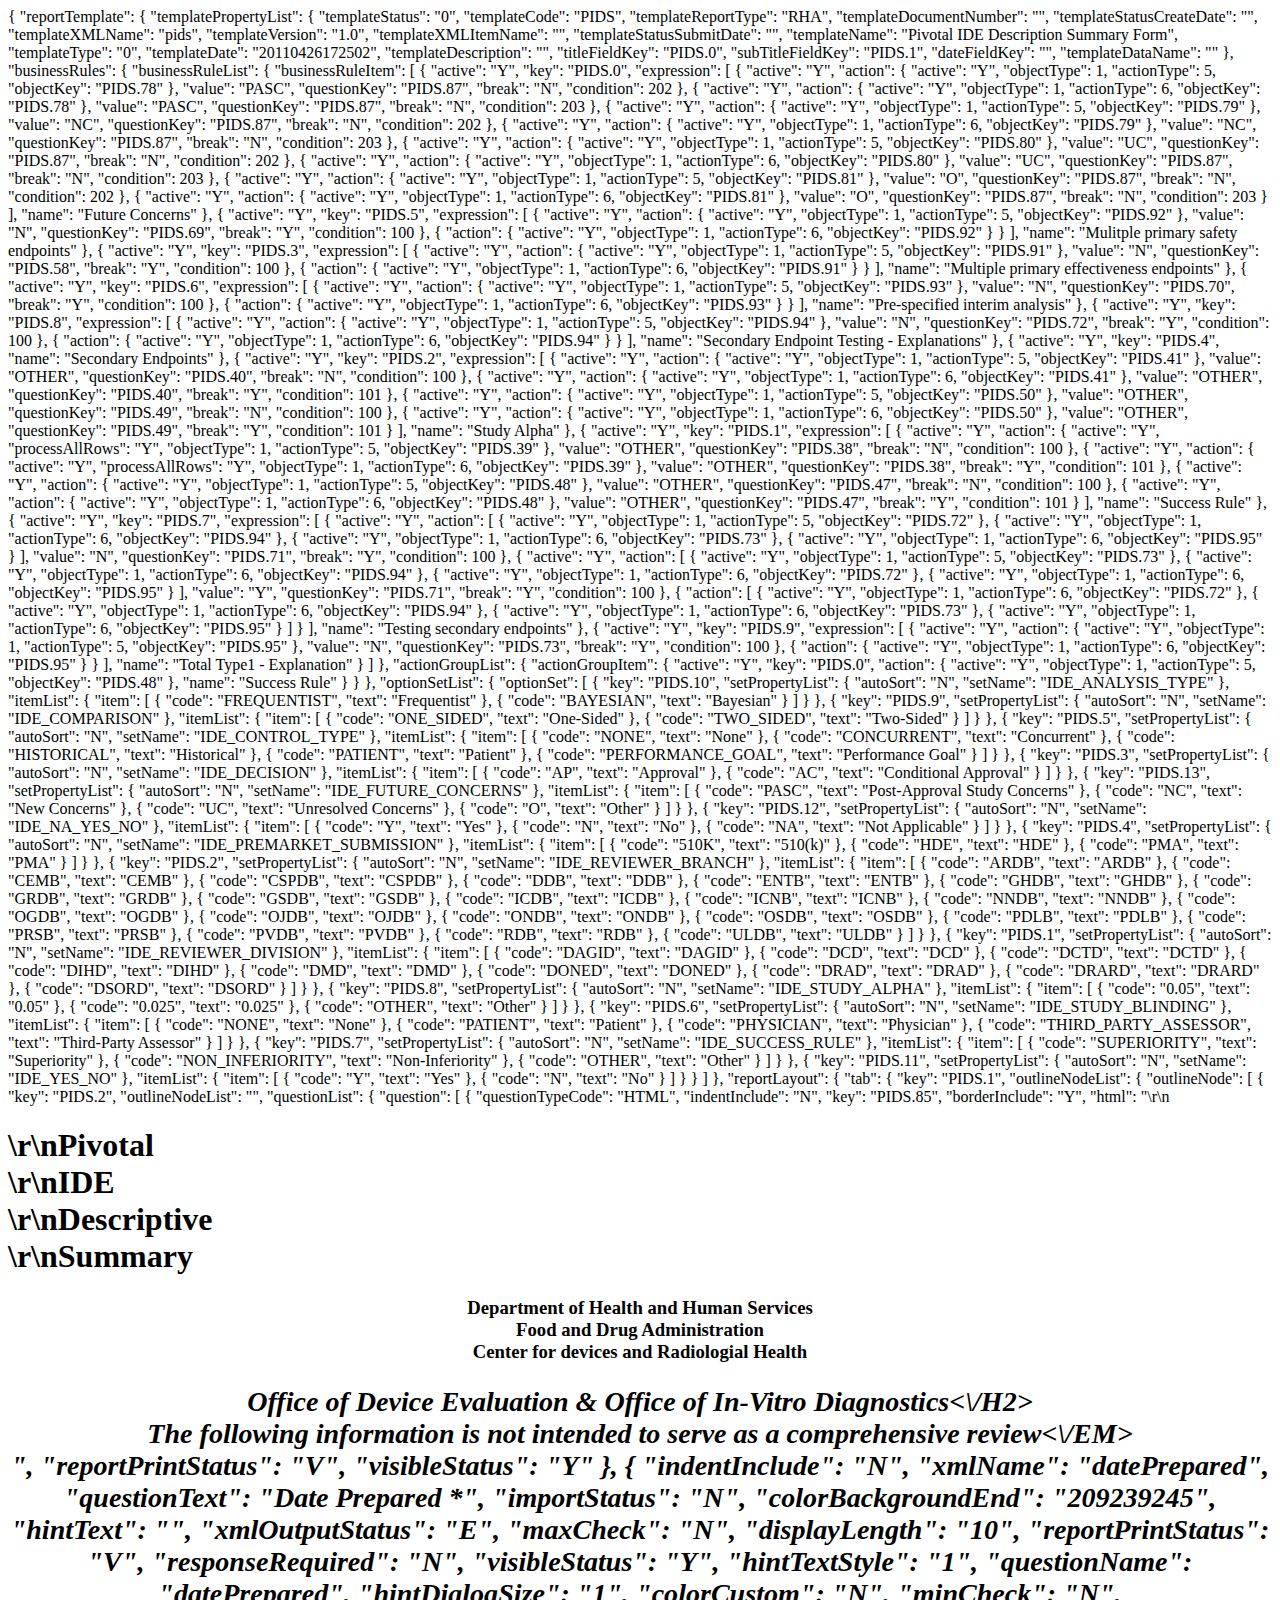
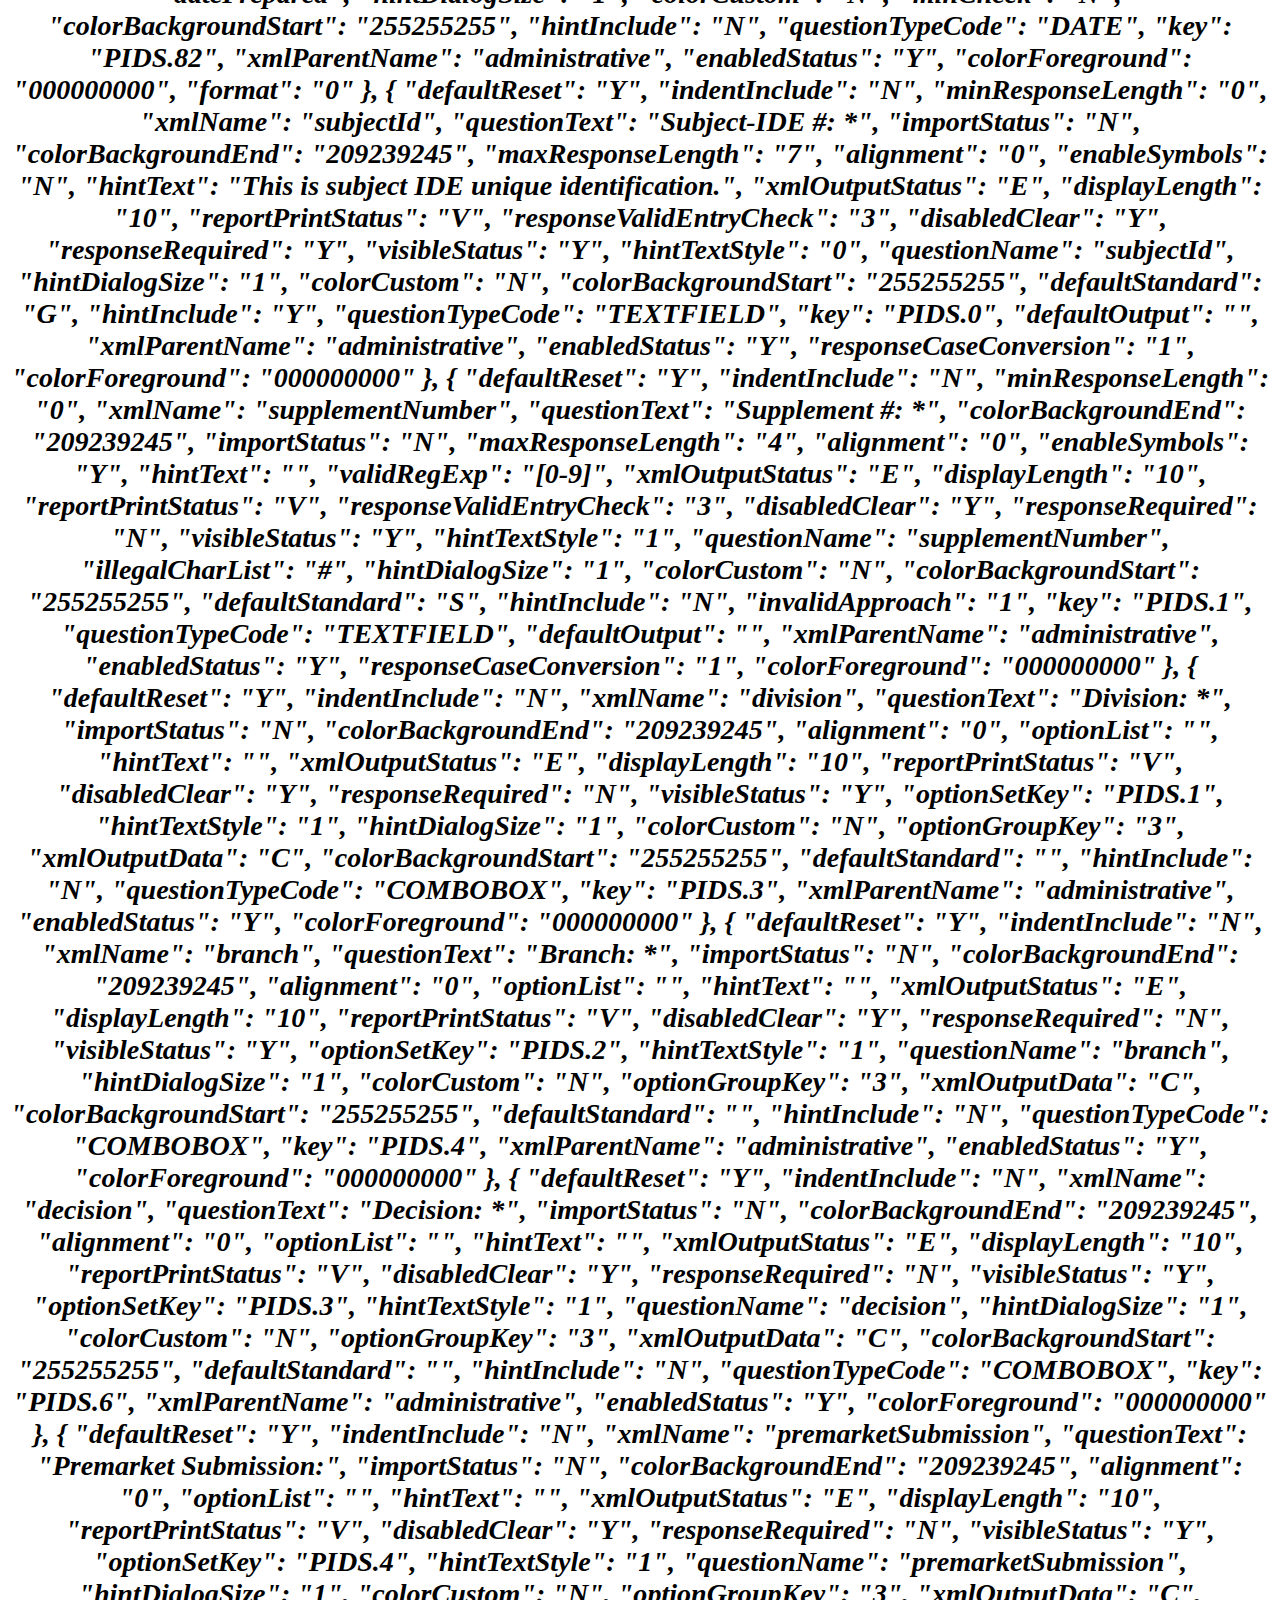
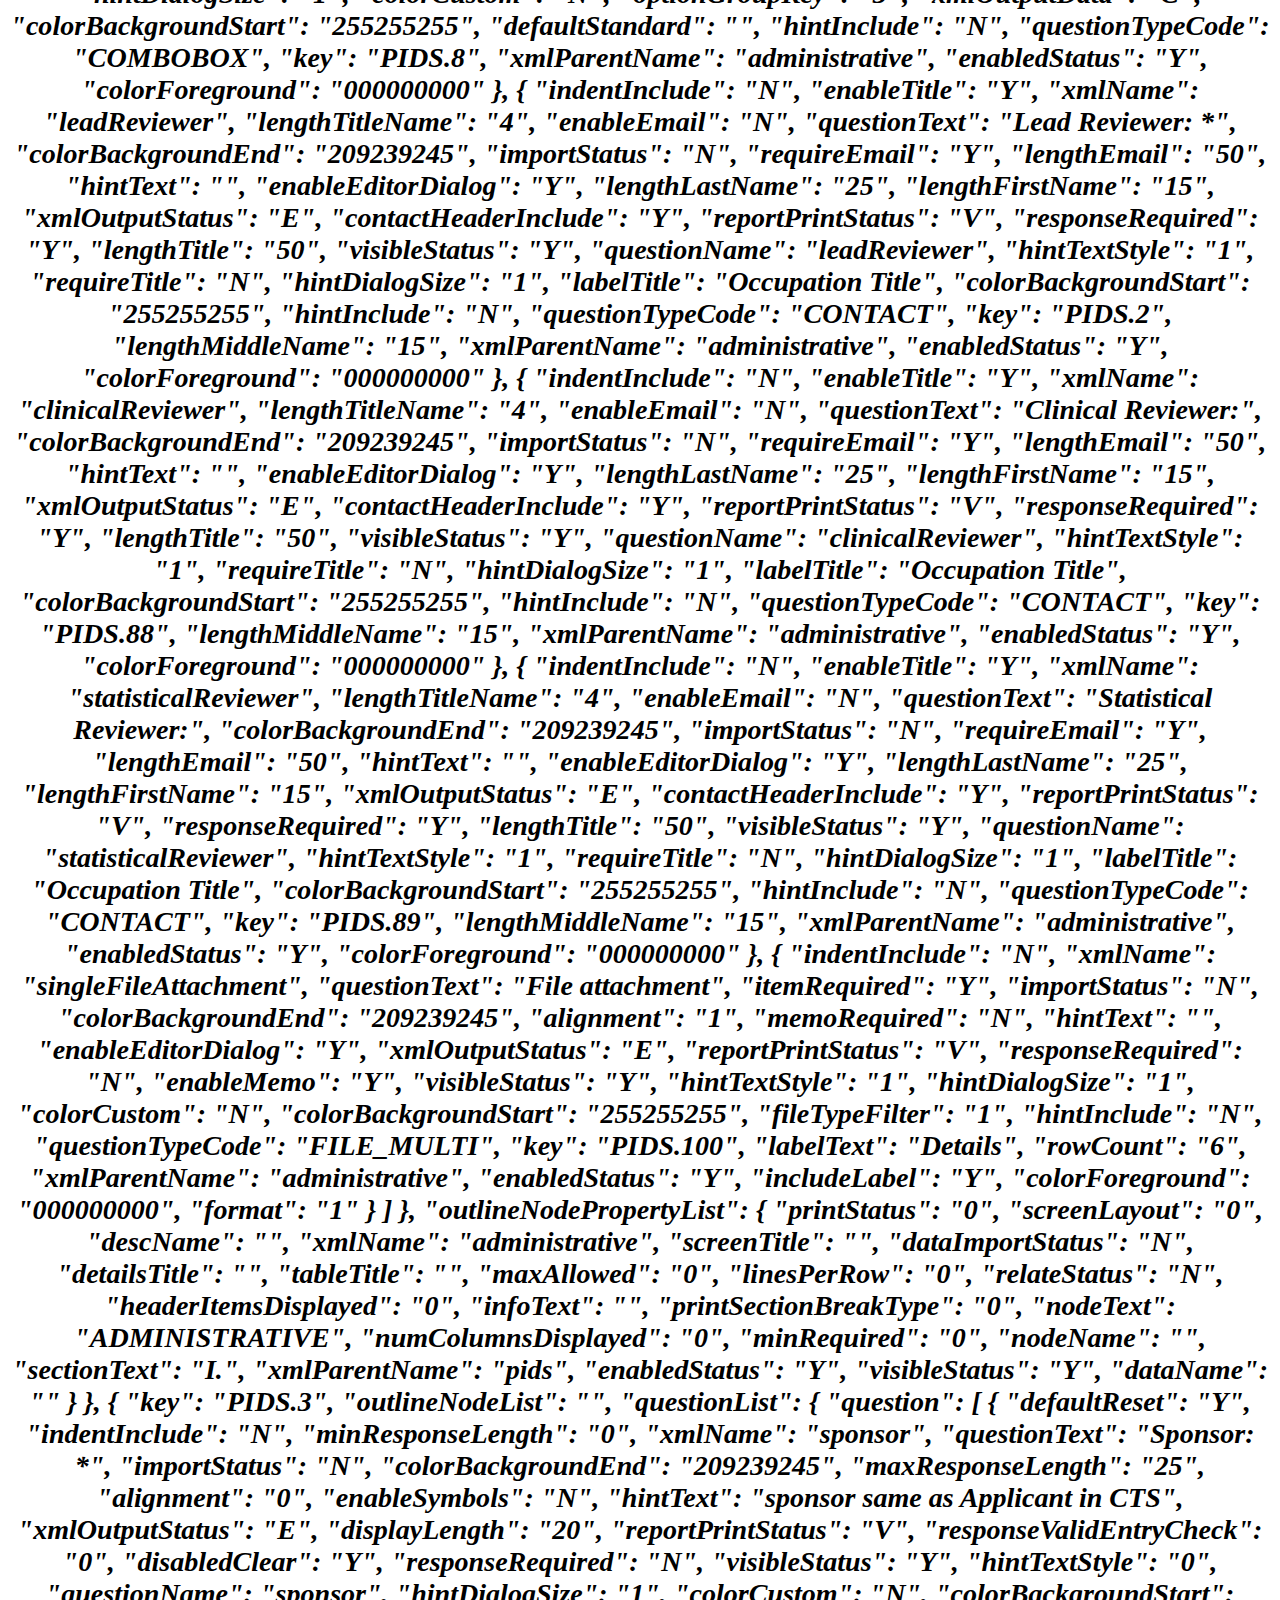
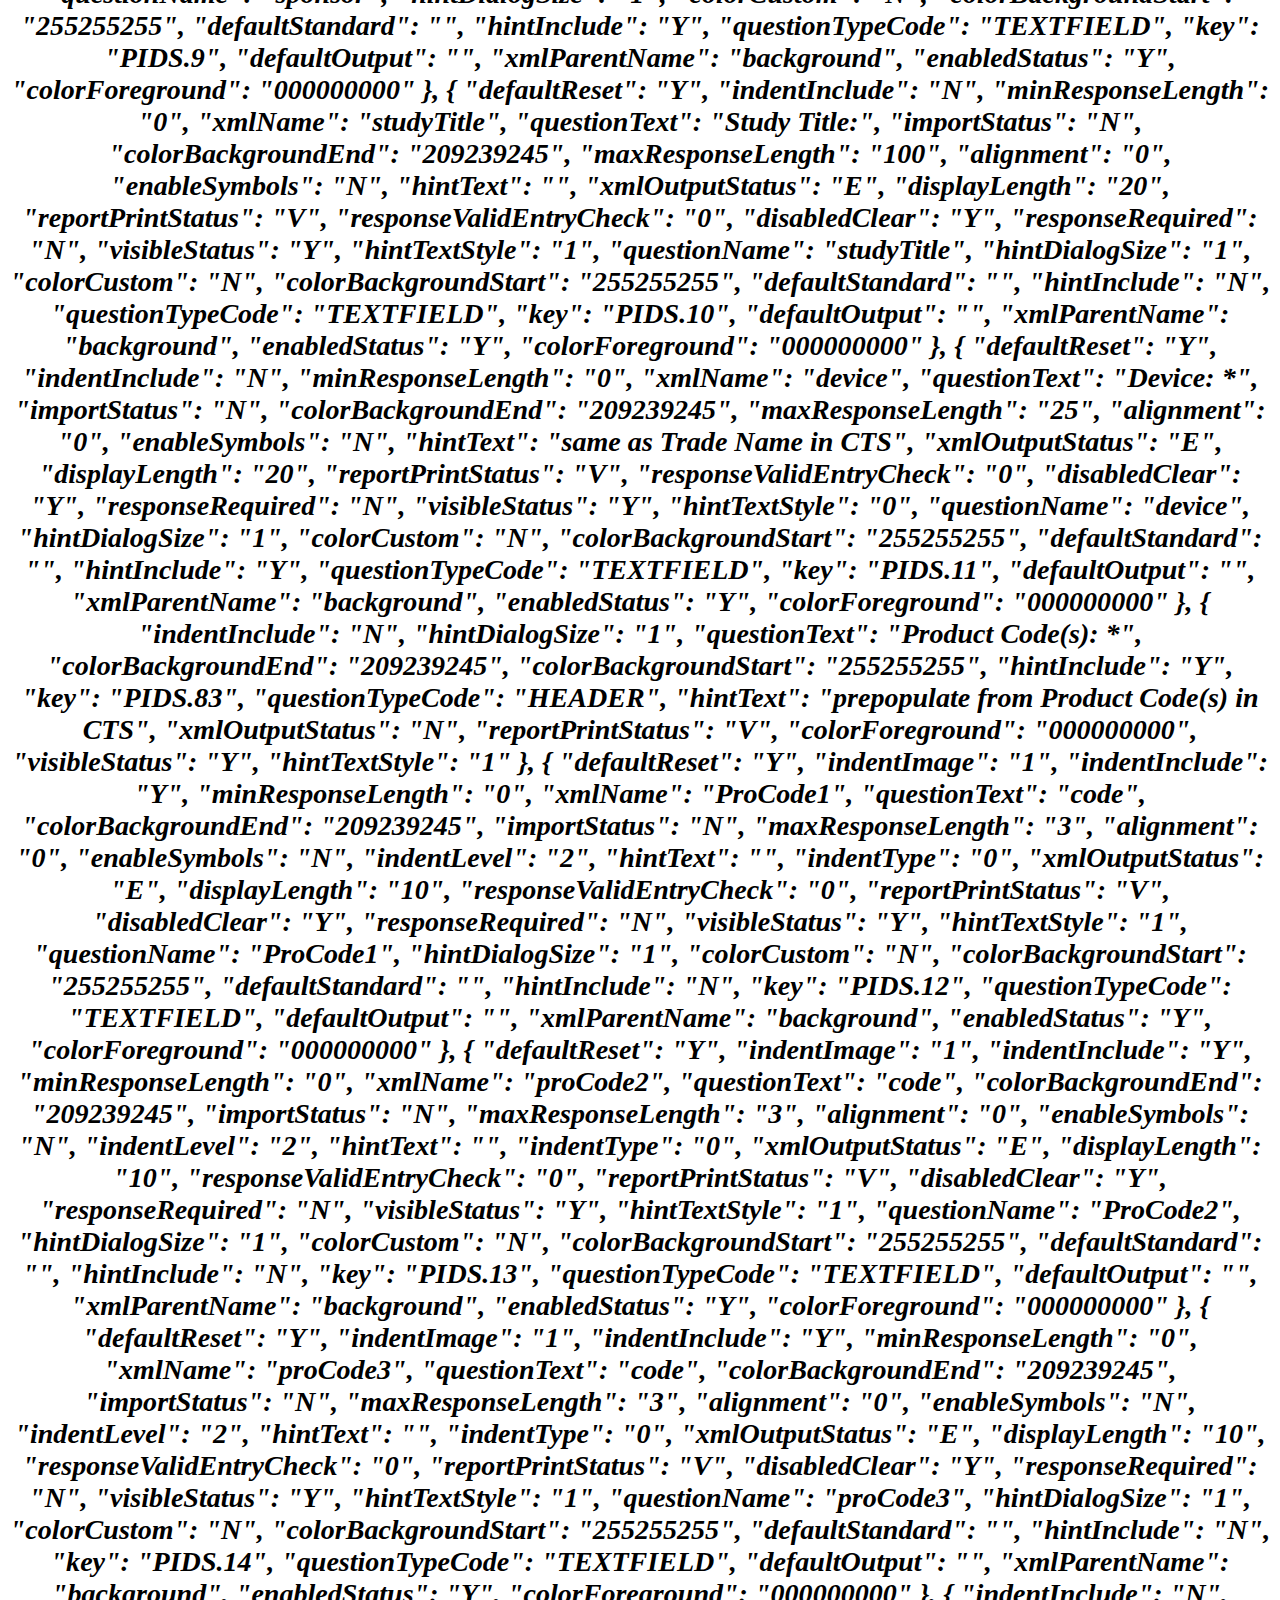
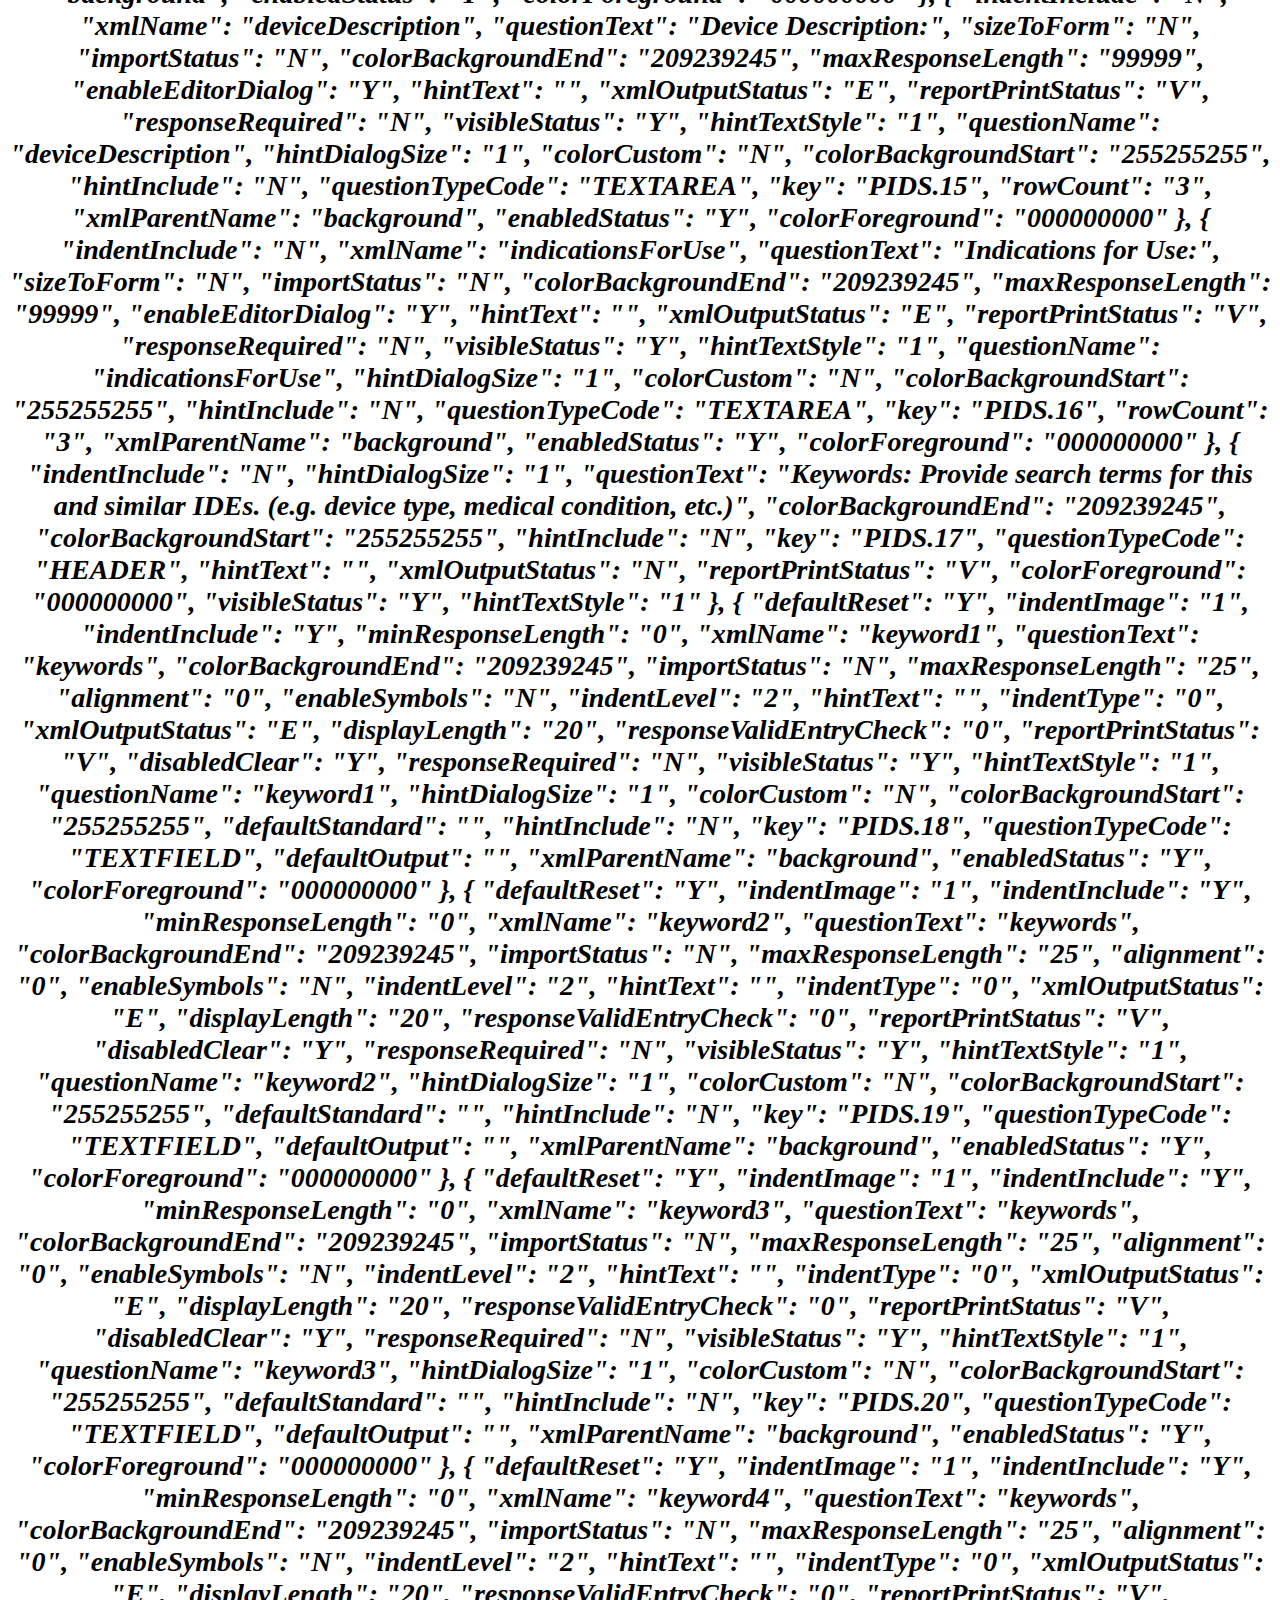
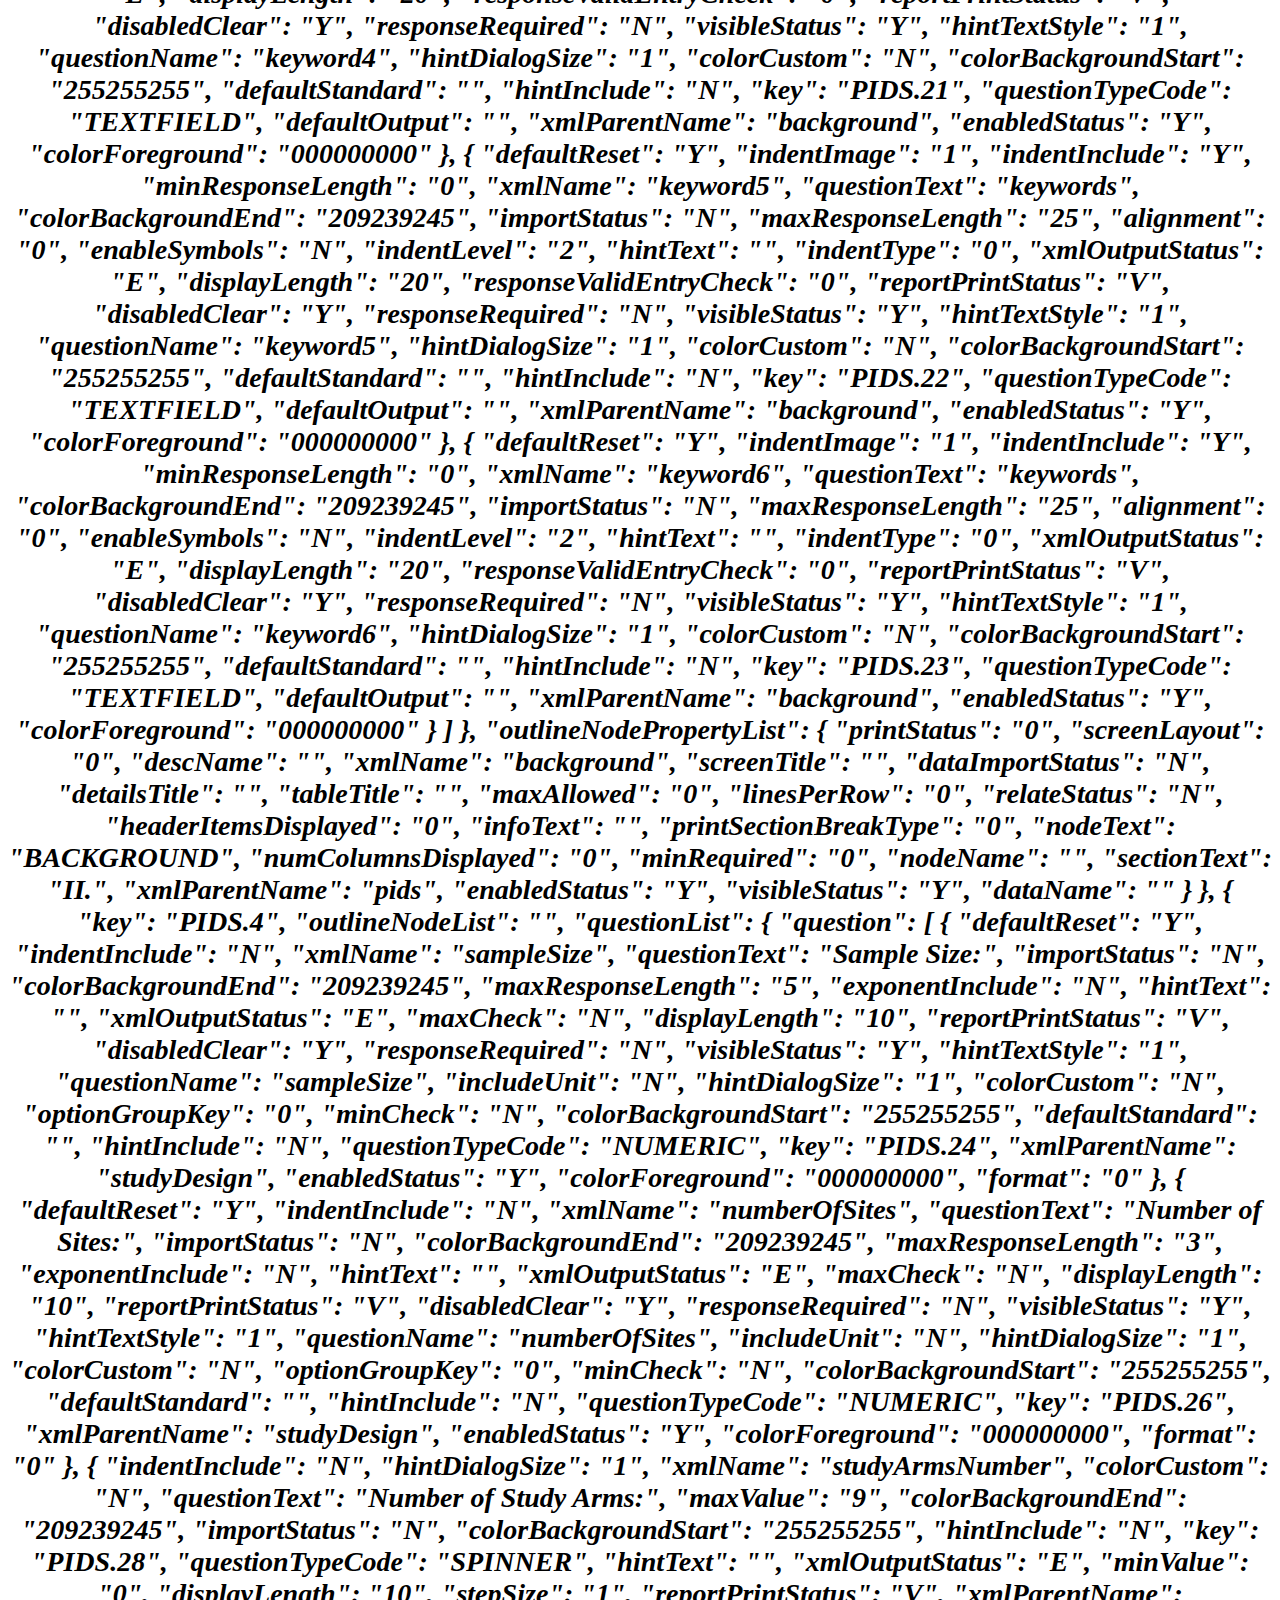
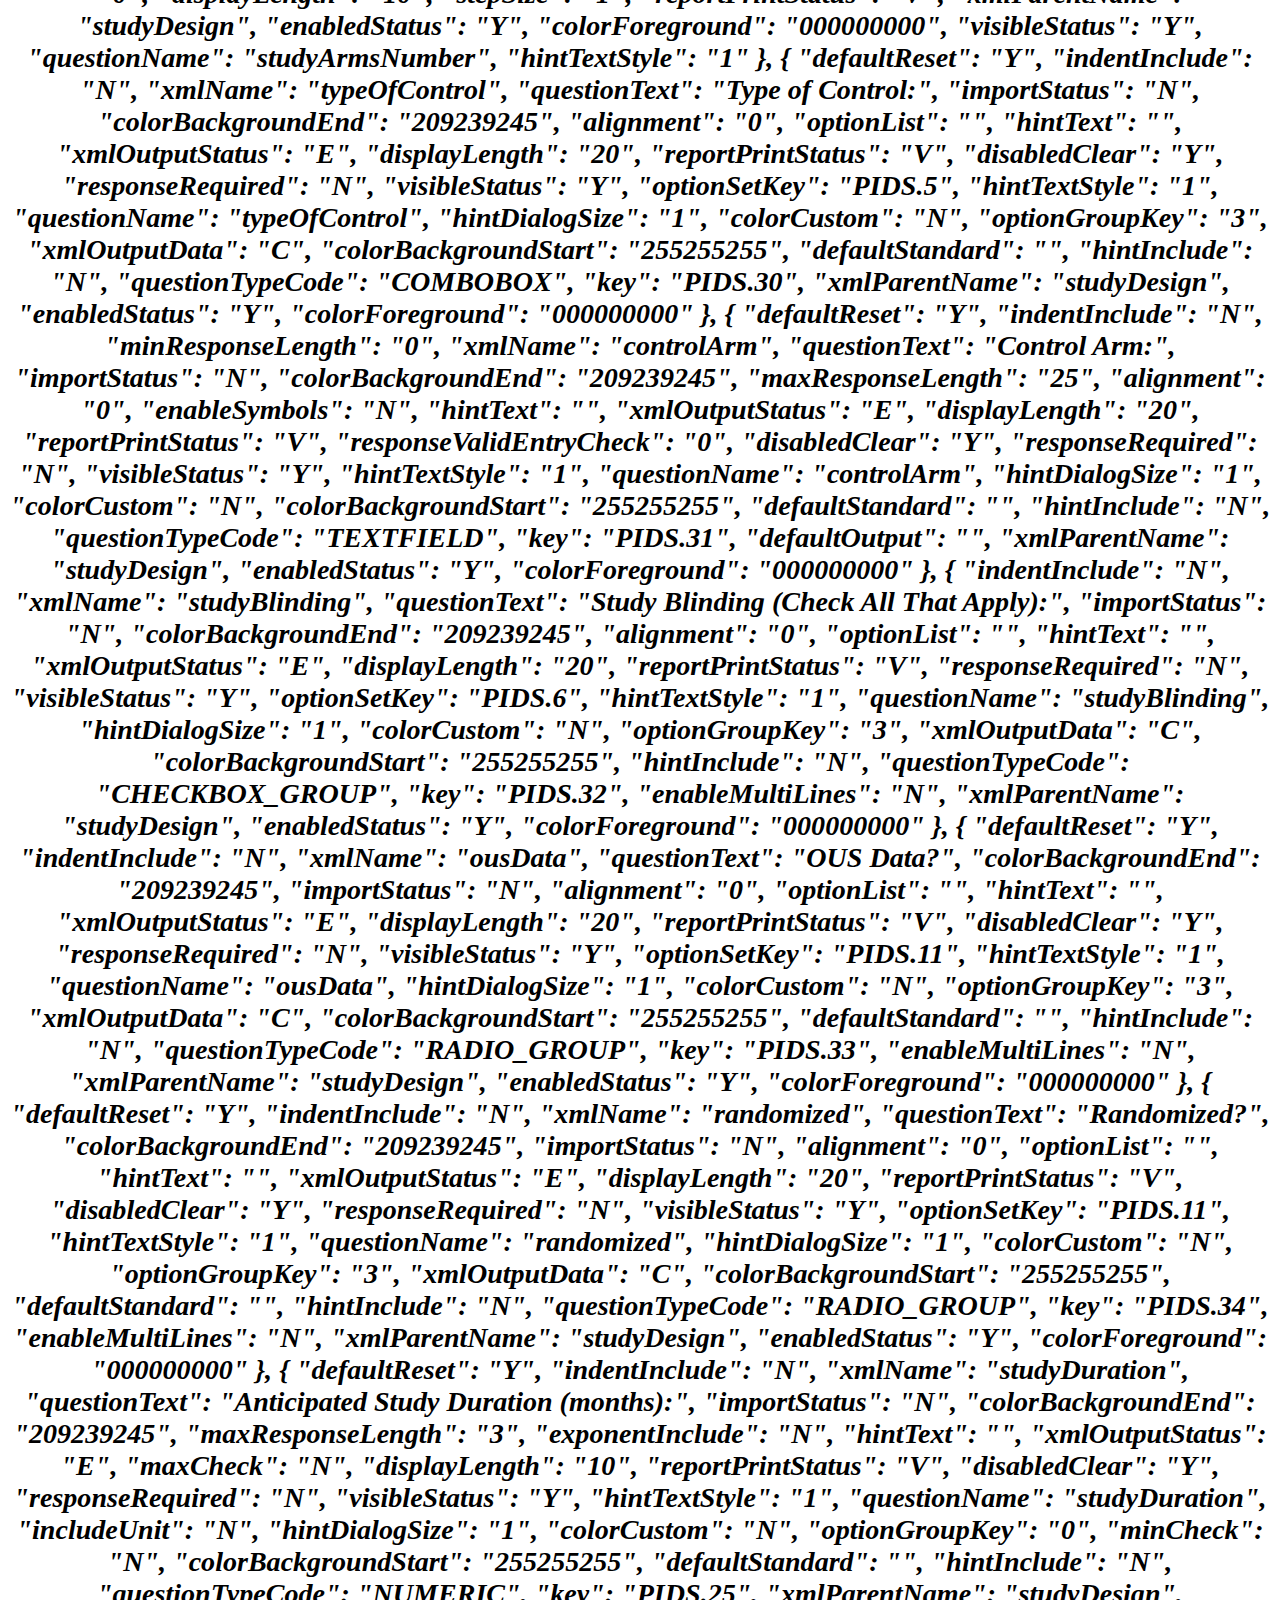
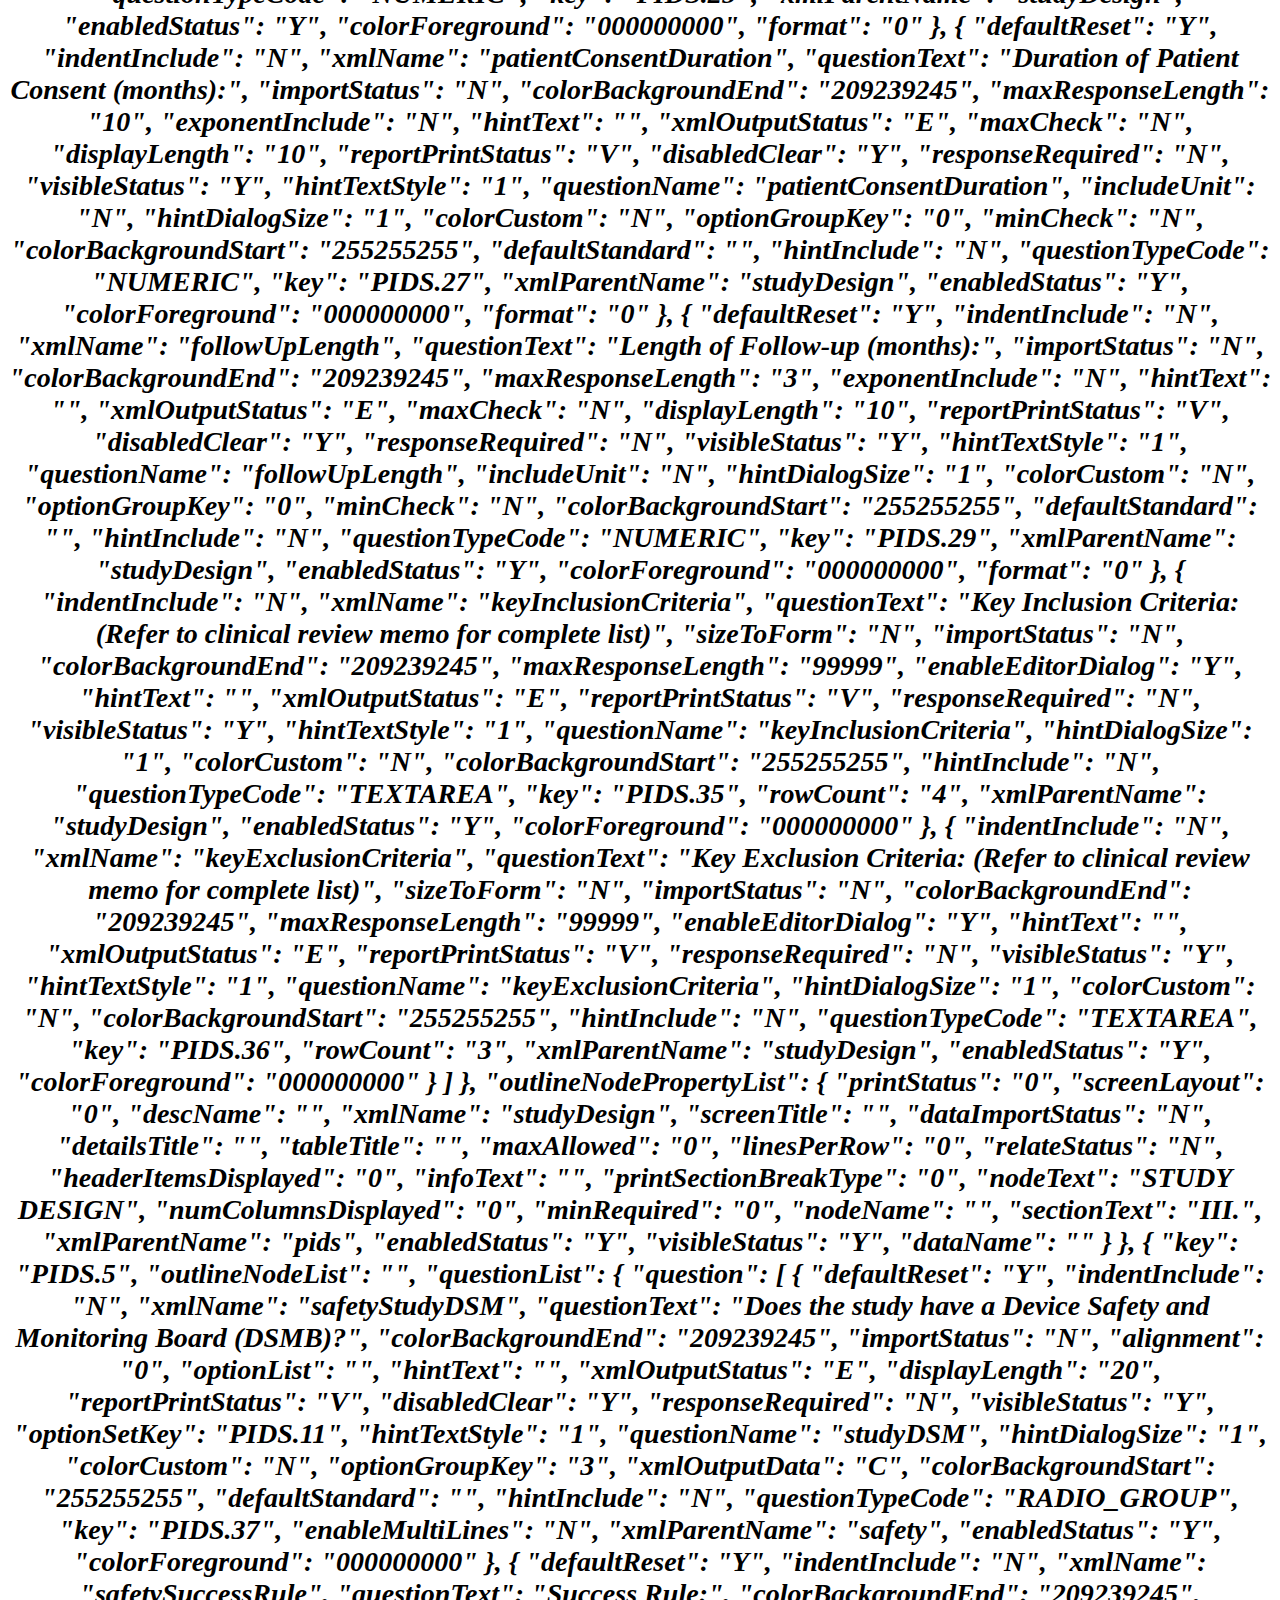
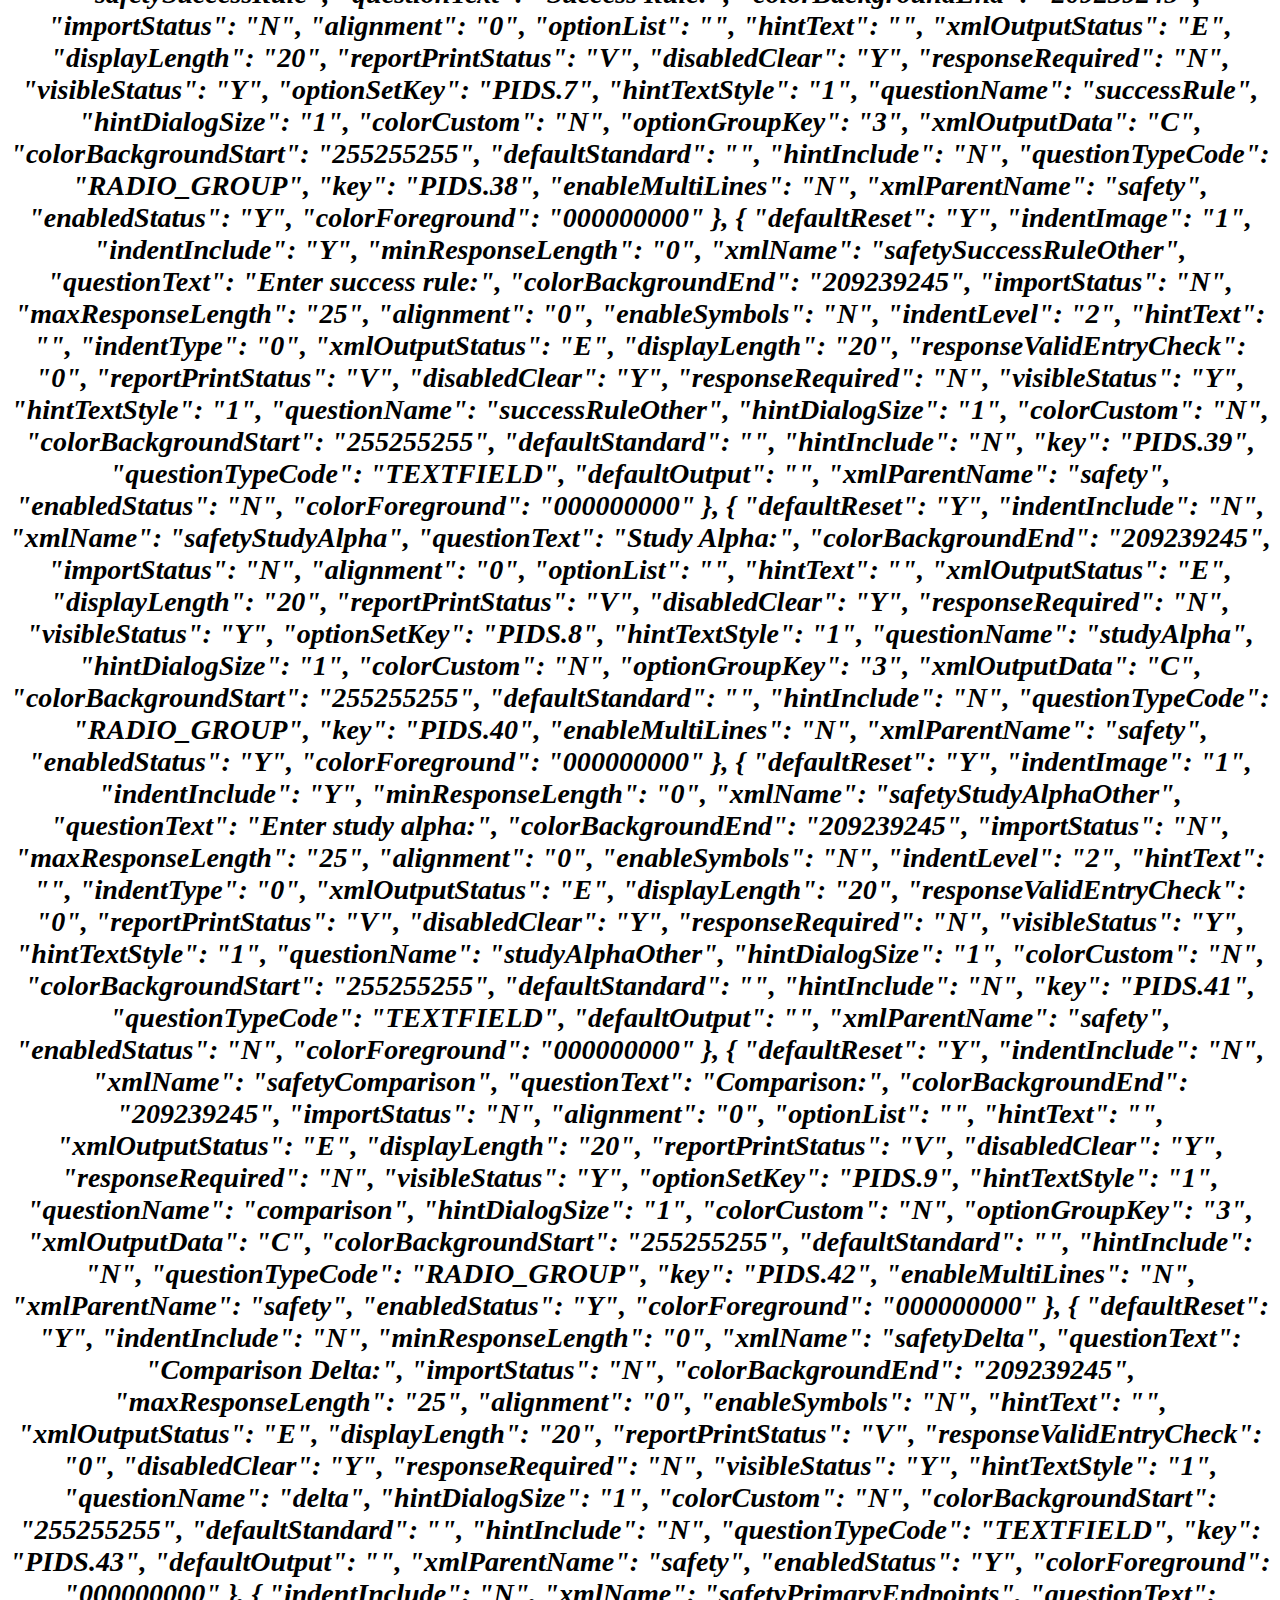
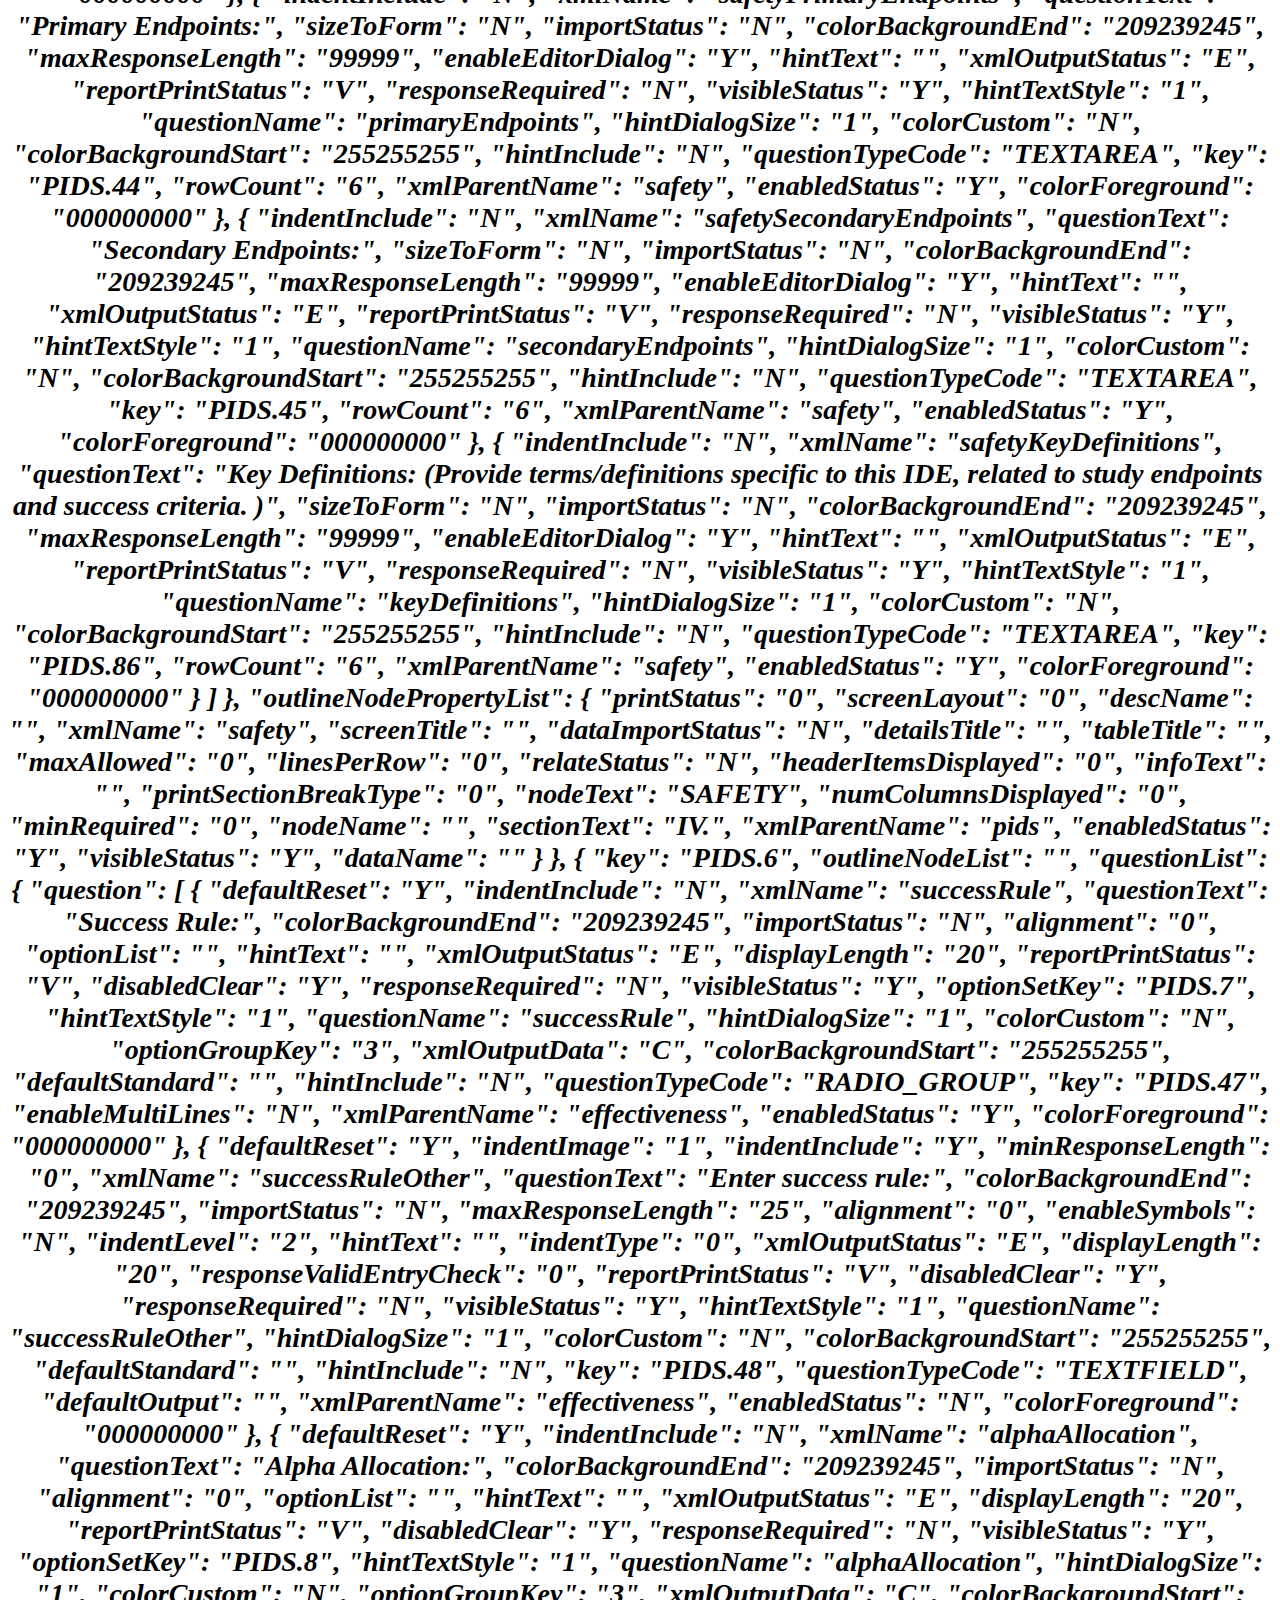
<file: template/forms/PIDS_rule.html>
{
    "reportTemplate": {
        "templatePropertyList": {
            "templateStatus": "0",
            "templateCode": "PIDS",
            "templateReportType": "RHA",
            "templateDocumentNumber": "",
            "templateStatusCreateDate": "",
            "templateXMLName": "pids",
            "templateVersion": "1.0",
            "templateXMLItemName": "",
            "templateStatusSubmitDate": "",
            "templateName": "Pivotal IDE Description Summary Form",
            "templateType": "0",
            "templateDate": "20110426172502",
            "templateDescription": "",

            "titleFieldKey": "PIDS.0",
            "subTitleFieldKey": "PIDS.1",
            "dateFieldKey": "",

            "templateDataName": ""
        },
        "businessRules": {
            "businessRuleList": {
                "businessRuleItem": [
					{
					    "active": "Y",
					    "key": "PIDS.0",
					    "expression": [
							{
							    "active": "Y",
							    "action": {
							        "active": "Y",
							        "objectType": 1,
							        "actionType": 5,
							        "objectKey": "PIDS.78"
							    },
							    "value": "PASC",
							    "questionKey": "PIDS.87",
							    "break": "N",
							    "condition": 202
							}, {
							    "active": "Y",
							    "action": {
							        "active": "Y",
							        "objectType": 1,
							        "actionType": 6,
							        "objectKey": "PIDS.78"
							    },
							    "value": "PASC",
							    "questionKey": "PIDS.87",
							    "break": "N",
							    "condition": 203
							}, {
							    "active": "Y",
							    "action": {
							        "active": "Y",
							        "objectType": 1,
							        "actionType": 5,
							        "objectKey": "PIDS.79"
							    },
							    "value": "NC",
							    "questionKey": "PIDS.87",
							    "break": "N",
							    "condition": 202
							}, {
							    "active": "Y",
							    "action": {
							        "active": "Y",
							        "objectType": 1,
							        "actionType": 6,
							        "objectKey": "PIDS.79"
							    },
							    "value": "NC",
							    "questionKey": "PIDS.87",
							    "break": "N",
							    "condition": 203
							}, {
							    "active": "Y",
							    "action": {
							        "active": "Y",
							        "objectType": 1,
							        "actionType": 5,
							        "objectKey": "PIDS.80"
							    },
							    "value": "UC",
							    "questionKey": "PIDS.87",
							    "break": "N",
							    "condition": 202
							}, {
							    "active": "Y",
							    "action": {
							        "active": "Y",
							        "objectType": 1,
							        "actionType": 6,
							        "objectKey": "PIDS.80"
							    },
							    "value": "UC",
							    "questionKey": "PIDS.87",
							    "break": "N",
							    "condition": 203
							}, {
							    "active": "Y",
							    "action": {
							        "active": "Y",
							        "objectType": 1,
							        "actionType": 5,
							        "objectKey": "PIDS.81"
							    },
							    "value": "O",
							    "questionKey": "PIDS.87",
							    "break": "N",
							    "condition": 202
							}, {
							    "active": "Y",
							    "action": {
							        "active": "Y",
							        "objectType": 1,
							        "actionType": 6,
							        "objectKey": "PIDS.81"
							    },
							    "value": "O",
							    "questionKey": "PIDS.87",
							    "break": "N",
							    "condition": 203
							}
					    ],
					    "name": "Future Concerns"
					}, {
					    "active": "Y",
					    "key": "PIDS.5",
					    "expression": [
							{
							    "active": "Y",
							    "action": {
							        "active": "Y",
							        "objectType": 1,
							        "actionType": 5,
							        "objectKey": "PIDS.92"
							    },
							    "value": "N",
							    "questionKey": "PIDS.69",
							    "break": "Y",
							    "condition": 100
							}, {
							    "action": {
							        "active": "Y",
							        "objectType": 1,
							        "actionType": 6,
							        "objectKey": "PIDS.92"
							    }
							}
					    ],
					    "name": "Mulitple primary safety endpoints"
					}, {
					    "active": "Y",
					    "key": "PIDS.3",
					    "expression": [
							{
							    "active": "Y",
							    "action": {
							        "active": "Y",
							        "objectType": 1,
							        "actionType": 5,
							        "objectKey": "PIDS.91"
							    },
							    "value": "N",
							    "questionKey": "PIDS.58",
							    "break": "Y",
							    "condition": 100
							}, {
							    "action": {
							        "active": "Y",
							        "objectType": 1,
							        "actionType": 6,
							        "objectKey": "PIDS.91"
							    }
							}
					    ],
					    "name": "Multiple primary effectiveness endpoints"
					}, {
					    "active": "Y",
					    "key": "PIDS.6",
					    "expression": [
							{
							    "active": "Y",
							    "action": {
							        "active": "Y",
							        "objectType": 1,
							        "actionType": 5,
							        "objectKey": "PIDS.93"
							    },
							    "value": "N",
							    "questionKey": "PIDS.70",
							    "break": "Y",
							    "condition": 100
							}, {
							    "action": {
							        "active": "Y",
							        "objectType": 1,
							        "actionType": 6,
							        "objectKey": "PIDS.93"
							    }
							}
					    ],
					    "name": "Pre-specified interim analysis"
					}, {
					    "active": "Y",
					    "key": "PIDS.8",
					    "expression": [
							{
							    "active": "Y",
							    "action": {
							        "active": "Y",
							        "objectType": 1,
							        "actionType": 5,
							        "objectKey": "PIDS.94"
							    },
							    "value": "N",
							    "questionKey": "PIDS.72",
							    "break": "Y",
							    "condition": 100
							}, {
							    "action": {
							        "active": "Y",
							        "objectType": 1,
							        "actionType": 6,
							        "objectKey": "PIDS.94"
							    }
							}
					    ],
					    "name": "Secondary Endpoint Testing - Explanations"
					}, {
					    "active": "Y",
					    "key": "PIDS.4",
					    "name": "Secondary Endpoints"
					}, {
					    "active": "Y",
					    "key": "PIDS.2",
					    "expression": [
							{
							    "active": "Y",
							    "action": {
							        "active": "Y",
							        "objectType": 1,
							        "actionType": 5,
							        "objectKey": "PIDS.41"
							    },
							    "value": "OTHER",
							    "questionKey": "PIDS.40",
							    "break": "N",
							    "condition": 100
							}, {
							    "active": "Y",
							    "action": {
							        "active": "Y",
							        "objectType": 1,
							        "actionType": 6,
							        "objectKey": "PIDS.41"
							    },
							    "value": "OTHER",
							    "questionKey": "PIDS.40",
							    "break": "Y",
							    "condition": 101
							}, {
							    "active": "Y",
							    "action": {
							        "active": "Y",
							        "objectType": 1,
							        "actionType": 5,
							        "objectKey": "PIDS.50"
							    },
							    "value": "OTHER",
							    "questionKey": "PIDS.49",
							    "break": "N",
							    "condition": 100
							}, {
							    "active": "Y",
							    "action": {
							        "active": "Y",
							        "objectType": 1,
							        "actionType": 6,
							        "objectKey": "PIDS.50"
							    },
							    "value": "OTHER",
							    "questionKey": "PIDS.49",
							    "break": "Y",
							    "condition": 101
							}
					    ],
					    "name": "Study Alpha"
					}, {
					    "active": "Y",
					    "key": "PIDS.1",
					    "expression": [
							{
							    "active": "Y",
							    "action": {
							        "active": "Y",
							        "processAllRows": "Y",
							        "objectType": 1,
							        "actionType": 5,
							        "objectKey": "PIDS.39"
							    },
							    "value": "OTHER",
							    "questionKey": "PIDS.38",
							    "break": "N",
							    "condition": 100
							}, {
							    "active": "Y",
							    "action": {
							        "active": "Y",
							        "processAllRows": "Y",
							        "objectType": 1,
							        "actionType": 6,
							        "objectKey": "PIDS.39"
							    },
							    "value": "OTHER",
							    "questionKey": "PIDS.38",
							    "break": "Y",
							    "condition": 101
							}, {
							    "active": "Y",
							    "action": {
							        "active": "Y",
							        "objectType": 1,
							        "actionType": 5,
							        "objectKey": "PIDS.48"
							    },
							    "value": "OTHER",
							    "questionKey": "PIDS.47",
							    "break": "N",
							    "condition": 100
							}, {
							    "active": "Y",
							    "action": {
							        "active": "Y",
							        "objectType": 1,
							        "actionType": 6,
							        "objectKey": "PIDS.48"
							    },
							    "value": "OTHER",
							    "questionKey": "PIDS.47",
							    "break": "Y",
							    "condition": 101
							}
					    ],
					    "name": "Success Rule"
					}, {
					    "active": "Y",
					    "key": "PIDS.7",
					    "expression": [
							{
							    "active": "Y",
							    "action": [
									{
									    "active": "Y",
									    "objectType": 1,
									    "actionType": 5,
									    "objectKey": "PIDS.72"
									}, {
									    "active": "Y",
									    "objectType": 1,
									    "actionType": 6,
									    "objectKey": "PIDS.94"
									}, {
									    "active": "Y",
									    "objectType": 1,
									    "actionType": 6,
									    "objectKey": "PIDS.73"
									}, {
									    "active": "Y",
									    "objectType": 1,
									    "actionType": 6,
									    "objectKey": "PIDS.95"
									}
							    ],
							    "value": "N",
							    "questionKey": "PIDS.71",
							    "break": "Y",
							    "condition": 100
							}, {
							    "active": "Y",
							    "action": [
									{
									    "active": "Y",
									    "objectType": 1,
									    "actionType": 5,
									    "objectKey": "PIDS.73"
									}, {
									    "active": "Y",
									    "objectType": 1,
									    "actionType": 6,
									    "objectKey": "PIDS.94"
									}, {
									    "active": "Y",
									    "objectType": 1,
									    "actionType": 6,
									    "objectKey": "PIDS.72"
									}, {
									    "active": "Y",
									    "objectType": 1,
									    "actionType": 6,
									    "objectKey": "PIDS.95"
									}
							    ],
							    "value": "Y",
							    "questionKey": "PIDS.71",
							    "break": "Y",
							    "condition": 100
							}, {
							    "action": [
									{
									    "active": "Y",
									    "objectType": 1,
									    "actionType": 6,
									    "objectKey": "PIDS.72"
									}, {
									    "active": "Y",
									    "objectType": 1,
									    "actionType": 6,
									    "objectKey": "PIDS.94"
									}, {
									    "active": "Y",
									    "objectType": 1,
									    "actionType": 6,
									    "objectKey": "PIDS.73"
									}, {
									    "active": "Y",
									    "objectType": 1,
									    "actionType": 6,
									    "objectKey": "PIDS.95"
									}
							    ]
							}
					    ],
					    "name": "Testing secondary endpoints"
					}, {
					    "active": "Y",
					    "key": "PIDS.9",
					    "expression": [
							{
							    "active": "Y",
							    "action": {
							        "active": "Y",
							        "objectType": 1,
							        "actionType": 5,
							        "objectKey": "PIDS.95"
							    },
							    "value": "N",
							    "questionKey": "PIDS.73",
							    "break": "Y",
							    "condition": 100
							}, {
							    "action": {
							        "active": "Y",
							        "objectType": 1,
							        "actionType": 6,
							        "objectKey": "PIDS.95"
							    }
							}
					    ],
					    "name": "Total Type1 - Explanation"
					}
                ]
            },
            "actionGroupList": {
                "actionGroupItem": {
                    "active": "Y",
                    "key": "PIDS.0",
                    "action": {
                        "active": "Y",
                        "objectType": 1,
                        "actionType": 5,
                        "objectKey": "PIDS.48"
                    },
                    "name": "Success Rule"
                }
            }
        },
        "optionSetList": {
            "optionSet": [
				{
				    "key": "PIDS.10",
				    "setPropertyList": {
				        "autoSort": "N",
				        "setName": "IDE_ANALYSIS_TYPE"
				    },
				    "itemList": {
				        "item": [
							{
							    "code": "FREQUENTIST",
							    "text": "Frequentist"
							}, {
							    "code": "BAYESIAN",
							    "text": "Bayesian"
							}
				        ]
				    }
				}, {
				    "key": "PIDS.9",
				    "setPropertyList": {
				        "autoSort": "N",
				        "setName": "IDE_COMPARISON"
				    },
				    "itemList": {
				        "item": [
							{
							    "code": "ONE_SIDED",
							    "text": "One-Sided"
							}, {
							    "code": "TWO_SIDED",
							    "text": "Two-Sided"
							}
				        ]
				    }
				}, {
				    "key": "PIDS.5",
				    "setPropertyList": {
				        "autoSort": "N",
				        "setName": "IDE_CONTROL_TYPE"
				    },
				    "itemList": {
				        "item": [
							{
							    "code": "NONE",
							    "text": "None"
							}, {
							    "code": "CONCURRENT",
							    "text": "Concurrent"
							}, {
							    "code": "HISTORICAL",
							    "text": "Historical"
							}, {
							    "code": "PATIENT",
							    "text": "Patient"
							}, {
							    "code": "PERFORMANCE_GOAL",
							    "text": "Performance Goal"
							}
				        ]
				    }
				}, {
				    "key": "PIDS.3",
				    "setPropertyList": {
				        "autoSort": "N",
				        "setName": "IDE_DECISION"
				    },
				    "itemList": {
				        "item": [
							{
							    "code": "AP",
							    "text": "Approval"
							}, {
							    "code": "AC",
							    "text": "Conditional Approval"
							}
				        ]
				    }
				}, {
				    "key": "PIDS.13",
				    "setPropertyList": {
				        "autoSort": "N",
				        "setName": "IDE_FUTURE_CONCERNS"
				    },
				    "itemList": {
				        "item": [
							{
							    "code": "PASC",
							    "text": "Post-Approval Study Concerns"
							}, {
							    "code": "NC",
							    "text": "New Concerns"
							}, {
							    "code": "UC",
							    "text": "Unresolved Concerns"
							}, {
							    "code": "O",
							    "text": "Other"
							}
				        ]
				    }
				}, {
				    "key": "PIDS.12",
				    "setPropertyList": {
				        "autoSort": "N",
				        "setName": "IDE_NA_YES_NO"
				    },
				    "itemList": {
				        "item": [
							{
							    "code": "Y",
							    "text": "Yes"
							}, {
							    "code": "N",
							    "text": "No"
							}, {
							    "code": "NA",
							    "text": "Not Applicable"
							}
				        ]
				    }
				}, {
				    "key": "PIDS.4",
				    "setPropertyList": {
				        "autoSort": "N",
				        "setName": "IDE_PREMARKET_SUBMISSION"
				    },
				    "itemList": {
				        "item": [
							{
							    "code": "510K",
							    "text": "510(k)"
							}, {
							    "code": "HDE",
							    "text": "HDE"
							}, {
							    "code": "PMA",
							    "text": "PMA"
							}
				        ]
				    }
				}, {
				    "key": "PIDS.2",
				    "setPropertyList": {
				        "autoSort": "N",
				        "setName": "IDE_REVIEWER_BRANCH"
				    },
				    "itemList": {
				        "item": [
							{
							    "code": "ARDB",
							    "text": "ARDB"
							}, {
							    "code": "CEMB",
							    "text": "CEMB"
							}, {
							    "code": "CSPDB",
							    "text": "CSPDB"
							}, {
							    "code": "DDB",
							    "text": "DDB"
							}, {
							    "code": "ENTB",
							    "text": "ENTB"
							}, {
							    "code": "GHDB",
							    "text": "GHDB"
							}, {
							    "code": "GRDB",
							    "text": "GRDB"
							}, {
							    "code": "GSDB",
							    "text": "GSDB"
							}, {
							    "code": "ICDB",
							    "text": "ICDB"
							}, {
							    "code": "ICNB",
							    "text": "ICNB"
							}, {
							    "code": "NNDB",
							    "text": "NNDB"
							}, {
							    "code": "OGDB",
							    "text": "OGDB"
							}, {
							    "code": "OJDB",
							    "text": "OJDB"
							}, {
							    "code": "ONDB",
							    "text": "ONDB"
							}, {
							    "code": "OSDB",
							    "text": "OSDB"
							}, {
							    "code": "PDLB",
							    "text": "PDLB"
							}, {
							    "code": "PRSB",
							    "text": "PRSB"
							}, {
							    "code": "PVDB",
							    "text": "PVDB"
							}, {
							    "code": "RDB",
							    "text": "RDB"
							}, {
							    "code": "ULDB",
							    "text": "ULDB"
							}
				        ]
				    }
				}, {
				    "key": "PIDS.1",
				    "setPropertyList": {
				        "autoSort": "N",
				        "setName": "IDE_REVIEWER_DIVISION"
				    },
				    "itemList": {
				        "item": [
							{
							    "code": "DAGID",
							    "text": "DAGID"
							}, {
							    "code": "DCD",
							    "text": "DCD"
							}, {
							    "code": "DCTD",
							    "text": "DCTD"
							}, {
							    "code": "DIHD",
							    "text": "DIHD"
							}, {
							    "code": "DMD",
							    "text": "DMD"
							}, {
							    "code": "DONED",
							    "text": "DONED"
							}, {
							    "code": "DRAD",
							    "text": "DRAD"
							}, {
							    "code": "DRARD",
							    "text": "DRARD"
							}, {
							    "code": "DSORD",
							    "text": "DSORD"
							}
				        ]
				    }
				}, {
				    "key": "PIDS.8",
				    "setPropertyList": {
				        "autoSort": "N",
				        "setName": "IDE_STUDY_ALPHA"
				    },
				    "itemList": {
				        "item": [
							{
							    "code": "0.05",
							    "text": "0.05"
							}, {
							    "code": "0.025",
							    "text": "0.025"
							}, {
							    "code": "OTHER",
							    "text": "Other"
							}
				        ]
				    }
				}, {
				    "key": "PIDS.6",
				    "setPropertyList": {
				        "autoSort": "N",
				        "setName": "IDE_STUDY_BLINDING"
				    },
				    "itemList": {
				        "item": [
							{
							    "code": "NONE",
							    "text": "None"
							}, {
							    "code": "PATIENT",
							    "text": "Patient"
							}, {
							    "code": "PHYSICIAN",
							    "text": "Physician"
							}, {
							    "code": "THIRD_PARTY_ASSESSOR",
							    "text": "Third-Party Assessor"
							}
				        ]
				    }
				}, {
				    "key": "PIDS.7",
				    "setPropertyList": {
				        "autoSort": "N",
				        "setName": "IDE_SUCCESS_RULE"
				    },
				    "itemList": {
				        "item": [
							{
							    "code": "SUPERIORITY",
							    "text": "Superiority"
							}, {
							    "code": "NON_INFERIORITY",
							    "text": "Non-Inferiority"
							}, {
							    "code": "OTHER",
							    "text": "Other"
							}
				        ]
				    }
				}, {
				    "key": "PIDS.11",
				    "setPropertyList": {
				        "autoSort": "N",
				        "setName": "IDE_YES_NO"
				    },
				    "itemList": {
				        "item": [
							{
							    "code": "Y",
							    "text": "Yes"
							}, {
							    "code": "N",
							    "text": "No"
							}
				        ]
				    }
				}
            ]
        },
        "reportLayout": {
            "tab": {
                "key": "PIDS.1",
                "outlineNodeList": {
                    "outlineNode": [
						{
						    "key": "PIDS.2",
						    "outlineNodeList": "",
						    "questionList": {
						        "question": [
									{
									    "questionTypeCode": "HTML",
									    "indentInclude": "N",
									    "key": "PIDS.85",
									    "borderInclude": "Y",
									    "html": "<html>\r\n<H1 style=\"text-align:left\">\r\nPivotal<BR>\r\nIDE<BR>\r\nDescriptive<BR>\r\nSummary<H3><CENTER>Department of Health and Human Services<BR>Food and Drug Administration<BR>Center for devices and Radiologial Health<BR><H2><EM>Office of Device Evaluation & Office of In-Vitro Diagnostics<\/H2><BR><CENTER><EM>The following information is not intended to serve as a comprehensive review<\/EM><CENTER><BODY><HTML>",
									    "reportPrintStatus": "V",
									    "visibleStatus": "Y"
									}, {
									    "indentInclude": "N",
									    "xmlName": "datePrepared",
									    "questionText": "Date Prepared *",
									    "importStatus": "N",
									    "colorBackgroundEnd": "209239245",
									    "hintText": "",
									    "xmlOutputStatus": "E",
									    "maxCheck": "N",
									    "displayLength": "10",
									    "reportPrintStatus": "V",
									    "responseRequired": "N",
									    "visibleStatus": "Y",
									    "hintTextStyle": "1",
									    "questionName": "datePrepared",
									    "hintDialogSize": "1",
									    "colorCustom": "N",
									    "minCheck": "N",
									    "colorBackgroundStart": "255255255",
									    "hintInclude": "N",
									    "questionTypeCode": "DATE",
									    "key": "PIDS.82",
									    "xmlParentName": "administrative",
									    "enabledStatus": "Y",
									    "colorForeground": "000000000",
									    "format": "0"
									}, {
									    "defaultReset": "Y",
									    "indentInclude": "N",
									    "minResponseLength": "0",
									    "xmlName": "subjectId",
									    "questionText": "Subject-IDE #: *",
									    "importStatus": "N",
									    "colorBackgroundEnd": "209239245",
									    "maxResponseLength": "7",
									    "alignment": "0",
									    "enableSymbols": "N",
									    "hintText": "This is subject IDE unique identification.",
									    "xmlOutputStatus": "E",
									    "displayLength": "10",
									    "reportPrintStatus": "V",
									    "responseValidEntryCheck": "3",
									    "disabledClear": "Y",
									    "responseRequired": "Y",
									    "visibleStatus": "Y",
									    "hintTextStyle": "0",
									    "questionName": "subjectId",
									    "hintDialogSize": "1",
									    "colorCustom": "N",
									    "colorBackgroundStart": "255255255",
									    "defaultStandard": "G",
									    "hintInclude": "Y",
									    "questionTypeCode": "TEXTFIELD",
									    "key": "PIDS.0",
									    "defaultOutput": "",
									    "xmlParentName": "administrative",
									    "enabledStatus": "Y",
									    "responseCaseConversion": "1",
									    "colorForeground": "000000000"
									}, {
									    "defaultReset": "Y",
									    "indentInclude": "N",
									    "minResponseLength": "0",
									    "xmlName": "supplementNumber",
									    "questionText": "Supplement #: *",
									    "colorBackgroundEnd": "209239245",
									    "importStatus": "N",
									    "maxResponseLength": "4",
									    "alignment": "0",
									    "enableSymbols": "Y",
									    "hintText": "",
									    "validRegExp": "[0-9]",
									    "xmlOutputStatus": "E",
									    "displayLength": "10",
									    "reportPrintStatus": "V",
									    "responseValidEntryCheck": "3",
									    "disabledClear": "Y",
									    "responseRequired": "N",
									    "visibleStatus": "Y",
									    "hintTextStyle": "1",
									    "questionName": "supplementNumber",
									    "illegalCharList": "#",
									    "hintDialogSize": "1",
									    "colorCustom": "N",
									    "colorBackgroundStart": "255255255",
									    "defaultStandard": "S",
									    "hintInclude": "N",
									    "invalidApproach": "1",
									    "key": "PIDS.1",
									    "questionTypeCode": "TEXTFIELD",
									    "defaultOutput": "",
									    "xmlParentName": "administrative",
									    "enabledStatus": "Y",
									    "responseCaseConversion": "1",
									    "colorForeground": "000000000"
									}, {
									    "defaultReset": "Y",
									    "indentInclude": "N",
									    "xmlName": "division",
									    "questionText": "Division: *",
									    "importStatus": "N",
									    "colorBackgroundEnd": "209239245",
									    "alignment": "0",
									    "optionList": "",
									    "hintText": "",
									    "xmlOutputStatus": "E",
									    "displayLength": "10",
									    "reportPrintStatus": "V",
									    "disabledClear": "Y",
									    "responseRequired": "N",
									    "visibleStatus": "Y",
									    "optionSetKey": "PIDS.1",
									    "hintTextStyle": "1",
									    "hintDialogSize": "1",
									    "colorCustom": "N",
									    "optionGroupKey": "3",
									    "xmlOutputData": "C",
									    "colorBackgroundStart": "255255255",
									    "defaultStandard": "",
									    "hintInclude": "N",
									    "questionTypeCode": "COMBOBOX",
									    "key": "PIDS.3",
									    "xmlParentName": "administrative",
									    "enabledStatus": "Y",
									    "colorForeground": "000000000"
									}, {
									    "defaultReset": "Y",
									    "indentInclude": "N",
									    "xmlName": "branch",
									    "questionText": "Branch: *",
									    "importStatus": "N",
									    "colorBackgroundEnd": "209239245",
									    "alignment": "0",
									    "optionList": "",
									    "hintText": "",
									    "xmlOutputStatus": "E",
									    "displayLength": "10",
									    "reportPrintStatus": "V",
									    "disabledClear": "Y",
									    "responseRequired": "N",
									    "visibleStatus": "Y",
									    "optionSetKey": "PIDS.2",
									    "hintTextStyle": "1",
									    "questionName": "branch",
									    "hintDialogSize": "1",
									    "colorCustom": "N",
									    "optionGroupKey": "3",
									    "xmlOutputData": "C",
									    "colorBackgroundStart": "255255255",
									    "defaultStandard": "",
									    "hintInclude": "N",
									    "questionTypeCode": "COMBOBOX",
									    "key": "PIDS.4",
									    "xmlParentName": "administrative",
									    "enabledStatus": "Y",
									    "colorForeground": "000000000"
									}, {
									    "defaultReset": "Y",
									    "indentInclude": "N",
									    "xmlName": "decision",
									    "questionText": "Decision: *",
									    "importStatus": "N",
									    "colorBackgroundEnd": "209239245",
									    "alignment": "0",
									    "optionList": "",
									    "hintText": "",
									    "xmlOutputStatus": "E",
									    "displayLength": "10",
									    "reportPrintStatus": "V",
									    "disabledClear": "Y",
									    "responseRequired": "N",
									    "visibleStatus": "Y",
									    "optionSetKey": "PIDS.3",
									    "hintTextStyle": "1",
									    "questionName": "decision",
									    "hintDialogSize": "1",
									    "colorCustom": "N",
									    "optionGroupKey": "3",
									    "xmlOutputData": "C",
									    "colorBackgroundStart": "255255255",
									    "defaultStandard": "",
									    "hintInclude": "N",
									    "questionTypeCode": "COMBOBOX",
									    "key": "PIDS.6",
									    "xmlParentName": "administrative",
									    "enabledStatus": "Y",
									    "colorForeground": "000000000"
									}, {
									    "defaultReset": "Y",
									    "indentInclude": "N",
									    "xmlName": "premarketSubmission",
									    "questionText": "Premarket Submission:",
									    "importStatus": "N",
									    "colorBackgroundEnd": "209239245",
									    "alignment": "0",
									    "optionList": "",
									    "hintText": "",
									    "xmlOutputStatus": "E",
									    "displayLength": "10",
									    "reportPrintStatus": "V",
									    "disabledClear": "Y",
									    "responseRequired": "N",
									    "visibleStatus": "Y",
									    "optionSetKey": "PIDS.4",
									    "hintTextStyle": "1",
									    "questionName": "premarketSubmission",
									    "hintDialogSize": "1",
									    "colorCustom": "N",
									    "optionGroupKey": "3",
									    "xmlOutputData": "C",
									    "colorBackgroundStart": "255255255",
									    "defaultStandard": "",
									    "hintInclude": "N",
									    "questionTypeCode": "COMBOBOX",
									    "key": "PIDS.8",
									    "xmlParentName": "administrative",
									    "enabledStatus": "Y",
									    "colorForeground": "000000000"
									}, {
									    "indentInclude": "N",
									    "enableTitle": "Y",
									    "xmlName": "leadReviewer",
									    "lengthTitleName": "4",
									    "enableEmail": "N",
									    "questionText": "Lead Reviewer: *",
									    "colorBackgroundEnd": "209239245",
									    "importStatus": "N",
									    "requireEmail": "Y",
									    "lengthEmail": "50",
									    "hintText": "",
									    "enableEditorDialog": "Y",
									    "lengthLastName": "25",
									    "lengthFirstName": "15",
									    "xmlOutputStatus": "E",
									    "contactHeaderInclude": "Y",
									    "reportPrintStatus": "V",
									    "responseRequired": "Y",
									    "lengthTitle": "50",
									    "visibleStatus": "Y",
									    "questionName": "leadReviewer",
									    "hintTextStyle": "1",
									    "requireTitle": "N",
									    "hintDialogSize": "1",
									    "labelTitle": "Occupation Title",
									    "colorBackgroundStart": "255255255",
									    "hintInclude": "N",
									    "questionTypeCode": "CONTACT",
									    "key": "PIDS.2",
									    "lengthMiddleName": "15",
									    "xmlParentName": "administrative",
									    "enabledStatus": "Y",
									    "colorForeground": "000000000"
									}, {
									    "indentInclude": "N",
									    "enableTitle": "Y",
									    "xmlName": "clinicalReviewer",
									    "lengthTitleName": "4",
									    "enableEmail": "N",
									    "questionText": "Clinical Reviewer:",
									    "colorBackgroundEnd": "209239245",
									    "importStatus": "N",
									    "requireEmail": "Y",
									    "lengthEmail": "50",
									    "hintText": "",
									    "enableEditorDialog": "Y",
									    "lengthLastName": "25",
									    "lengthFirstName": "15",
									    "xmlOutputStatus": "E",
									    "contactHeaderInclude": "Y",
									    "reportPrintStatus": "V",
									    "responseRequired": "Y",
									    "lengthTitle": "50",
									    "visibleStatus": "Y",
									    "questionName": "clinicalReviewer",
									    "hintTextStyle": "1",
									    "requireTitle": "N",
									    "hintDialogSize": "1",
									    "labelTitle": "Occupation Title",
									    "colorBackgroundStart": "255255255",
									    "hintInclude": "N",
									    "questionTypeCode": "CONTACT",
									    "key": "PIDS.88",
									    "lengthMiddleName": "15",
									    "xmlParentName": "administrative",
									    "enabledStatus": "Y",
									    "colorForeground": "000000000"
									}, {
									    "indentInclude": "N",
									    "enableTitle": "Y",
									    "xmlName": "statisticalReviewer",
									    "lengthTitleName": "4",
									    "enableEmail": "N",
									    "questionText": "Statistical Reviewer:",
									    "colorBackgroundEnd": "209239245",
									    "importStatus": "N",
									    "requireEmail": "Y",
									    "lengthEmail": "50",
									    "hintText": "",
									    "enableEditorDialog": "Y",
									    "lengthLastName": "25",
									    "lengthFirstName": "15",
									    "xmlOutputStatus": "E",
									    "contactHeaderInclude": "Y",
									    "reportPrintStatus": "V",
									    "responseRequired": "Y",
									    "lengthTitle": "50",
									    "visibleStatus": "Y",
									    "questionName": "statisticalReviewer",
									    "hintTextStyle": "1",
									    "requireTitle": "N",
									    "hintDialogSize": "1",
									    "labelTitle": "Occupation Title",
									    "colorBackgroundStart": "255255255",
									    "hintInclude": "N",
									    "questionTypeCode": "CONTACT",
									    "key": "PIDS.89",
									    "lengthMiddleName": "15",
									    "xmlParentName": "administrative",
									    "enabledStatus": "Y",
									    "colorForeground": "000000000"
									}, {
									    "indentInclude": "N",
									    "xmlName": "singleFileAttachment",
									    "questionText": "File attachment",
									    "itemRequired": "Y",
									    "importStatus": "N",
									    "colorBackgroundEnd": "209239245",
									    "alignment": "1",
									    "memoRequired": "N",
									    "hintText": "",
									    "enableEditorDialog": "Y",
									    "xmlOutputStatus": "E",
									    "reportPrintStatus": "V",
									    "responseRequired": "N",
									    "enableMemo": "Y",
									    "visibleStatus": "Y",
									    "hintTextStyle": "1",
									    "hintDialogSize": "1",
									    "colorCustom": "N",
									    "colorBackgroundStart": "255255255",
									    "fileTypeFilter": "1",
									    "hintInclude": "N",
									    "questionTypeCode": "FILE_MULTI",
									    "key": "PIDS.100",
									    "labelText": "Details",
									    "rowCount": "6",
									    "xmlParentName": "administrative",
									    "enabledStatus": "Y",
									    "includeLabel": "Y",
									    "colorForeground": "000000000",
									    "format": "1"
									}
						        ]
						    },
						    "outlineNodePropertyList": {
						        "printStatus": "0",
						        "screenLayout": "0",
						        "descName": "",
						        "xmlName": "administrative",
						        "screenTitle": "",
						        "dataImportStatus": "N",
						        "detailsTitle": "",
						        "tableTitle": "",
						        "maxAllowed": "0",
						        "linesPerRow": "0",
						        "relateStatus": "N",
						        "headerItemsDisplayed": "0",
						        "infoText": "",
						        "printSectionBreakType": "0",
						        "nodeText": "ADMINISTRATIVE",
						        "numColumnsDisplayed": "0",
						        "minRequired": "0",
						        "nodeName": "",
						        "sectionText": "I.",
						        "xmlParentName": "pids",
						        "enabledStatus": "Y",
						        "visibleStatus": "Y",
						        "dataName": ""
						    }
						}, {
						    "key": "PIDS.3",
						    "outlineNodeList": "",
						    "questionList": {
						        "question": [
									{
									    "defaultReset": "Y",
									    "indentInclude": "N",
									    "minResponseLength": "0",
									    "xmlName": "sponsor",
									    "questionText": "Sponsor: *",
									    "importStatus": "N",
									    "colorBackgroundEnd": "209239245",
									    "maxResponseLength": "25",
									    "alignment": "0",
									    "enableSymbols": "N",
									    "hintText": "sponsor same as Applicant in CTS",
									    "xmlOutputStatus": "E",
									    "displayLength": "20",
									    "reportPrintStatus": "V",
									    "responseValidEntryCheck": "0",
									    "disabledClear": "Y",
									    "responseRequired": "N",
									    "visibleStatus": "Y",
									    "hintTextStyle": "0",
									    "questionName": "sponsor",
									    "hintDialogSize": "1",
									    "colorCustom": "N",
									    "colorBackgroundStart": "255255255",
									    "defaultStandard": "",
									    "hintInclude": "Y",
									    "questionTypeCode": "TEXTFIELD",
									    "key": "PIDS.9",
									    "defaultOutput": "",
									    "xmlParentName": "background",
									    "enabledStatus": "Y",
									    "colorForeground": "000000000"
									}, {
									    "defaultReset": "Y",
									    "indentInclude": "N",
									    "minResponseLength": "0",
									    "xmlName": "studyTitle",
									    "questionText": "Study Title:",
									    "importStatus": "N",
									    "colorBackgroundEnd": "209239245",
									    "maxResponseLength": "100",
									    "alignment": "0",
									    "enableSymbols": "N",
									    "hintText": "",
									    "xmlOutputStatus": "E",
									    "displayLength": "20",
									    "reportPrintStatus": "V",
									    "responseValidEntryCheck": "0",
									    "disabledClear": "Y",
									    "responseRequired": "N",
									    "visibleStatus": "Y",
									    "hintTextStyle": "1",
									    "questionName": "studyTitle",
									    "hintDialogSize": "1",
									    "colorCustom": "N",
									    "colorBackgroundStart": "255255255",
									    "defaultStandard": "",
									    "hintInclude": "N",
									    "questionTypeCode": "TEXTFIELD",
									    "key": "PIDS.10",
									    "defaultOutput": "",
									    "xmlParentName": "background",
									    "enabledStatus": "Y",
									    "colorForeground": "000000000"
									}, {
									    "defaultReset": "Y",
									    "indentInclude": "N",
									    "minResponseLength": "0",
									    "xmlName": "device",
									    "questionText": "Device: *",
									    "importStatus": "N",
									    "colorBackgroundEnd": "209239245",
									    "maxResponseLength": "25",
									    "alignment": "0",
									    "enableSymbols": "N",
									    "hintText": "same as Trade Name in CTS",
									    "xmlOutputStatus": "E",
									    "displayLength": "20",
									    "reportPrintStatus": "V",
									    "responseValidEntryCheck": "0",
									    "disabledClear": "Y",
									    "responseRequired": "N",
									    "visibleStatus": "Y",
									    "hintTextStyle": "0",
									    "questionName": "device",
									    "hintDialogSize": "1",
									    "colorCustom": "N",
									    "colorBackgroundStart": "255255255",
									    "defaultStandard": "",
									    "hintInclude": "Y",
									    "questionTypeCode": "TEXTFIELD",
									    "key": "PIDS.11",
									    "defaultOutput": "",
									    "xmlParentName": "background",
									    "enabledStatus": "Y",
									    "colorForeground": "000000000"
									}, {
									    "indentInclude": "N",
									    "hintDialogSize": "1",
									    "questionText": "Product Code(s): *",
									    "colorBackgroundEnd": "209239245",
									    "colorBackgroundStart": "255255255",
									    "hintInclude": "Y",
									    "key": "PIDS.83",
									    "questionTypeCode": "HEADER",
									    "hintText": "prepopulate from Product Code(s) in CTS",
									    "xmlOutputStatus": "N",
									    "reportPrintStatus": "V",
									    "colorForeground": "000000000",
									    "visibleStatus": "Y",
									    "hintTextStyle": "1"
									}, {
									    "defaultReset": "Y",
									    "indentImage": "1",
									    "indentInclude": "Y",
									    "minResponseLength": "0",
									    "xmlName": "ProCode1",
									    "questionText": "code",
									    "colorBackgroundEnd": "209239245",
									    "importStatus": "N",
									    "maxResponseLength": "3",
									    "alignment": "0",
									    "enableSymbols": "N",
									    "indentLevel": "2",
									    "hintText": "",
									    "indentType": "0",
									    "xmlOutputStatus": "E",
									    "displayLength": "10",
									    "responseValidEntryCheck": "0",
									    "reportPrintStatus": "V",
									    "disabledClear": "Y",
									    "responseRequired": "N",
									    "visibleStatus": "Y",
									    "hintTextStyle": "1",
									    "questionName": "ProCode1",
									    "hintDialogSize": "1",
									    "colorCustom": "N",
									    "colorBackgroundStart": "255255255",
									    "defaultStandard": "",
									    "hintInclude": "N",
									    "key": "PIDS.12",
									    "questionTypeCode": "TEXTFIELD",
									    "defaultOutput": "",
									    "xmlParentName": "background",
									    "enabledStatus": "Y",
									    "colorForeground": "000000000"
									}, {
									    "defaultReset": "Y",
									    "indentImage": "1",
									    "indentInclude": "Y",
									    "minResponseLength": "0",
									    "xmlName": "proCode2",
									    "questionText": "code",
									    "colorBackgroundEnd": "209239245",
									    "importStatus": "N",
									    "maxResponseLength": "3",
									    "alignment": "0",
									    "enableSymbols": "N",
									    "indentLevel": "2",
									    "hintText": "",
									    "indentType": "0",
									    "xmlOutputStatus": "E",
									    "displayLength": "10",
									    "responseValidEntryCheck": "0",
									    "reportPrintStatus": "V",
									    "disabledClear": "Y",
									    "responseRequired": "N",
									    "visibleStatus": "Y",
									    "hintTextStyle": "1",
									    "questionName": "ProCode2",
									    "hintDialogSize": "1",
									    "colorCustom": "N",
									    "colorBackgroundStart": "255255255",
									    "defaultStandard": "",
									    "hintInclude": "N",
									    "key": "PIDS.13",
									    "questionTypeCode": "TEXTFIELD",
									    "defaultOutput": "",
									    "xmlParentName": "background",
									    "enabledStatus": "Y",
									    "colorForeground": "000000000"
									}, {
									    "defaultReset": "Y",
									    "indentImage": "1",
									    "indentInclude": "Y",
									    "minResponseLength": "0",
									    "xmlName": "proCode3",
									    "questionText": "code",
									    "colorBackgroundEnd": "209239245",
									    "importStatus": "N",
									    "maxResponseLength": "3",
									    "alignment": "0",
									    "enableSymbols": "N",
									    "indentLevel": "2",
									    "hintText": "",
									    "indentType": "0",
									    "xmlOutputStatus": "E",
									    "displayLength": "10",
									    "responseValidEntryCheck": "0",
									    "reportPrintStatus": "V",
									    "disabledClear": "Y",
									    "responseRequired": "N",
									    "visibleStatus": "Y",
									    "hintTextStyle": "1",
									    "questionName": "proCode3",
									    "hintDialogSize": "1",
									    "colorCustom": "N",
									    "colorBackgroundStart": "255255255",
									    "defaultStandard": "",
									    "hintInclude": "N",
									    "key": "PIDS.14",
									    "questionTypeCode": "TEXTFIELD",
									    "defaultOutput": "",
									    "xmlParentName": "background",
									    "enabledStatus": "Y",
									    "colorForeground": "000000000"
									}, {
									    "indentInclude": "N",
									    "xmlName": "deviceDescription",
									    "questionText": "Device Description:",
									    "sizeToForm": "N",
									    "importStatus": "N",
									    "colorBackgroundEnd": "209239245",
									    "maxResponseLength": "99999",
									    "enableEditorDialog": "Y",
									    "hintText": "",
									    "xmlOutputStatus": "E",
									    "reportPrintStatus": "V",
									    "responseRequired": "N",
									    "visibleStatus": "Y",
									    "hintTextStyle": "1",
									    "questionName": "deviceDescription",
									    "hintDialogSize": "1",
									    "colorCustom": "N",
									    "colorBackgroundStart": "255255255",
									    "hintInclude": "N",
									    "questionTypeCode": "TEXTAREA",
									    "key": "PIDS.15",
									    "rowCount": "3",
									    "xmlParentName": "background",
									    "enabledStatus": "Y",
									    "colorForeground": "000000000"
									}, {
									    "indentInclude": "N",
									    "xmlName": "indicationsForUse",
									    "questionText": "Indications for Use:",
									    "sizeToForm": "N",
									    "importStatus": "N",
									    "colorBackgroundEnd": "209239245",
									    "maxResponseLength": "99999",
									    "enableEditorDialog": "Y",
									    "hintText": "",
									    "xmlOutputStatus": "E",
									    "reportPrintStatus": "V",
									    "responseRequired": "N",
									    "visibleStatus": "Y",
									    "hintTextStyle": "1",
									    "questionName": "indicationsForUse",
									    "hintDialogSize": "1",
									    "colorCustom": "N",
									    "colorBackgroundStart": "255255255",
									    "hintInclude": "N",
									    "questionTypeCode": "TEXTAREA",
									    "key": "PIDS.16",
									    "rowCount": "3",
									    "xmlParentName": "background",
									    "enabledStatus": "Y",
									    "colorForeground": "000000000"
									}, {
									    "indentInclude": "N",
									    "hintDialogSize": "1",
									    "questionText": "Keywords: Provide search terms for this and similar IDEs. (e.g. device type, medical condition, etc.)",
									    "colorBackgroundEnd": "209239245",
									    "colorBackgroundStart": "255255255",
									    "hintInclude": "N",
									    "key": "PIDS.17",
									    "questionTypeCode": "HEADER",
									    "hintText": "",
									    "xmlOutputStatus": "N",
									    "reportPrintStatus": "V",
									    "colorForeground": "000000000",
									    "visibleStatus": "Y",
									    "hintTextStyle": "1"
									}, {
									    "defaultReset": "Y",
									    "indentImage": "1",
									    "indentInclude": "Y",
									    "minResponseLength": "0",
									    "xmlName": "keyword1",
									    "questionText": "keywords",
									    "colorBackgroundEnd": "209239245",
									    "importStatus": "N",
									    "maxResponseLength": "25",
									    "alignment": "0",
									    "enableSymbols": "N",
									    "indentLevel": "2",
									    "hintText": "",
									    "indentType": "0",
									    "xmlOutputStatus": "E",
									    "displayLength": "20",
									    "responseValidEntryCheck": "0",
									    "reportPrintStatus": "V",
									    "disabledClear": "Y",
									    "responseRequired": "N",
									    "visibleStatus": "Y",
									    "hintTextStyle": "1",
									    "questionName": "keyword1",
									    "hintDialogSize": "1",
									    "colorCustom": "N",
									    "colorBackgroundStart": "255255255",
									    "defaultStandard": "",
									    "hintInclude": "N",
									    "key": "PIDS.18",
									    "questionTypeCode": "TEXTFIELD",
									    "defaultOutput": "",
									    "xmlParentName": "background",
									    "enabledStatus": "Y",
									    "colorForeground": "000000000"
									}, {
									    "defaultReset": "Y",
									    "indentImage": "1",
									    "indentInclude": "Y",
									    "minResponseLength": "0",
									    "xmlName": "keyword2",
									    "questionText": "keywords",
									    "colorBackgroundEnd": "209239245",
									    "importStatus": "N",
									    "maxResponseLength": "25",
									    "alignment": "0",
									    "enableSymbols": "N",
									    "indentLevel": "2",
									    "hintText": "",
									    "indentType": "0",
									    "xmlOutputStatus": "E",
									    "displayLength": "20",
									    "responseValidEntryCheck": "0",
									    "reportPrintStatus": "V",
									    "disabledClear": "Y",
									    "responseRequired": "N",
									    "visibleStatus": "Y",
									    "hintTextStyle": "1",
									    "questionName": "keyword2",
									    "hintDialogSize": "1",
									    "colorCustom": "N",
									    "colorBackgroundStart": "255255255",
									    "defaultStandard": "",
									    "hintInclude": "N",
									    "key": "PIDS.19",
									    "questionTypeCode": "TEXTFIELD",
									    "defaultOutput": "",
									    "xmlParentName": "background",
									    "enabledStatus": "Y",
									    "colorForeground": "000000000"
									}, {
									    "defaultReset": "Y",
									    "indentImage": "1",
									    "indentInclude": "Y",
									    "minResponseLength": "0",
									    "xmlName": "keyword3",
									    "questionText": "keywords",
									    "colorBackgroundEnd": "209239245",
									    "importStatus": "N",
									    "maxResponseLength": "25",
									    "alignment": "0",
									    "enableSymbols": "N",
									    "indentLevel": "2",
									    "hintText": "",
									    "indentType": "0",
									    "xmlOutputStatus": "E",
									    "displayLength": "20",
									    "responseValidEntryCheck": "0",
									    "reportPrintStatus": "V",
									    "disabledClear": "Y",
									    "responseRequired": "N",
									    "visibleStatus": "Y",
									    "hintTextStyle": "1",
									    "questionName": "keyword3",
									    "hintDialogSize": "1",
									    "colorCustom": "N",
									    "colorBackgroundStart": "255255255",
									    "defaultStandard": "",
									    "hintInclude": "N",
									    "key": "PIDS.20",
									    "questionTypeCode": "TEXTFIELD",
									    "defaultOutput": "",
									    "xmlParentName": "background",
									    "enabledStatus": "Y",
									    "colorForeground": "000000000"
									}, {
									    "defaultReset": "Y",
									    "indentImage": "1",
									    "indentInclude": "Y",
									    "minResponseLength": "0",
									    "xmlName": "keyword4",
									    "questionText": "keywords",
									    "colorBackgroundEnd": "209239245",
									    "importStatus": "N",
									    "maxResponseLength": "25",
									    "alignment": "0",
									    "enableSymbols": "N",
									    "indentLevel": "2",
									    "hintText": "",
									    "indentType": "0",
									    "xmlOutputStatus": "E",
									    "displayLength": "20",
									    "responseValidEntryCheck": "0",
									    "reportPrintStatus": "V",
									    "disabledClear": "Y",
									    "responseRequired": "N",
									    "visibleStatus": "Y",
									    "hintTextStyle": "1",
									    "questionName": "keyword4",
									    "hintDialogSize": "1",
									    "colorCustom": "N",
									    "colorBackgroundStart": "255255255",
									    "defaultStandard": "",
									    "hintInclude": "N",
									    "key": "PIDS.21",
									    "questionTypeCode": "TEXTFIELD",
									    "defaultOutput": "",
									    "xmlParentName": "background",
									    "enabledStatus": "Y",
									    "colorForeground": "000000000"
									}, {
									    "defaultReset": "Y",
									    "indentImage": "1",
									    "indentInclude": "Y",
									    "minResponseLength": "0",
									    "xmlName": "keyword5",
									    "questionText": "keywords",
									    "colorBackgroundEnd": "209239245",
									    "importStatus": "N",
									    "maxResponseLength": "25",
									    "alignment": "0",
									    "enableSymbols": "N",
									    "indentLevel": "2",
									    "hintText": "",
									    "indentType": "0",
									    "xmlOutputStatus": "E",
									    "displayLength": "20",
									    "responseValidEntryCheck": "0",
									    "reportPrintStatus": "V",
									    "disabledClear": "Y",
									    "responseRequired": "N",
									    "visibleStatus": "Y",
									    "hintTextStyle": "1",
									    "questionName": "keyword5",
									    "hintDialogSize": "1",
									    "colorCustom": "N",
									    "colorBackgroundStart": "255255255",
									    "defaultStandard": "",
									    "hintInclude": "N",
									    "key": "PIDS.22",
									    "questionTypeCode": "TEXTFIELD",
									    "defaultOutput": "",
									    "xmlParentName": "background",
									    "enabledStatus": "Y",
									    "colorForeground": "000000000"
									}, {
									    "defaultReset": "Y",
									    "indentImage": "1",
									    "indentInclude": "Y",
									    "minResponseLength": "0",
									    "xmlName": "keyword6",
									    "questionText": "keywords",
									    "colorBackgroundEnd": "209239245",
									    "importStatus": "N",
									    "maxResponseLength": "25",
									    "alignment": "0",
									    "enableSymbols": "N",
									    "indentLevel": "2",
									    "hintText": "",
									    "indentType": "0",
									    "xmlOutputStatus": "E",
									    "displayLength": "20",
									    "responseValidEntryCheck": "0",
									    "reportPrintStatus": "V",
									    "disabledClear": "Y",
									    "responseRequired": "N",
									    "visibleStatus": "Y",
									    "hintTextStyle": "1",
									    "questionName": "keyword6",
									    "hintDialogSize": "1",
									    "colorCustom": "N",
									    "colorBackgroundStart": "255255255",
									    "defaultStandard": "",
									    "hintInclude": "N",
									    "key": "PIDS.23",
									    "questionTypeCode": "TEXTFIELD",
									    "defaultOutput": "",
									    "xmlParentName": "background",
									    "enabledStatus": "Y",
									    "colorForeground": "000000000"
									}
						        ]
						    },
						    "outlineNodePropertyList": {
						        "printStatus": "0",
						        "screenLayout": "0",
						        "descName": "",
						        "xmlName": "background",
						        "screenTitle": "",
						        "dataImportStatus": "N",
						        "detailsTitle": "",
						        "tableTitle": "",
						        "maxAllowed": "0",
						        "linesPerRow": "0",
						        "relateStatus": "N",
						        "headerItemsDisplayed": "0",
						        "infoText": "",
						        "printSectionBreakType": "0",
						        "nodeText": "BACKGROUND",
						        "numColumnsDisplayed": "0",
						        "minRequired": "0",
						        "nodeName": "",
						        "sectionText": "II.",
						        "xmlParentName": "pids",
						        "enabledStatus": "Y",
						        "visibleStatus": "Y",
						        "dataName": ""
						    }
						}, {
						    "key": "PIDS.4",
						    "outlineNodeList": "",
						    "questionList": {
						        "question": [
									{
									    "defaultReset": "Y",
									    "indentInclude": "N",
									    "xmlName": "sampleSize",
									    "questionText": "Sample Size:",
									    "importStatus": "N",
									    "colorBackgroundEnd": "209239245",
									    "maxResponseLength": "5",
									    "exponentInclude": "N",
									    "hintText": "",
									    "xmlOutputStatus": "E",
									    "maxCheck": "N",
									    "displayLength": "10",
									    "reportPrintStatus": "V",
									    "disabledClear": "Y",
									    "responseRequired": "N",
									    "visibleStatus": "Y",
									    "hintTextStyle": "1",
									    "questionName": "sampleSize",
									    "includeUnit": "N",
									    "hintDialogSize": "1",
									    "colorCustom": "N",
									    "optionGroupKey": "0",
									    "minCheck": "N",
									    "colorBackgroundStart": "255255255",
									    "defaultStandard": "",
									    "hintInclude": "N",
									    "questionTypeCode": "NUMERIC",
									    "key": "PIDS.24",
									    "xmlParentName": "studyDesign",
									    "enabledStatus": "Y",
									    "colorForeground": "000000000",
									    "format": "0"
									}, {
									    "defaultReset": "Y",
									    "indentInclude": "N",
									    "xmlName": "numberOfSites",
									    "questionText": "Number of Sites:",
									    "importStatus": "N",
									    "colorBackgroundEnd": "209239245",
									    "maxResponseLength": "3",
									    "exponentInclude": "N",
									    "hintText": "",
									    "xmlOutputStatus": "E",
									    "maxCheck": "N",
									    "displayLength": "10",
									    "reportPrintStatus": "V",
									    "disabledClear": "Y",
									    "responseRequired": "N",
									    "visibleStatus": "Y",
									    "hintTextStyle": "1",
									    "questionName": "numberOfSites",
									    "includeUnit": "N",
									    "hintDialogSize": "1",
									    "colorCustom": "N",
									    "optionGroupKey": "0",
									    "minCheck": "N",
									    "colorBackgroundStart": "255255255",
									    "defaultStandard": "",
									    "hintInclude": "N",
									    "questionTypeCode": "NUMERIC",
									    "key": "PIDS.26",
									    "xmlParentName": "studyDesign",
									    "enabledStatus": "Y",
									    "colorForeground": "000000000",
									    "format": "0"
									}, {
									    "indentInclude": "N",
									    "hintDialogSize": "1",
									    "xmlName": "studyArmsNumber",
									    "colorCustom": "N",
									    "questionText": "Number of Study Arms:",
									    "maxValue": "9",
									    "colorBackgroundEnd": "209239245",
									    "importStatus": "N",
									    "colorBackgroundStart": "255255255",
									    "hintInclude": "N",
									    "key": "PIDS.28",
									    "questionTypeCode": "SPINNER",
									    "hintText": "",
									    "xmlOutputStatus": "E",
									    "minValue": "0",
									    "displayLength": "10",
									    "stepSize": "1",
									    "reportPrintStatus": "V",
									    "xmlParentName": "studyDesign",
									    "enabledStatus": "Y",
									    "colorForeground": "000000000",
									    "visibleStatus": "Y",
									    "questionName": "studyArmsNumber",
									    "hintTextStyle": "1"
									}, {
									    "defaultReset": "Y",
									    "indentInclude": "N",
									    "xmlName": "typeOfControl",
									    "questionText": "Type of Control:",
									    "importStatus": "N",
									    "colorBackgroundEnd": "209239245",
									    "alignment": "0",
									    "optionList": "",
									    "hintText": "",
									    "xmlOutputStatus": "E",
									    "displayLength": "20",
									    "reportPrintStatus": "V",
									    "disabledClear": "Y",
									    "responseRequired": "N",
									    "visibleStatus": "Y",
									    "optionSetKey": "PIDS.5",
									    "hintTextStyle": "1",
									    "questionName": "typeOfControl",
									    "hintDialogSize": "1",
									    "colorCustom": "N",
									    "optionGroupKey": "3",
									    "xmlOutputData": "C",
									    "colorBackgroundStart": "255255255",
									    "defaultStandard": "",
									    "hintInclude": "N",
									    "questionTypeCode": "COMBOBOX",
									    "key": "PIDS.30",
									    "xmlParentName": "studyDesign",
									    "enabledStatus": "Y",
									    "colorForeground": "000000000"
									}, {
									    "defaultReset": "Y",
									    "indentInclude": "N",
									    "minResponseLength": "0",
									    "xmlName": "controlArm",
									    "questionText": "Control Arm:",
									    "importStatus": "N",
									    "colorBackgroundEnd": "209239245",
									    "maxResponseLength": "25",
									    "alignment": "0",
									    "enableSymbols": "N",
									    "hintText": "",
									    "xmlOutputStatus": "E",
									    "displayLength": "20",
									    "reportPrintStatus": "V",
									    "responseValidEntryCheck": "0",
									    "disabledClear": "Y",
									    "responseRequired": "N",
									    "visibleStatus": "Y",
									    "hintTextStyle": "1",
									    "questionName": "controlArm",
									    "hintDialogSize": "1",
									    "colorCustom": "N",
									    "colorBackgroundStart": "255255255",
									    "defaultStandard": "",
									    "hintInclude": "N",
									    "questionTypeCode": "TEXTFIELD",
									    "key": "PIDS.31",
									    "defaultOutput": "",
									    "xmlParentName": "studyDesign",
									    "enabledStatus": "Y",
									    "colorForeground": "000000000"
									}, {
									    "indentInclude": "N",
									    "xmlName": "studyBlinding",
									    "questionText": "Study Blinding (Check All That Apply):",
									    "importStatus": "N",
									    "colorBackgroundEnd": "209239245",
									    "alignment": "0",
									    "optionList": "",
									    "hintText": "",
									    "xmlOutputStatus": "E",
									    "displayLength": "20",
									    "reportPrintStatus": "V",
									    "responseRequired": "N",
									    "visibleStatus": "Y",
									    "optionSetKey": "PIDS.6",
									    "hintTextStyle": "1",
									    "questionName": "studyBlinding",
									    "hintDialogSize": "1",
									    "colorCustom": "N",
									    "optionGroupKey": "3",
									    "xmlOutputData": "C",
									    "colorBackgroundStart": "255255255",
									    "hintInclude": "N",
									    "questionTypeCode": "CHECKBOX_GROUP",
									    "key": "PIDS.32",
									    "enableMultiLines": "N",
									    "xmlParentName": "studyDesign",
									    "enabledStatus": "Y",
									    "colorForeground": "000000000"
									}, {
									    "defaultReset": "Y",
									    "indentInclude": "N",
									    "xmlName": "ousData",
									    "questionText": "OUS Data?",
									    "colorBackgroundEnd": "209239245",
									    "importStatus": "N",
									    "alignment": "0",
									    "optionList": "",
									    "hintText": "",
									    "xmlOutputStatus": "E",
									    "displayLength": "20",
									    "reportPrintStatus": "V",
									    "disabledClear": "Y",
									    "responseRequired": "N",
									    "visibleStatus": "Y",
									    "optionSetKey": "PIDS.11",
									    "hintTextStyle": "1",
									    "questionName": "ousData",
									    "hintDialogSize": "1",
									    "colorCustom": "N",
									    "optionGroupKey": "3",
									    "xmlOutputData": "C",
									    "colorBackgroundStart": "255255255",
									    "defaultStandard": "",
									    "hintInclude": "N",
									    "questionTypeCode": "RADIO_GROUP",
									    "key": "PIDS.33",
									    "enableMultiLines": "N",
									    "xmlParentName": "studyDesign",
									    "enabledStatus": "Y",
									    "colorForeground": "000000000"
									}, {
									    "defaultReset": "Y",
									    "indentInclude": "N",
									    "xmlName": "randomized",
									    "questionText": "Randomized?",
									    "colorBackgroundEnd": "209239245",
									    "importStatus": "N",
									    "alignment": "0",
									    "optionList": "",
									    "hintText": "",
									    "xmlOutputStatus": "E",
									    "displayLength": "20",
									    "reportPrintStatus": "V",
									    "disabledClear": "Y",
									    "responseRequired": "N",
									    "visibleStatus": "Y",
									    "optionSetKey": "PIDS.11",
									    "hintTextStyle": "1",
									    "questionName": "randomized",
									    "hintDialogSize": "1",
									    "colorCustom": "N",
									    "optionGroupKey": "3",
									    "xmlOutputData": "C",
									    "colorBackgroundStart": "255255255",
									    "defaultStandard": "",
									    "hintInclude": "N",
									    "questionTypeCode": "RADIO_GROUP",
									    "key": "PIDS.34",
									    "enableMultiLines": "N",
									    "xmlParentName": "studyDesign",
									    "enabledStatus": "Y",
									    "colorForeground": "000000000"
									}, {
									    "defaultReset": "Y",
									    "indentInclude": "N",
									    "xmlName": "studyDuration",
									    "questionText": "Anticipated Study Duration (months):",
									    "importStatus": "N",
									    "colorBackgroundEnd": "209239245",
									    "maxResponseLength": "3",
									    "exponentInclude": "N",
									    "hintText": "",
									    "xmlOutputStatus": "E",
									    "maxCheck": "N",
									    "displayLength": "10",
									    "reportPrintStatus": "V",
									    "disabledClear": "Y",
									    "responseRequired": "N",
									    "visibleStatus": "Y",
									    "hintTextStyle": "1",
									    "questionName": "studyDuration",
									    "includeUnit": "N",
									    "hintDialogSize": "1",
									    "colorCustom": "N",
									    "optionGroupKey": "0",
									    "minCheck": "N",
									    "colorBackgroundStart": "255255255",
									    "defaultStandard": "",
									    "hintInclude": "N",
									    "questionTypeCode": "NUMERIC",
									    "key": "PIDS.25",
									    "xmlParentName": "studyDesign",
									    "enabledStatus": "Y",
									    "colorForeground": "000000000",
									    "format": "0"
									}, {
									    "defaultReset": "Y",
									    "indentInclude": "N",
									    "xmlName": "patientConsentDuration",
									    "questionText": "Duration of Patient Consent (months):",
									    "importStatus": "N",
									    "colorBackgroundEnd": "209239245",
									    "maxResponseLength": "10",
									    "exponentInclude": "N",
									    "hintText": "",
									    "xmlOutputStatus": "E",
									    "maxCheck": "N",
									    "displayLength": "10",
									    "reportPrintStatus": "V",
									    "disabledClear": "Y",
									    "responseRequired": "N",
									    "visibleStatus": "Y",
									    "hintTextStyle": "1",
									    "questionName": "patientConsentDuration",
									    "includeUnit": "N",
									    "hintDialogSize": "1",
									    "colorCustom": "N",
									    "optionGroupKey": "0",
									    "minCheck": "N",
									    "colorBackgroundStart": "255255255",
									    "defaultStandard": "",
									    "hintInclude": "N",
									    "questionTypeCode": "NUMERIC",
									    "key": "PIDS.27",
									    "xmlParentName": "studyDesign",
									    "enabledStatus": "Y",
									    "colorForeground": "000000000",
									    "format": "0"
									}, {
									    "defaultReset": "Y",
									    "indentInclude": "N",
									    "xmlName": "followUpLength",
									    "questionText": "Length of Follow-up (months):",
									    "importStatus": "N",
									    "colorBackgroundEnd": "209239245",
									    "maxResponseLength": "3",
									    "exponentInclude": "N",
									    "hintText": "",
									    "xmlOutputStatus": "E",
									    "maxCheck": "N",
									    "displayLength": "10",
									    "reportPrintStatus": "V",
									    "disabledClear": "Y",
									    "responseRequired": "N",
									    "visibleStatus": "Y",
									    "hintTextStyle": "1",
									    "questionName": "followUpLength",
									    "includeUnit": "N",
									    "hintDialogSize": "1",
									    "colorCustom": "N",
									    "optionGroupKey": "0",
									    "minCheck": "N",
									    "colorBackgroundStart": "255255255",
									    "defaultStandard": "",
									    "hintInclude": "N",
									    "questionTypeCode": "NUMERIC",
									    "key": "PIDS.29",
									    "xmlParentName": "studyDesign",
									    "enabledStatus": "Y",
									    "colorForeground": "000000000",
									    "format": "0"
									}, {
									    "indentInclude": "N",
									    "xmlName": "keyInclusionCriteria",
									    "questionText": "Key Inclusion Criteria: (Refer to clinical review memo for complete list)",
									    "sizeToForm": "N",
									    "importStatus": "N",
									    "colorBackgroundEnd": "209239245",
									    "maxResponseLength": "99999",
									    "enableEditorDialog": "Y",
									    "hintText": "",
									    "xmlOutputStatus": "E",
									    "reportPrintStatus": "V",
									    "responseRequired": "N",
									    "visibleStatus": "Y",
									    "hintTextStyle": "1",
									    "questionName": "keyInclusionCriteria",
									    "hintDialogSize": "1",
									    "colorCustom": "N",
									    "colorBackgroundStart": "255255255",
									    "hintInclude": "N",
									    "questionTypeCode": "TEXTAREA",
									    "key": "PIDS.35",
									    "rowCount": "4",
									    "xmlParentName": "studyDesign",
									    "enabledStatus": "Y",
									    "colorForeground": "000000000"
									}, {
									    "indentInclude": "N",
									    "xmlName": "keyExclusionCriteria",
									    "questionText": "Key Exclusion Criteria: (Refer to clinical review memo for complete list)",
									    "sizeToForm": "N",
									    "importStatus": "N",
									    "colorBackgroundEnd": "209239245",
									    "maxResponseLength": "99999",
									    "enableEditorDialog": "Y",
									    "hintText": "",
									    "xmlOutputStatus": "E",
									    "reportPrintStatus": "V",
									    "responseRequired": "N",
									    "visibleStatus": "Y",
									    "hintTextStyle": "1",
									    "questionName": "keyExclusionCriteria",
									    "hintDialogSize": "1",
									    "colorCustom": "N",
									    "colorBackgroundStart": "255255255",
									    "hintInclude": "N",
									    "questionTypeCode": "TEXTAREA",
									    "key": "PIDS.36",
									    "rowCount": "3",
									    "xmlParentName": "studyDesign",
									    "enabledStatus": "Y",
									    "colorForeground": "000000000"
									}
						        ]
						    },
						    "outlineNodePropertyList": {
						        "printStatus": "0",
						        "screenLayout": "0",
						        "descName": "",
						        "xmlName": "studyDesign",
						        "screenTitle": "",
						        "dataImportStatus": "N",
						        "detailsTitle": "",
						        "tableTitle": "",
						        "maxAllowed": "0",
						        "linesPerRow": "0",
						        "relateStatus": "N",
						        "headerItemsDisplayed": "0",
						        "infoText": "",
						        "printSectionBreakType": "0",
						        "nodeText": "STUDY DESIGN",
						        "numColumnsDisplayed": "0",
						        "minRequired": "0",
						        "nodeName": "",
						        "sectionText": "III.",
						        "xmlParentName": "pids",
						        "enabledStatus": "Y",
						        "visibleStatus": "Y",
						        "dataName": ""
						    }
						}, {
						    "key": "PIDS.5",
						    "outlineNodeList": "",
						    "questionList": {
						        "question": [
									{
									    "defaultReset": "Y",
									    "indentInclude": "N",
									    "xmlName": "safetyStudyDSM",
									    "questionText": "Does the study have a Device Safety and Monitoring Board (DSMB)?",
									    "colorBackgroundEnd": "209239245",
									    "importStatus": "N",
									    "alignment": "0",
									    "optionList": "",
									    "hintText": "",
									    "xmlOutputStatus": "E",
									    "displayLength": "20",
									    "reportPrintStatus": "V",
									    "disabledClear": "Y",
									    "responseRequired": "N",
									    "visibleStatus": "Y",
									    "optionSetKey": "PIDS.11",
									    "hintTextStyle": "1",
									    "questionName": "studyDSM",
									    "hintDialogSize": "1",
									    "colorCustom": "N",
									    "optionGroupKey": "3",
									    "xmlOutputData": "C",
									    "colorBackgroundStart": "255255255",
									    "defaultStandard": "",
									    "hintInclude": "N",
									    "questionTypeCode": "RADIO_GROUP",
									    "key": "PIDS.37",
									    "enableMultiLines": "N",
									    "xmlParentName": "safety",
									    "enabledStatus": "Y",
									    "colorForeground": "000000000"
									}, {
									    "defaultReset": "Y",
									    "indentInclude": "N",
									    "xmlName": "safetySuccessRule",
									    "questionText": "Success Rule:",
									    "colorBackgroundEnd": "209239245",
									    "importStatus": "N",
									    "alignment": "0",
									    "optionList": "",
									    "hintText": "",
									    "xmlOutputStatus": "E",
									    "displayLength": "20",
									    "reportPrintStatus": "V",
									    "disabledClear": "Y",
									    "responseRequired": "N",
									    "visibleStatus": "Y",
									    "optionSetKey": "PIDS.7",
									    "hintTextStyle": "1",
									    "questionName": "successRule",
									    "hintDialogSize": "1",
									    "colorCustom": "N",
									    "optionGroupKey": "3",
									    "xmlOutputData": "C",
									    "colorBackgroundStart": "255255255",
									    "defaultStandard": "",
									    "hintInclude": "N",
									    "questionTypeCode": "RADIO_GROUP",
									    "key": "PIDS.38",
									    "enableMultiLines": "N",
									    "xmlParentName": "safety",
									    "enabledStatus": "Y",
									    "colorForeground": "000000000"
									}, {
									    "defaultReset": "Y",
									    "indentImage": "1",
									    "indentInclude": "Y",
									    "minResponseLength": "0",
									    "xmlName": "safetySuccessRuleOther",
									    "questionText": "Enter success rule:",
									    "colorBackgroundEnd": "209239245",
									    "importStatus": "N",
									    "maxResponseLength": "25",
									    "alignment": "0",
									    "enableSymbols": "N",
									    "indentLevel": "2",
									    "hintText": "",
									    "indentType": "0",
									    "xmlOutputStatus": "E",
									    "displayLength": "20",
									    "responseValidEntryCheck": "0",
									    "reportPrintStatus": "V",
									    "disabledClear": "Y",
									    "responseRequired": "N",
									    "visibleStatus": "Y",
									    "hintTextStyle": "1",
									    "questionName": "successRuleOther",
									    "hintDialogSize": "1",
									    "colorCustom": "N",
									    "colorBackgroundStart": "255255255",
									    "defaultStandard": "",
									    "hintInclude": "N",
									    "key": "PIDS.39",
									    "questionTypeCode": "TEXTFIELD",
									    "defaultOutput": "",
									    "xmlParentName": "safety",
									    "enabledStatus": "N",
									    "colorForeground": "000000000"
									}, {
									    "defaultReset": "Y",
									    "indentInclude": "N",
									    "xmlName": "safetyStudyAlpha",
									    "questionText": "Study Alpha:",
									    "colorBackgroundEnd": "209239245",
									    "importStatus": "N",
									    "alignment": "0",
									    "optionList": "",
									    "hintText": "",
									    "xmlOutputStatus": "E",
									    "displayLength": "20",
									    "reportPrintStatus": "V",
									    "disabledClear": "Y",
									    "responseRequired": "N",
									    "visibleStatus": "Y",
									    "optionSetKey": "PIDS.8",
									    "hintTextStyle": "1",
									    "questionName": "studyAlpha",
									    "hintDialogSize": "1",
									    "colorCustom": "N",
									    "optionGroupKey": "3",
									    "xmlOutputData": "C",
									    "colorBackgroundStart": "255255255",
									    "defaultStandard": "",
									    "hintInclude": "N",
									    "questionTypeCode": "RADIO_GROUP",
									    "key": "PIDS.40",
									    "enableMultiLines": "N",
									    "xmlParentName": "safety",
									    "enabledStatus": "Y",
									    "colorForeground": "000000000"
									}, {
									    "defaultReset": "Y",
									    "indentImage": "1",
									    "indentInclude": "Y",
									    "minResponseLength": "0",
									    "xmlName": "safetyStudyAlphaOther",
									    "questionText": "Enter study alpha:",
									    "colorBackgroundEnd": "209239245",
									    "importStatus": "N",
									    "maxResponseLength": "25",
									    "alignment": "0",
									    "enableSymbols": "N",
									    "indentLevel": "2",
									    "hintText": "",
									    "indentType": "0",
									    "xmlOutputStatus": "E",
									    "displayLength": "20",
									    "responseValidEntryCheck": "0",
									    "reportPrintStatus": "V",
									    "disabledClear": "Y",
									    "responseRequired": "N",
									    "visibleStatus": "Y",
									    "hintTextStyle": "1",
									    "questionName": "studyAlphaOther",
									    "hintDialogSize": "1",
									    "colorCustom": "N",
									    "colorBackgroundStart": "255255255",
									    "defaultStandard": "",
									    "hintInclude": "N",
									    "key": "PIDS.41",
									    "questionTypeCode": "TEXTFIELD",
									    "defaultOutput": "",
									    "xmlParentName": "safety",
									    "enabledStatus": "N",
									    "colorForeground": "000000000"
									}, {
									    "defaultReset": "Y",
									    "indentInclude": "N",
									    "xmlName": "safetyComparison",
									    "questionText": "Comparison:",
									    "colorBackgroundEnd": "209239245",
									    "importStatus": "N",
									    "alignment": "0",
									    "optionList": "",
									    "hintText": "",
									    "xmlOutputStatus": "E",
									    "displayLength": "20",
									    "reportPrintStatus": "V",
									    "disabledClear": "Y",
									    "responseRequired": "N",
									    "visibleStatus": "Y",
									    "optionSetKey": "PIDS.9",
									    "hintTextStyle": "1",
									    "questionName": "comparison",
									    "hintDialogSize": "1",
									    "colorCustom": "N",
									    "optionGroupKey": "3",
									    "xmlOutputData": "C",
									    "colorBackgroundStart": "255255255",
									    "defaultStandard": "",
									    "hintInclude": "N",
									    "questionTypeCode": "RADIO_GROUP",
									    "key": "PIDS.42",
									    "enableMultiLines": "N",
									    "xmlParentName": "safety",
									    "enabledStatus": "Y",
									    "colorForeground": "000000000"
									}, {
									    "defaultReset": "Y",
									    "indentInclude": "N",
									    "minResponseLength": "0",
									    "xmlName": "safetyDelta",
									    "questionText": "Comparison Delta:",
									    "importStatus": "N",
									    "colorBackgroundEnd": "209239245",
									    "maxResponseLength": "25",
									    "alignment": "0",
									    "enableSymbols": "N",
									    "hintText": "",
									    "xmlOutputStatus": "E",
									    "displayLength": "20",
									    "reportPrintStatus": "V",
									    "responseValidEntryCheck": "0",
									    "disabledClear": "Y",
									    "responseRequired": "N",
									    "visibleStatus": "Y",
									    "hintTextStyle": "1",
									    "questionName": "delta",
									    "hintDialogSize": "1",
									    "colorCustom": "N",
									    "colorBackgroundStart": "255255255",
									    "defaultStandard": "",
									    "hintInclude": "N",
									    "questionTypeCode": "TEXTFIELD",
									    "key": "PIDS.43",
									    "defaultOutput": "",
									    "xmlParentName": "safety",
									    "enabledStatus": "Y",
									    "colorForeground": "000000000"
									}, {
									    "indentInclude": "N",
									    "xmlName": "safetyPrimaryEndpoints",
									    "questionText": "Primary Endpoints:",
									    "sizeToForm": "N",
									    "importStatus": "N",
									    "colorBackgroundEnd": "209239245",
									    "maxResponseLength": "99999",
									    "enableEditorDialog": "Y",
									    "hintText": "",
									    "xmlOutputStatus": "E",
									    "reportPrintStatus": "V",
									    "responseRequired": "N",
									    "visibleStatus": "Y",
									    "hintTextStyle": "1",
									    "questionName": "primaryEndpoints",
									    "hintDialogSize": "1",
									    "colorCustom": "N",
									    "colorBackgroundStart": "255255255",
									    "hintInclude": "N",
									    "questionTypeCode": "TEXTAREA",
									    "key": "PIDS.44",
									    "rowCount": "6",
									    "xmlParentName": "safety",
									    "enabledStatus": "Y",
									    "colorForeground": "000000000"
									}, {
									    "indentInclude": "N",
									    "xmlName": "safetySecondaryEndpoints",
									    "questionText": "Secondary Endpoints:",
									    "sizeToForm": "N",
									    "importStatus": "N",
									    "colorBackgroundEnd": "209239245",
									    "maxResponseLength": "99999",
									    "enableEditorDialog": "Y",
									    "hintText": "",
									    "xmlOutputStatus": "E",
									    "reportPrintStatus": "V",
									    "responseRequired": "N",
									    "visibleStatus": "Y",
									    "hintTextStyle": "1",
									    "questionName": "secondaryEndpoints",
									    "hintDialogSize": "1",
									    "colorCustom": "N",
									    "colorBackgroundStart": "255255255",
									    "hintInclude": "N",
									    "questionTypeCode": "TEXTAREA",
									    "key": "PIDS.45",
									    "rowCount": "6",
									    "xmlParentName": "safety",
									    "enabledStatus": "Y",
									    "colorForeground": "000000000"
									}, {
									    "indentInclude": "N",
									    "xmlName": "safetyKeyDefinitions",
									    "questionText": "Key Definitions: (Provide terms/definitions specific to this IDE, related to study endpoints and success criteria. )",
									    "sizeToForm": "N",
									    "importStatus": "N",
									    "colorBackgroundEnd": "209239245",
									    "maxResponseLength": "99999",
									    "enableEditorDialog": "Y",
									    "hintText": "",
									    "xmlOutputStatus": "E",
									    "reportPrintStatus": "V",
									    "responseRequired": "N",
									    "visibleStatus": "Y",
									    "hintTextStyle": "1",
									    "questionName": "keyDefinitions",
									    "hintDialogSize": "1",
									    "colorCustom": "N",
									    "colorBackgroundStart": "255255255",
									    "hintInclude": "N",
									    "questionTypeCode": "TEXTAREA",
									    "key": "PIDS.86",
									    "rowCount": "6",
									    "xmlParentName": "safety",
									    "enabledStatus": "Y",
									    "colorForeground": "000000000"
									}
						        ]
						    },
						    "outlineNodePropertyList": {
						        "printStatus": "0",
						        "screenLayout": "0",
						        "descName": "",
						        "xmlName": "safety",
						        "screenTitle": "",
						        "dataImportStatus": "N",
						        "detailsTitle": "",
						        "tableTitle": "",
						        "maxAllowed": "0",
						        "linesPerRow": "0",
						        "relateStatus": "N",
						        "headerItemsDisplayed": "0",
						        "infoText": "",
						        "printSectionBreakType": "0",
						        "nodeText": "SAFETY",
						        "numColumnsDisplayed": "0",
						        "minRequired": "0",
						        "nodeName": "",
						        "sectionText": "IV.",
						        "xmlParentName": "pids",
						        "enabledStatus": "Y",
						        "visibleStatus": "Y",
						        "dataName": ""
						    }
						}, {
						    "key": "PIDS.6",
						    "outlineNodeList": "",
						    "questionList": {
						        "question": [
									{
									    "defaultReset": "Y",
									    "indentInclude": "N",
									    "xmlName": "successRule",
									    "questionText": "Success Rule:",
									    "colorBackgroundEnd": "209239245",
									    "importStatus": "N",
									    "alignment": "0",
									    "optionList": "",
									    "hintText": "",
									    "xmlOutputStatus": "E",
									    "displayLength": "20",
									    "reportPrintStatus": "V",
									    "disabledClear": "Y",
									    "responseRequired": "N",
									    "visibleStatus": "Y",
									    "optionSetKey": "PIDS.7",
									    "hintTextStyle": "1",
									    "questionName": "successRule",
									    "hintDialogSize": "1",
									    "colorCustom": "N",
									    "optionGroupKey": "3",
									    "xmlOutputData": "C",
									    "colorBackgroundStart": "255255255",
									    "defaultStandard": "",
									    "hintInclude": "N",
									    "questionTypeCode": "RADIO_GROUP",
									    "key": "PIDS.47",
									    "enableMultiLines": "N",
									    "xmlParentName": "effectiveness",
									    "enabledStatus": "Y",
									    "colorForeground": "000000000"
									}, {
									    "defaultReset": "Y",
									    "indentImage": "1",
									    "indentInclude": "Y",
									    "minResponseLength": "0",
									    "xmlName": "successRuleOther",
									    "questionText": "Enter success rule:",
									    "colorBackgroundEnd": "209239245",
									    "importStatus": "N",
									    "maxResponseLength": "25",
									    "alignment": "0",
									    "enableSymbols": "N",
									    "indentLevel": "2",
									    "hintText": "",
									    "indentType": "0",
									    "xmlOutputStatus": "E",
									    "displayLength": "20",
									    "responseValidEntryCheck": "0",
									    "reportPrintStatus": "V",
									    "disabledClear": "Y",
									    "responseRequired": "N",
									    "visibleStatus": "Y",
									    "hintTextStyle": "1",
									    "questionName": "successRuleOther",
									    "hintDialogSize": "1",
									    "colorCustom": "N",
									    "colorBackgroundStart": "255255255",
									    "defaultStandard": "",
									    "hintInclude": "N",
									    "key": "PIDS.48",
									    "questionTypeCode": "TEXTFIELD",
									    "defaultOutput": "",
									    "xmlParentName": "effectiveness",
									    "enabledStatus": "N",
									    "colorForeground": "000000000"
									}, {
									    "defaultReset": "Y",
									    "indentInclude": "N",
									    "xmlName": "alphaAllocation",
									    "questionText": "Alpha Allocation:",
									    "colorBackgroundEnd": "209239245",
									    "importStatus": "N",
									    "alignment": "0",
									    "optionList": "",
									    "hintText": "",
									    "xmlOutputStatus": "E",
									    "displayLength": "20",
									    "reportPrintStatus": "V",
									    "disabledClear": "Y",
									    "responseRequired": "N",
									    "visibleStatus": "Y",
									    "optionSetKey": "PIDS.8",
									    "hintTextStyle": "1",
									    "questionName": "alphaAllocation",
									    "hintDialogSize": "1",
									    "colorCustom": "N",
									    "optionGroupKey": "3",
									    "xmlOutputData": "C",
									    "colorBackgroundStart": "255255255",
									    "defaultStandard": "",
									    "hintInclude": "N",
									    "questionTypeCode": "RADIO_GROUP",
									    "key": "PIDS.49",
									    "enableMultiLines": "N",
									    "xmlParentName": "effectiveness",
									    "enabledStatus": "Y",
									    "colorForeground": "000000000"
									}, {
									    "defaultReset": "Y",
									    "indentImage": "1",
									    "indentInclude": "Y",
									    "minResponseLength": "0",
									    "xmlName": "alphaAllocationOther",
									    "questionText": "Enter alpha allocation:",
									    "colorBackgroundEnd": "209239245",
									    "importStatus": "N",
									    "maxResponseLength": "25",
									    "alignment": "0",
									    "enableSymbols": "N",
									    "indentLevel": "2",
									    "hintText": "",
									    "indentType": "0",
									    "xmlOutputStatus": "E",
									    "displayLength": "20",
									    "responseValidEntryCheck": "0",
									    "reportPrintStatus": "V",
									    "disabledClear": "Y",
									    "responseRequired": "N",
									    "visibleStatus": "Y",
									    "hintTextStyle": "1",
									    "questionName": "alphaAllocationOther",
									    "hintDialogSize": "1",
									    "colorCustom": "N",
									    "colorBackgroundStart": "255255255",
									    "defaultStandard": "",
									    "hintInclude": "N",
									    "key": "PIDS.50",
									    "questionTypeCode": "TEXTFIELD",
									    "defaultOutput": "",
									    "xmlParentName": "effectiveness",
									    "enabledStatus": "N",
									    "colorForeground": "000000000"
									}, {
									    "defaultReset": "Y",
									    "indentInclude": "N",
									    "xmlName": "comparison",
									    "questionText": "Comparison:",
									    "colorBackgroundEnd": "209239245",
									    "importStatus": "N",
									    "alignment": "0",
									    "optionList": "",
									    "hintText": "",
									    "xmlOutputStatus": "E",
									    "displayLength": "20",
									    "reportPrintStatus": "V",
									    "disabledClear": "Y",
									    "responseRequired": "N",
									    "visibleStatus": "Y",
									    "optionSetKey": "PIDS.9",
									    "hintTextStyle": "1",
									    "questionName": "comparison",
									    "hintDialogSize": "1",
									    "colorCustom": "N",
									    "optionGroupKey": "3",
									    "xmlOutputData": "C",
									    "colorBackgroundStart": "255255255",
									    "defaultStandard": "",
									    "hintInclude": "N",
									    "questionTypeCode": "RADIO_GROUP",
									    "key": "PIDS.51",
									    "enableMultiLines": "N",
									    "xmlParentName": "effectiveness",
									    "enabledStatus": "Y",
									    "colorForeground": "000000000"
									}, {
									    "defaultReset": "Y",
									    "indentInclude": "N",
									    "minResponseLength": "0",
									    "xmlName": "delta",
									    "questionText": "Comparison Delta:",
									    "importStatus": "N",
									    "colorBackgroundEnd": "209239245",
									    "maxResponseLength": "25",
									    "alignment": "0",
									    "enableSymbols": "N",
									    "hintText": "",
									    "xmlOutputStatus": "E",
									    "displayLength": "20",
									    "reportPrintStatus": "V",
									    "responseValidEntryCheck": "0",
									    "disabledClear": "Y",
									    "responseRequired": "N",
									    "visibleStatus": "Y",
									    "hintTextStyle": "1",
									    "questionName": "delta",
									    "hintDialogSize": "1",
									    "colorCustom": "N",
									    "colorBackgroundStart": "255255255",
									    "defaultStandard": "",
									    "hintInclude": "N",
									    "questionTypeCode": "TEXTFIELD",
									    "key": "PIDS.52",
									    "defaultOutput": "",
									    "xmlParentName": "effectiveness",
									    "enabledStatus": "Y",
									    "colorForeground": "000000000"
									}, {
									    "indentInclude": "N",
									    "xmlName": "primaryEndpoints",
									    "questionText": "Primary Endpoints:",
									    "sizeToForm": "N",
									    "importStatus": "N",
									    "colorBackgroundEnd": "209239245",
									    "maxResponseLength": "99999",
									    "enableEditorDialog": "Y",
									    "hintText": "",
									    "xmlOutputStatus": "E",
									    "reportPrintStatus": "V",
									    "responseRequired": "N",
									    "visibleStatus": "Y",
									    "hintTextStyle": "1",
									    "questionName": "primaryEndpoints",
									    "hintDialogSize": "1",
									    "colorCustom": "N",
									    "colorBackgroundStart": "255255255",
									    "hintInclude": "N",
									    "questionTypeCode": "TEXTAREA",
									    "key": "PIDS.53",
									    "rowCount": "6",
									    "xmlParentName": "effectiveness",
									    "enabledStatus": "Y",
									    "colorForeground": "000000000"
									}, {
									    "indentInclude": "N",
									    "xmlName": "secondaryEndpoints",
									    "questionText": "Secondary Endpoints:",
									    "sizeToForm": "N",
									    "importStatus": "N",
									    "colorBackgroundEnd": "209239245",
									    "maxResponseLength": "99999",
									    "enableEditorDialog": "Y",
									    "hintText": "",
									    "xmlOutputStatus": "E",
									    "reportPrintStatus": "V",
									    "responseRequired": "N",
									    "visibleStatus": "Y",
									    "hintTextStyle": "1",
									    "questionName": "secondaryEndpoints",
									    "hintDialogSize": "1",
									    "colorCustom": "N",
									    "colorBackgroundStart": "255255255",
									    "hintInclude": "N",
									    "questionTypeCode": "TEXTAREA",
									    "key": "PIDS.90",
									    "rowCount": "6",
									    "xmlParentName": "effectiveness",
									    "enabledStatus": "Y",
									    "colorForeground": "000000000"
									}, {
									    "indentInclude": "N",
									    "xmlName": "keyDefinitions",
									    "questionText": "Key Definitions: (Provide terms/definitions specific to this IDE, related to study endpoints and success criteria. )",
									    "sizeToForm": "N",
									    "importStatus": "N",
									    "colorBackgroundEnd": "209239245",
									    "maxResponseLength": "99999",
									    "enableEditorDialog": "Y",
									    "hintText": "",
									    "xmlOutputStatus": "E",
									    "reportPrintStatus": "V",
									    "responseRequired": "N",
									    "visibleStatus": "Y",
									    "hintTextStyle": "1",
									    "questionName": "keyDefinitions",
									    "hintDialogSize": "1",
									    "colorCustom": "N",
									    "colorBackgroundStart": "255255255",
									    "hintInclude": "N",
									    "questionTypeCode": "TEXTAREA",
									    "key": "PIDS.55",
									    "rowCount": "6",
									    "xmlParentName": "effectiveness",
									    "enabledStatus": "Y",
									    "colorForeground": "000000000"
									}
						        ]
						    },
						    "outlineNodePropertyList": {
						        "printStatus": "0",
						        "screenLayout": "0",
						        "descName": "",
						        "xmlName": "effectiveness",
						        "screenTitle": "",
						        "dataImportStatus": "N",
						        "detailsTitle": "",
						        "tableTitle": "",
						        "maxAllowed": "0",
						        "linesPerRow": "0",
						        "relateStatus": "N",
						        "headerItemsDisplayed": "0",
						        "infoText": "",
						        "printSectionBreakType": "0",
						        "nodeText": "EFFECTIVENESS",
						        "numColumnsDisplayed": "0",
						        "minRequired": "0",
						        "nodeName": "",
						        "sectionText": "V.",
						        "xmlParentName": "pids",
						        "enabledStatus": "Y",
						        "visibleStatus": "Y",
						        "dataName": ""
						    }
						}, {
						    "key": "PIDS.7",
						    "outlineNodeList": "",
						    "questionList": {
						        "question": [
									{
									    "defaultReset": "Y",
									    "indentInclude": "N",
									    "xmlName": "analysisType",
									    "questionText": "Type of Analysis:",
									    "colorBackgroundEnd": "209239245",
									    "importStatus": "N",
									    "alignment": "0",
									    "optionList": "",
									    "hintText": "",
									    "xmlOutputStatus": "E",
									    "displayLength": "20",
									    "reportPrintStatus": "V",
									    "disabledClear": "Y",
									    "responseRequired": "N",
									    "visibleStatus": "Y",
									    "optionSetKey": "PIDS.10",
									    "hintTextStyle": "1",
									    "questionName": "analysisType",
									    "hintDialogSize": "1",
									    "colorCustom": "N",
									    "optionGroupKey": "3",
									    "xmlOutputData": "C",
									    "colorBackgroundStart": "255255255",
									    "defaultStandard": "",
									    "hintInclude": "N",
									    "questionTypeCode": "RADIO_GROUP",
									    "key": "PIDS.56",
									    "enableMultiLines": "N",
									    "xmlParentName": "statistics",
									    "enabledStatus": "Y",
									    "colorForeground": "000000000"
									}, {
									    "defaultReset": "Y",
									    "indentInclude": "N",
									    "xmlName": "clearAnalysisPlan",
									    "questionText": "Does the protocol clearly specify a statistical analysis plan?",
									    "colorBackgroundEnd": "209239245",
									    "importStatus": "N",
									    "alignment": "0",
									    "optionList": "",
									    "hintText": "",
									    "xmlOutputStatus": "E",
									    "displayLength": "20",
									    "reportPrintStatus": "V",
									    "disabledClear": "Y",
									    "responseRequired": "N",
									    "visibleStatus": "Y",
									    "optionSetKey": "PIDS.11",
									    "hintTextStyle": "1",
									    "questionName": "clearAnalysisPlan",
									    "hintDialogSize": "1",
									    "colorCustom": "N",
									    "optionGroupKey": "3",
									    "xmlOutputData": "C",
									    "colorBackgroundStart": "255255255",
									    "defaultStandard": "",
									    "hintInclude": "N",
									    "questionTypeCode": "RADIO_GROUP",
									    "key": "PIDS.57",
									    "enableMultiLines": "N",
									    "xmlParentName": "statistics",
									    "enabledStatus": "Y",
									    "colorForeground": "000000000"
									}, {
									    "indentInclude": "N",
									    "hintDialogSize": "1",
									    "questionText": "Is total Type I error conserved if...(Please explain any item designated as \"No\".)",
									    "colorBackgroundEnd": "209239245",
									    "colorBackgroundStart": "255255255",
									    "hintInclude": "N",
									    "key": "PIDS.68",
									    "questionTypeCode": "HEADER",
									    "hintText": "",
									    "xmlOutputStatus": "N",
									    "reportPrintStatus": "V",
									    "colorForeground": "000000000",
									    "visibleStatus": "Y",
									    "hintTextStyle": "1"
									}, {
									    "defaultReset": "Y",
									    "indentImage": "1",
									    "indentInclude": "Y",
									    "xmlName": "multiPrimaryEffectiveness",
									    "questionText": "there are multiple primary effectiveness endpoints?",
									    "colorBackgroundEnd": "209239245",
									    "importStatus": "N",
									    "alignment": "0",
									    "optionList": "",
									    "indentLevel": "1",
									    "hintText": "",
									    "indentType": "0",
									    "xmlOutputStatus": "E",
									    "displayLength": "20",
									    "reportPrintStatus": "V",
									    "disabledClear": "Y",
									    "responseRequired": "N",
									    "optionSetKey": "PIDS.12",
									    "visibleStatus": "Y",
									    "questionName": "multiPrimaryEffectiveness",
									    "hintTextStyle": "1",
									    "hintDialogSize": "1",
									    "colorCustom": "N",
									    "optionGroupKey": "3",
									    "xmlOutputData": "C",
									    "colorBackgroundStart": "255255255",
									    "defaultStandard": "",
									    "hintInclude": "N",
									    "key": "PIDS.58",
									    "questionTypeCode": "RADIO_GROUP",
									    "enableMultiLines": "N",
									    "xmlParentName": "statistics",
									    "enabledStatus": "Y",
									    "colorForeground": "000000000"
									}, {
									    "indentImage": "3",
									    "indentInclude": "Y",
									    "xmlName": "primaryEffectiveExplanation",
									    "questionText": "Provide explanation:",
									    "sizeToForm": "N",
									    "importStatus": "N",
									    "colorBackgroundEnd": "209239245",
									    "maxResponseLength": "2500",
									    "indentLevel": "2",
									    "enableEditorDialog": "Y",
									    "hintText": "",
									    "indentType": "0",
									    "xmlOutputStatus": "E",
									    "reportPrintStatus": "V",
									    "responseRequired": "N",
									    "visibleStatus": "Y",
									    "hintTextStyle": "1",
									    "questionName": "primaryEffectiveExplanation",
									    "hintDialogSize": "1",
									    "colorCustom": "N",
									    "colorBackgroundStart": "255255255",
									    "hintInclude": "N",
									    "questionTypeCode": "TEXTAREA",
									    "key": "PIDS.91",
									    "rowCount": "6",
									    "xmlParentName": "statistics",
									    "enabledStatus": "N",
									    "colorForeground": "000000000"
									}, {
									    "defaultReset": "Y",
									    "indentImage": "1",
									    "indentInclude": "Y",
									    "xmlName": "multiPrimarySafety",
									    "questionText": "there are multiple primary safety endpoints?",
									    "colorBackgroundEnd": "209239245",
									    "importStatus": "N",
									    "alignment": "0",
									    "optionList": "",
									    "indentLevel": "1",
									    "hintText": "",
									    "indentType": "0",
									    "xmlOutputStatus": "E",
									    "displayLength": "20",
									    "reportPrintStatus": "V",
									    "disabledClear": "Y",
									    "responseRequired": "N",
									    "optionSetKey": "PIDS.12",
									    "visibleStatus": "Y",
									    "questionName": "multiPrimarySafety",
									    "hintTextStyle": "1",
									    "hintDialogSize": "1",
									    "colorCustom": "N",
									    "optionGroupKey": "3",
									    "xmlOutputData": "C",
									    "colorBackgroundStart": "255255255",
									    "defaultStandard": "",
									    "hintInclude": "N",
									    "key": "PIDS.69",
									    "questionTypeCode": "RADIO_GROUP",
									    "enableMultiLines": "N",
									    "xmlParentName": "statistics",
									    "enabledStatus": "Y",
									    "colorForeground": "000000000"
									}, {
									    "indentImage": "3",
									    "indentInclude": "Y",
									    "xmlName": "primarySafetyExplanation",
									    "questionText": "Provide explanation:",
									    "sizeToForm": "N",
									    "importStatus": "N",
									    "colorBackgroundEnd": "209239245",
									    "maxResponseLength": "2500",
									    "indentLevel": "2",
									    "enableEditorDialog": "Y",
									    "hintText": "",
									    "indentType": "0",
									    "xmlOutputStatus": "E",
									    "reportPrintStatus": "V",
									    "responseRequired": "N",
									    "visibleStatus": "Y",
									    "hintTextStyle": "1",
									    "questionName": "primarySafetyExplanation",
									    "hintDialogSize": "1",
									    "colorCustom": "N",
									    "colorBackgroundStart": "255255255",
									    "hintInclude": "N",
									    "questionTypeCode": "TEXTAREA",
									    "key": "PIDS.92",
									    "rowCount": "6",
									    "xmlParentName": "statistics",
									    "enabledStatus": "N",
									    "colorForeground": "000000000"
									}, {
									    "defaultReset": "Y",
									    "indentImage": "1",
									    "indentInclude": "Y",
									    "xmlName": "prespecifiedInterimAnalysis",
									    "questionText": "there is a pre-specified interim analysis?",
									    "colorBackgroundEnd": "209239245",
									    "importStatus": "N",
									    "alignment": "0",
									    "optionList": "",
									    "indentLevel": "1",
									    "hintText": "",
									    "indentType": "0",
									    "xmlOutputStatus": "E",
									    "displayLength": "20",
									    "reportPrintStatus": "V",
									    "disabledClear": "Y",
									    "responseRequired": "N",
									    "optionSetKey": "PIDS.12",
									    "visibleStatus": "Y",
									    "questionName": "prespecifiedInterimAnalysis",
									    "hintTextStyle": "1",
									    "hintDialogSize": "1",
									    "colorCustom": "N",
									    "optionGroupKey": "3",
									    "xmlOutputData": "C",
									    "colorBackgroundStart": "255255255",
									    "defaultStandard": "",
									    "hintInclude": "N",
									    "key": "PIDS.70",
									    "questionTypeCode": "RADIO_GROUP",
									    "enableMultiLines": "N",
									    "xmlParentName": "statistics",
									    "enabledStatus": "Y",
									    "colorForeground": "000000000"
									}, {
									    "indentImage": "3",
									    "indentInclude": "Y",
									    "xmlName": "interimAnalysisExplanation",
									    "questionText": "Provide explanation:",
									    "sizeToForm": "N",
									    "importStatus": "N",
									    "colorBackgroundEnd": "209239245",
									    "maxResponseLength": "2500",
									    "indentLevel": "2",
									    "enableEditorDialog": "Y",
									    "hintText": "",
									    "indentType": "0",
									    "xmlOutputStatus": "E",
									    "reportPrintStatus": "V",
									    "responseRequired": "N",
									    "visibleStatus": "Y",
									    "hintTextStyle": "1",
									    "questionName": "interimAnalysisExplanation",
									    "hintDialogSize": "1",
									    "colorCustom": "N",
									    "colorBackgroundStart": "255255255",
									    "hintInclude": "N",
									    "questionTypeCode": "TEXTAREA",
									    "key": "PIDS.93",
									    "rowCount": "6",
									    "xmlParentName": "statistics",
									    "enabledStatus": "N",
									    "colorForeground": "000000000"
									}, {
									    "defaultReset": "Y",
									    "indentInclude": "N",
									    "xmlName": "testingSecondaryStatistical",
									    "questionText": "Is the sponsor testing any secondary endpoints for statistical significance?",
									    "colorBackgroundEnd": "209239245",
									    "importStatus": "N",
									    "alignment": "0",
									    "optionList": "",
									    "hintText": "",
									    "xmlOutputStatus": "E",
									    "displayLength": "20",
									    "reportPrintStatus": "V",
									    "disabledClear": "Y",
									    "responseRequired": "N",
									    "visibleStatus": "Y",
									    "optionSetKey": "PIDS.11",
									    "hintTextStyle": "1",
									    "questionName": "testingSecondaryStatistical",
									    "hintDialogSize": "1",
									    "colorCustom": "N",
									    "optionGroupKey": "3",
									    "xmlOutputData": "C",
									    "colorBackgroundStart": "255255255",
									    "defaultStandard": "",
									    "hintInclude": "N",
									    "questionTypeCode": "RADIO_GROUP",
									    "key": "PIDS.71",
									    "enableMultiLines": "N",
									    "xmlParentName": "statistics",
									    "enabledStatus": "Y",
									    "colorForeground": "000000000"
									}, {
									    "defaultReset": "Y",
									    "indentImage": "1",
									    "indentInclude": "Y",
									    "xmlName": "secondTestSignificance",
									    "questionText": "Are secondary endpoints only tested for significance if the primary endpoints are met?",
									    "colorBackgroundEnd": "209239245",
									    "importStatus": "N",
									    "alignment": "0",
									    "optionList": "",
									    "indentLevel": "1",
									    "hintText": "",
									    "indentType": "0",
									    "xmlOutputStatus": "E",
									    "displayLength": "20",
									    "reportPrintStatus": "V",
									    "disabledClear": "Y",
									    "responseRequired": "N",
									    "optionSetKey": "PIDS.11",
									    "visibleStatus": "Y",
									    "questionName": "secondTestSignificance",
									    "hintTextStyle": "1",
									    "hintDialogSize": "1",
									    "colorCustom": "N",
									    "optionGroupKey": "3",
									    "xmlOutputData": "C",
									    "colorBackgroundStart": "255255255",
									    "defaultStandard": "",
									    "hintInclude": "N",
									    "key": "PIDS.72",
									    "questionTypeCode": "RADIO_GROUP",
									    "enableMultiLines": "N",
									    "xmlParentName": "statistics",
									    "enabledStatus": "N",
									    "colorForeground": "000000000"
									}, {
									    "indentImage": "3",
									    "indentInclude": "Y",
									    "xmlName": "secondSignificanceExplanation",
									    "questionText": "Provide explanation:",
									    "sizeToForm": "N",
									    "importStatus": "N",
									    "colorBackgroundEnd": "209239245",
									    "maxResponseLength": "2500",
									    "indentLevel": "2",
									    "enableEditorDialog": "Y",
									    "hintText": "",
									    "indentType": "0",
									    "xmlOutputStatus": "E",
									    "reportPrintStatus": "V",
									    "responseRequired": "N",
									    "visibleStatus": "Y",
									    "hintTextStyle": "1",
									    "questionName": "secondSignificanceExplanation",
									    "hintDialogSize": "1",
									    "colorCustom": "N",
									    "colorBackgroundStart": "255255255",
									    "hintInclude": "N",
									    "questionTypeCode": "TEXTAREA",
									    "key": "PIDS.94",
									    "rowCount": "6",
									    "xmlParentName": "statistics",
									    "enabledStatus": "N",
									    "colorForeground": "000000000"
									}, {
									    "defaultReset": "Y",
									    "indentImage": "1",
									    "indentInclude": "Y",
									    "xmlName": "totalType1ErrorConserved",
									    "questionText": "If yes, is total type-1 error conserved at 0.05 for all pre-specified secondary endpoints?",
									    "colorBackgroundEnd": "209239245",
									    "importStatus": "N",
									    "alignment": "0",
									    "optionList": "",
									    "indentLevel": "1",
									    "hintText": "",
									    "indentType": "0",
									    "xmlOutputStatus": "E",
									    "displayLength": "20",
									    "reportPrintStatus": "V",
									    "disabledClear": "Y",
									    "responseRequired": "N",
									    "optionSetKey": "PIDS.11",
									    "visibleStatus": "Y",
									    "questionName": "totalType1ErrorConserved",
									    "hintTextStyle": "1",
									    "hintDialogSize": "1",
									    "colorCustom": "N",
									    "optionGroupKey": "3",
									    "xmlOutputData": "C",
									    "colorBackgroundStart": "255255255",
									    "defaultStandard": "",
									    "hintInclude": "N",
									    "key": "PIDS.73",
									    "questionTypeCode": "RADIO_GROUP",
									    "enableMultiLines": "N",
									    "xmlParentName": "statistics",
									    "enabledStatus": "N",
									    "colorForeground": "000000000"
									}, {
									    "indentImage": "3",
									    "indentInclude": "Y",
									    "xmlName": "type1ErrorExplanation",
									    "questionText": "Provide explanation:",
									    "sizeToForm": "N",
									    "importStatus": "N",
									    "colorBackgroundEnd": "209239245",
									    "maxResponseLength": "2500",
									    "indentLevel": "2",
									    "enableEditorDialog": "Y",
									    "hintText": "",
									    "indentType": "0",
									    "xmlOutputStatus": "E",
									    "reportPrintStatus": "V",
									    "responseRequired": "N",
									    "visibleStatus": "Y",
									    "hintTextStyle": "1",
									    "questionName": "type1ErrorExplanation",
									    "hintDialogSize": "1",
									    "colorCustom": "N",
									    "colorBackgroundStart": "255255255",
									    "hintInclude": "N",
									    "questionTypeCode": "TEXTAREA",
									    "key": "PIDS.95",
									    "rowCount": "6",
									    "xmlParentName": "statistics",
									    "enabledStatus": "N",
									    "colorForeground": "000000000"
									}, {
									    "defaultReset": "Y",
									    "indentInclude": "N",
									    "xmlName": "clearMissingDataHandle",
									    "questionText": "Does the protocol clearly specify how missing data will be handled?",
									    "colorBackgroundEnd": "209239245",
									    "importStatus": "N",
									    "alignment": "0",
									    "optionList": "",
									    "hintText": "",
									    "xmlOutputStatus": "E",
									    "displayLength": "20",
									    "reportPrintStatus": "V",
									    "disabledClear": "Y",
									    "responseRequired": "N",
									    "visibleStatus": "Y",
									    "optionSetKey": "PIDS.11",
									    "hintTextStyle": "1",
									    "questionName": "clearMissingDataHandle",
									    "hintDialogSize": "1",
									    "colorCustom": "N",
									    "optionGroupKey": "3",
									    "xmlOutputData": "C",
									    "colorBackgroundStart": "255255255",
									    "defaultStandard": "",
									    "hintInclude": "N",
									    "questionTypeCode": "RADIO_GROUP",
									    "key": "PIDS.74",
									    "enableMultiLines": "N",
									    "xmlParentName": "statistics",
									    "enabledStatus": "Y",
									    "colorForeground": "000000000"
									}, {
									    "defaultReset": "Y",
									    "indentInclude": "N",
									    "xmlName": "clearAnalysisCovariates",
									    "questionText": "Does the protocol clearly specify an analysis to evaluate whether covariates (e.g. age, co-morbidities, etc.) are associated with potential differences in treatment outcome?",
									    "colorBackgroundEnd": "209239245",
									    "importStatus": "N",
									    "alignment": "0",
									    "optionList": "",
									    "hintText": "",
									    "xmlOutputStatus": "E",
									    "displayLength": "20",
									    "reportPrintStatus": "V",
									    "disabledClear": "Y",
									    "responseRequired": "N",
									    "visibleStatus": "Y",
									    "optionSetKey": "PIDS.11",
									    "hintTextStyle": "1",
									    "questionName": "clearAnalysisCovariates",
									    "hintDialogSize": "1",
									    "colorCustom": "N",
									    "optionGroupKey": "3",
									    "xmlOutputData": "C",
									    "colorBackgroundStart": "255255255",
									    "defaultStandard": "",
									    "hintInclude": "N",
									    "questionTypeCode": "RADIO_GROUP",
									    "key": "PIDS.75",
									    "enableMultiLines": "N",
									    "xmlParentName": "statistics",
									    "enabledStatus": "Y",
									    "colorForeground": "000000000"
									}, {
									    "defaultReset": "Y",
									    "indentInclude": "N",
									    "xmlName": "clearAnalysisSexDiff",
									    "questionText": "Does the protocol clearly specify an analysis plan to evaluate for sex differences in primary safety and effectiveness endpoints?",
									    "colorBackgroundEnd": "209239245",
									    "importStatus": "N",
									    "alignment": "0",
									    "optionList": "",
									    "hintText": "",
									    "xmlOutputStatus": "E",
									    "displayLength": "20",
									    "reportPrintStatus": "V",
									    "disabledClear": "Y",
									    "responseRequired": "N",
									    "visibleStatus": "Y",
									    "optionSetKey": "PIDS.11",
									    "hintTextStyle": "1",
									    "questionName": "clearAnalysisSexDiff",
									    "hintDialogSize": "1",
									    "colorCustom": "N",
									    "optionGroupKey": "3",
									    "xmlOutputData": "C",
									    "colorBackgroundStart": "255255255",
									    "defaultStandard": "",
									    "hintInclude": "N",
									    "questionTypeCode": "RADIO_GROUP",
									    "key": "PIDS.76",
									    "enableMultiLines": "N",
									    "xmlParentName": "statistics",
									    "enabledStatus": "Y",
									    "colorForeground": "000000000"
									}
						        ]
						    },
						    "outlineNodePropertyList": {
						        "printStatus": "0",
						        "screenLayout": "0",
						        "descName": "",
						        "xmlName": "statistics",
						        "screenTitle": "",
						        "dataImportStatus": "N",
						        "detailsTitle": "",
						        "tableTitle": "",
						        "maxAllowed": "0",
						        "linesPerRow": "0",
						        "relateStatus": "N",
						        "headerItemsDisplayed": "0",
						        "infoText": "",
						        "printSectionBreakType": "0",
						        "nodeText": "STATISTICS",
						        "numColumnsDisplayed": "0",
						        "minRequired": "0",
						        "nodeName": "",
						        "sectionText": "VI.",
						        "xmlParentName": "pids",
						        "enabledStatus": "Y",
						        "visibleStatus": "Y",
						        "dataName": ""
						    }
						}, {
						    "key": "PIDS.8",
						    "outlineNodeList": "",
						    "questionList": {
						        "question": [
									{
									    "indentInclude": "N",
									    "xmlName": "appropriateBoxes",
									    "questionText": "Check appropriate boxes for any issues or concerns that reviewers should be aware of for future IDE reports or marketing applications, such as unresolved concerns important for PMA review, new safety concerns that arise, FDA advisories, future post-approval study considerations, etc. Additionally please describe each future concern in the space below.",
									    "importStatus": "N",
									    "colorBackgroundEnd": "209239245",
									    "alignment": "0",
									    "optionList": "",
									    "hintText": "",
									    "xmlOutputStatus": "E",
									    "reportPrintStatus": "V",
									    "responseRequired": "N",
									    "visibleStatus": "Y",
									    "optionSetKey": "PIDS.13",
									    "hintTextStyle": "1",
									    "questionName": "appropriateBoxes",
									    "hintDialogSize": "1",
									    "colorCustom": "N",
									    "optionGroupKey": "3",
									    "xmlOutputData": "C",
									    "colorBackgroundStart": "255255255",
									    "hintInclude": "N",
									    "questionTypeCode": "CHECKBOX_GROUP",
									    "key": "PIDS.87",
									    "enableMultiLines": "N",
									    "xmlParentName": "futureConcerns",
									    "enabledStatus": "Y",
									    "colorForeground": "000000000"
									}, {
									    "indentInclude": "N",
									    "xmlName": "postApprovalComment",
									    "questionText": "Post-Approval Study Considerations",
									    "sizeToForm": "N",
									    "importStatus": "N",
									    "colorBackgroundEnd": "209239245",
									    "maxResponseLength": "99999",
									    "enableEditorDialog": "Y",
									    "hintText": "",
									    "xmlOutputStatus": "E",
									    "reportPrintStatus": "V",
									    "responseRequired": "N",
									    "visibleStatus": "Y",
									    "hintTextStyle": "1",
									    "questionName": "postApprovalComment",
									    "hintDialogSize": "1",
									    "colorCustom": "N",
									    "colorBackgroundStart": "255255255",
									    "hintInclude": "N",
									    "questionTypeCode": "TEXTAREA",
									    "key": "PIDS.78",
									    "rowCount": "3",
									    "xmlParentName": "futureConcerns",
									    "enabledStatus": "N",
									    "colorForeground": "000000000"
									}, {
									    "indentInclude": "N",
									    "xmlName": "newConcerns",
									    "questionText": "New Concerns",
									    "sizeToForm": "N",
									    "importStatus": "N",
									    "colorBackgroundEnd": "209239245",
									    "maxResponseLength": "99999",
									    "enableEditorDialog": "Y",
									    "hintText": "",
									    "xmlOutputStatus": "E",
									    "reportPrintStatus": "V",
									    "responseRequired": "N",
									    "visibleStatus": "Y",
									    "hintTextStyle": "1",
									    "questionName": "newConcerns",
									    "hintDialogSize": "1",
									    "colorCustom": "N",
									    "colorBackgroundStart": "255255255",
									    "hintInclude": "N",
									    "questionTypeCode": "TEXTAREA",
									    "key": "PIDS.79",
									    "rowCount": "3",
									    "xmlParentName": "futureConcerns",
									    "enabledStatus": "N",
									    "colorForeground": "000000000"
									}, {
									    "indentInclude": "N",
									    "xmlName": "unresolvedConcerns",
									    "questionText": "Unresolved Concerns",
									    "sizeToForm": "N",
									    "importStatus": "N",
									    "colorBackgroundEnd": "209239245",
									    "maxResponseLength": "99999",
									    "enableEditorDialog": "Y",
									    "hintText": "",
									    "xmlOutputStatus": "E",
									    "reportPrintStatus": "V",
									    "responseRequired": "N",
									    "visibleStatus": "Y",
									    "hintTextStyle": "1",
									    "questionName": "unresolvedConcerns",
									    "hintDialogSize": "1",
									    "colorCustom": "N",
									    "colorBackgroundStart": "255255255",
									    "hintInclude": "N",
									    "questionTypeCode": "TEXTAREA",
									    "key": "PIDS.80",
									    "rowCount": "3",
									    "xmlParentName": "futureConcerns",
									    "enabledStatus": "N",
									    "colorForeground": "000000000"
									}, {
									    "indentInclude": "N",
									    "xmlName": "otherComment",
									    "questionText": "Other",
									    "sizeToForm": "N",
									    "importStatus": "N",
									    "colorBackgroundEnd": "209239245",
									    "maxResponseLength": "99999",
									    "enableEditorDialog": "Y",
									    "hintText": "",
									    "xmlOutputStatus": "E",
									    "reportPrintStatus": "V",
									    "responseRequired": "N",
									    "visibleStatus": "Y",
									    "hintTextStyle": "1",
									    "questionName": "otherComment",
									    "hintDialogSize": "1",
									    "colorCustom": "N",
									    "colorBackgroundStart": "255255255",
									    "hintInclude": "N",
									    "questionTypeCode": "TEXTAREA",
									    "key": "PIDS.81",
									    "rowCount": "3",
									    "xmlParentName": "futureConcerns",
									    "enabledStatus": "N",
									    "colorForeground": "000000000"
									}
						        ]
						    },
						    "outlineNodePropertyList": {
						        "printStatus": "0",
						        "screenLayout": "0",
						        "descName": "",
						        "xmlName": "futureConcerns",
						        "screenTitle": "",
						        "dataImportStatus": "N",
						        "detailsTitle": "",
						        "tableTitle": "",
						        "maxAllowed": "0",
						        "linesPerRow": "0",
						        "relateStatus": "N",
						        "headerItemsDisplayed": "0",
						        "infoText": "",
						        "printSectionBreakType": "0",
						        "nodeText": "FUTURE CONCERNS",
						        "numColumnsDisplayed": "0",
						        "minRequired": "0",
						        "nodeName": "",
						        "sectionText": "VII.",
						        "xmlParentName": "pids",
						        "enabledStatus": "Y",
						        "visibleStatus": "Y",
						        "dataName": ""
						    }
						}
                    ]
                },
                "tabPropertyList": {
                    "text": "Report",
                    "visibleStatus": "Y"
                }
            }
        }
    }
}
</file>
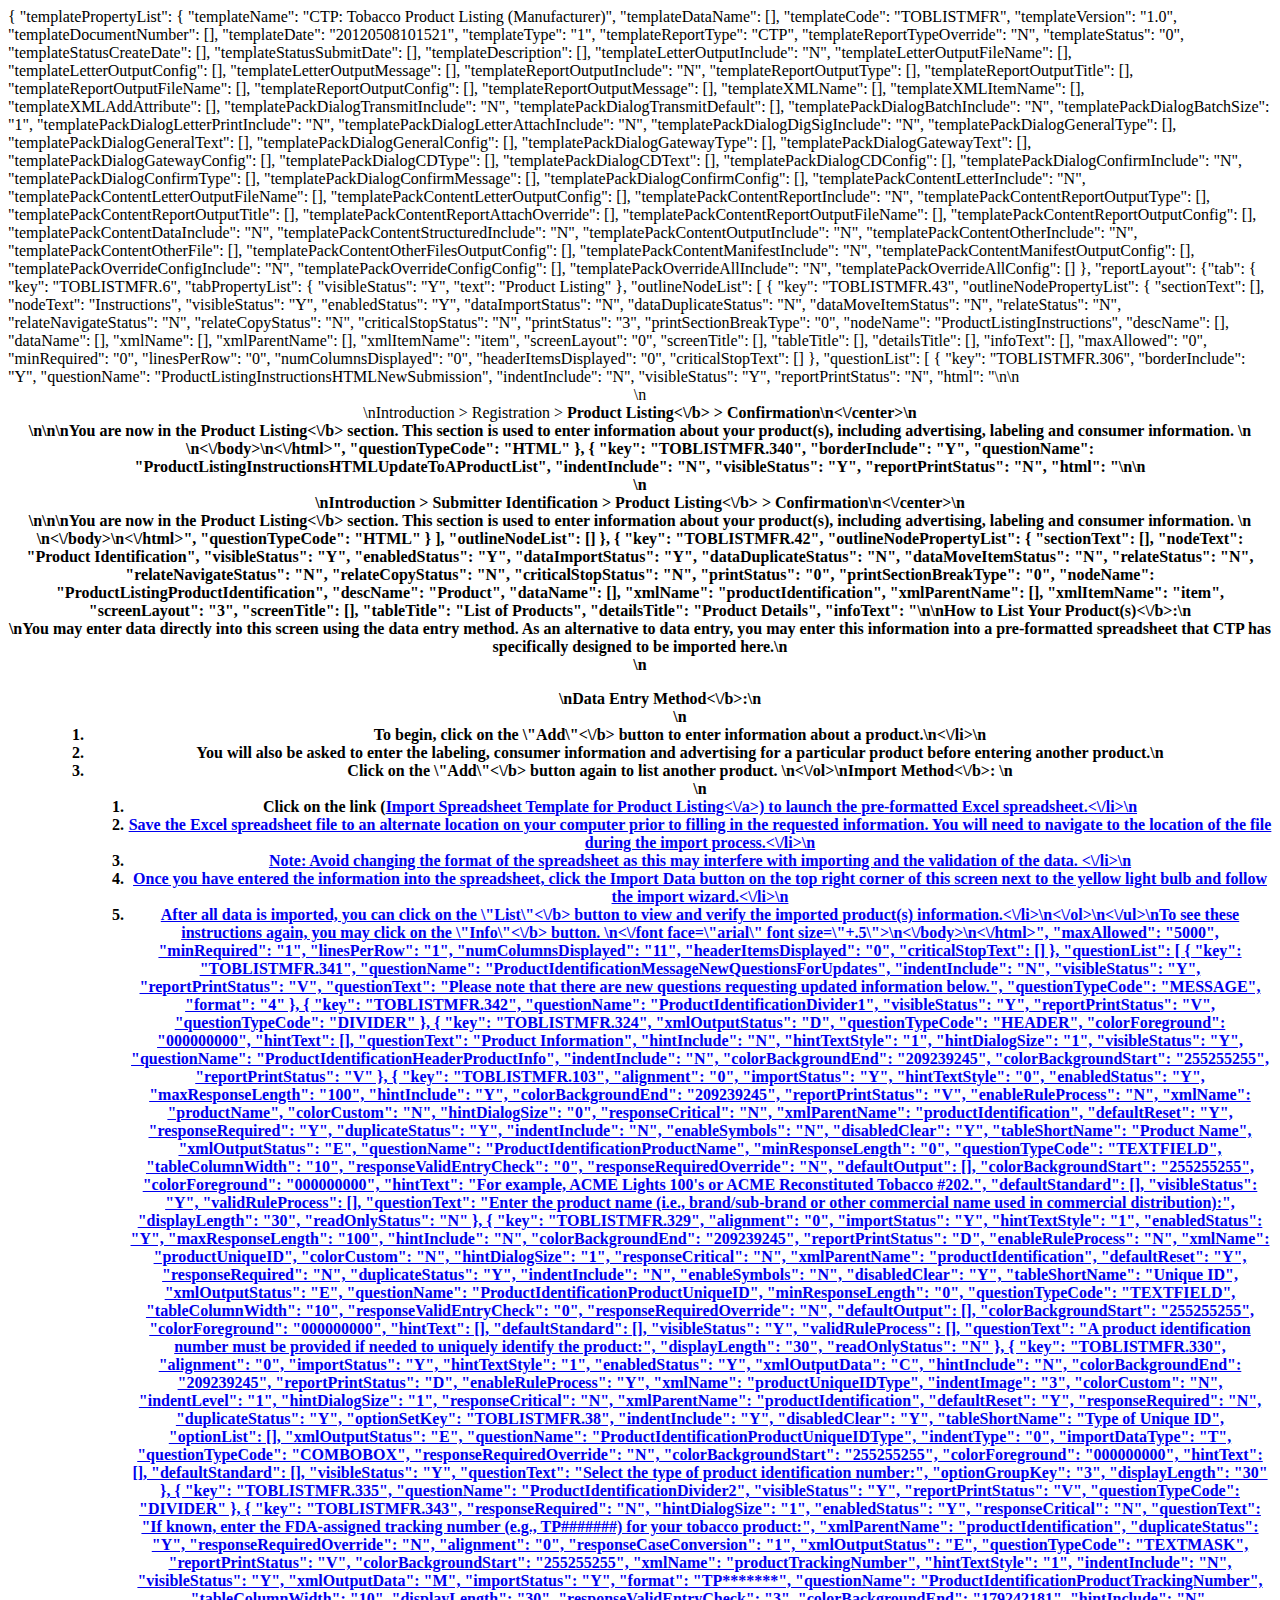
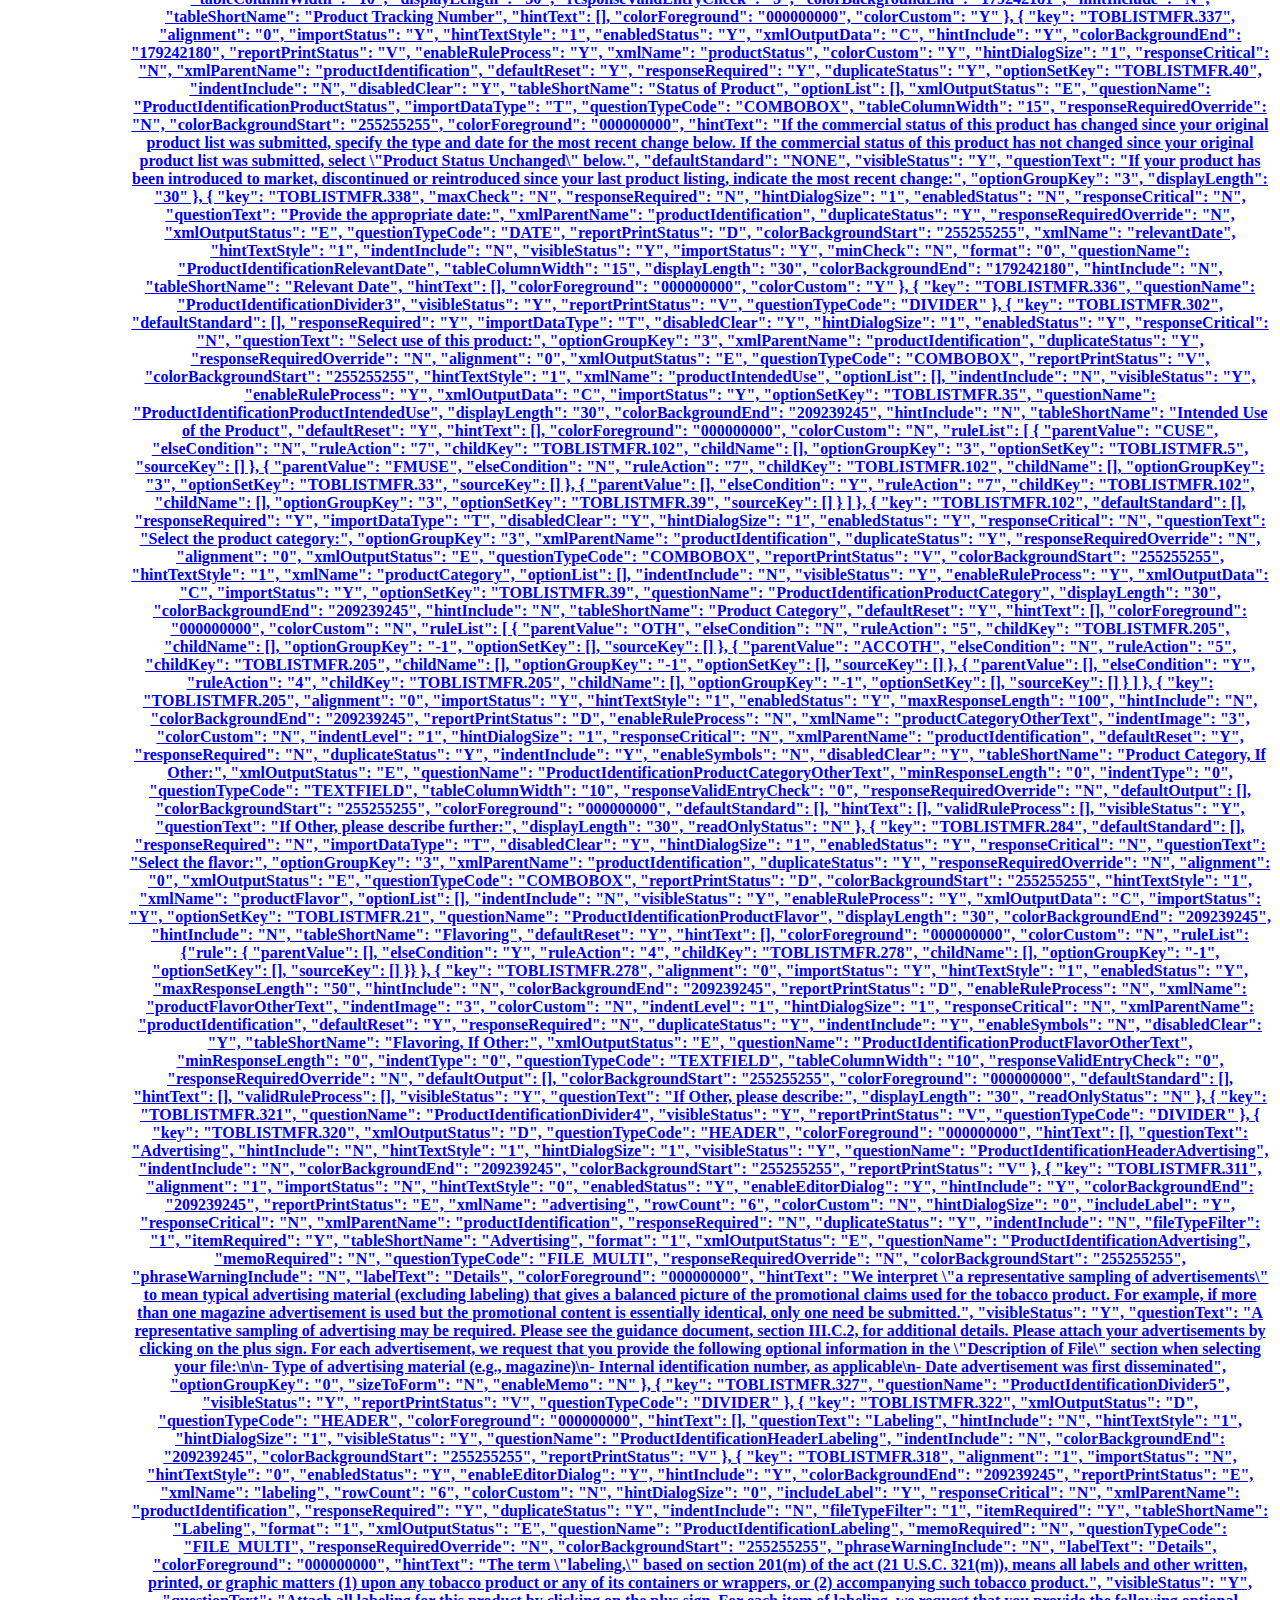
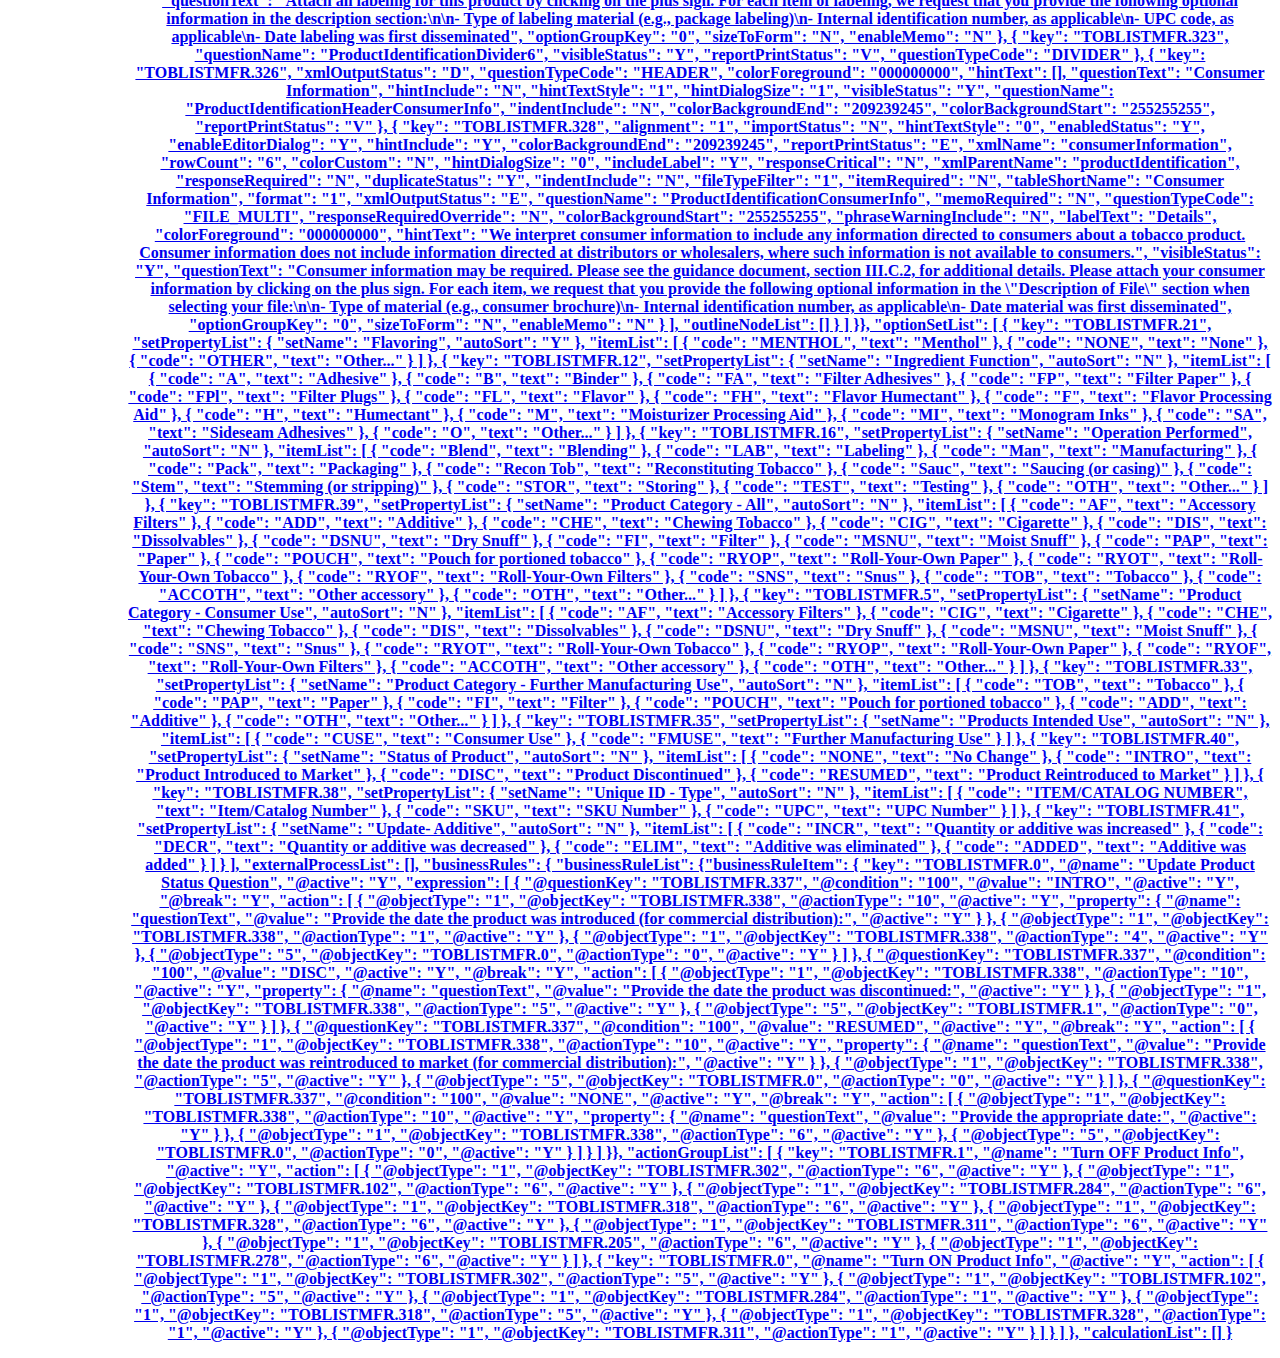
<file: template/forms/TOBACCO_PRODUCT_LISTING_MANUFACTURER.html>
{
  "templatePropertyList":   {
    "templateName": "CTP: Tobacco Product Listing (Manufacturer)",
    "templateDataName": [],
    "templateCode": "TOBLISTMFR",
    "templateVersion": "1.0",
    "templateDocumentNumber": [],
    "templateDate": "20120508101521",
    "templateType": "1",
    "templateReportType": "CTP",
    "templateReportTypeOverride": "N",
    "templateStatus": "0",
    "templateStatusCreateDate": [],
    "templateStatusSubmitDate": [],
    "templateDescription": [],
    "templateLetterOutputInclude": "N",
    "templateLetterOutputFileName": [],
    "templateLetterOutputConfig": [],
    "templateLetterOutputMessage": [],
    "templateReportOutputInclude": "N",
    "templateReportOutputType": [],
    "templateReportOutputTitle": [],
    "templateReportOutputFileName": [],
    "templateReportOutputConfig": [],
    "templateReportOutputMessage": [],
    "templateXMLName": [],
    "templateXMLItemName": [],
    "templateXMLAddAttribute": [],
    "templatePackDialogTransmitInclude": "N",
    "templatePackDialogTransmitDefault": [],
    "templatePackDialogBatchInclude": "N",
    "templatePackDialogBatchSize": "1",
    "templatePackDialogLetterPrintInclude": "N",
    "templatePackDialogLetterAttachInclude": "N",
    "templatePackDialogDigSigInclude": "N",
    "templatePackDialogGeneralType": [],
    "templatePackDialogGeneralText": [],
    "templatePackDialogGeneralConfig": [],
    "templatePackDialogGatewayType": [],
    "templatePackDialogGatewayText": [],
    "templatePackDialogGatewayConfig": [],
    "templatePackDialogCDType": [],
    "templatePackDialogCDText": [],
    "templatePackDialogCDConfig": [],
    "templatePackDialogConfirmInclude": "N",
    "templatePackDialogConfirmType": [],
    "templatePackDialogConfirmMessage": [],
    "templatePackDialogConfirmConfig": [],
    "templatePackContentLetterInclude": "N",
    "templatePackContentLetterOutputFileName": [],
    "templatePackContentLetterOutputConfig": [],
    "templatePackContentReportInclude": "N",
    "templatePackContentReportOutputType": [],
    "templatePackContentReportOutputTitle": [],
    "templatePackContentReportAttachOverride": [],
    "templatePackContentReportOutputFileName": [],
    "templatePackContentReportOutputConfig": [],
    "templatePackContentDataInclude": "N",
    "templatePackContentStructuredInclude": "N",
    "templatePackContentOutputInclude": "N",
    "templatePackContentOtherInclude": "N",
    "templatePackContentOtherFile": [],
    "templatePackContentOtherFilesOutputConfig": [],
    "templatePackContentManifestInclude": "N",
    "templatePackContentManifestOutputConfig": [],
    "templatePackOverrideConfigInclude": "N",
    "templatePackOverrideConfigConfig": [],
    "templatePackOverrideAllInclude": "N",
    "templatePackOverrideAllConfig": []
  },
  "reportLayout": {"tab":   {
    "key": "TOBLISTMFR.6",
    "tabPropertyList":     {
      "visibleStatus": "Y",
      "text": "Product Listing"
    },
    "outlineNodeList":     [
            {
        "key": "TOBLISTMFR.43",
        "outlineNodePropertyList":         {
          "sectionText": [],
          "nodeText": "Instructions",
          "visibleStatus": "Y",
          "enabledStatus": "Y",
          "dataImportStatus": "N",
          "dataDuplicateStatus": "N",
          "dataMoveItemStatus": "N",
          "relateStatus": "N",
          "relateNavigateStatus": "N",
          "relateCopyStatus": "N",
          "criticalStopStatus": "N",
          "printStatus": "3",
          "printSectionBreakType": "0",
          "nodeName": "ProductListingInstructions",
          "descName": [],
          "dataName": [],
          "xmlName": [],
          "xmlParentName": [],
          "xmlItemName": "item",
          "screenLayout": "0",
          "screenTitle": [],
          "tableTitle": [],
          "detailsTitle": [],
          "infoText": [],
          "maxAllowed": "0",
          "minRequired": "0",
          "linesPerRow": "0",
          "numColumnsDisplayed": "0",
          "headerItemsDisplayed": "0",
          "criticalStopText": []
        },
        "questionList":         [
                    {
            "key": "TOBLISTMFR.306",
            "borderInclude": "Y",
            "questionName": "ProductListingInstructionsHTMLNewSubmission",
            "indentInclude": "N",
            "visibleStatus": "Y",
            "reportPrintStatus": "N",
            "html": "<html>\n<font face=\"arial\" font size=\"+2\">\n<center>\n<br>\nIntroduction > Registration > <b>Product Listing<\/b> > Confirmation\n<\/center>\n<br>\n<body>\n<font face=\"arial\" font size=\"+0\">\nYou are now in the <b>Product Listing<\/b> section. This section is used to enter information about  your product(s), including advertising, labeling and consumer information.  \n<br>\n<\/body>\n<\/html>",
            "questionTypeCode": "HTML"
          },
                    {
            "key": "TOBLISTMFR.340",
            "borderInclude": "Y",
            "questionName": "ProductListingInstructionsHTMLUpdateToAProductList",
            "indentInclude": "N",
            "visibleStatus": "Y",
            "reportPrintStatus": "N",
            "html": "<html>\n<font face=\"arial\" font size=\"+2\">\n<center>\n<br>\nIntroduction > Submitter Identification > <b> Product Listing<\/b> > Confirmation\n<\/center>\n<br>\n<body>\n<font face=\"arial\" font size=\"+0\">\nYou are now in the <b>Product Listing<\/b> section. This section is used to enter information about  your product(s), including advertising, labeling and consumer information.  \n<br>\n<\/body>\n<\/html>",
            "questionTypeCode": "HTML"
          }
        ],
        "outlineNodeList": []
      },
            {
        "key": "TOBLISTMFR.42",
        "outlineNodePropertyList":         {
          "sectionText": [],
          "nodeText": "Product Identification",
          "visibleStatus": "Y",
          "enabledStatus": "Y",
          "dataImportStatus": "Y",
          "dataDuplicateStatus": "N",
          "dataMoveItemStatus": "N",
          "relateStatus": "N",
          "relateNavigateStatus": "N",
          "relateCopyStatus": "N",
          "criticalStopStatus": "N",
          "printStatus": "0",
          "printSectionBreakType": "0",
          "nodeName": "ProductListingProductIdentification",
          "descName": "Product",
          "dataName": [],
          "xmlName": "productIdentification",
          "xmlParentName": [],
          "xmlItemName": "item",
          "screenLayout": "3",
          "screenTitle": [],
          "tableTitle": "List of Products",
          "detailsTitle": "Product Details",
          "infoText": "<html>\n<font face=\"arial\" font size=\"+.5\">\n<b>How to List Your Product(s)<\/b>:\n<br>\nYou may enter data directly into this screen using the data entry method. As an alternative to data entry, you may enter this information into a pre-formatted spreadsheet that CTP has specifically designed to be imported here.\n<br>\n<ul>\n<b>Data Entry Method<\/b>:\n<ol>\n<li>To begin, click on the <b>\"Add\"<\/b> button to enter information about a product.\n<\/li>\n<li> You will also be asked to enter the labeling, consumer information and advertising for a particular product before entering another product.\n<li>Click on the <b>\"Add\"<\/b> button again to list another product. \n<\/ol>\n<b>Import Method<\/b>:  \n<ol>\n<li>Click on the link (<a href=\"import/Import_905_Product Identification_v1.xls\">Import Spreadsheet Template for Product Listing<\/a>)  to launch the pre-formatted Excel spreadsheet.<\/li>\n<li>Save the Excel spreadsheet file to an alternate location on your computer prior to filling in the requested information.  You will need to navigate to the location of the file during the import process.<\/li>\n<li>Note: Avoid changing the format of the spreadsheet as this may interfere with importing and the validation of the data. <\/li>\n<li>Once you have entered the information into the spreadsheet, click the Import Data button on the top right corner of this screen next to the yellow light bulb and follow the import wizard.<\/li>\n<li>After all data is imported, you can click on the <b>\"List\"<\/b> button to view and verify the imported product(s) information.<\/li>\n<\/ol>\n<\/ul>\nTo see these instructions again, you may click on the <b>\"Info\"<\/b> button. \n<\/font face=\"arial\" font size=\"+.5\">\n<\/body>\n<\/html>",
          "maxAllowed": "5000",
          "minRequired": "1",
          "linesPerRow": "1",
          "numColumnsDisplayed": "11",
          "headerItemsDisplayed": "0",
          "criticalStopText": []
        },
        "questionList":         [
                    {
            "key": "TOBLISTMFR.341",
            "questionName": "ProductIdentificationMessageNewQuestionsForUpdates",
            "indentInclude": "N",
            "visibleStatus": "Y",
            "reportPrintStatus": "V",
            "questionText": "Please note that there are new questions requesting updated information below.",
            "questionTypeCode": "MESSAGE",
            "format": "4"
          },
                    {
            "key": "TOBLISTMFR.342",
            "questionName": "ProductIdentificationDivider1",
            "visibleStatus": "Y",
            "reportPrintStatus": "V",
            "questionTypeCode": "DIVIDER"
          },
                    {
            "key": "TOBLISTMFR.324",
            "xmlOutputStatus": "D",
            "questionTypeCode": "HEADER",
            "colorForeground": "000000000",
            "hintText": [],
            "questionText": "Product Information",
            "hintInclude": "N",
            "hintTextStyle": "1",
            "hintDialogSize": "1",
            "visibleStatus": "Y",
            "questionName": "ProductIdentificationHeaderProductInfo",
            "indentInclude": "N",
            "colorBackgroundEnd": "209239245",
            "colorBackgroundStart": "255255255",
            "reportPrintStatus": "V"
          },
                    {
            "key": "TOBLISTMFR.103",
            "alignment": "0",
            "importStatus": "Y",
            "hintTextStyle": "0",
            "enabledStatus": "Y",
            "maxResponseLength": "100",
            "hintInclude": "Y",
            "colorBackgroundEnd": "209239245",
            "reportPrintStatus": "V",
            "enableRuleProcess": "N",
            "xmlName": "productName",
            "colorCustom": "N",
            "hintDialogSize": "0",
            "responseCritical": "N",
            "xmlParentName": "productIdentification",
            "defaultReset": "Y",
            "responseRequired": "Y",
            "duplicateStatus": "Y",
            "indentInclude": "N",
            "enableSymbols": "N",
            "disabledClear": "Y",
            "tableShortName": "Product Name",
            "xmlOutputStatus": "E",
            "questionName": "ProductIdentificationProductName",
            "minResponseLength": "0",
            "questionTypeCode": "TEXTFIELD",
            "tableColumnWidth": "10",
            "responseValidEntryCheck": "0",
            "responseRequiredOverride": "N",
            "defaultOutput": [],
            "colorBackgroundStart": "255255255",
            "colorForeground": "000000000",
            "hintText": "For example, ACME Lights 100's or ACME Reconstituted Tobacco #202.",
            "defaultStandard": [],
            "visibleStatus": "Y",
            "validRuleProcess": [],
            "questionText": "Enter the product name (i.e., brand/sub-brand or other commercial name used in commercial distribution):",
            "displayLength": "30",
            "readOnlyStatus": "N"
          },
                    {
            "key": "TOBLISTMFR.329",
            "alignment": "0",
            "importStatus": "Y",
            "hintTextStyle": "1",
            "enabledStatus": "Y",
            "maxResponseLength": "100",
            "hintInclude": "N",
            "colorBackgroundEnd": "209239245",
            "reportPrintStatus": "D",
            "enableRuleProcess": "N",
            "xmlName": "productUniqueID",
            "colorCustom": "N",
            "hintDialogSize": "1",
            "responseCritical": "N",
            "xmlParentName": "productIdentification",
            "defaultReset": "Y",
            "responseRequired": "N",
            "duplicateStatus": "Y",
            "indentInclude": "N",
            "enableSymbols": "N",
            "disabledClear": "Y",
            "tableShortName": "Unique ID",
            "xmlOutputStatus": "E",
            "questionName": "ProductIdentificationProductUniqueID",
            "minResponseLength": "0",
            "questionTypeCode": "TEXTFIELD",
            "tableColumnWidth": "10",
            "responseValidEntryCheck": "0",
            "responseRequiredOverride": "N",
            "defaultOutput": [],
            "colorBackgroundStart": "255255255",
            "colorForeground": "000000000",
            "hintText": [],
            "defaultStandard": [],
            "visibleStatus": "Y",
            "validRuleProcess": [],
            "questionText": "A product identification number must be provided if needed to uniquely identify the product:",
            "displayLength": "30",
            "readOnlyStatus": "N"
          },
                    {
            "key": "TOBLISTMFR.330",
            "alignment": "0",
            "importStatus": "Y",
            "hintTextStyle": "1",
            "enabledStatus": "Y",
            "xmlOutputData": "C",
            "hintInclude": "N",
            "colorBackgroundEnd": "209239245",
            "reportPrintStatus": "D",
            "enableRuleProcess": "Y",
            "xmlName": "productUniqueIDType",
            "indentImage": "3",
            "colorCustom": "N",
            "indentLevel": "1",
            "hintDialogSize": "1",
            "responseCritical": "N",
            "xmlParentName": "productIdentification",
            "defaultReset": "Y",
            "responseRequired": "N",
            "duplicateStatus": "Y",
            "optionSetKey": "TOBLISTMFR.38",
            "indentInclude": "Y",
            "disabledClear": "Y",
            "tableShortName": "Type of Unique ID",
            "optionList": [],
            "xmlOutputStatus": "E",
            "questionName": "ProductIdentificationProductUniqueIDType",
            "indentType": "0",
            "importDataType": "T",
            "questionTypeCode": "COMBOBOX",
            "responseRequiredOverride": "N",
            "colorBackgroundStart": "255255255",
            "colorForeground": "000000000",
            "hintText": [],
            "defaultStandard": [],
            "visibleStatus": "Y",
            "questionText": "Select the type of product identification number:",
            "optionGroupKey": "3",
            "displayLength": "30"
          },
                    {
            "key": "TOBLISTMFR.335",
            "questionName": "ProductIdentificationDivider2",
            "visibleStatus": "Y",
            "reportPrintStatus": "V",
            "questionTypeCode": "DIVIDER"
          },
                    {
            "key": "TOBLISTMFR.343",
            "responseRequired": "N",
            "hintDialogSize": "1",
            "enabledStatus": "Y",
            "responseCritical": "N",
            "questionText": "If known, enter the FDA-assigned tracking number (e.g., TP#######) for your tobacco product:",
            "xmlParentName": "productIdentification",
            "duplicateStatus": "Y",
            "responseRequiredOverride": "N",
            "alignment": "0",
            "responseCaseConversion": "1",
            "xmlOutputStatus": "E",
            "questionTypeCode": "TEXTMASK",
            "reportPrintStatus": "V",
            "colorBackgroundStart": "255255255",
            "xmlName": "productTrackingNumber",
            "hintTextStyle": "1",
            "indentInclude": "N",
            "visibleStatus": "Y",
            "xmlOutputData": "M",
            "importStatus": "Y",
            "format": "TP*******",
            "questionName": "ProductIdentificationProductTrackingNumber",
            "tableColumnWidth": "10",
            "displayLength": "30",
            "responseValidEntryCheck": "3",
            "colorBackgroundEnd": "179242181",
            "hintInclude": "N",
            "tableShortName": "Product Tracking Number",
            "hintText": [],
            "colorForeground": "000000000",
            "colorCustom": "Y"
          },
                    {
            "key": "TOBLISTMFR.337",
            "alignment": "0",
            "importStatus": "Y",
            "hintTextStyle": "1",
            "enabledStatus": "Y",
            "xmlOutputData": "C",
            "hintInclude": "Y",
            "colorBackgroundEnd": "179242180",
            "reportPrintStatus": "V",
            "enableRuleProcess": "Y",
            "xmlName": "productStatus",
            "colorCustom": "Y",
            "hintDialogSize": "1",
            "responseCritical": "N",
            "xmlParentName": "productIdentification",
            "defaultReset": "Y",
            "responseRequired": "Y",
            "duplicateStatus": "Y",
            "optionSetKey": "TOBLISTMFR.40",
            "indentInclude": "N",
            "disabledClear": "Y",
            "tableShortName": "Status of Product",
            "optionList": [],
            "xmlOutputStatus": "E",
            "questionName": "ProductIdentificationProductStatus",
            "importDataType": "T",
            "questionTypeCode": "COMBOBOX",
            "tableColumnWidth": "15",
            "responseRequiredOverride": "N",
            "colorBackgroundStart": "255255255",
            "colorForeground": "000000000",
            "hintText": "If the commercial status of this product has changed since your original product list was submitted, specify the type and date for the most recent change below.  If the commercial status of this product has not changed since your original product list was submitted, select \"Product Status Unchanged\" below.",
            "defaultStandard": "NONE",
            "visibleStatus": "Y",
            "questionText": "If your product has been introduced to market, discontinued or reintroduced since your last product listing, indicate the most recent change:",
            "optionGroupKey": "3",
            "displayLength": "30"
          },
                    {
            "key": "TOBLISTMFR.338",
            "maxCheck": "N",
            "responseRequired": "N",
            "hintDialogSize": "1",
            "enabledStatus": "N",
            "responseCritical": "N",
            "questionText": "Provide the appropriate date:",
            "xmlParentName": "productIdentification",
            "duplicateStatus": "Y",
            "responseRequiredOverride": "N",
            "xmlOutputStatus": "E",
            "questionTypeCode": "DATE",
            "reportPrintStatus": "D",
            "colorBackgroundStart": "255255255",
            "xmlName": "relevantDate",
            "hintTextStyle": "1",
            "indentInclude": "N",
            "visibleStatus": "Y",
            "importStatus": "Y",
            "minCheck": "N",
            "format": "0",
            "questionName": "ProductIdentificationRelevantDate",
            "tableColumnWidth": "15",
            "displayLength": "30",
            "colorBackgroundEnd": "179242180",
            "hintInclude": "N",
            "tableShortName": "Relevant Date",
            "hintText": [],
            "colorForeground": "000000000",
            "colorCustom": "Y"
          },
                    {
            "key": "TOBLISTMFR.336",
            "questionName": "ProductIdentificationDivider3",
            "visibleStatus": "Y",
            "reportPrintStatus": "V",
            "questionTypeCode": "DIVIDER"
          },
                    {
            "key": "TOBLISTMFR.302",
            "defaultStandard": [],
            "responseRequired": "Y",
            "importDataType": "T",
            "disabledClear": "Y",
            "hintDialogSize": "1",
            "enabledStatus": "Y",
            "responseCritical": "N",
            "questionText": "Select use of this product:",
            "optionGroupKey": "3",
            "xmlParentName": "productIdentification",
            "duplicateStatus": "Y",
            "responseRequiredOverride": "N",
            "alignment": "0",
            "xmlOutputStatus": "E",
            "questionTypeCode": "COMBOBOX",
            "reportPrintStatus": "V",
            "colorBackgroundStart": "255255255",
            "hintTextStyle": "1",
            "xmlName": "productIntendedUse",
            "optionList": [],
            "indentInclude": "N",
            "visibleStatus": "Y",
            "enableRuleProcess": "Y",
            "xmlOutputData": "C",
            "importStatus": "Y",
            "optionSetKey": "TOBLISTMFR.35",
            "questionName": "ProductIdentificationProductIntendedUse",
            "displayLength": "30",
            "colorBackgroundEnd": "209239245",
            "hintInclude": "N",
            "tableShortName": "Intended Use of the Product",
            "defaultReset": "Y",
            "hintText": [],
            "colorForeground": "000000000",
            "colorCustom": "N",
            "ruleList":             [
                            {
                "parentValue": "CUSE",
                "elseCondition": "N",
                "ruleAction": "7",
                "childKey": "TOBLISTMFR.102",
                "childName": [],
                "optionGroupKey": "3",
                "optionSetKey": "TOBLISTMFR.5",
                "sourceKey": []
              },
                            {
                "parentValue": "FMUSE",
                "elseCondition": "N",
                "ruleAction": "7",
                "childKey": "TOBLISTMFR.102",
                "childName": [],
                "optionGroupKey": "3",
                "optionSetKey": "TOBLISTMFR.33",
                "sourceKey": []
              },
                            {
                "parentValue": [],
                "elseCondition": "Y",
                "ruleAction": "7",
                "childKey": "TOBLISTMFR.102",
                "childName": [],
                "optionGroupKey": "3",
                "optionSetKey": "TOBLISTMFR.39",
                "sourceKey": []
              }
            ]
          },
                    {
            "key": "TOBLISTMFR.102",
            "defaultStandard": [],
            "responseRequired": "Y",
            "importDataType": "T",
            "disabledClear": "Y",
            "hintDialogSize": "1",
            "enabledStatus": "Y",
            "responseCritical": "N",
            "questionText": "Select the product category:",
            "optionGroupKey": "3",
            "xmlParentName": "productIdentification",
            "duplicateStatus": "Y",
            "responseRequiredOverride": "N",
            "alignment": "0",
            "xmlOutputStatus": "E",
            "questionTypeCode": "COMBOBOX",
            "reportPrintStatus": "V",
            "colorBackgroundStart": "255255255",
            "hintTextStyle": "1",
            "xmlName": "productCategory",
            "optionList": [],
            "indentInclude": "N",
            "visibleStatus": "Y",
            "enableRuleProcess": "Y",
            "xmlOutputData": "C",
            "importStatus": "Y",
            "optionSetKey": "TOBLISTMFR.39",
            "questionName": "ProductIdentificationProductCategory",
            "displayLength": "30",
            "colorBackgroundEnd": "209239245",
            "hintInclude": "N",
            "tableShortName": "Product Category",
            "defaultReset": "Y",
            "hintText": [],
            "colorForeground": "000000000",
            "colorCustom": "N",
            "ruleList":             [
                            {
                "parentValue": "OTH",
                "elseCondition": "N",
                "ruleAction": "5",
                "childKey": "TOBLISTMFR.205",
                "childName": [],
                "optionGroupKey": "-1",
                "optionSetKey": [],
                "sourceKey": []
              },
                            {
                "parentValue": "ACCOTH",
                "elseCondition": "N",
                "ruleAction": "5",
                "childKey": "TOBLISTMFR.205",
                "childName": [],
                "optionGroupKey": "-1",
                "optionSetKey": [],
                "sourceKey": []
              },
                            {
                "parentValue": [],
                "elseCondition": "Y",
                "ruleAction": "4",
                "childKey": "TOBLISTMFR.205",
                "childName": [],
                "optionGroupKey": "-1",
                "optionSetKey": [],
                "sourceKey": []
              }
            ]
          },
                    {
            "key": "TOBLISTMFR.205",
            "alignment": "0",
            "importStatus": "Y",
            "hintTextStyle": "1",
            "enabledStatus": "Y",
            "maxResponseLength": "100",
            "hintInclude": "N",
            "colorBackgroundEnd": "209239245",
            "reportPrintStatus": "D",
            "enableRuleProcess": "N",
            "xmlName": "productCategoryOtherText",
            "indentImage": "3",
            "colorCustom": "N",
            "indentLevel": "1",
            "hintDialogSize": "1",
            "responseCritical": "N",
            "xmlParentName": "productIdentification",
            "defaultReset": "Y",
            "responseRequired": "N",
            "duplicateStatus": "Y",
            "indentInclude": "Y",
            "enableSymbols": "N",
            "disabledClear": "Y",
            "tableShortName": "Product Category, If Other:",
            "xmlOutputStatus": "E",
            "questionName": "ProductIdentificationProductCategoryOtherText",
            "minResponseLength": "0",
            "indentType": "0",
            "questionTypeCode": "TEXTFIELD",
            "tableColumnWidth": "10",
            "responseValidEntryCheck": "0",
            "responseRequiredOverride": "N",
            "defaultOutput": [],
            "colorBackgroundStart": "255255255",
            "colorForeground": "000000000",
            "defaultStandard": [],
            "hintText": [],
            "validRuleProcess": [],
            "visibleStatus": "Y",
            "questionText": "If Other, please describe further:",
            "displayLength": "30",
            "readOnlyStatus": "N"
          },
                    {
            "key": "TOBLISTMFR.284",
            "defaultStandard": [],
            "responseRequired": "N",
            "importDataType": "T",
            "disabledClear": "Y",
            "hintDialogSize": "1",
            "enabledStatus": "Y",
            "responseCritical": "N",
            "questionText": "Select the flavor:",
            "optionGroupKey": "3",
            "xmlParentName": "productIdentification",
            "duplicateStatus": "Y",
            "responseRequiredOverride": "N",
            "alignment": "0",
            "xmlOutputStatus": "E",
            "questionTypeCode": "COMBOBOX",
            "reportPrintStatus": "D",
            "colorBackgroundStart": "255255255",
            "hintTextStyle": "1",
            "xmlName": "productFlavor",
            "optionList": [],
            "indentInclude": "N",
            "visibleStatus": "Y",
            "enableRuleProcess": "Y",
            "xmlOutputData": "C",
            "importStatus": "Y",
            "optionSetKey": "TOBLISTMFR.21",
            "questionName": "ProductIdentificationProductFlavor",
            "displayLength": "30",
            "colorBackgroundEnd": "209239245",
            "hintInclude": "N",
            "tableShortName": "Flavoring",
            "defaultReset": "Y",
            "hintText": [],
            "colorForeground": "000000000",
            "colorCustom": "N",
            "ruleList": {"rule":             {
              "parentValue": [],
              "elseCondition": "Y",
              "ruleAction": "4",
              "childKey": "TOBLISTMFR.278",
              "childName": [],
              "optionGroupKey": "-1",
              "optionSetKey": [],
              "sourceKey": []
            }}
          },
                    {
            "key": "TOBLISTMFR.278",
            "alignment": "0",
            "importStatus": "Y",
            "hintTextStyle": "1",
            "enabledStatus": "Y",
            "maxResponseLength": "50",
            "hintInclude": "N",
            "colorBackgroundEnd": "209239245",
            "reportPrintStatus": "D",
            "enableRuleProcess": "N",
            "xmlName": "productFlavorOtherText",
            "indentImage": "3",
            "colorCustom": "N",
            "indentLevel": "1",
            "hintDialogSize": "1",
            "responseCritical": "N",
            "xmlParentName": "productIdentification",
            "defaultReset": "Y",
            "responseRequired": "N",
            "duplicateStatus": "Y",
            "indentInclude": "Y",
            "enableSymbols": "N",
            "disabledClear": "Y",
            "tableShortName": "Flavoring, If Other:",
            "xmlOutputStatus": "E",
            "questionName": "ProductIdentificationProductFlavorOtherText",
            "minResponseLength": "0",
            "indentType": "0",
            "questionTypeCode": "TEXTFIELD",
            "tableColumnWidth": "10",
            "responseValidEntryCheck": "0",
            "responseRequiredOverride": "N",
            "defaultOutput": [],
            "colorBackgroundStart": "255255255",
            "colorForeground": "000000000",
            "defaultStandard": [],
            "hintText": [],
            "validRuleProcess": [],
            "visibleStatus": "Y",
            "questionText": "If Other, please describe:",
            "displayLength": "30",
            "readOnlyStatus": "N"
          },
                    {
            "key": "TOBLISTMFR.321",
            "questionName": "ProductIdentificationDivider4",
            "visibleStatus": "Y",
            "reportPrintStatus": "V",
            "questionTypeCode": "DIVIDER"
          },
                    {
            "key": "TOBLISTMFR.320",
            "xmlOutputStatus": "D",
            "questionTypeCode": "HEADER",
            "colorForeground": "000000000",
            "hintText": [],
            "questionText": "Advertising",
            "hintInclude": "N",
            "hintTextStyle": "1",
            "hintDialogSize": "1",
            "visibleStatus": "Y",
            "questionName": "ProductIdentificationHeaderAdvertising",
            "indentInclude": "N",
            "colorBackgroundEnd": "209239245",
            "colorBackgroundStart": "255255255",
            "reportPrintStatus": "V"
          },
                    {
            "key": "TOBLISTMFR.311",
            "alignment": "1",
            "importStatus": "N",
            "hintTextStyle": "0",
            "enabledStatus": "Y",
            "enableEditorDialog": "Y",
            "hintInclude": "Y",
            "colorBackgroundEnd": "209239245",
            "reportPrintStatus": "E",
            "xmlName": "advertising",
            "rowCount": "6",
            "colorCustom": "N",
            "hintDialogSize": "0",
            "includeLabel": "Y",
            "responseCritical": "N",
            "xmlParentName": "productIdentification",
            "responseRequired": "N",
            "duplicateStatus": "Y",
            "indentInclude": "N",
            "fileTypeFilter": "1",
            "itemRequired": "Y",
            "tableShortName": "Advertising",
            "format": "1",
            "xmlOutputStatus": "E",
            "questionName": "ProductIdentificationAdvertising",
            "memoRequired": "N",
            "questionTypeCode": "FILE_MULTI",
            "responseRequiredOverride": "N",
            "colorBackgroundStart": "255255255",
            "phraseWarningInclude": "N",
            "labelText": "Details",
            "colorForeground": "000000000",
            "hintText": "We interpret \"a representative sampling of advertisements\" to mean typical advertising material (excluding labeling) that gives a balanced picture of the promotional claims used for the tobacco product.  For example, if more than one magazine advertisement is used but the promotional content is essentially identical, only one need be submitted.",
            "visibleStatus": "Y",
            "questionText": "A representative sampling of advertising may be required. Please see the guidance document, section III.C.2, for additional details. Please attach your advertisements by clicking on the plus sign.  For each advertisement, we request that you provide the following optional information in the \"Description of File\" section when selecting your file:\n\n- Type of advertising material (e.g., magazine)\n- Internal identification number, as applicable\n- Date advertisement was first disseminated",
            "optionGroupKey": "0",
            "sizeToForm": "N",
            "enableMemo": "N"
          },
                    {
            "key": "TOBLISTMFR.327",
            "questionName": "ProductIdentificationDivider5",
            "visibleStatus": "Y",
            "reportPrintStatus": "V",
            "questionTypeCode": "DIVIDER"
          },
                    {
            "key": "TOBLISTMFR.322",
            "xmlOutputStatus": "D",
            "questionTypeCode": "HEADER",
            "colorForeground": "000000000",
            "hintText": [],
            "questionText": "Labeling",
            "hintInclude": "N",
            "hintTextStyle": "1",
            "hintDialogSize": "1",
            "visibleStatus": "Y",
            "questionName": "ProductIdentificationHeaderLabeling",
            "indentInclude": "N",
            "colorBackgroundEnd": "209239245",
            "colorBackgroundStart": "255255255",
            "reportPrintStatus": "V"
          },
                    {
            "key": "TOBLISTMFR.318",
            "alignment": "1",
            "importStatus": "N",
            "hintTextStyle": "0",
            "enabledStatus": "Y",
            "enableEditorDialog": "Y",
            "hintInclude": "Y",
            "colorBackgroundEnd": "209239245",
            "reportPrintStatus": "E",
            "xmlName": "labeling",
            "rowCount": "6",
            "colorCustom": "N",
            "hintDialogSize": "0",
            "includeLabel": "Y",
            "responseCritical": "N",
            "xmlParentName": "productIdentification",
            "responseRequired": "Y",
            "duplicateStatus": "Y",
            "indentInclude": "N",
            "fileTypeFilter": "1",
            "itemRequired": "Y",
            "tableShortName": "Labeling",
            "format": "1",
            "xmlOutputStatus": "E",
            "questionName": "ProductIdentificationLabeling",
            "memoRequired": "N",
            "questionTypeCode": "FILE_MULTI",
            "responseRequiredOverride": "N",
            "colorBackgroundStart": "255255255",
            "phraseWarningInclude": "N",
            "labelText": "Details",
            "colorForeground": "000000000",
            "hintText": "The term \"labeling,\" based on section 201(m) of the act (21 U.S.C. 321(m)), means all labels and other written, printed, or graphic matters (1) upon any tobacco product or any of its containers or wrappers, or (2) accompanying such tobacco product.",
            "visibleStatus": "Y",
            "questionText": "Attach all labeling for this product by clicking on the plus sign.  For each item of labeling, we request that you provide the following optional information in the description section:\n\n- Type of labeling material (e.g., package labeling)\n- Internal identification number, as applicable\n- UPC code, as applicable\n- Date labeling was first disseminated",
            "optionGroupKey": "0",
            "sizeToForm": "N",
            "enableMemo": "N"
          },
                    {
            "key": "TOBLISTMFR.323",
            "questionName": "ProductIdentificationDivider6",
            "visibleStatus": "Y",
            "reportPrintStatus": "V",
            "questionTypeCode": "DIVIDER"
          },
                    {
            "key": "TOBLISTMFR.326",
            "xmlOutputStatus": "D",
            "questionTypeCode": "HEADER",
            "colorForeground": "000000000",
            "hintText": [],
            "questionText": "Consumer Information",
            "hintInclude": "N",
            "hintTextStyle": "1",
            "hintDialogSize": "1",
            "visibleStatus": "Y",
            "questionName": "ProductIdentificationHeaderConsumerInfo",
            "indentInclude": "N",
            "colorBackgroundEnd": "209239245",
            "colorBackgroundStart": "255255255",
            "reportPrintStatus": "V"
          },
                    {
            "key": "TOBLISTMFR.328",
            "alignment": "1",
            "importStatus": "N",
            "hintTextStyle": "0",
            "enabledStatus": "Y",
            "enableEditorDialog": "Y",
            "hintInclude": "Y",
            "colorBackgroundEnd": "209239245",
            "reportPrintStatus": "E",
            "xmlName": "consumerInformation",
            "rowCount": "6",
            "colorCustom": "N",
            "hintDialogSize": "0",
            "includeLabel": "Y",
            "responseCritical": "N",
            "xmlParentName": "productIdentification",
            "responseRequired": "N",
            "duplicateStatus": "Y",
            "indentInclude": "N",
            "fileTypeFilter": "1",
            "itemRequired": "N",
            "tableShortName": "Consumer Information",
            "format": "1",
            "xmlOutputStatus": "E",
            "questionName": "ProductIdentificationConsumerInfo",
            "memoRequired": "N",
            "questionTypeCode": "FILE_MULTI",
            "responseRequiredOverride": "N",
            "colorBackgroundStart": "255255255",
            "phraseWarningInclude": "N",
            "labelText": "Details",
            "colorForeground": "000000000",
            "hintText": "We interpret consumer information to include any information directed to consumers about a tobacco product.  Consumer information does not include information directed at distributors or wholesalers, where such information is not available to consumers.",
            "visibleStatus": "Y",
            "questionText": "Consumer information may be required. Please see the guidance document, section III.C.2, for additional details. Please attach your consumer information by clicking on the plus sign.  For each item, we request that you provide the following optional information in the \"Description of File\" section when selecting your file:\n\n- Type of material (e.g., consumer brochure)\n- Internal identification number, as applicable\n- Date material was first disseminated",
            "optionGroupKey": "0",
            "sizeToForm": "N",
            "enableMemo": "N"
          }
        ],
        "outlineNodeList": []
      }
    ]
  }},
  "optionSetList":   [
        {
      "key": "TOBLISTMFR.21",
      "setPropertyList":       {
        "setName": "Flavoring",
        "autoSort": "Y"
      },
      "itemList":       [
                {
          "code": "MENTHOL",
          "text": "Menthol"
        },
                {
          "code": "NONE",
          "text": "None"
        },
                {
          "code": "OTHER",
          "text": "Other..."
        }
      ]
    },
        {
      "key": "TOBLISTMFR.12",
      "setPropertyList":       {
        "setName": "Ingredient Function",
        "autoSort": "N"
      },
      "itemList":       [
                {
          "code": "A",
          "text": "Adhesive"
        },
                {
          "code": "B",
          "text": "Binder"
        },
                {
          "code": "FA",
          "text": "Filter Adhesives"
        },
                {
          "code": "FP",
          "text": "Filter Paper"
        },
                {
          "code": "FPl",
          "text": "Filter Plugs"
        },
                {
          "code": "FL",
          "text": "Flavor"
        },
                {
          "code": "FH",
          "text": "Flavor Humectant"
        },
                {
          "code": "F",
          "text": "Flavor Processing Aid"
        },
                {
          "code": "H",
          "text": "Humectant"
        },
                {
          "code": "M",
          "text": "Moisturizer Processing Aid"
        },
                {
          "code": "MI",
          "text": "Monogram Inks"
        },
                {
          "code": "SA",
          "text": "Sideseam Adhesives"
        },
                {
          "code": "O",
          "text": "Other..."
        }
      ]
    },
        {
      "key": "TOBLISTMFR.16",
      "setPropertyList":       {
        "setName": "Operation Performed",
        "autoSort": "N"
      },
      "itemList":       [
                {
          "code": "Blend",
          "text": "Blending"
        },
                {
          "code": "LAB",
          "text": "Labeling"
        },
                {
          "code": "Man",
          "text": "Manufacturing"
        },
                {
          "code": "Pack",
          "text": "Packaging"
        },
                {
          "code": "Recon Tob",
          "text": "Reconstituting Tobacco"
        },
                {
          "code": "Sauc",
          "text": "Saucing (or casing)"
        },
                {
          "code": "Stem",
          "text": "Stemming (or stripping)"
        },
                {
          "code": "STOR",
          "text": "Storing"
        },
                {
          "code": "TEST",
          "text": "Testing"
        },
                {
          "code": "OTH",
          "text": "Other..."
        }
      ]
    },
        {
      "key": "TOBLISTMFR.39",
      "setPropertyList":       {
        "setName": "Product Category - All",
        "autoSort": "N"
      },
      "itemList":       [
                {
          "code": "AF",
          "text": "Accessory Filters"
        },
                {
          "code": "ADD",
          "text": "Additive"
        },
                {
          "code": "CHE",
          "text": "Chewing Tobacco"
        },
                {
          "code": "CIG",
          "text": "Cigarette"
        },
                {
          "code": "DIS",
          "text": "Dissolvables"
        },
                {
          "code": "DSNU",
          "text": "Dry Snuff"
        },
                {
          "code": "FI",
          "text": "Filter"
        },
                {
          "code": "MSNU",
          "text": "Moist Snuff"
        },
                {
          "code": "PAP",
          "text": "Paper"
        },
                {
          "code": "POUCH",
          "text": "Pouch for portioned tobacco"
        },
                {
          "code": "RYOP",
          "text": "Roll-Your-Own Paper"
        },
                {
          "code": "RYOT",
          "text": "Roll-Your-Own Tobacco"
        },
                {
          "code": "RYOF",
          "text": "Roll-Your-Own Filters"
        },
                {
          "code": "SNS",
          "text": "Snus"
        },
                {
          "code": "TOB",
          "text": "Tobacco"
        },
                {
          "code": "ACCOTH",
          "text": "Other accessory"
        },
                {
          "code": "OTH",
          "text": "Other..."
        }
      ]
    },
        {
      "key": "TOBLISTMFR.5",
      "setPropertyList":       {
        "setName": "Product Category - Consumer Use",
        "autoSort": "N"
      },
      "itemList":       [
                {
          "code": "AF",
          "text": "Accessory Filters"
        },
                {
          "code": "CIG",
          "text": "Cigarette"
        },
                {
          "code": "CHE",
          "text": "Chewing Tobacco"
        },
                {
          "code": "DIS",
          "text": "Dissolvables"
        },
                {
          "code": "DSNU",
          "text": "Dry Snuff"
        },
                {
          "code": "MSNU",
          "text": "Moist Snuff"
        },
                {
          "code": "SNS",
          "text": "Snus"
        },
                {
          "code": "RYOT",
          "text": "Roll-Your-Own Tobacco"
        },
                {
          "code": "RYOP",
          "text": "Roll-Your-Own Paper"
        },
                {
          "code": "RYOF",
          "text": "Roll-Your-Own Filters"
        },
                {
          "code": "ACCOTH",
          "text": "Other accessory"
        },
                {
          "code": "OTH",
          "text": "Other..."
        }
      ]
    },
        {
      "key": "TOBLISTMFR.33",
      "setPropertyList":       {
        "setName": "Product Category - Further Manufacturing Use",
        "autoSort": "N"
      },
      "itemList":       [
                {
          "code": "TOB",
          "text": "Tobacco"
        },
                {
          "code": "PAP",
          "text": "Paper"
        },
                {
          "code": "FI",
          "text": "Filter"
        },
                {
          "code": "POUCH",
          "text": "Pouch for portioned tobacco"
        },
                {
          "code": "ADD",
          "text": "Additive"
        },
                {
          "code": "OTH",
          "text": "Other..."
        }
      ]
    },
        {
      "key": "TOBLISTMFR.35",
      "setPropertyList":       {
        "setName": "Products Intended Use",
        "autoSort": "N"
      },
      "itemList":       [
                {
          "code": "CUSE",
          "text": "Consumer Use"
        },
                {
          "code": "FMUSE",
          "text": "Further Manufacturing Use"
        }
      ]
    },
        {
      "key": "TOBLISTMFR.40",
      "setPropertyList":       {
        "setName": "Status of Product",
        "autoSort": "N"
      },
      "itemList":       [
                {
          "code": "NONE",
          "text": "No Change"
        },
                {
          "code": "INTRO",
          "text": "Product Introduced to Market"
        },
                {
          "code": "DISC",
          "text": "Product Discontinued"
        },
                {
          "code": "RESUMED",
          "text": "Product Reintroduced to Market"
        }
      ]
    },
        {
      "key": "TOBLISTMFR.38",
      "setPropertyList":       {
        "setName": "Unique ID - Type",
        "autoSort": "N"
      },
      "itemList":       [
                {
          "code": "ITEM/CATALOG NUMBER",
          "text": "Item/Catalog Number"
        },
                {
          "code": "SKU",
          "text": "SKU Number"
        },
                {
          "code": "UPC",
          "text": "UPC Number"
        }
      ]
    },
        {
      "key": "TOBLISTMFR.41",
      "setPropertyList":       {
        "setName": "Update- Additive",
        "autoSort": "N"
      },
      "itemList":       [
                {
          "code": "INCR",
          "text": "Quantity or additive was increased"
        },
                {
          "code": "DECR",
          "text": "Quantity or additive was decreased"
        },
                {
          "code": "ELIM",
          "text": "Additive was eliminated"
        },
                {
          "code": "ADDED",
          "text": "Additive was added"
        }
      ]
    }
  ],
  "externalProcessList": [],
  "businessRules":   {
    "businessRuleList": {"businessRuleItem":     {
      "key": "TOBLISTMFR.0",
      "@name": "Update Product Status Question",
      "@active": "Y",
      "expression":       [
                {
          "@questionKey": "TOBLISTMFR.337",
          "@condition": "100",
          "@value": "INTRO",
          "@active": "Y",
          "@break": "Y",
          "action":           [
                        {
              "@objectType": "1",
              "@objectKey": "TOBLISTMFR.338",
              "@actionType": "10",
              "@active": "Y",
              "property":               {
                "@name": "questionText",
                "@value": "Provide the date the product was introduced (for commercial distribution):",
                "@active": "Y"
              }
            },
                        {
              "@objectType": "1",
              "@objectKey": "TOBLISTMFR.338",
              "@actionType": "1",
              "@active": "Y"
            },
                        {
              "@objectType": "1",
              "@objectKey": "TOBLISTMFR.338",
              "@actionType": "4",
              "@active": "Y"
            },
                        {
              "@objectType": "5",
              "@objectKey": "TOBLISTMFR.0",
              "@actionType": "0",
              "@active": "Y"
            }
          ]
        },
                {
          "@questionKey": "TOBLISTMFR.337",
          "@condition": "100",
          "@value": "DISC",
          "@active": "Y",
          "@break": "Y",
          "action":           [
                        {
              "@objectType": "1",
              "@objectKey": "TOBLISTMFR.338",
              "@actionType": "10",
              "@active": "Y",
              "property":               {
                "@name": "questionText",
                "@value": "Provide the date the product was discontinued:",
                "@active": "Y"
              }
            },
                        {
              "@objectType": "1",
              "@objectKey": "TOBLISTMFR.338",
              "@actionType": "5",
              "@active": "Y"
            },
                        {
              "@objectType": "5",
              "@objectKey": "TOBLISTMFR.1",
              "@actionType": "0",
              "@active": "Y"
            }
          ]
        },
                {
          "@questionKey": "TOBLISTMFR.337",
          "@condition": "100",
          "@value": "RESUMED",
          "@active": "Y",
          "@break": "Y",
          "action":           [
                        {
              "@objectType": "1",
              "@objectKey": "TOBLISTMFR.338",
              "@actionType": "10",
              "@active": "Y",
              "property":               {
                "@name": "questionText",
                "@value": "Provide the date the product was reintroduced to market (for commercial distribution):",
                "@active": "Y"
              }
            },
                        {
              "@objectType": "1",
              "@objectKey": "TOBLISTMFR.338",
              "@actionType": "5",
              "@active": "Y"
            },
                        {
              "@objectType": "5",
              "@objectKey": "TOBLISTMFR.0",
              "@actionType": "0",
              "@active": "Y"
            }
          ]
        },
                {
          "@questionKey": "TOBLISTMFR.337",
          "@condition": "100",
          "@value": "NONE",
          "@active": "Y",
          "@break": "Y",
          "action":           [
                        {
              "@objectType": "1",
              "@objectKey": "TOBLISTMFR.338",
              "@actionType": "10",
              "@active": "Y",
              "property":               {
                "@name": "questionText",
                "@value": "Provide the appropriate date:",
                "@active": "Y"
              }
            },
                        {
              "@objectType": "1",
              "@objectKey": "TOBLISTMFR.338",
              "@actionType": "6",
              "@active": "Y"
            },
                        {
              "@objectType": "5",
              "@objectKey": "TOBLISTMFR.0",
              "@actionType": "0",
              "@active": "Y"
            }
          ]
        }
      ]
    }},
    "actionGroupList":     [
            {
        "key": "TOBLISTMFR.1",
        "@name": "Turn OFF Product Info",
        "@active": "Y",
        "action":         [
                    {
            "@objectType": "1",
            "@objectKey": "TOBLISTMFR.302",
            "@actionType": "6",
            "@active": "Y"
          },
                    {
            "@objectType": "1",
            "@objectKey": "TOBLISTMFR.102",
            "@actionType": "6",
            "@active": "Y"
          },
                    {
            "@objectType": "1",
            "@objectKey": "TOBLISTMFR.284",
            "@actionType": "6",
            "@active": "Y"
          },
                    {
            "@objectType": "1",
            "@objectKey": "TOBLISTMFR.318",
            "@actionType": "6",
            "@active": "Y"
          },
                    {
            "@objectType": "1",
            "@objectKey": "TOBLISTMFR.328",
            "@actionType": "6",
            "@active": "Y"
          },
                    {
            "@objectType": "1",
            "@objectKey": "TOBLISTMFR.311",
            "@actionType": "6",
            "@active": "Y"
          },
                    {
            "@objectType": "1",
            "@objectKey": "TOBLISTMFR.205",
            "@actionType": "6",
            "@active": "Y"
          },
                    {
            "@objectType": "1",
            "@objectKey": "TOBLISTMFR.278",
            "@actionType": "6",
            "@active": "Y"
          }
        ]
      },
            {
        "key": "TOBLISTMFR.0",
        "@name": "Turn ON Product Info",
        "@active": "Y",
        "action":         [
                    {
            "@objectType": "1",
            "@objectKey": "TOBLISTMFR.302",
            "@actionType": "5",
            "@active": "Y"
          },
                    {
            "@objectType": "1",
            "@objectKey": "TOBLISTMFR.102",
            "@actionType": "5",
            "@active": "Y"
          },
                    {
            "@objectType": "1",
            "@objectKey": "TOBLISTMFR.284",
            "@actionType": "1",
            "@active": "Y"
          },
                    {
            "@objectType": "1",
            "@objectKey": "TOBLISTMFR.318",
            "@actionType": "5",
            "@active": "Y"
          },
                    {
            "@objectType": "1",
            "@objectKey": "TOBLISTMFR.328",
            "@actionType": "1",
            "@active": "Y"
          },
                    {
            "@objectType": "1",
            "@objectKey": "TOBLISTMFR.311",
            "@actionType": "1",
            "@active": "Y"
          }
        ]
      }
    ]
  },
  "calculationList": []
}
</file>
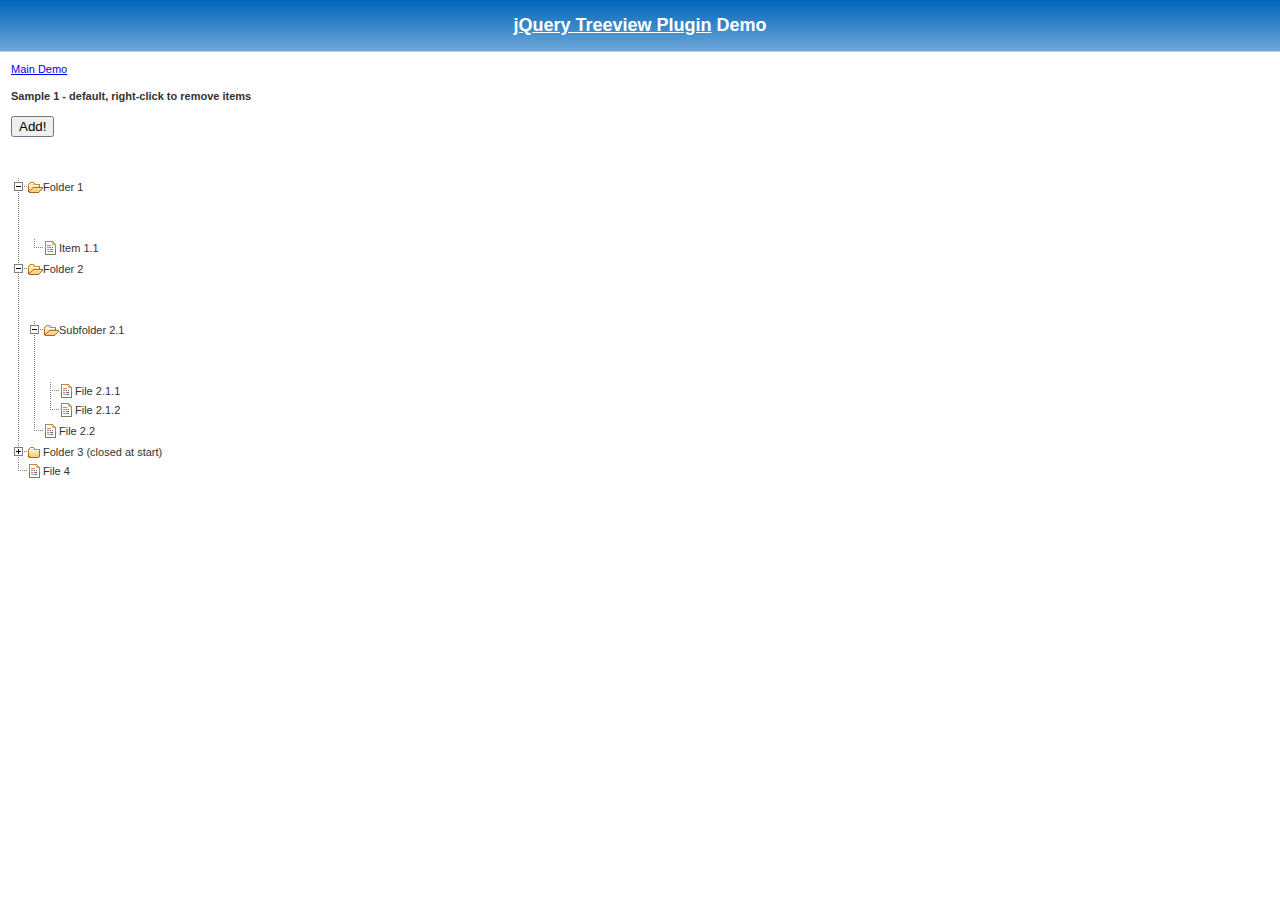
<file: Scripts/jquerytreeview/demo/edit.html>
<!DOCTYPE html PUBLIC "-//W3C//DTD XHTML 1.0 Transitional//EN" "http://www.w3.org/TR/xhtml1/DTD/xhtml1-transitional.dtd">
<html xmlns="http://www.w3.org/1999/xhtml">
<head>

	<meta http-equiv="content-type" content="text/html; charset=iso-8859-1"/>
	<title>jQuery treeview</title>

	<link rel="stylesheet" href="../jquery.treeview.css" />
	<link rel="stylesheet" href="screen.css" />

	<script src="https://ajax.googleapis.com/ajax/libs/jquery/1.7/jquery.min.js"></script>
	<script src="jquery.cookie.js"></script>
	<script src="../jquery.treeview.js" type="text/javascript"></script>
	<script src="../jquery.treeview.edit.js" type="text/javascript"></script>

	<script type="text/javascript">
		$(function() {
			$("#browser").treeview();
			$("#add").click(function() {
				var branches = $("<li><span class='folder'>New Sublist</span><ul>" +
					"<li><span class='file'>Item1</span></li>" +
					"<li><span class='file'>Item2</span></li></ul></li>").appendTo("#browser");
				$("#browser").treeview({
					add: branches
				});
				branches = $("<li class='closed'><span class='folder'>New Sublist</span><ul><li><span class='file'>Item1</span></li><li><span class='file'>Item2</span></li></ul></li>").prependTo("#folder21");
				$("#browser").treeview({
					add: branches
				});
			});
			$("#browser").bind("contextmenu", function(event) {
				if ($(event.target).is("li") || $(event.target).parents("li").length) {
					$("#browser").treeview({
						remove: $(event.target).parents("li").filter(":first")
					});
					return false;
				}
			});
		})

	</script>

	</head>
	<body>

	<h1 id="banner"><a href="http://bassistance.de/jquery-plugins/jquery-plugin-treeview/">jQuery Treeview Plugin</a> Demo</h1>
	<div id="main">

	<a href=".">Main Demo</a>

	<h4>Sample 1 - default, right-click to remove items</h4>

	<button id="add">Add!</button>

	<ul id="browser" class="filetree">
		<li><span class="folder">Folder 1</span>
			<ul>
				<li><span class="file">Item 1.1</span></li>
			</ul>
		</li>
		<li><span class="folder">Folder 2</span>
			<ul>
				<li><span class="folder">Subfolder 2.1</span>
					<ul id="folder21">
						<li><span class="file">File 2.1.1</span></li>
						<li><span class="file">File 2.1.2</span></li>
					</ul>
				</li>
				<li><span class="file">File 2.2</span></li>
			</ul>
		</li>
		<li class="closed"><span class="folder">Folder 3 (closed at start)</span>
			<ul>
				<li><span class="file">File 3.1</span></li>
			</ul>
		</li>
		<li><span class="file">File 4</span></li>
	</ul>

	</div>

</body></html>
</file>
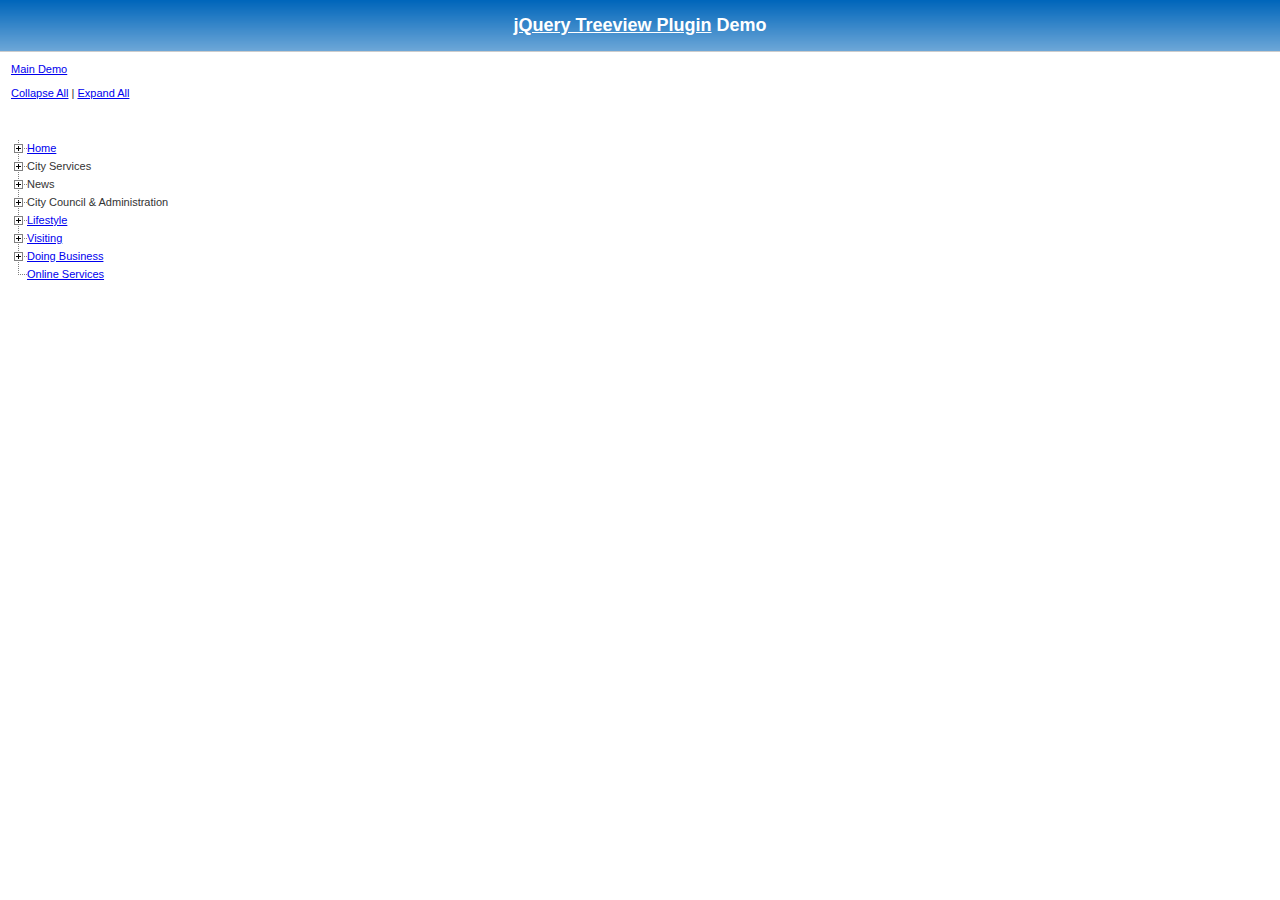
<file: Scripts/jquerytreeview/demo/prerendered.html>
<!DOCTYPE html PUBLIC "-//W3C//DTD XHTML 1.0 Strict//EN" "http://www.w3.org/TR/xhtml1/DTD/xhtml1-strict.dtd">
<html xmlns="http://www.w3.org/1999/xhtml">
<head>

	<title>jQuery treeview</title>

	<link rel="stylesheet" href="../jquery.treeview.css" />
	<link rel="stylesheet" href="screen.css" />

	<script src="https://ajax.googleapis.com/ajax/libs/jquery/1.7/jquery.min.js"></script>
	<script src="jquery.cookie.js"></script>
	<script src="../jquery.treeview.js" type="text/javascript"></script>

	<script type="text/javascript">
		$(function() {
			$("#tree").treeview({
				collapsed: true,
				animated: "fast",
				control:"#sidetreecontrol",
				prerendered: true,
				persist: "location"
			});
		})

	</script>

</head>
<body>

	<h1 id="banner"><a href="http://bassistance.de/jquery-plugins/jquery-plugin-treeview/">jQuery Treeview Plugin</a> Demo</h1>
	<div id="main">

	<a href=".">Main Demo</a>

<div id="sidetree">
  <div class="treeheader">&nbsp;</div>
  <div id="sidetreecontrol"> <a href="?#">Collapse All</a> | <a href="?#">Expand All</a> </div>

  <ul class="treeview" id="tree">

	<li class="expandable"><div class="hitarea expandable-hitarea"></div><a href="?/index.cfm">Home</a>
	<ul style="display: none;">
		<li><a href="?/enewsletters/index.cfm">Airdrie eNewsletters </a></li>
		<li><a href="?/index.cfm">Airdrie Directories</a></li>
		<li><a href="?/economic_development/video/index.cfm">Airdrie Life Video</a></li>

		<li><a href="?/index.cfm">Airdrie News</a></li>

		<li><a href="?/index.cfm">Airdrie Quick Links</a></li>
		<li><a href="?http://weather.ibegin.com/ca/ab/airdrie/" target="_blank">Airdrie Weather</a></li>
		<li><a href="?/human_resources/index.cfm">Careers</a> | <a href="?/contact_us/index.cfm">Contact Us</a> | <a href="?/site_map/index.cfm">Site Map</a> | <a href="?/links/index.cfm">Links</a></li>

		<li><a href="?/calendars/index.cfm">Community Calendar </a></li>
		<li><a href="?/conditions_of_use/index.cfm">Conditions of Use and Privacy Statement</a></li>
		<li><a href="?/index.cfm">I'd like to find out about... </a></li>
		<li><a href="?/index.cfm">Opportunities</a></li>
		<li><a href="?/links/index.cfm">Resource Links</a></li>
		<li class="last"><a href="?/index.cfm">Special Notices</a></li>

	</ul>
	</li>
	<li class="expandable"><div class="hitarea expandable-hitarea"></div><span>City Services</span>
	<ul style="display: none;">
		<li class="expandable"><div class="hitarea expandable-hitarea"></div><a href="?/assessment/index.cfm">Assessment</a>
		<ul style="display: none;">
			<li><a href="?/assessment/assessment_faqs.cfm">Assessment FAQs</a></li>

			<li><a href="?/assessment/property_assessment_notices.cfm">2007 Property Assessment Notices</a></li>
			<li><a href="?http://www.creb.com/" target="_blank">CREB</a></li>
			<li><a href="?/assessment/non_residential_assessment_tax_comparisons.cfm">Non-Residential Assessment / Tax Comparisons</a></li>
			<li><a href="?/assessment/how_to_file_a_complaint.cfm">How to File a Complaint</a></li>
			<li class="last"><a href="?/assessment/supplementary_assessment_tax.cfm">Supplementary Assessment and Tax</a></li>
		</ul>

		</li>
		<li class="expandable"><div class="hitarea expandable-hitarea"></div><a href="?/building_development/index.cfm">Building &amp; Development </a>
		<ul style="display: none;">
			<li class="expandable"><div class="hitarea expandable-hitarea"></div><a href="?/building_inspections/index.cfm">Building Inspections</a>
			<ul style="display: none;">
				<li><a href="?/building_inspections/builder_forums.cfm">Builder Forums</a></li>

				<li><a href="?/building_inspections/contact_us.cfm">Contact Us</a></li>
				<li><a href="?/building_inspections/contractor_notices.cfm">Contractor Notices</a></li>
				<li><a href="?/building_inspections/inspector_guidelines.cfm">Inspector Guidelines</a></li>
				<li><a href="?/building_inspections/links.cfm">Links</a></li>
				<li class="expandable lastExpandable"><div class="hitarea expandable-hitarea lastExpandable-hitarea"></div><a href="?/building_inspections/statistics_2007.cfm">Statistics</a>
				<ul style="display: none;">

					<li><a href="?/building_inspections/statistics_2006.cfm">Statistics 2006</a></li>
					<li class="last"><a href="?/building_inspections/statistics_2005.cfm">Statistics 2005</a></li>
				</ul>
				</li>
			</ul>
			</li>
			<li class="expandable"><div class="hitarea expandable-hitarea"></div><a title="City Infrastructure" href="?/building_development/city_infrastructure/index.cfm">City Infrastructure</a>

			<ul style="display: none;">

				<li><a href="?/building_development/city_infrastructure/roadway_improvement.cfm">Roadway Improvement</a></li>
				<li><a href="?/building_development/city_infrastructure/traffic.cfm">Traffic</a></li>
				<li><a href="?/building_development/city_infrastructure/transportation_planning.cfm">Transportation &amp; Infrastructure Planning</a></li>
				<li class="last"><a href="?/building_development/city_infrastructure/water_sewer_construction.cfm">Water &amp; Sewer Construction</a></li>

			</ul>
			</li>
			<li class="expandable"><div class="hitarea expandable-hitarea"></div><a title="Commercial/Industrial Development" href="?/building_development/commercial_industrial_development/index.cfm">Commercial / Industrial / Multi-Family Development</a>
			<ul style="display: none;">
				<li><a title="Call Before You Dig" href="?/building_development/commercial_industrial_development/call_before_you_dig.cfm">Call Before You Dig</a></li>
				<li><a title="New Development" href="?/building_development/commercial_industrial_development/new_development.cfm">New Development</a></li>
				<li><a title="Existing Development" href="?/building_development/commercial_industrial_development/existing_development.cfm">Existing Development</a></li>

				<li><a title="Signage" href="?/building_development/commercial_industrial_development/signage.cfm">Signage</a></li>
				<li><a title="Notice of Development" href="?/building_development/planning/notice_of_development/notice_of_development.cfm">Notice of Development</a></li>
				<li><a title="Appeals" href="?/public_meetings/appeals/index.cfm">Appeals</a></li>
				<li><a title="Customer Feedback" href="?/building_development/commercial_industrial_development/customer_feedback.cfm">Customer Feedback</a></li>
				<li><a title="Certificate of Compliance" href="?/building_development/commercial_industrial_development/certificate_of_compliance.cfm">Certificate of Compliance</a></li>
				<li><a title="Permit Applications &amp; Forms" href="?/building_development/commercial_industrial_development/permit_applications_forms.cfm">Permit Applications &amp; Forms</a></li>

				<li class="last"><a title="Fees" href="?/building_development/commercial_industrial_development/fees.cfm">Fees</a></li>
			</ul>
			</li>
			<li class="expandable lastExpandable"><div class="hitarea expandable-hitarea lastExpandable-hitarea"></div><!-- This links to an empty content page (25 Sept 2007) --> <a title="Residential Development" href="?/building_development/residential_development/index.cfm">Residential Development</a>
			<ul style="display: none;">
				<li><a title="Call Before You Dig" href="?/building_development/residential_construction/building_permit_requirements.cfm">Building Permit Requirements</a></li>
				<li><a title="New Development" href="?/building_development/residential_construction/new_homes.cfm">New Homes</a></li>

				<li><a title="Existing Development" href="?/building_development/residential_construction/basements.cfm">Basements</a></li>
				<li><a title="Signage" href="?/building_development/commercial_industrial_development/call_before_you_dig.cfm">Call Before You Dig</a></li>
				<li><a title="Decks" href="?/building_development/residential_development/decks.cfm">Decks</a></li>
				<li><a title="Detached Garages or Accessory Building" href="?/building_development/residential_development/detached_garages_or_accessory_building.cfm">Detached Garages or Accessory Building</a></li>
				<li><a title="Grading" href="?/building_development/residential_development/grading.cfm">Grading</a></li>
				<li><a title="Fences" href="?/building_development/residential_development/fences.cfm">Fences</a></li>

				<li><a title="Applications, Permits &amp; Checklists" href="?/building_development/residential_development/applications_permits_checklists.cfm">Applications, Permits &amp; Checklists</a></li>
				<li><a title="Certificate of Compliance" href="?/building_development/commercial_industrial_development/certificate_of_compliance.cfm">Certificate of Compliance</a></li>
				<li><a title="Fees" href="?/building_development/residential_development/fees.cfm">Fees</a></li>
				<li><a title="Notice of Development" href="?/building_development/planning/notice_of_development/notice_of_development.cfm">Notice of Development</a></li>
				<li class="last"><a title="Street Addresses for New Construction" href="?/gis/index.cfm">Street Addresses for New Construction</a></li>

			</ul>
			</li>
		</ul>
		</li>
		<li class="expandable"><div class="hitarea expandable-hitarea"></div><a href="?/community_safety/index.cfm">Community Safety</a>
		<ul style="display: none;">
			<li><a href="?/disaster_services/index.cfm">Disaster Services</a></li>

			<li><a href="?/emergency_services/index.cfm">Emergency Services</a></li>
			<li><a href="?/municipal_enforcement/index.cfm">Municipal Enforcement</a></li>
			<li class="expandable lastExpandable"><div class="hitarea expandable-hitarea lastExpandable-hitarea"></div><a href="?/rcmp/index.cfm">Royal Canadian Mounted Police</a>
			<ul style="display: none;">
				<li><a title="Community Partnership Programs" href="?/rcmp/community_partnership_programs.cfm">Community Partnership Programs</a></li>
				<li class="last"><a title="Traffic Services" href="?/rcmp/traffic_services.cfm">Traffic Services</a></li>

			</ul>
			</li>
		</ul>
		</li>
		<li class="expandable"><div class="hitarea expandable-hitarea"></div><a href="?/community_services/index.cfm">Community Services</a>
		<ul style="display: none;">
			<li><a href="?/directories/community_directory/index.cfm">Community Directory</a></li>

			<li class="last"><a href="?/calendars/index.cfm">Community Calendar</a></li>

		</ul>
		</li>
		<li><a href="?/engineering/index.cfm">Engineering Services </a></li>
		<li><a href="?/finance/index.cfm">Finance</a></li>
		<li><a href="?/gis/index.cfm">Maps (GIS)</a></li>

		<li><a href="?/parks/parks_recreation.cfm">Parks &amp; Recreation</a></li>

		<li><a href="?/public_works/index.cfm">Public Works</a></li>
		<li class="expandable"><div class="hitarea expandable-hitarea"></div><a href="?/recycling_waste/index.cfm">Recycling, Waste &amp; Composting</a>
		<ul style="display: none;">
			<li class="last"><a href="?/environmental_services/index.cfm">Environmental Services </a></li>

		</ul>
		</li>

		<li><a href="?/social_planning/index.cfm">Social Planning</a></li>
		<li><a href="?/taxation/index.cfm">Taxation</a></li>
		<li><a href="?/transit/index.cfm">Transit</a></li>
		<li class="last"><a href="?/utilities/index.cfm">Water &amp; Sewer (Utilities)</a></li>

	</ul>
	</li>

	<li class="expandable"><div class="hitarea expandable-hitarea"></div><span>News</span>
	<ul style="display: none;">
		<li class="expandable"><div class="hitarea expandable-hitarea"></div><a href="?/enewsletters/index.cfm">Airdrie eNewsletters</a>
		<ul style="display: none;">
			<li><a href="?http://www.industrymailout.com/Industry/View.aspx?id=50169&amp;p=679b" target="_new">Airdrie Today eNewsletter</a></li>

			<li><a href="?http://www.industrymailout.com/Industry/View.aspx?id=47265&amp;q=0&amp;qz=4c4af0" target="_new">Airdrie @Work eNewsletter</a></li>
			<li class="last"><a href="?http://www.industrymailout.com/Industry/Archives.aspx?m=2682&amp;qz=73249dbb" target="_new">Airdrie eNewsletter Archive</a></li>

		</ul>
		</li>
		<li><a href="?/calendars/index.cfm">Community Calendar</a></li>
		<li><a href="?/community_news/index.cfm">Community News</a></li>

		<li class="expandable"><div class="hitarea expandable-hitarea"></div><a href="?/news_release/index.cfm">News Releases</a> (2007)
		<ul style="display: none;">
			<li><a href="?/news_release/2006/index.cfm" title="2006 News Releases">2006 News Releases</a></li>

			<li><a href="?/news_release/2005/index.cfm" title="2005 News Releases">2005 News Releases</a></li>
			<li class="last"><a href="?/news_release/2004/index.cfm" title="2004 News Releases">2004 News Releases</a></li>
		</ul>

		</li>
		<li><a href="?/building_development/planning/notice_of_development/notice_of_development.cfm">Notice of Development </a></li>
		<li><a href="?/photogallery/index.cfm">Photo Gallery</a></li>
		<li class="expandable"><div class="hitarea expandable-hitarea"></div><a href="?/public_meetings/index.cfm">Public Meetings</a>

		<ul style="display: none;">
			<li><a href="?/public_meetings/appeals/index.cfm">Appeals</a></li>

			<li><a href="?/public_meetings/open_houses/index.cfm">Open Houses</a></li>
			<li class="last"><a href="?/public_meetings/public_hearings/index.cfm">Public Hearings</a></li>
		</ul>
		</li>
		<li class="expandable lastExpandable"><div class="hitarea expandable-hitarea lastExpandable-hitarea"></div><a href="?/publications/index.cfm">Publications</a>

		<ul style="display: none;">
			<li><a href="?/publications/pdf/AirdrieLIFE_fall2006.pdf">Airdrie Life Magazine</a> (16MB, .PDF)</li>

			<li><a href="?/publications/pdf/report_for_2005.pdf">Annual Economic Report</a> (5 MB, .PDF)</li>
			<li class="last"><a href="?/publications/pdf/Airdrie%20community%20report%20for%202006_sm.pdf">Annual Community Report</a></li>
		</ul>

		</li>
	</ul>
	</li>

	<li class="expandable"><div class="hitarea expandable-hitarea"></div><span>City Council &amp; Administration </span>
	<ul style="display: none;">
		<li class="expandable"><div class="hitarea expandable-hitarea"></div><a href="?/election/index.cfm">2007 Election</a>
		<ul style="display: none;">

			<li><a href="?/election/city_council.cfm" title="City Council">City Council</a></li>
			<li><a href="?/election/candidates.cfm" title="Candidates">Candidates</a></li>

			<li><a href="?/election/candidate_information_package.cfm" title="Candidate Information Package">Candidate Information Package</a></li>
			<li><a href="?/election/faq.cfm" title="Frequently Asked Questions">Frequently Asked Questions</a></li>
			<li><a href="?/election/how_to_vote.cfm" title="How to Vote">How to Vote</a></li>
			<li><a href="?/election/media.cfm" title="Media">Media</a></li>

			<li class="last"><a href="?/election/past_elections.cfm" title="Past Elections">Past Elections</a></li>
		</ul>

		</li>
		<li><a href="?/finance/budget_at_a_glance.cfm">Budget</a></li>
		<li class="expandable"><div class="hitarea expandable-hitarea"></div><a href="?/city_council/bylaws/index.cfm">Bylaws</a>
		<ul style="display: none;">
			<li><a href="?/city_council/bylaws/how_bylaws_are_passed.cfm">How Bylaws Are Passed</a></li>

			<li><a href="?/city_council/bylaws/new_laws.cfm">New Laws</a></li>

			<li class="last"><a href="?/city_council/policies.cfm">Policies</a></li>
		</ul>
		</li>
		<li><a href="?/economic_development/census/index.cfm">Census</a></li>
		<li class="last"><a href="?/city_council/index.cfm">City Council</a></li>

	</ul>
	<ul style="display: none;">

		<li><a href="?/city_council/board_appointments.cfm">Board Appointments</a></li>
		<li class="expandable"><div class="hitarea expandable-hitarea"></div><a href="?/city_council/committees_boards_commission.cfm">Committees / Boards / Commssion</a>
		<ul style="display: none;">
			<li><a href="?/city_council/library_board.cfm" title="Airdrie Municipal Library Board">Airdrie Municipal Library Board</a></li>
			<li><a href="?/city_council/assessment_review_board.cfm" title="Assessment Review Board">Assessment Review Board</a></li>

			<li><a href="?/city_council/community_service_advisory_board.cfm" title="Community Services Advisory Board">Community Services Advisory Board</a></li>

			<li><a href="?/city_council/enviromental_advisory_board.cfm" title="Environmental Advisory Board">Environmental Advisory Board</a></li>
			<li><a href="?/city_council/finance_committee.cfm" title="Finance Advisory Committee">Finance Advisory Committee</a></li>
			<li><a href="?/city_council/municipal_planning_commission.cfm" title="Municipal Planning Commission">Municipal Planning Commission</a></li>
			<li><a href="?/city_council/municipal_police_committee.cfm" title="Municipal Police Committee">Municipal Police Committee</a></li>
			<li class="last"><a href="?/city_council/subdivision_development_appeal_board.cfm" title="Subdivision and Development Appeal Board">Subdivision and Development Appeal Board</a></li>

		</ul>

		</li>
		<li><a href="?/city_council/faq.cfm">Frequently Asked Questions (FAQ's)</a></li>
		<li><a href="?/city_council/mayors_message.cfm">Mayor's Message</a></li>
		<li><a href="?/city_council/mission_vision.cfm">Mission and Vision</a></li>
		<li><a href="?/city_council/meet_your_council.cfm">Meet Your Council</a></li>
		<li class="expandable"><div class="hitarea expandable-hitarea"></div><a href="?/city_council/strategic_priorities.cfm">Strategic Priorities</a>

		<ul style="display: none;">
			<li><a href="?/city_council/strategic_priorities.cfm" title="Strategic Priorities 2008">Strategic Priorities 2008</a></li>
			<li><a href="?/city_council/strategic_priorities_07.cfm" title="Strategic Priorities 2007">Strategic Priorities 2007</a></li>
			<li><a href="?/city_council/strategic_priorities_06.cfm" title="Strategic Priorities 2006">Strategic Priorities 2006</a></li>
			<li><a href="?/city_council/strategic_priorities_05.cfm" title="Strategic Priorities 2005">Strategic Priorities 2005</a></li>
			<li class="last"><a href="?/city_council/strategic_priorities_04.cfm" title="Strategic Priorities 2004">Strategic Priorities 2004</a></li>

		</ul>
		</li>
		<li class="expandable"><div class="hitarea expandable-hitarea"></div><a href="?/city_council/city_council_meetings.cfm">City Council Meetings</a>
		<ul style="display: none;">
			<li class="expandable"><div class="hitarea expandable-hitarea"></div><a href="?/city_council/agendas/2007_agendas.cfm">City Council Meeting Agendas</a>
			<ul style="display: none;">
				<li><a href="?/city_council/agendas/2007_agendas.cfm" title="2007 Agendas">2007 City Council Meeting Agendas</a></li>

				<li><a href="?/city_council/agendas/2006_agendas.cfm" title="2006 Agendas">2006 City Council Meeting Agendas</a></li>
				<li><a href="?/city_council/agendas/2005_agendas.cfm" title="2005 Agendas">2005 City Council Meeting Agendas</a></li>
				<li class="last"><a href="?/city_council/agendas/2004_agendas.cfm" title="2004 Agendas">2004 City Council Meeting Agendas</a></li>
			</ul>
			</li>
			<li class="expandable"><div class="hitarea expandable-hitarea"></div><a href="?/city_council/minutes/2007_minutes.cfm">City Council Meeting Minutes</a>

			<ul style="display: none;">

				<li><a href="?/city_council/minutes/2007_minutes.cfm" title="2007 City Council Meeting Minutes">2007 City Council Meeting Minutes</a></li>
				<li><a href="?/city_council/minutes/2006_minutes.cfm" title="2006 City Council Meeting Minutes">2006 City Council Meeting Minutes</a></li>
				<li><a href="?/city_council/minutes/2005_minutes.cfm" title="2005 City Council Meeting Minutes">2005 City Council Meeting Minutes</a></li>
				<li class="last"><a href="?/city_council/minutes/2004_minutes.cfm" title="2004 City Council Meeting Minutes">2004 City Council Meeting Minutes</a></li>
			</ul>

			</li>
			<li class="expandable"><div class="hitarea expandable-hitarea"></div><a href="?/city_council/synopsis/2007_synopsis.cfm">City Council Meeting Synopsis</a>

			<ul style="display: none;">
				<li><a href="?/city_council/synopsis/2007_synopsis.cfm" title="2007 City Council Meeting Synopsis">2007 City Council Meeting Synopsis</a></li>
				<li><a href="?/city_council/synopsis/2006_synopsis.cfm" title="2006 City Council Meeting Synopsis">2006 City Council Meeting Synopsis</a></li>
				<li><a href="?/city_council/synopsis/2005_synopsis.cfm" title="2005 City Council Meeting Synopsis">2005 City Council Meeting Synopsis</a></li>

				<li class="last"><a href="?/city_council/synopsis/2004_synopsis.cfm" title="2004 City Council Meeting Synopsis">2004 City Council Meeting Synopsis</a></li>
			</ul>
			</li>

			<li class="last"><a href="?/city_council/how_to_go_to_council.cfm">How to Go to Council</a></li>
		</ul>
		</li>
		<li><a href="?/city_council/foip.cfm">FOIP</a></li>

		<li><a href="?/city_council/how_government_works.cfm">How Government Works</a></li>
		<li class="expandable"><div class="hitarea expandable-hitarea"></div><a href="?/city_council/legislative_admin_services.cfm">Legislative &amp; Admin Services</a>

		<ul style="display: none;">
			<li class="last"><a href="?/city_council/city_managers_message.cfm">City Manager's Message</a></li>
		</ul>
		</li>

		<li class="last"><a href="?/org_chart/index.cfm">Organizational Chart</a></li>
	</ul>
	</li>
	<li class="expandable"><div class="hitarea expandable-hitarea"></div><a href="?lifestyle">Lifestyle</a>

	<ul style="display: none;">
		<li class="expandable"><div class="hitarea expandable-hitarea"></div><a href="?/about_airdrie/index.cfm">About Airdrie</a>
		<ul style="display: none;">

			<li class="last"><a href="?/about_airdrie/history.cfm">History</a></li>
		</ul>
		</li>
		<li class="expandable"><div class="hitarea expandable-hitarea"></div><a href="?/arts_culture/index.cfm">Arts &amp; Culture</a>

		<ul style="display: none;">
			<li><a href="?/arts_culture/airdrie_art.cfm">Airdrie Art</a></li>

			<li><a href="?http://www.airdriepubliclibrary.ca/" target="_new">Airdrie Public Library</a></li>
			<li><a href="?/arts_culture/airdrie_rodeo_ranch.cfm">Airdrie Rodeo Ranch</a></li>
			<li><a href="?/twinning_program/index.cfm">Korean Twinning Program</a></li>

			<li><a href="?/arts_culture/little_theatre_association.cfm">Little Theatre Association</a></li>
			<li><a href="?/sport_community_facilities/nose_creek_valley_museum.cfm" target="_new">Nose Creek Valley Museum</a></li>

			<li class="last"><a href="?http://www.rockyview.ab.ca/rvae/" target="_new">Rocky View Adult Education</a></li>
		</ul>
		</li>
		<li class="expandable"><div class="hitarea expandable-hitarea"></div><a href="?/bert_church_theatre/index.cfm">Bert Church LIVE Theatre</a>
		<ul style="display: none;">

			<li><a href="?/bert_church_theatre/about_us.cfm" title="About Us">About Us</a></li>
			<li><a href="?/bert_church_theatre/season_program.cfm" title="Current Season Program">Current Season Program</a></li>

			<li><a href="?/bert_church_theatre/box_office.cfm" title="Box Office">Box Office</a></li>
			<li><a href="?/bert_church_theatre/theatre_rental.cfm" title="Theatre Rental">Theatre Rental</a></li>
			<li><a href="?/bert_church_theatre/technical_specifications.cfm" title="Technical Specifications">Technical Specifications</a></li>
			<li><a href="?/bert_church_theatre/contact_us.cfm" title="Contact Us">Contact Us</a></li>

			<li><a href="?/bert_church_theatre/photogallery.cfm" title="Photo Gallery">Photo Gallery</a></li>
			<li><a href="?/bert_church_theatre/links.cfm" title="Links">Links</a></li>

			<li class="last"><a href="?http://www.theresawasden.com/music_in_common.htm" target="_blank" title="Performing Arts Classes">Performing Arts Classes</a></li>
		</ul>
		</li>
		<li class="expandable"><div class="hitarea expandable-hitarea"></div><a href="?/elrwc/index.cfm">East Lake Recreation &amp; Wellness Centre</a>

		<ul style="display: none;">
			<li><a href="?/elrwc/about_facility.cfm" title="About the Facility">About the Facility</a></li>

			<li><a href="?/elrwc/contact.cfm" title="Contact Us">Contact Us</a></li>
			<li><a href="?/elrwc/forms.cfm" title="Forms">Forms</a></li>
			<li><a href="?/elrwc/future_phases.cfm" title="Future Phases">Future Phases</a></li>
			<li class="expandable"><div class="hitarea expandable-hitarea"></div><a href="?/elrwc/hours_operation.cfm" title="Hours of Operation &amp; Schedules">Hours of Operation &amp; Schedules</a>

			<ul style="display: none;">

				<li class="last"><a href="?/elrwc/schedules.cfm">Schedules</a></li>
			</ul>
			</li>
			<li><a href="?/elrwc/city_guide.cfm" title="In the City Guide">In the City Guide</a></li>
			<li><a href="?/elrwc/opportunities_events.cfm" title="Opportunities &amp; Events">Opportunities &amp; Events</a></li>

			<li class="expandable"><div class="hitarea expandable-hitarea"></div><a href="?/elrwc/programs_services.cfm" title="Programs &amp; Services">Programs &amp; Services</a>

			<ul style="display: none;">
				<li class="expandable"><div class="hitarea expandable-hitarea"></div><a title="Aquatics" href="?/elrwc/aquatics.cfm">Aquatics</a>
				<ul style="display: none;">
					<li class="last"><a title="Water Drop-in Classes" href="?/elrwc/water_classes.cfm">Water Drop-in Classes</a></li>

				</ul>
				</li>
				<li><a title="Child Care Services" href="?/elrwc/child_services.cfm">Child Care Services</a></li>

				<li><a title="Children Activities" href="?/elrwc/children_activities.cfm">Children Activities</a></li>
				<li class="expandable"><div class="hitarea expandable-hitarea"></div><a title="Fitness &amp; Wellness" href="?/elrwc/fitness_wellness.cfm">Fitness &amp; Wellness</a>

				<ul style="display: none;">
					<li><a title="Dry Land Drop-in Classes" href="?/elrwc/land_classes.cfm">Dry Land Drop-in Classes</a></li>
					<li class="last"><a title="Fitness &amp; Wellness Services" href="?/elrwc/fitness_wellness_services.cfm">Fitness &amp; Wellness Services</a></li>

				</ul>
				</li>
				<li><a title="Party Packages" href="?/elrwc/party_packages.cfm">Party Packages</a></li>

				<li class="last"><a title="Room Rentals" href="?/elrwc/room_rentals.cfm">Room Rentals</a></li>
			</ul>
			</li>
			<li><a href="?/elrwc/rates_fees.cfm" title="Rates &amp; Fees">Rates &amp; Fees</a></li>

			<li class="last"><a href="?/elrwc/register_now.cfm" title="Register Now">Register Now</a></li>

		</ul>
		</li>
		<li><a href="?/education/index.cfm">Education</a></li>
		<li><a href="?/health/index.cfm">Health</a></li>
		<li><a href="?/gis/index.cfm">Maps (GIS)</a></li>

		<li><a href="?/parks/parks_recreation.cfm">Parks &amp; Recreation</a></li>

		<li class="expandable"><div class="hitarea expandable-hitarea"></div><a title="Parks" href="?/parks/index.cfm">Parks</a>
		<ul style="display: none;">
			<li class="expandable"><div class="hitarea expandable-hitarea"></div><a title="City Parks Programs" href="?city_parks_programs.cfm">City Parks Programs</a>
			<ul style="display: none;">
				<li><a href="?airdrie_horticulture_society.cfm" title="Airdrie Horticulture Society">Airdrie Horticulture Society</a></li>

				<li><a href="?communities_in_bloom.cfm" title="Communities in Bloom">Communities in Bloom</a></li>
				<li><a href="?community_garden.cfm" title="Community Garden">Community Garden</a></li>

				<li class="last"><a href="?landscape_awards_program.cfm" title="Landscape Awards Program">Landscape Awards Program</a></li>
			</ul>
			</li>
			<li class="expandable"><div class="hitarea expandable-hitarea"></div><a title="Maintenance" href="?maintenance.cfm">Maintenance</a>

			<ul style="display: none;">
				<li><a href="?dandelions.cfm" title="Dandelions">Dandelions</a></li>
				<li><a href="?gophers.cfm" title="Gophers">Gophers</a></li>

				<li><a href="?grass_cutting.cfm" title="Grass Cutting">Grass Cutting</a></li>
				<li class="last"><a href="?pathway_snow_removal.cfm" title="Pathway Snow Removal">Pathway Snow Removal</a></li>
			</ul>

			</li>
			<li><a title="Maps" href="?/gis/index.cfm">Maps</a></li>
			<li class="expandable"><div class="hitarea expandable-hitarea"></div><a title="Outdoor Facilities" href="?outdoor_facilities.cfm">Outdoor Facilities</a>
			<ul style="display: none;">

				<li><a title="Ball Diamonds" href="?ball_diamonds.cfm">Ball Diamonds</a></li>
				<li><a title="BMX Track" href="?bmx_track.cfm">BMX Track</a></li>

				<li><a title="Bookings" href="?bookings.cfm">Bookings</a></li>
				<li><a title="Cemetery" href="?cemetery.cfm">Cemetery</a></li>
				<li><a title="Fire Pits" href="?fire_pits.cfm">Fire Pits</a></li>
				<li><a title="Gwacheon Park" href="?/twinning_program/index.cfm#gwacheon">Gwacheon Park</a></li>

				<li><a title="Off-Leash Areas" href="?off_leash_areas.cfm">Off-Leash Areas</a></li>
				<li><a title="Outdoor Rinks" href="?outdoor_rinks.cfm">Outdoor Rinks</a></li>

				<li><a title="Parks &amp; Playgrounds" href="?parks_playgrounds.cfm">Parks &amp; Playgrounds</a></li>
				<li><a title="Skate Park" href="?skate_park.cfm">Skate Park</a></li>
				<li><a title="Soccer/Athletic Fields" href="?soccer_athletic_fields.cfm">Soccer/Athletic Fields</a></li>
				<li><a title="Splash Park" href="?splash_park.cfm">Splash Park</a></li>

				<li class="last"><a title="Tennis Courts" href="?tennis_courts.cfm">Tennis Courts</a></li>

			</ul>
			</li>
			<li class="expandable"><div class="hitarea expandable-hitarea"></div><a title="Parks Planning &amp; Construction" href="?parks_planning_construction.cfm">Parks Planning &amp; Construction</a>
			<ul style="display: none;">
				<li><a href="?construction.cfm" title="Construction">Construction</a></li>
				<li class="last"><a href="?plans.cfm" title="Plans">Plans</a></li>

			</ul>
			</li>
			<li class="expandable"><div class="hitarea expandable-hitarea"></div><a title="Urban Forest" href="?urban_forest.cfm">Urban Forest</a>
			<ul style="display: none;">
				<li><a href="?city_trees.cfm" title="City Trees">City Trees</a></li>
				<li class="last"><a href="?tree_planting.cfm" title="Tree Planting">Tree Planting</a></li>
			</ul>

			</li>
			<li class="expandable lastExpandable"><div class="hitarea expandable-hitarea lastExpandable-hitarea"></div><a title="Weeds &amp; Pests" href="?weeds_pests.cfm">Weeds &amp; Pests</a>
			<ul style="display: none;">
				<li><a href="?mosquito_control.cfm" title="Mosquito Control">Mosquito Control</a></li>
				<li><a href="?pest_control.cfm" title="Pest Control">Pest Control</a></li>
				<li class="last"><a href="?weed_control_plant_disease.cfm" title="Weed Control &amp; Plant Disease">Weed Control &amp; Plant Disease</a></li>

			</ul>
			</li>
		</ul>
		</li>
		<li class="expandable lastExpandable"><div class="hitarea expandable-hitarea lastExpandable-hitarea"></div><a title="Sport &amp; Community Facilities" href="?/sport_community_facilities/index.cfm">Sport &amp; Community Facilities</a>
		<ul style="display: none;">
			<li class="expandable"><div class="hitarea expandable-hitarea"></div><a title="Indoor Facilities" href="?/sport_community_facilities/indoor_facilities.cfm">Indoor Facilities</a>

			<ul style="display: none;">
				<li><a title="Arenas/Gymnastics" href="?/sport_community_facilities/arenas_gymnastics.cfm">Arenas/Gymnastics</a></li>
				<li><a title="Curling Rink" href="?/sport_community_facilities/curling_rink.cfm">Curling Rink</a></li>
				<li><a title="East Lake Recreation &amp; Wellness Centre" href="?/elrwc/index.cfm">East Lake Recreation &amp; Wellness Centre</a></li>
				<li><a title="Nose Creek Valley Museum" href="?/sport_community_facilities/nose_creek_valley_museum.cfm">Nose Creek Valley Museum</a></li>

				<li><a title="Over 50 Club" href="?/sport_community_facilities/over_50_club.cfm">Over 50 Club</a></li>

				<li class="last"><a title="Town &amp; Country" href="?/sport_community_facilities/town_country.cfm">Town &amp; Country</a></li>
			</ul>
			</li>
			<li class="last"><a title="Outdoor Facilities" href="?/parks/outdoor_facilities.cfm">Outdoor Facilities</a></li>
		</ul>

		</li>
	</ul>

	</li>
	<li class="expandable"><div class="hitarea expandable-hitarea"></div><a href="?visiting">Visiting</a>
	<ul style="display: none;">
		<li><a href="?/gis/recreation_map/index.cfm">Community Map</a></li>

		<li class="expandable"><div class="hitarea expandable-hitarea"></div><a href="?/events/index.cfm">Events</a>
		<ul style="display: none;">

			<li><a href="?http://www.airdriefestivaloflights.com" target="_new">Airdrie Festival of Lights</a></li>
			<li><a href="?http://www.airdrieprorodeo.net/" target="_new">Airdrie Pro Rodeo</a></li>
			<li class="last"><a href="?http://www.pch.gc.ca/special/canada/index_e.cfm" target="_new">Canada Day</a></li>
		</ul>

		</li>
		<li><a href="?/parks/parks_recreation.cfm">Parks &amp; Recreation</a></li>

		<li class="expandable"><div class="hitarea expandable-hitarea"></div><a href="?/economic_development/tourist_information/tourist_information.cfm">Tourist Information</a>
		<ul style="display: none;">
			<li><a href="?/economic_development/entertainment/entertainment.cfm">Entertainment</a></li>
			<li><a href="?/economic_development/hotels/hotels.cfm">Hotels</a></li>

			<li><a href="?/economic_development/restaurants/restaurants.cfm">Restaurants</a></li>
			<li><a href="?/economic_development/shopping/shopping.cfm">Shopping</a></li>

			<li class="last"><a href="?http://www1.travelalberta.com/en-ab/index.cfm?country=CA&amp;state=AB&amp;setlocale=1" target="_new">Travel Alberta</a></li>
		</ul>
		</li>
		<li class="last"><a href="?http://www.woodsidegc.com/contact.html" target="_new">Woodside Golf Course</a></li>

	</ul>
	</li>
	<li class="expandable"><div class="hitarea expandable-hitarea"></div><a href="?/economic_development/index.cfm">Doing Business</a>

	<ul style="display: none;">
		<li class="expandable"><div class="hitarea expandable-hitarea"></div><a href="?/economic_development/business_attraction/index.cfm">Business Attraction</a>
		<ul style="display: none;">
			<li><a href="?http://www.albertafirst.com/profiles/statspack/20365.html" target="_new">Airdrie Profile</a></li>

			<li><a href="?/economic_development/business_attraction/business_case.cfm">Business Case For Airdrie</a></li>
			<li><a href="?/economic_development/census/index.cfm">Census Data </a></li>
			<li><a href="?http://www.albertafirst.com/realestate/" target="_new">Properties and Businesses For Sale</a></li>

			<li class="last"><a href="?/taxation/non_residential_comparisons.cfm">Taxation</a></li>
		</ul>
		</li>

		<li class="expandable"><div class="hitarea expandable-hitarea"></div><a href="?/economic_development/business_development/index.cfm">Business Development</a>
		<ul style="display: none;">
			<li><a href="?/economic_development/business_development/business_associations.cfm">Business Associations</a></li>
			<li><a href="?/economic_development/business_development/business_resources.cfm">Business Resources</a></li>

			<li><a href="?/economic_development/business_development/business_services.cfm">Business Services</a></li>
			<li><a href="?/corporate_properties/index.cfm">Corporate Properties</a></li>

			<li class="last"><a href="?/economic_development/business_development/home_businesses.cfm">Home Based Businesses</a></li>
		</ul>
		</li>
		<li><a href="?/directories/business_directory/index.cfm">Business Directory</a></li>

		<li class="expandable"><div class="hitarea expandable-hitarea"></div><a href="?/economic_development/business_licenses/index.cfm">Business Licenses</a>
		<ul style="display: none;">
			<li><a href="?/economic_development/business_licenses/municipal_licenses_permits.cfm">Municipal Licenses &amp; Permits</a></li>

			<li><a href="?/economic_development/business_licenses/provincial_licenses_permits.cfm">Provincial Licenses &amp; Permits</a></li>
			<li class="last"><a href="?/economic_development/business_licenses/registry_services.cfm">Registry Services</a></li>

		</ul>
		</li>
		<li><a href="?http://bsa.canadabusiness.ca/gol/bsa/site.nsf/en/index.html" target="_new">How to Start a Business</a></li>
		<li class="last"><a href="?/finance/procurement_services.cfm">Procurement Services</a></li>

	</ul>
	</li>
	<li class="last"><a href="?https://vch.airdrie.ca/index.cfm">Online Services</a></li>

</ul>
</div>

</div>

</body>

</html>
</file>
<file: Content/doc.css>
﻿.nodeHeader {
    padding-top: 30px;
}

.treeview {
    padding-top: 30px;

}
</file>
<file: Scripts/jquerytreeview/demo/screen.css>
html, body {height:100%; margin: 0; padding: 0; }

html>body {
	font-size: 16px;
	font-size: 68.75%;
} /* Reset Base Font Size */

body {
	font-family: Verdana, helvetica, arial, sans-serif;
	font-size: 68.75%;
	background: #fff;
	color: #333;
}

h1, h2 { font-family: 'trebuchet ms', verdana, arial; padding: 10px; margin: 0 }
h1 { font-size: large }

#banner { padding: 15px; background-color: #06b; color: white; font-size: large; border-bottom: 1px solid #ccc;
    background: url(bg.gif) repeat-x; text-align: center }
#banner a { color: white; }

#main { padding: 1em; }

a img { border: none; }
</file>
